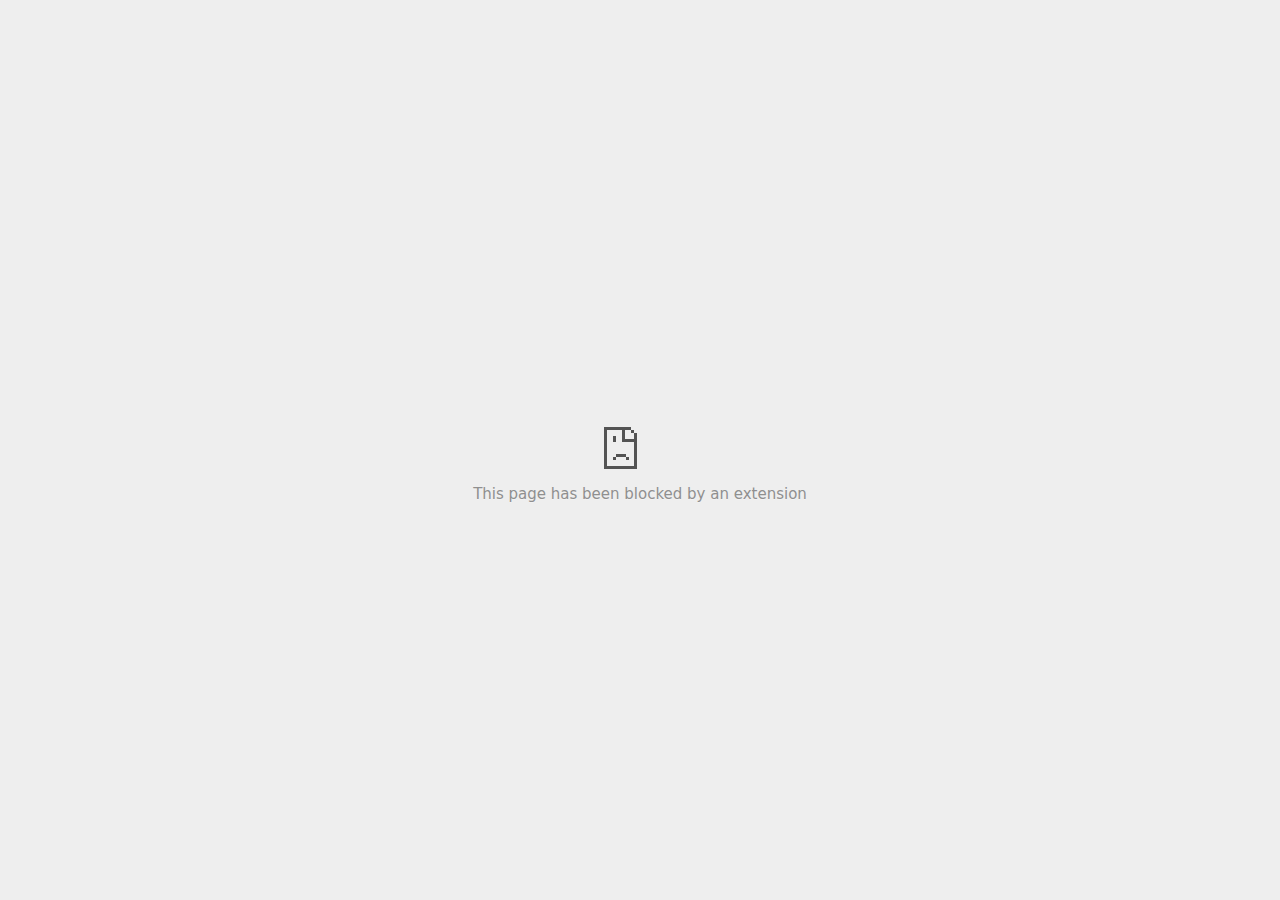
<file: assets/images/Free Logo Maker - Get Custom Logo Designs in Minutes _ Looka_files/863143512(1).html>
<!DOCTYPE html>
<!-- saved from url=(0029)chrome-error://chromewebdata/ -->
<html dir="ltr" lang="en" subframe=""><head><meta http-equiv="Content-Type" content="text/html; charset=UTF-8">
  
  <meta name="color-scheme" content="light dark">
  <meta name="theme-color" content="#fff">
  <meta name="viewport" content="width=device-width, initial-scale=1.0,
                                 maximum-scale=1.0, user-scalable=no">
  <title>td.doubleclick.net</title>
  <style>/* Copyright 2017 The Chromium Authors
 * Use of this source code is governed by a BSD-style license that can be
 * found in the LICENSE file. */

a {
  color: var(--link-color);
}

body {
  --background-color: #fff;
  --error-code-color: var(--google-gray-700);
  --google-blue-100: rgb(210, 227, 252);
  --google-blue-300: rgb(138, 180, 248);
  --google-blue-600: rgb(26, 115, 232);
  --google-blue-700: rgb(25, 103, 210);
  --google-gray-100: rgb(241, 243, 244);
  --google-gray-300: rgb(218, 220, 224);
  --google-gray-500: rgb(154, 160, 166);
  --google-gray-50: rgb(248, 249, 250);
  --google-gray-600: rgb(128, 134, 139);
  --google-gray-700: rgb(95, 99, 104);
  --google-gray-800: rgb(60, 64, 67);
  --google-gray-900: rgb(32, 33, 36);
  --heading-color: var(--google-gray-900);
  --link-color: rgb(88, 88, 88);
  --popup-container-background-color: rgba(0,0,0,.65);
  --primary-button-fill-color-active: var(--google-blue-700);
  --primary-button-fill-color: var(--google-blue-600);
  --primary-button-text-color: #fff;
  --quiet-background-color: rgb(247, 247, 247);
  --secondary-button-border-color: var(--google-gray-500);
  --secondary-button-fill-color: #fff;
  --secondary-button-hover-border-color: var(--google-gray-600);
  --secondary-button-hover-fill-color: var(--google-gray-50);
  --secondary-button-text-color: var(--google-gray-700);
  --small-link-color: var(--google-gray-700);
  --text-color: var(--google-gray-700);
  background: var(--background-color);
  color: var(--text-color);
  word-wrap: break-word;
}

.nav-wrapper .secondary-button {
  background: var(--secondary-button-fill-color);
  border: 1px solid var(--secondary-button-border-color);
  color: var(--secondary-button-text-color);
  float: none;
  margin: 0;
  padding: 8px 16px;
}

.hidden {
  display: none;
}

html {
  -webkit-text-size-adjust: 100%;
  font-size: 125%;
}

.icon {
  background-repeat: no-repeat;
  background-size: 100%;
}

@media (prefers-color-scheme: dark) {
  body {
    --background-color: var(--google-gray-900);
    --error-code-color: var(--google-gray-500);
    --heading-color: var(--google-gray-500);
    --link-color: var(--google-blue-300);
    --primary-button-fill-color-active: rgb(129, 162, 208);
    --primary-button-fill-color: var(--google-blue-300);
    --primary-button-text-color: var(--google-gray-900);
    --quiet-background-color: var(--background-color);
    --secondary-button-border-color: var(--google-gray-700);
    --secondary-button-fill-color: var(--google-gray-900);
    --secondary-button-hover-fill-color: rgb(48, 51, 57);
    --secondary-button-text-color: var(--google-blue-300);
    --small-link-color: var(--google-blue-300);
    --text-color: var(--google-gray-500);
  }
}
</style>
  <style>/* Copyright 2014 The Chromium Authors
   Use of this source code is governed by a BSD-style license that can be
   found in the LICENSE file. */

button {
  border: 0;
  border-radius: 4px;
  box-sizing: border-box;
  color: var(--primary-button-text-color);
  cursor: pointer;
  float: right;
  font-size: .875em;
  margin: 0;
  padding: 8px 16px;
  transition: box-shadow 150ms cubic-bezier(0.4, 0, 0.2, 1);
  user-select: none;
}

[dir='rtl'] button {
  float: left;
}

.bad-clock button,
.captive-portal button,
.https-only button,
.insecure-form button,
.lookalike-url button,
.main-frame-blocked button,
.neterror button,
.pdf button,
.ssl button,
.enterprise-block button,
.enterprise-warn button,
.safe-browsing-billing button {
  background: var(--primary-button-fill-color);
}

button:active {
  background: var(--primary-button-fill-color-active);
  outline: 0;
}

#debugging {
  display: inline;
  overflow: auto;
}

.debugging-content {
  line-height: 1em;
  margin-bottom: 0;
  margin-top: 1em;
}

.debugging-content-fixed-width {
  display: block;
  font-family: monospace;
  font-size: 1.2em;
  margin-top: 0.5em;
}

.debugging-title {
  font-weight: bold;
}

#details {
  margin: 0 0 50px;
}

#details p:not(:first-of-type) {
  margin-top: 20px;
}

.secondary-button:active {
  border-color: white;
  box-shadow: 0 1px 2px 0 rgba(60, 64, 67, .3),
      0 2px 6px 2px rgba(60, 64, 67, .15);
}

.secondary-button:hover {
  background: var(--secondary-button-hover-fill-color);
  border-color: var(--secondary-button-hover-border-color);
  text-decoration: none;
}

.error-code {
  color: var(--error-code-color);
  font-size: .8em;
  margin-top: 12px;
  text-transform: uppercase;
}

#error-debugging-info {
  font-size: 0.8em;
}

h1 {
  color: var(--heading-color);
  font-size: 1.6em;
  font-weight: normal;
  line-height: 1.25em;
  margin-bottom: 16px;
}

h2 {
  font-size: 1.2em;
  font-weight: normal;
}

.icon {
  height: 72px;
  margin: 0 0 40px;
  width: 72px;
}

input[type=checkbox] {
  opacity: 0;
}

input[type=checkbox]:focus ~ .checkbox::after {
  outline: -webkit-focus-ring-color auto 5px;
}

.interstitial-wrapper {
  box-sizing: border-box;
  font-size: 1em;
  line-height: 1.6em;
  margin: 14vh auto 0;
  max-width: 600px;
  width: 100%;
}

#main-message > p {
  display: inline;
}

#extended-reporting-opt-in {
  font-size: .875em;
  margin-top: 32px;
}

#extended-reporting-opt-in label {
  display: grid;
  grid-template-columns: 1.8em 1fr;
  position: relative;
}

#enhanced-protection-message {
  border-radius: 4px;
  font-size: 1em;
  margin-top: 32px;
  padding: 10px 5px;
}

#enhanced-protection-message label {
  display: grid;
  grid-template-columns: 2.5em 1fr;
  position: relative;
}

#enhanced-protection-message div {
  margin: 0.5em;
}

#enhanced-protection-message .icon {
  height: 1.5em;
  vertical-align: middle;
  width: 1.5em;
}

.nav-wrapper {
  margin-top: 51px;
}

.nav-wrapper::after {
  clear: both;
  content: '';
  display: table;
  width: 100%;
}

.small-link {
  color: var(--small-link-color);
  font-size: .875em;
}

.checkboxes {
  flex: 0 0 24px;
}

.checkbox {
  --padding: .9em;
  background: transparent;
  display: block;
  height: 1em;
  left: -1em;
  padding-inline-start: var(--padding);
  position: absolute;
  right: 0;
  top: -.5em;
  width: 1em;
}

.checkbox::after {
  border: 1px solid white;
  border-radius: 2px;
  content: '';
  height: 1em;
  left: var(--padding);
  position: absolute;
  top: var(--padding);
  width: 1em;
}

.checkbox::before {
  background: transparent;
  border: 2px solid white;
  border-inline-end-width: 0;
  border-top-width: 0;
  content: '';
  height: .2em;
  left: calc(.3em + var(--padding));
  opacity: 0;
  position: absolute;
  top: calc(.3em  + var(--padding));
  transform: rotate(-45deg);
  width: .5em;
}

input[type=checkbox]:checked ~ .checkbox::before {
  opacity: 1;
}

#recurrent-error-message {
  background: #ededed;
  border-radius: 4px;
  margin-bottom: 16px;
  margin-top: 12px;
  padding: 12px 16px;
}

.showing-recurrent-error-message #extended-reporting-opt-in {
  margin-top: 16px;
}

.showing-recurrent-error-message #enhanced-protection-message {
  margin-top: 16px;
}

@media (max-width: 700px) {
  .interstitial-wrapper {
    padding: 0 10%;
  }

  #error-debugging-info {
    overflow: auto;
  }
}

@media (max-width: 420px) {
  button,
  [dir='rtl'] button,
  .small-link {
    float: none;
    font-size: .825em;
    font-weight: 500;
    margin: 0;
    width: 100%;
  }

  button {
    padding: 16px 24px;
  }

  #details {
    margin: 20px 0 20px 0;
  }

  #details p:not(:first-of-type) {
    margin-top: 10px;
  }

  .secondary-button:not(.hidden) {
    display: block;
    margin-top: 20px;
    text-align: center;
    width: 100%;
  }

  .interstitial-wrapper {
    padding: 0 5%;
  }

  #extended-reporting-opt-in {
    margin-top: 24px;
  }

  #enhanced-protection-message {
    margin-top: 24px;
  }

  .nav-wrapper {
    margin-top: 30px;
  }
}

/**
 * Mobile specific styling.
 * Navigation buttons are anchored to the bottom of the screen.
 * Details message replaces the top content in its own scrollable area.
 */

@media (max-width: 420px) {
  .nav-wrapper .secondary-button {
    border: 0;
    margin: 16px 0 0;
    margin-inline-end: 0;
    padding-bottom: 16px;
    padding-top: 16px;
  }
}

/* Fixed nav. */
@media (min-width: 240px) and (max-width: 420px) and
       (min-height: 401px),
       (min-width: 421px) and (min-height: 240px) and
       (max-height: 560px) {
  body .nav-wrapper {
    background: var(--background-color);
    bottom: 0;
    box-shadow: 0 -12px 24px var(--background-color);
    left: 0;
    margin: 0 auto;
    max-width: 736px;
    padding-inline-end: 24px;
    padding-inline-start: 24px;
    position: fixed;
    right: 0;
    width: 100%;
    z-index: 2;
  }

  .interstitial-wrapper {
    max-width: 736px;
  }

  #details,
  #main-content {
    padding-bottom: 40px;
  }

  #details {
    padding-top: 5.5vh;
  }

  button.small-link {
    color: var(--google-blue-600);
  }
}

@media (max-width: 420px) and (orientation: portrait),
       (max-height: 560px) {
  body {
    margin: 0 auto;
  }

  button,
  [dir='rtl'] button,
  button.small-link,
  .nav-wrapper .secondary-button {
    font-family: Roboto-Regular,Helvetica;
    font-size: .933em;
    margin: 6px 0;
    transform: translatez(0);
  }

  .nav-wrapper {
    box-sizing: border-box;
    padding-bottom: 8px;
    width: 100%;
  }

  #details {
    box-sizing: border-box;
    height: auto;
    margin: 0;
    opacity: 1;
    transition: opacity 250ms cubic-bezier(0.4, 0, 0.2, 1);
  }

  #details.hidden,
  #main-content.hidden {
    height: 0;
    opacity: 0;
    overflow: hidden;
    padding-bottom: 0;
    transition: none;
  }

  h1 {
    font-size: 1.5em;
    margin-bottom: 8px;
  }

  .icon {
    margin-bottom: 5.69vh;
  }

  .interstitial-wrapper {
    box-sizing: border-box;
    margin: 7vh auto 12px;
    padding: 0 24px;
    position: relative;
  }

  .interstitial-wrapper p {
    font-size: .95em;
    line-height: 1.61em;
    margin-top: 8px;
  }

  #main-content {
    margin: 0;
    transition: opacity 100ms cubic-bezier(0.4, 0, 0.2, 1);
  }

  .small-link {
    border: 0;
  }

  .suggested-left > #control-buttons,
  .suggested-right > #control-buttons {
    float: none;
    margin: 0;
  }
}

@media (min-width: 421px) and (min-height: 500px) and (max-height: 560px) {
  .interstitial-wrapper {
    margin-top: 10vh;
  }
}

@media (min-height: 400px) and (orientation:portrait) {
  .interstitial-wrapper {
    margin-bottom: 145px;
  }
}

@media (min-height: 299px) {
  .nav-wrapper {
    padding-bottom: 16px;
  }
}

@media (max-height: 560px) and (min-height: 240px) and (orientation:landscape) {
  .extended-reporting-has-checkbox #details {
    padding-bottom: 80px;
  }
}

@media (min-height: 500px) and (max-height: 650px) and (max-width: 414px) and
       (orientation: portrait) {
  .interstitial-wrapper {
    margin-top: 7vh;
  }
}

@media (min-height: 650px) and (max-width: 414px) and (orientation: portrait) {
  .interstitial-wrapper {
    margin-top: 10vh;
  }
}

/* Small mobile screens. No fixed nav. */
@media (max-height: 400px) and (orientation: portrait),
       (max-height: 239px) and (orientation: landscape),
       (max-width: 419px) and (max-height: 399px) {
  .interstitial-wrapper {
    display: flex;
    flex-direction: column;
    margin-bottom: 0;
  }

  #details {
    flex: 1 1 auto;
    order: 0;
  }

  #main-content {
    flex: 1 1 auto;
    order: 0;
  }

  .nav-wrapper {
    flex: 0 1 auto;
    margin-top: 8px;
    order: 1;
    padding-inline-end: 0;
    padding-inline-start: 0;
    position: relative;
    width: 100%;
  }

  button,
  .nav-wrapper .secondary-button {
    padding: 16px 24px;
  }

  button.small-link {
    color: var(--google-blue-600);
  }
}

@media (max-width: 239px) and (orientation: portrait) {
  .nav-wrapper {
    padding-inline-end: 0;
    padding-inline-start: 0;
  }
}
</style>
  <style>/* Copyright 2013 The Chromium Authors
 * Use of this source code is governed by a BSD-style license that can be
 * found in the LICENSE file. */

/* Don't use the main frame div when the error is in a subframe. */
html[subframe] #main-frame-error {
  display: none;
}

/* Don't use the subframe error div when the error is in a main frame. */
html:not([subframe]) #sub-frame-error {
  display: none;
}

h1 {
  margin-top: 0;
  word-wrap: break-word;
}

h1 span {
  font-weight: 500;
}

a {
  text-decoration: none;
}

.icon {
  -webkit-user-select: none;
  display: inline-block;
}

.icon-generic {
  /* Can't access chrome://theme/IDR_ERROR_NETWORK_GENERIC from an untrusted
   * renderer process, so embed the resource manually. */
  content: -webkit-image-set(
      url([data-uri]) 1x,
      url([data-uri]) 2x);
}

.icon-info {
  content: -webkit-image-set(
      url([data-uri]) 1x,
      url([data-uri]) 2x);
}

.icon-offline {
  content: -webkit-image-set(
      url([data-uri]) 1x,
      url([data-uri]) 2x);
  position: relative;
}

.icon-disabled {
  content: -webkit-image-set(
      url([data-uri]) 1x,
      url([data-uri]) 2x);
  width: 112px;
}

.hidden {
  display: none;
}

#suggestions-list a {
  color: var(--google-blue-600);
}

#suggestions-list p {
  margin-block-end: 0;
}

#suggestions-list ul {
  margin-top: 0;
}

.single-suggestion {
  list-style-type: none;
  padding-inline-start: 0;
}

#error-information-button {
  content: url([data-uri]);
  height: 24px;
  vertical-align: -.15em;
  width: 24px;
}

.use-popup-container#error-information-popup-container
  #error-information-popup {
  align-items: center;
  background-color: var(--popup-container-background-color);
  display: flex;
  height: 100%;
  left: 0;
  position: fixed;
  top: 0;
  width: 100%;
  z-index: 100;
}

.use-popup-container#error-information-popup-container
  #error-information-popup-content > p {
  margin-bottom: 11px;
  margin-inline-start: 20px;
}

.use-popup-container#error-information-popup-container #suggestions-list ul {
  margin-inline-start: 15px;
}

.use-popup-container#error-information-popup-container
  #error-information-popup-box {
  background-color: var(--background-color);
  left: 5%;
  padding-bottom: 15px;
  padding-top: 15px;
  position: fixed;
  width: 90%;
  z-index: 101;
}

.use-popup-container#error-information-popup-container div.error-code {
  margin-inline-start: 20px;
}

.use-popup-container#error-information-popup-container #suggestions-list p {
  margin-inline-start: 20px;
}

:not(.use-popup-container)#error-information-popup-container
  #error-information-popup-close {
  display: none;
}

#error-information-popup-close {
  margin-bottom: 0;
  margin-inline-end: 35px;
  margin-top: 15px;
  text-align: end;
}

.link-button {
  color: rgb(66, 133, 244);
  display: inline-block;
  font-weight: bold;
  text-transform: uppercase;
}

#sub-frame-error-details {

  color: #8F8F8F;

  /* Not done on mobile for performance reasons. */
  text-shadow: 0 1px 0 rgba(255,255,255,0.3);

}

[jscontent=hostName],
[jscontent=failedUrl] {
  overflow-wrap: break-word;
}

.secondary-button {
  background: #d9d9d9;
  color: #696969;
  margin-inline-end: 16px;
}

.snackbar {
  background: #323232;
  border-radius: 2px;
  bottom: 24px;
  box-sizing: border-box;
  color: #fff;
  font-size: .87em;
  left: 24px;
  max-width: 568px;
  min-width: 288px;
  opacity: 0;
  padding: 16px 24px 12px;
  position: fixed;
  transform: translateY(90px);
  will-change: opacity, transform;
  z-index: 999;
}

.snackbar-show {
  -webkit-animation:
    show-snackbar 250ms cubic-bezier(0, 0, 0.2, 1) forwards,
    hide-snackbar 250ms cubic-bezier(0.4, 0, 1, 1) forwards 5s;
}

@-webkit-keyframes show-snackbar {
  100% {
    opacity: 1;
    transform: translateY(0);
  }
}

@-webkit-keyframes hide-snackbar {
  0% {
    opacity: 1;
    transform: translateY(0);
  }
  100% {
    opacity: 0;
    transform: translateY(90px);
  }
}

.suggestions {
  margin-top: 18px;
}

.suggestion-header {
  font-weight: bold;
  margin-bottom: 4px;
}

.suggestion-body {
  color: #777;
}

/* Decrease padding at low sizes. */
@media (max-width: 640px), (max-height: 640px) {
  h1 {
    margin: 0 0 15px;
  }
  .suggestions {
    margin-top: 10px;
  }
  .suggestion-header {
    margin-bottom: 0;
  }
}

#download-link,
#download-link-clicked {
  margin-bottom: 30px;
  margin-top: 30px;
}

#download-link-clicked {
  color: #BBB;
}

#download-link::before,
#download-link-clicked::before {
  content: url([data-uri]);
  display: inline-block;
  margin-inline-end: 4px;
  vertical-align: -webkit-baseline-middle;
}

#download-link-clicked::before {
  opacity: 0;
  width: 0;
}

#offline-content-list-visibility-card {
  border: 1px solid white;
  border-radius: 8px;
  display: flex;
  font-size: .8em;
  justify-content: space-between;
  line-height: 1;
}

#offline-content-list.list-hidden #offline-content-list-visibility-card {
  border-color: rgb(218, 220, 224);
}

#offline-content-list-visibility-card > div {
  padding: 1em;
}

#offline-content-list-title {
  color: var(--google-gray-700);
}

#offline-content-list-show-text,
#offline-content-list-hide-text {
  color: rgb(66, 133, 244);
}

/* Hides the "hide" text div when the offline content list is collapsed/hidden
 * and, alternatively, hides the "show" text div when the offline content list
 * is expanded/shown.
 */
#offline-content-list.list-hidden #offline-content-list-hide-text,
#offline-content-list:not(.list-hidden) #offline-content-list-show-text {
  display: none;
}

/* Controls the animation of the offline content list when it is expanded/shown.
 */
#offline-content-suggestions {
  /* Max-height has to be set for the height animation to work. The chosen value
   * is a little greater than the maximum height the list will have, when all
   * suggestions have images, so that it is never clamped. This makes so that
   * when the actual height is smaller then the animation is not as smooth.
   */
  max-height: 27em;
  transition: max-height 200ms ease-in, visibility 0s 200ms,
              opacity 200ms 200ms linear;
}

/* Controls the animation of the offline content list when it is
 * collapsed/hidden.
 */
#offline-content-list.list-hidden #offline-content-suggestions {
  max-height: 0;
  opacity: 0;
  transition: opacity 200ms linear, visibility 0s 200ms,
              max-height 200ms 200ms ease-out;
  visibility: hidden;
}

#offline-content-list {
  margin-inline-start: -5%;
  width: 110%;
}

/* The selectors below adjust the "overflow" of the suggestion cards contents
 * based on the same screen size based strategy used for the main frame, which
 * is applied by the `interstitial-wrapper` class. */
@media (max-width: 420px)  {
  #offline-content-list {
    margin-inline-start: -2.5%;
    width: 105%;
  }
}
@media (max-width: 420px) and (orientation: portrait),
       (max-height: 560px) {
  #offline-content-list {
    margin-inline-start: -12px;
    width: calc(100% + 24px);
  }
}

.suggestion-with-image .offline-content-suggestion-thumbnail {
  flex-basis: 8.2em;
  flex-shrink: 0;
}

.suggestion-with-image .offline-content-suggestion-thumbnail > img {
  height: 100%;
  width: 100%;
}

.suggestion-with-image #offline-content-list:not(.is-rtl)
.offline-content-suggestion-thumbnail > img {
  border-bottom-right-radius: 7px;
  border-top-right-radius: 7px;
}

.suggestion-with-image #offline-content-list.is-rtl
.offline-content-suggestion-thumbnail > img {
  border-bottom-left-radius: 7px;
  border-top-left-radius: 7px;
}

.suggestion-with-icon .offline-content-suggestion-thumbnail {
  align-items: center;
  display: flex;
  justify-content: center;
  min-height: 4.2em;
  min-width: 4.2em;
}

.suggestion-with-icon .offline-content-suggestion-thumbnail > div {
  align-items: center;
  background-color: rgb(241, 243, 244);
  border-radius: 50%;
  display: flex;
  height: 2.3em;
  justify-content: center;
  width: 2.3em;
}

.suggestion-with-icon .offline-content-suggestion-thumbnail > div > img {
  height: 1.45em;
  width: 1.45em;
}

.offline-content-suggestion-favicon {
  height: 1em;
  margin-inline-end: 0.4em;
  width: 1.4em;
}

.offline-content-suggestion-favicon > img {
  height: 1.4em;
  width: 1.4em;
}

.no-favicon .offline-content-suggestion-favicon {
  display: none;
}

.image-video {
  content: url([data-uri]);
}

.image-music-note {
  content: url([data-uri]);
}

.image-earth {
  content: url([data-uri]);
}

.image-file {
  content: url([data-uri]);
}

.offline-content-suggestion-texts {
  display: flex;
  flex-direction: column;
  justify-content: space-between;
  line-height: 1.3;
  padding: .9em;
  width: 100%;
}

.offline-content-suggestion-title {
  -webkit-box-orient: vertical;
  -webkit-line-clamp: 3;
  color: rgb(32, 33, 36);
  display: -webkit-box;
  font-size: 1.1em;
  overflow: hidden;
  text-overflow: ellipsis;
}

div.offline-content-suggestion {
  align-items: stretch;
  border: 1px solid rgb(218, 220, 224);
  border-radius: 8px;
  display: flex;
  justify-content: space-between;
  margin-bottom: .8em;
}

.suggestion-with-image {
  flex-direction: row;
  height: 8.2em;
  max-height: 8.2em;
}

.suggestion-with-icon {
  flex-direction: row-reverse;
  height: 4.2em;
  max-height: 4.2em;
}

.suggestion-with-icon .offline-content-suggestion-title {
  -webkit-line-clamp: 1;
  word-break: break-all;
}

.suggestion-with-icon .offline-content-suggestion-texts {
  padding-inline-start: 0;
}

.offline-content-suggestion-attribution-freshness {
  color: rgb(95, 99, 104);
  display: flex;
  font-size: .8em;
  line-height: 1.7em;
}

.offline-content-suggestion-attribution {
  -webkit-box-orient: vertical;
  -webkit-line-clamp: 1;
  display: -webkit-box;
  flex-shrink: 1;
  margin-inline-end: 0.3em;
  overflow: hidden;
  overflow-wrap: break-word;
  text-overflow: ellipsis;
  word-break: break-all;
}

.no-attribution .offline-content-suggestion-attribution {
  display: none;
}

.offline-content-suggestion-freshness::before {
  content: '-';
  display: inline-block;
  flex-shrink: 0;
  margin-inline-end: .1em;
  margin-inline-start: .1em;
}

.no-attribution .offline-content-suggestion-freshness::before {
  display: none;
}

.offline-content-suggestion-freshness {
  flex-shrink: 0;
}

.suggestion-with-image .offline-content-suggestion-pin-spacer {
  flex-grow: 100;
  flex-shrink: 1;
}

.suggestion-with-image .offline-content-suggestion-pin {
  content: url([data-uri]);
  flex-shrink: 0;
  height: 1.4em;
  margin-inline-start: .4em;
  width: 1.4em;
}

/* Controls the animation (and a bit more) of the launch-downloads-home action
 * button when the offline content list is expanded/shown.
 */
#offline-content-list-action {
  text-align: center;
  transition: visibility 0s 200ms, opacity 200ms 200ms linear;
}

/* Controls the animation of the launch-downloads-home action button when the
 * offline content list is collapsed/hidden.
 */
#offline-content-list.list-hidden #offline-content-list-action {
  opacity: 0;
  transition: opacity 200ms linear, visibility 0s 200ms;
  visibility: hidden;
}

#cancel-save-page-button {
  background-image: url([data-uri]);
  background-position: right 27px center;
  background-repeat: no-repeat;
  border: 1px solid var(--google-gray-300);
  border-radius: 5px;
  color: var(--google-gray-700);
  margin-bottom: 26px;
  padding-bottom: 16px;
  padding-inline-end: 88px;
  padding-inline-start: 16px;
  padding-top: 16px;
  text-align: start;
}

html[dir='rtl'] #cancel-save-page-button {
  background-position: left 27px center;
}

#save-page-for-later-button {
  display: flex;
  justify-content: start;
}

#save-page-for-later-button a::before {
  content: url([data-uri]);
  display: inline-block;
  margin-inline-end: 4px;
  vertical-align: -webkit-baseline-middle;
}

.hidden#save-page-for-later-button {
  display: none;
}

/* Don't allow overflow when in a subframe. */
html[subframe] body {
  overflow: hidden;
}

#sub-frame-error {
  -webkit-align-items: center;
  -webkit-flex-flow: column;
  -webkit-justify-content: center;
  background-color: #DDD;
  display: -webkit-flex;
  height: 100%;
  left: 0;
  position: absolute;
  text-align: center;
  top: 0;
  transition: background-color 200ms ease-in-out;
  width: 100%;
}

#sub-frame-error:hover {
  background-color: #EEE;
}

#sub-frame-error .icon-generic {
  margin: 0 0 16px;
}

#sub-frame-error-details {
  margin: 0 10px;
  text-align: center;
  visibility: hidden;
}

/* Show details only when hovering. */
#sub-frame-error:hover #sub-frame-error-details {
  visibility: visible;
}

/* If the iframe is too small, always hide the error code. */
/* TODO(mmenke): See if overflow: no-display works better, once supported. */
@media (max-width: 200px), (max-height: 95px) {
  #sub-frame-error-details {
    display: none;
  }
}

/* Adjust icon for small embedded frames in apps. */
@media (max-height: 100px) {
  #sub-frame-error .icon-generic {
    height: auto;
    margin: 0;
    padding-top: 0;
    width: 25px;
  }
}

/* details-button is special; it's a <button> element that looks like a link. */
#details-button {
  box-shadow: none;
  min-width: 0;
}

/* Styles for platform dependent separation of controls and details button. */
.suggested-left > #control-buttons,
.suggested-right > #details-button {
  float: left;
}

.suggested-right > #control-buttons,
.suggested-left > #details-button {
  float: right;
}

.suggested-left .secondary-button {
  margin-inline-end: 0;
  margin-inline-start: 16px;
}

#details-button.singular {
  float: none;
}

/* download-button shows both icon and text. */
#download-button {
  padding-bottom: 4px;
  padding-top: 4px;
  position: relative;
}

#download-button::before {
  background: -webkit-image-set(
      url([data-uri]) 1x,
      url([data-uri]) 2x)
    no-repeat;
  content: '';
  display: inline-block;
  height: 24px;
  margin-inline-end: 4px;
  margin-inline-start: -4px;
  vertical-align: middle;
  width: 24px;
}

#download-button:disabled {
  background: rgb(180, 206, 249);
  color: rgb(255, 255, 255);
}

#buttons::after {
  clear: both;
  content: '';
  display: block;
  width: 100%;
}

/* Offline page */
html[dir='rtl'] .runner-container,
html[dir='rtl'].offline .icon-offline {
  transform: scaleX(-1);
}

.offline {
  transition: filter 1.5s cubic-bezier(0.65, 0.05, 0.36, 1),
              background-color 1.5s cubic-bezier(0.65, 0.05, 0.36, 1);

  will-change: filter, background-color;

}

.offline body {
  transition: background-color 1.5s cubic-bezier(0.65, 0.05, 0.36, 1);
}

.offline #main-message > p {
  display: none;
}

.offline.inverted {
  background-color: #fff;
  filter: invert(1);
}

.offline.inverted body {
  background-color: #fff;
}

.offline .interstitial-wrapper {
  color: var(--text-color);
  font-size: 1em;
  line-height: 1.55;
  margin: 0 auto;
  max-width: 600px;
  padding-top: 100px;
  position: relative;
  width: 100%;
}

.offline .runner-container {
  direction: ltr;
  height: 150px;
  max-width: 600px;
  overflow: hidden;
  position: absolute;
  top: 35px;
  width: 44px;
}

.offline .runner-container:focus {
  outline: none;
}

.offline .runner-container:focus-visible {
  outline: 3px solid var(--google-blue-300);
}

.offline .runner-canvas {
  height: 150px;
  max-width: 600px;
  opacity: 1;
  overflow: hidden;
  position: absolute;
  top: 0;
  z-index: 10;
}

.offline .controller {
  height: 100vh;
  left: 0;
  position: absolute;
  top: 0;
  width: 100vw;
  z-index: 9;
}

#offline-resources {
  display: none;
}

#offline-instruction {
  image-rendering: pixelated;
  left: 0;
  margin: auto;
  position: absolute;
  right: 0;
  top: 60px;
  width: fit-content;
}

.offline-runner-live-region {
  bottom: 0;
  clip-path: polygon(0 0, 0 0, 0 0);
  color: var(--background-color);
  display: block;
  font-size: xx-small;
  overflow: hidden;
  position: absolute;
  text-align: center;
  transition: color 1.5s cubic-bezier(0.65, 0.05, 0.36, 1);
  user-select: none;
}

/* Custom toggle */
.slow-speed-option {
  align-items: center;
  background: var(--google-gray-50);
  border-radius: 24px/50%;
  bottom: 0;
  color: var(--error-code-color);
  display: inline-flex;
  font-size: 1em;
  left: 0;
  line-height: 1.1em;
  margin: 5px auto;
  padding: 2px 12px 3px 20px;
  position: absolute;
  right: 0;
  width: max-content;
  z-index: 999;
}

.slow-speed-option.hidden {
  display: none;
}

.slow-speed-option [type=checkbox] {
  opacity: 0;
  pointer-events: none;
  position: absolute;
}

.slow-speed-option .slow-speed-toggle {
  cursor: pointer;
  margin-inline-start: 8px;
  padding: 8px 4px;
  position: relative;
}

.slow-speed-option [type=checkbox]:disabled ~ .slow-speed-toggle {
  cursor: default;
}

.slow-speed-option-label [type=checkbox] {
  opacity: 0;
  pointer-events: none;
  position: absolute;
}

.slow-speed-option .slow-speed-toggle::before,
.slow-speed-option .slow-speed-toggle::after {
  content: '';
  display: block;
  margin: 0 3px;
  transition: all 100ms cubic-bezier(0.4, 0, 1, 1);
}

.slow-speed-option .slow-speed-toggle::before {
  background: rgb(189,193,198);
  border-radius: 0.65em;
  height: 0.9em;
  width: 2em;
}

.slow-speed-option .slow-speed-toggle::after {
  background: #fff;
  border-radius: 50%;
  box-shadow: 0 1px 3px 0 rgb(0 0 0 / 40%);
  height: 1.2em;
  position: absolute;
  top: 51%;
  transform: translate(-20%, -50%);
  width: 1.1em;
}

.slow-speed-option [type=checkbox]:focus + .slow-speed-toggle {
  box-shadow: 0 0 8px rgb(94, 158, 214);
  outline: 1px solid rgb(93, 157, 213);
}

.slow-speed-option [type=checkbox]:checked + .slow-speed-toggle::before {
  background: var(--google-blue-600);
  opacity: 0.5;
}

.slow-speed-option [type=checkbox]:checked + .slow-speed-toggle::after {
  background: var(--google-blue-600);
  transform: translate(calc(2em - 90%), -50%);
}

.slow-speed-option [type=checkbox]:checked:disabled +
  .slow-speed-toggle::before {
  background: rgb(189,193,198);
}

.slow-speed-option [type=checkbox]:checked:disabled +
  .slow-speed-toggle::after {
  background: var(--google-gray-50);
}

@media (max-width: 420px) {
  #download-button {
    padding-bottom: 12px;
    padding-top: 12px;
  }

  .suggested-left > #control-buttons,
  .suggested-right > #control-buttons {
    float: none;
  }

  .snackbar {
    border-radius: 0;
    bottom: 0;
    left: 0;
    width: 100%;
  }
}

@media (max-height: 350px) {
  h1 {
    margin: 0 0 15px;
  }

  .icon-offline {
    margin: 0 0 10px;
  }

  .interstitial-wrapper {
    margin-top: 5%;
  }

  .nav-wrapper {
    margin-top: 30px;
  }
}

@media (min-width: 420px) and (max-width: 736px) and
       (min-height: 240px) and (max-height: 420px) and
       (orientation:landscape) {
  .interstitial-wrapper {
    margin-bottom: 100px;
  }
}

@media (max-width: 360px) and (max-height: 480px) {
  .offline .interstitial-wrapper {
    padding-top: 60px;
  }

  .offline .runner-container {
    top: 8px;
  }
}

@media (min-height: 240px) and (orientation: landscape) {
  .offline .interstitial-wrapper {
    margin-bottom: 90px;
  }

  .icon-offline {
    margin-bottom: 20px;
  }
}

@media (max-height: 320px) and (orientation: landscape) {
  .icon-offline {
    margin-bottom: 0;
  }

  .offline .runner-container {
    top: 10px;
  }
}

@media (max-width: 240px) {
  button {
    padding-inline-end: 12px;
    padding-inline-start: 12px;
  }

  .interstitial-wrapper {
    overflow: inherit;
    padding: 0 8px;
  }
}

@media (max-width: 120px) {
  button {
    width: auto;
  }
}

.arcade-mode,
.arcade-mode .runner-container,
.arcade-mode .runner-canvas {
  image-rendering: pixelated;
  max-width: 100%;
  overflow: hidden;
}

.arcade-mode #buttons,
.arcade-mode #main-content {
  opacity: 0;
  overflow: hidden;
}

.arcade-mode .interstitial-wrapper {
  height: 100vh;
  max-width: 100%;
  overflow: hidden;
}

.arcade-mode .runner-container {
  left: 0;
  margin: auto;
  right: 0;
  transform-origin: top center;
  transition: transform 250ms cubic-bezier(0.4, 0, 1, 1) 400ms;
  z-index: 2;
}

@media (prefers-color-scheme: dark) {
  .icon {
    filter: invert(1);
  }

  .offline .runner-canvas {
    filter: invert(1);
  }

  .offline.inverted {
    background-color: var(--background-color);
    filter: invert(0);
  }

  .offline.inverted body {
    background-color: #fff;
  }

  .offline.inverted .offline-runner-live-region {
    color: #fff;
  }

  #suggestions-list a {
    color: var(--link-color);
  }

  #error-information-button {
    filter: invert(0.6);
  }

  .slow-speed-option {
    background: var(--google-gray-800);
    color: var(--google-gray-100);
  }

  .slow-speed-option .slow-speed-toggle::before,
  .slow-speed-option [type=checkbox]:checked:disabled +
    .slow-speed-toggle::before {
     background: rgb(189,193,198);
  }

  .slow-speed-option [type=checkbox]:checked + .slow-speed-toggle::after,
  .slow-speed-option [type=checkbox]:checked + .slow-speed-toggle::before {
    background: var(--google-blue-300);
  }
}
</style>
  <script>// Copyright 2013 The Chromium Authors
// Use of this source code is governed by a BSD-style license that can be
// found in the LICENSE file.

/**
 * @typedef {{
 *   downloadButtonClick: function(),
 *   reloadButtonClick: function(string),
 *   detailsButtonClick: function(),
 *   diagnoseErrorsButtonClick: function(),
 *   portalSigninsButtonClick: function(),
 *   trackEasterEgg: function(),
 *   updateEasterEggHighScore: function(number),
 *   resetEasterEggHighScore: function(),
 *   launchOfflineItem: function(string, string),
 *   savePageForLater: function(),
 *   cancelSavePage: function(),
 *   listVisibilityChange: function(boolean),
 * }}
 */
// eslint-disable-next-line no-var
var errorPageController;

const HIDDEN_CLASS = 'hidden';

// Decodes a UTF16 string that is encoded as base64.
function decodeUTF16Base64ToString(encoded_text) {
  const data = atob(encoded_text);
  let result = '';
  for (let i = 0; i < data.length; i += 2) {
    result +=
        String.fromCharCode(data.charCodeAt(i) * 256 + data.charCodeAt(i + 1));
  }
  return result;
}

function toggleHelpBox() {
  const helpBoxOuter = document.getElementById('details');
  helpBoxOuter.classList.toggle(HIDDEN_CLASS);
  const detailsButton = document.getElementById('details-button');
  if (helpBoxOuter.classList.contains(HIDDEN_CLASS)) {
    /** @suppress {missingProperties} */
    detailsButton.innerText = detailsButton.detailsText;
  } else {
    /** @suppress {missingProperties} */
    detailsButton.innerText = detailsButton.hideDetailsText;
  }

  // Details appears over the main content on small screens.
  if (mobileNav) {
    document.getElementById('main-content').classList.toggle(HIDDEN_CLASS);
    const runnerContainer = document.querySelector('.runner-container');
    if (runnerContainer) {
      runnerContainer.classList.toggle(HIDDEN_CLASS);
    }
  }
}

function diagnoseErrors() {
  if (window.errorPageController) {
    errorPageController.diagnoseErrorsButtonClick();
  }
}

function portalSignin() {
  if (window.errorPageController) {
    errorPageController.portalSigninButtonClick();
  }
}

// Subframes use a different layout but the same html file.  This is to make it
// easier to support platforms that load the error page via different
// mechanisms (Currently just iOS). We also use the subframe style for portals
// as they are embedded like subframes and can't be interacted with by the user.
let isSubFrame = false;
if (window.top.location !== window.location || window.portalHost) {
  document.documentElement.setAttribute('subframe', '');
  isSubFrame = true;
}

// Re-renders the error page using |strings| as the dictionary of values.
// Used by NetErrorTabHelper to update DNS error pages with probe results.
function updateForDnsProbe(strings) {
  const context = new JsEvalContext(strings);
  jstProcess(context, document.getElementById('t'));
  onDocumentLoadOrUpdate();
}

// Adds an icon class to the list and removes classes previously set.
function updateIconClass(newClass) {
  const frameSelector = isSubFrame ? '#sub-frame-error' : '#main-frame-error';
  const iconEl = document.querySelector(frameSelector + ' .icon');

  if (iconEl.classList.contains(newClass)) {
    return;
  }

  iconEl.className = 'icon ' + newClass;
}

// Implements button clicks.  This function is needed during the transition
// between implementing these in trunk chromium and implementing them in iOS.
function reloadButtonClick(url) {
  if (window.errorPageController) {
    // 

    // 
    errorPageController.reloadButtonClick();
    // 
  } else {
    window.location = url;
  }
}

function downloadButtonClick() {
  if (window.errorPageController) {
    errorPageController.downloadButtonClick();
    const downloadButton = document.getElementById('download-button');
    downloadButton.disabled = true;
    /** @suppress {missingProperties} */
    downloadButton.textContent = downloadButton.disabledText;

    document.getElementById('download-link-wrapper')
        .classList.add(HIDDEN_CLASS);
    document.getElementById('download-link-clicked-wrapper')
        .classList.remove(HIDDEN_CLASS);
  }
}

function detailsButtonClick() {
  if (window.errorPageController) {
    errorPageController.detailsButtonClick();
  }
}

let primaryControlOnLeft = true;
// clang-format off
// 
// clang-format on
primaryControlOnLeft = false;
// 

function setAutoFetchState(scheduled, can_schedule) {
  document.getElementById('cancel-save-page-button')
      .classList.toggle(HIDDEN_CLASS, !scheduled);
  document.getElementById('save-page-for-later-button')
      .classList.toggle(HIDDEN_CLASS, scheduled || !can_schedule);
}

function savePageLaterClick() {
  errorPageController.savePageForLater();
  // savePageForLater will eventually trigger a call to setAutoFetchState() when
  // it completes.
}

function cancelSavePageClick() {
  errorPageController.cancelSavePage();
  // setAutoFetchState is not called in response to cancelSavePage(), so do it
  // now.
  setAutoFetchState(false, true);
}

function toggleErrorInformationPopup() {
  document.getElementById('error-information-popup-container')
      .classList.toggle(HIDDEN_CLASS);
}

function launchOfflineItem(itemID, name_space) {
  errorPageController.launchOfflineItem(itemID, name_space);
}

function launchDownloadsPage() {
  errorPageController.launchDownloadsPage();
}

function getIconForSuggestedItem(item) {
  // Note: |item.content_type| contains the enum values from
  // chrome::mojom::AvailableContentType.
  switch (item.content_type) {
    case 1:  // kVideo
      return 'image-video';
    case 2:  // kAudio
      return 'image-music-note';
    case 0:  // kPrefetchedPage
    case 3:  // kOtherPage
      return 'image-earth';
  }
  return 'image-file';
}

function getSuggestedContentDiv(item, index) {
  // Note: See AvailableContentToValue in available_offline_content_helper.cc
  // for the data contained in an |item|.
  // TODO(carlosk): Present |snippet_base64| when that content becomes
  // available.
  let thumbnail = '';
  const extraContainerClasses = [];
  // html_inline.py will try to replace src attributes with data URIs using a
  // simple regex. The following is obfuscated slightly to avoid that.
  const source = 'src';
  if (item.thumbnail_data_uri) {
    extraContainerClasses.push('suggestion-with-image');
    thumbnail = `<img ${source}="${item.thumbnail_data_uri}">`;
  } else {
    extraContainerClasses.push('suggestion-with-icon');
    const iconClass = getIconForSuggestedItem(item);
    thumbnail = `<div><img class="${iconClass}"></div>`;
  }

  let favicon = '';
  if (item.favicon_data_uri) {
    favicon = `<img ${source}="${item.favicon_data_uri}">`;
  } else {
    extraContainerClasses.push('no-favicon');
  }

  if (!item.attribution_base64) {
    extraContainerClasses.push('no-attribution');
  }

  return `
  <div class="offline-content-suggestion ${extraContainerClasses.join(' ')}"
    onclick="launchOfflineItem('${item.ID}', '${item.name_space}')">
      <div class="offline-content-suggestion-texts">
        <div id="offline-content-suggestion-title-${index}"
             class="offline-content-suggestion-title">
        </div>
        <div class="offline-content-suggestion-attribution-freshness">
          <div id="offline-content-suggestion-favicon-${index}"
               class="offline-content-suggestion-favicon">
            ${favicon}
          </div>
          <div id="offline-content-suggestion-attribution-${index}"
               class="offline-content-suggestion-attribution">
          </div>
          <div class="offline-content-suggestion-freshness">
            ${item.date_modified}
          </div>
          <div class="offline-content-suggestion-pin-spacer"></div>
          <div class="offline-content-suggestion-pin"></div>
        </div>
      </div>
      <div class="offline-content-suggestion-thumbnail">
        ${thumbnail}
      </div>
  </div>`;
}

/**
 * @typedef {{
 *   ID: string,
 *   name_space: string,
 *   title_base64: string,
 *   snippet_base64: string,
 *   date_modified: string,
 *   attribution_base64: string,
 *   thumbnail_data_uri: string,
 *   favicon_data_uri: string,
 *   content_type: number,
 * }}
 */
let AvailableOfflineContent;

// Populates a list of suggested offline content.
// Note: For security reasons all content downloaded from the web is considered
// unsafe and must be securely handled to be presented on the dino page. Images
// have already been safely re-encoded but textual content -- like title and
// attribution -- must be properly handled here.
// @param {boolean} isShown
// @param {Array<AvailableOfflineContent>} suggestions
function offlineContentAvailable(isShown, suggestions) {
  if (!suggestions || !loadTimeData.valueExists('offlineContentList')) {
    return;
  }

  const suggestionsHTML = [];
  for (let index = 0; index < suggestions.length; index++) {
    suggestionsHTML.push(getSuggestedContentDiv(suggestions[index], index));
  }

  document.getElementById('offline-content-suggestions').innerHTML =
      suggestionsHTML.join('\n');

  // Sets textual web content using |textContent| to make sure it's handled as
  // plain text.
  for (let index = 0; index < suggestions.length; index++) {
    document.getElementById(`offline-content-suggestion-title-${index}`)
        .textContent =
        decodeUTF16Base64ToString(suggestions[index].title_base64);
    document.getElementById(`offline-content-suggestion-attribution-${index}`)
        .textContent =
        decodeUTF16Base64ToString(suggestions[index].attribution_base64);
  }

  const contentListElement = document.getElementById('offline-content-list');
  if (document.dir === 'rtl') {
    contentListElement.classList.add('is-rtl');
  }
  contentListElement.hidden = false;
  // The list is configured as hidden by default. Show it if needed.
  if (isShown) {
    toggleOfflineContentListVisibility(false);
  }
}

function toggleOfflineContentListVisibility(updatePref) {
  if (!loadTimeData.valueExists('offlineContentList')) {
    return;
  }

  const contentListElement = document.getElementById('offline-content-list');
  const isVisible = !contentListElement.classList.toggle('list-hidden');

  if (updatePref && window.errorPageController) {
    errorPageController.listVisibilityChanged(isVisible);
  }
}

// Called on document load, and from updateForDnsProbe().
function onDocumentLoadOrUpdate() {
  const downloadButtonVisible = loadTimeData.valueExists('downloadButton') &&
      loadTimeData.getValue('downloadButton').msg;
  const detailsButton = document.getElementById('details-button');

  // If offline content suggestions will be visible, the usual buttons will not
  // be presented.
  const offlineContentVisible =
      loadTimeData.valueExists('suggestedOfflineContentPresentation');
  if (offlineContentVisible) {
    document.querySelector('.nav-wrapper').classList.add(HIDDEN_CLASS);
    detailsButton.classList.add(HIDDEN_CLASS);

    document.getElementById('download-link').hidden = !downloadButtonVisible;
    document.getElementById('download-links-wrapper')
        .classList.remove(HIDDEN_CLASS);
    document.getElementById('error-information-popup-container')
        .classList.add('use-popup-container', HIDDEN_CLASS);
    document.getElementById('error-information-button')
        .classList.remove(HIDDEN_CLASS);
  }

  const attemptAutoFetch = loadTimeData.valueExists('attemptAutoFetch') &&
      loadTimeData.getValue('attemptAutoFetch');

  const reloadButtonVisible = loadTimeData.valueExists('reloadButton') &&
      loadTimeData.getValue('reloadButton').msg;

  const reloadButton = document.getElementById('reload-button');
  const downloadButton = document.getElementById('download-button');
  if (reloadButton.style.display === 'none' &&
      downloadButton.style.display === 'none') {
    detailsButton.classList.add('singular');
  }

  // Show or hide control buttons.
  const controlButtonDiv = document.getElementById('control-buttons');
  controlButtonDiv.hidden =
      offlineContentVisible || !(reloadButtonVisible || downloadButtonVisible);

  const iconClass = loadTimeData.valueExists('iconClass') &&
      loadTimeData.getValue('iconClass');

  updateIconClass(iconClass);

  if (!isSubFrame && iconClass === 'icon-offline') {
    document.documentElement.classList.add('offline');
    new Runner('.interstitial-wrapper');
  }
}

function onDocumentLoad() {
  // Sets up the proper button layout for the current platform.
  const buttonsDiv = document.getElementById('buttons');
  if (primaryControlOnLeft) {
    buttonsDiv.classList.add('suggested-left');
  } else {
    buttonsDiv.classList.add('suggested-right');
  }

  onDocumentLoadOrUpdate();
}

document.addEventListener('DOMContentLoaded', onDocumentLoad);
</script>
  <script>// Copyright 2015 The Chromium Authors
// Use of this source code is governed by a BSD-style license that can be
// found in the LICENSE file.

let mobileNav = false;

/**
 * For small screen mobile the navigation buttons are moved
 * below the advanced text.
 */
function onResize() {
  const helpOuterBox = document.querySelector('#details');
  const mainContent = document.querySelector('#main-content');
  const mediaQuery = '(min-width: 240px) and (max-width: 420px) and ' +
      '(min-height: 401px), ' +
      '(max-height: 560px) and (min-height: 240px) and ' +
      '(min-width: 421px)';

  const detailsHidden = helpOuterBox.classList.contains(HIDDEN_CLASS);
  const runnerContainer = document.querySelector('.runner-container');

  // Check for change in nav status.
  if (mobileNav !== window.matchMedia(mediaQuery).matches) {
    mobileNav = !mobileNav;

    // Handle showing the top content / details sections according to state.
    if (mobileNav) {
      mainContent.classList.toggle(HIDDEN_CLASS, !detailsHidden);
      helpOuterBox.classList.toggle(HIDDEN_CLASS, detailsHidden);
      if (runnerContainer) {
        runnerContainer.classList.toggle(HIDDEN_CLASS, !detailsHidden);
      }
    } else if (!detailsHidden) {
      // Non mobile nav with visible details.
      mainContent.classList.remove(HIDDEN_CLASS);
      helpOuterBox.classList.remove(HIDDEN_CLASS);
      if (runnerContainer) {
        runnerContainer.classList.remove(HIDDEN_CLASS);
      }
    }
  }
}

function setupMobileNav() {
  window.addEventListener('resize', onResize);
  onResize();
}

document.addEventListener('DOMContentLoaded', setupMobileNav);
</script>
  <script>// Copyright 2014 The Chromium Authors
// Use of this source code is governed by a BSD-style license that can be
// found in the LICENSE file.

/**
 * T-Rex runner.
 * @param {string} outerContainerId Outer containing element id.
 * @param {!Object=} opt_config
 * @constructor
 * @implements {EventListener}
 * @export
 */
function Runner(outerContainerId, opt_config) {
  // Singleton
  if (Runner.instance_) {
    return Runner.instance_;
  }
  Runner.instance_ = this;

  this.outerContainerEl = document.querySelector(outerContainerId);
  this.containerEl = null;
  this.snackbarEl = null;
  // A div to intercept touch events. Only set while (playing && useTouch).
  this.touchController = null;

  this.config = opt_config || Object.assign(Runner.config, Runner.normalConfig);
  // Logical dimensions of the container.
  this.dimensions = Runner.defaultDimensions;

  this.gameType = null;
  Runner.spriteDefinition = Runner.spriteDefinitionByType['original'];

  this.altGameImageSprite = null;
  this.altGameModeActive = false;
  this.altGameModeFlashTimer = null;
  this.fadeInTimer = 0;

  this.canvas = null;
  this.canvasCtx = null;

  this.tRex = null;

  this.distanceMeter = null;
  this.distanceRan = 0;

  this.highestScore = 0;
  this.syncHighestScore = false;

  this.time = 0;
  this.runningTime = 0;
  this.msPerFrame = 1000 / FPS;
  this.currentSpeed = this.config.SPEED;
  Runner.slowDown = false;

  this.obstacles = [];

  this.activated = false; // Whether the easter egg has been activated.
  this.playing = false; // Whether the game is currently in play state.
  this.crashed = false;
  this.paused = false;
  this.inverted = false;
  this.invertTimer = 0;
  this.resizeTimerId_ = null;

  this.playCount = 0;

  // Sound FX.
  this.audioBuffer = null;

  /** @type {Object} */
  this.soundFx = {};
  this.generatedSoundFx = null;

  // Global web audio context for playing sounds.
  this.audioContext = null;

  // Images.
  this.images = {};
  this.imagesLoaded = 0;

  // Gamepad state.
  this.pollingGamepads = false;
  this.gamepadIndex = undefined;
  this.previousGamepad = null;

  if (this.isDisabled()) {
    this.setupDisabledRunner();
  } else {
    if (Runner.isAltGameModeEnabled()) {
      this.initAltGameType();
      Runner.gameType = this.gameType;
    }
    this.loadImages();

    window['initializeEasterEggHighScore'] =
        this.initializeHighScore.bind(this);
  }
}

/**
 * Default game width.
 * @const
 */
const DEFAULT_WIDTH = 600;

/**
 * Frames per second.
 * @const
 */
const FPS = 60;

/** @const */
const IS_HIDPI = window.devicePixelRatio > 1;

/** @const */
const IS_IOS = /CriOS/.test(window.navigator.userAgent);

/** @const */
const IS_MOBILE = /Android/.test(window.navigator.userAgent) || IS_IOS;

/** @const */
const IS_RTL = document.querySelector('html').dir == 'rtl';

/** @const */
const ARCADE_MODE_URL = 'chrome://dino/';

/** @const */
const RESOURCE_POSTFIX = 'offline-resources-';

/** @const */
const A11Y_STRINGS = {
  ariaLabel: 'dinoGameA11yAriaLabel',
  description: 'dinoGameA11yDescription',
  gameOver: 'dinoGameA11yGameOver',
  highScore: 'dinoGameA11yHighScore',
  jump: 'dinoGameA11yJump',
  started: 'dinoGameA11yStartGame',
  speedLabel: 'dinoGameA11ySpeedToggle',
};

/**
 * Default game configuration.
 * Shared config for all  versions of the game. Additional parameters are
 * defined in Runner.normalConfig and Runner.slowConfig.
 */
Runner.config = {
  AUDIOCUE_PROXIMITY_THRESHOLD: 190,
  AUDIOCUE_PROXIMITY_THRESHOLD_MOBILE_A11Y: 250,
  BG_CLOUD_SPEED: 0.2,
  BOTTOM_PAD: 10,
  // Scroll Y threshold at which the game can be activated.
  CANVAS_IN_VIEW_OFFSET: -10,
  CLEAR_TIME: 3000,
  CLOUD_FREQUENCY: 0.5,
  FADE_DURATION: 1,
  FLASH_DURATION: 1000,
  GAMEOVER_CLEAR_TIME: 1200,
  INITIAL_JUMP_VELOCITY: 12,
  INVERT_FADE_DURATION: 12000,
  MAX_BLINK_COUNT: 3,
  MAX_CLOUDS: 6,
  MAX_OBSTACLE_LENGTH: 3,
  MAX_OBSTACLE_DUPLICATION: 2,
  RESOURCE_TEMPLATE_ID: 'audio-resources',
  SPEED: 6,
  SPEED_DROP_COEFFICIENT: 3,
  ARCADE_MODE_INITIAL_TOP_POSITION: 35,
  ARCADE_MODE_TOP_POSITION_PERCENT: 0.1,
};

Runner.normalConfig = {
  ACCELERATION: 0.001,
  AUDIOCUE_PROXIMITY_THRESHOLD: 190,
  AUDIOCUE_PROXIMITY_THRESHOLD_MOBILE_A11Y: 250,
  GAP_COEFFICIENT: 0.6,
  INVERT_DISTANCE: 700,
  MAX_SPEED: 13,
  MOBILE_SPEED_COEFFICIENT: 1.2,
  SPEED: 6,
};


Runner.slowConfig = {
  ACCELERATION: 0.0005,
  AUDIOCUE_PROXIMITY_THRESHOLD: 170,
  AUDIOCUE_PROXIMITY_THRESHOLD_MOBILE_A11Y: 220,
  GAP_COEFFICIENT: 0.3,
  INVERT_DISTANCE: 350,
  MAX_SPEED: 9,
  MOBILE_SPEED_COEFFICIENT: 1.5,
  SPEED: 4.2,
};


/**
 * Default dimensions.
 */
Runner.defaultDimensions = {
  WIDTH: DEFAULT_WIDTH,
  HEIGHT: 150,
};


/**
 * CSS class names.
 * @enum {string}
 */
Runner.classes = {
  ARCADE_MODE: 'arcade-mode',
  CANVAS: 'runner-canvas',
  CONTAINER: 'runner-container',
  CRASHED: 'crashed',
  ICON: 'icon-offline',
  INVERTED: 'inverted',
  SNACKBAR: 'snackbar',
  SNACKBAR_SHOW: 'snackbar-show',
  TOUCH_CONTROLLER: 'controller',
};


/**
 * Sound FX. Reference to the ID of the audio tag on interstitial page.
 * @enum {string}
 */
Runner.sounds = {
  BUTTON_PRESS: 'offline-sound-press',
  HIT: 'offline-sound-hit',
  SCORE: 'offline-sound-reached',
};


/**
 * Key code mapping.
 * @enum {Object}
 */
Runner.keycodes = {
  JUMP: {'38': 1, '32': 1},  // Up, spacebar
  DUCK: {'40': 1},           // Down
  RESTART: {'13': 1},        // Enter
};


/**
 * Runner event names.
 * @enum {string}
 */
Runner.events = {
  ANIM_END: 'webkitAnimationEnd',
  CLICK: 'click',
  KEYDOWN: 'keydown',
  KEYUP: 'keyup',
  POINTERDOWN: 'pointerdown',
  POINTERUP: 'pointerup',
  RESIZE: 'resize',
  TOUCHEND: 'touchend',
  TOUCHSTART: 'touchstart',
  VISIBILITY: 'visibilitychange',
  BLUR: 'blur',
  FOCUS: 'focus',
  LOAD: 'load',
  GAMEPADCONNECTED: 'gamepadconnected',
};

Runner.prototype = {
  /**
   * Initialize alternative game type.
   */
  initAltGameType() {
    if (GAME_TYPE.length > 0) {
      this.gameType = loadTimeData && loadTimeData.valueExists('altGameType') ?
          GAME_TYPE[parseInt(loadTimeData.getValue('altGameType'), 10) - 1] :
          '';
    }
  },

  /**
   * Whether the easter egg has been disabled. CrOS enterprise enrolled devices.
   * @return {boolean}
   */
  isDisabled() {
    return loadTimeData && loadTimeData.valueExists('disabledEasterEgg');
  },

  /**
   * For disabled instances, set up a snackbar with the disabled message.
   */
  setupDisabledRunner() {
    this.containerEl = document.createElement('div');
    this.containerEl.className = Runner.classes.SNACKBAR;
    this.containerEl.textContent = loadTimeData.getValue('disabledEasterEgg');
    this.outerContainerEl.appendChild(this.containerEl);

    // Show notification when the activation key is pressed.
    document.addEventListener(Runner.events.KEYDOWN, function(e) {
      if (Runner.keycodes.JUMP[e.keyCode]) {
        this.containerEl.classList.add(Runner.classes.SNACKBAR_SHOW);
        document.querySelector('.icon').classList.add('icon-disabled');
      }
    }.bind(this));
  },

  /**
   * Setting individual settings for debugging.
   * @param {string} setting
   * @param {number|string} value
   */
  updateConfigSetting(setting, value) {
    if (setting in this.config && value !== undefined) {
      this.config[setting] = value;

      switch (setting) {
        case 'GRAVITY':
        case 'MIN_JUMP_HEIGHT':
        case 'SPEED_DROP_COEFFICIENT':
          this.tRex.config[setting] = value;
          break;
        case 'INITIAL_JUMP_VELOCITY':
          this.tRex.setJumpVelocity(value);
          break;
        case 'SPEED':
          this.setSpeed(/** @type {number} */ (value));
          break;
      }
    }
  },

  /**
   * Creates an on page image element from the base 64 encoded string source.
   * @param {string} resourceName Name in data object,
   * @return {HTMLImageElement} The created element.
   */
  createImageElement(resourceName) {
    const imgSrc = loadTimeData && loadTimeData.valueExists(resourceName) ?
        loadTimeData.getString(resourceName) :
        null;

    if (imgSrc) {
      const el =
          /** @type {HTMLImageElement} */ (document.createElement('img'));
      el.id = resourceName;
      el.src = imgSrc;
      document.getElementById('offline-resources').appendChild(el);
      return el;
    }
    return null;
  },

  /**
   * Cache the appropriate image sprite from the page and get the sprite sheet
   * definition.
   */
  loadImages() {
    let scale = '1x';
    this.spriteDef = Runner.spriteDefinition.LDPI;
    if (IS_HIDPI) {
      scale = '2x';
      this.spriteDef = Runner.spriteDefinition.HDPI;
    }

    Runner.imageSprite = /** @type {HTMLImageElement} */
        (document.getElementById(RESOURCE_POSTFIX + scale));

    if (this.gameType) {
      Runner.altGameImageSprite = /** @type {HTMLImageElement} */
          (this.createImageElement('altGameSpecificImage' + scale));
      Runner.altCommonImageSprite = /** @type {HTMLImageElement} */
          (this.createImageElement('altGameCommonImage' + scale));
    }
    Runner.origImageSprite = Runner.imageSprite;

    // Disable the alt game mode if the sprites can't be loaded.
    if (!Runner.altGameImageSprite || !Runner.altCommonImageSprite) {
      Runner.isAltGameModeEnabled = () => false;
      this.altGameModeActive = false;
    }

    if (Runner.imageSprite.complete) {
      this.init();
    } else {
      // If the images are not yet loaded, add a listener.
      Runner.imageSprite.addEventListener(Runner.events.LOAD,
          this.init.bind(this));
    }
  },

  /**
   * Load and decode base 64 encoded sounds.
   */
  loadSounds() {
    if (!IS_IOS) {
      this.audioContext = new AudioContext();

      const resourceTemplate =
          document.getElementById(this.config.RESOURCE_TEMPLATE_ID).content;

      for (const sound in Runner.sounds) {
        let soundSrc =
            resourceTemplate.getElementById(Runner.sounds[sound]).src;
        soundSrc = soundSrc.substr(soundSrc.indexOf(',') + 1);
        const buffer = decodeBase64ToArrayBuffer(soundSrc);

        // Async, so no guarantee of order in array.
        this.audioContext.decodeAudioData(buffer, function(index, audioData) {
            this.soundFx[index] = audioData;
          }.bind(this, sound));
      }
    }
  },

  /**
   * Sets the game speed. Adjust the speed accordingly if on a smaller screen.
   * @param {number=} opt_speed
   */
  setSpeed(opt_speed) {
    const speed = opt_speed || this.currentSpeed;

    // Reduce the speed on smaller mobile screens.
    if (this.dimensions.WIDTH < DEFAULT_WIDTH) {
      const mobileSpeed = Runner.slowDown ? speed :
                                            speed * this.dimensions.WIDTH /
              DEFAULT_WIDTH * this.config.MOBILE_SPEED_COEFFICIENT;
      this.currentSpeed = mobileSpeed > speed ? speed : mobileSpeed;
    } else if (opt_speed) {
      this.currentSpeed = opt_speed;
    }
  },

  /**
   * Game initialiser.
   */
  init() {
    // Hide the static icon.
    document.querySelector('.' + Runner.classes.ICON).style.visibility =
        'hidden';

    this.adjustDimensions();
    this.setSpeed();

    const ariaLabel = getA11yString(A11Y_STRINGS.ariaLabel);
    this.containerEl = document.createElement('div');
    this.containerEl.setAttribute('role', IS_MOBILE ? 'button' : 'application');
    this.containerEl.setAttribute('tabindex', '0');
    this.containerEl.setAttribute('title', ariaLabel);

    this.containerEl.className = Runner.classes.CONTAINER;

    // Player canvas container.
    this.canvas = createCanvas(this.containerEl, this.dimensions.WIDTH,
        this.dimensions.HEIGHT);

    // Live region for game status updates.
    this.a11yStatusEl = document.createElement('span');
    this.a11yStatusEl.className = 'offline-runner-live-region';
    this.a11yStatusEl.setAttribute('aria-live', 'assertive');
    this.a11yStatusEl.textContent = '';
    Runner.a11yStatusEl = this.a11yStatusEl;

    // Add checkbox to slow down the game.
    this.slowSpeedCheckboxLabel = document.createElement('label');
    this.slowSpeedCheckboxLabel.className = 'slow-speed-option hidden';
    this.slowSpeedCheckboxLabel.textContent =
        getA11yString(A11Y_STRINGS.speedLabel);

    this.slowSpeedCheckbox = document.createElement('input');
    this.slowSpeedCheckbox.setAttribute('type', 'checkbox');
    this.slowSpeedCheckbox.setAttribute(
        'title', getA11yString(A11Y_STRINGS.speedLabel));
    this.slowSpeedCheckbox.setAttribute('tabindex', '0');
    this.slowSpeedCheckbox.setAttribute('checked', 'checked');

    this.slowSpeedToggleEl = document.createElement('span');
    this.slowSpeedToggleEl.className = 'slow-speed-toggle';

    this.slowSpeedCheckboxLabel.appendChild(this.slowSpeedCheckbox);
    this.slowSpeedCheckboxLabel.appendChild(this.slowSpeedToggleEl);

    if (IS_IOS) {
      this.outerContainerEl.appendChild(this.a11yStatusEl);
    } else {
      this.containerEl.appendChild(this.a11yStatusEl);
    }

    announcePhrase(getA11yString(A11Y_STRINGS.description));

    this.generatedSoundFx = new GeneratedSoundFx();

    this.canvasCtx =
        /** @type {CanvasRenderingContext2D} */ (this.canvas.getContext('2d'));
    this.canvasCtx.fillStyle = '#f7f7f7';
    this.canvasCtx.fill();
    Runner.updateCanvasScaling(this.canvas);

    // Horizon contains clouds, obstacles and the ground.
    this.horizon = new Horizon(this.canvas, this.spriteDef, this.dimensions,
        this.config.GAP_COEFFICIENT);

    // Distance meter
    this.distanceMeter = new DistanceMeter(this.canvas,
          this.spriteDef.TEXT_SPRITE, this.dimensions.WIDTH);

    // Draw t-rex
    this.tRex = new Trex(this.canvas, this.spriteDef.TREX);

    this.outerContainerEl.appendChild(this.containerEl);
    this.outerContainerEl.appendChild(this.slowSpeedCheckboxLabel);

    this.startListening();
    this.update();

    window.addEventListener(Runner.events.RESIZE,
        this.debounceResize.bind(this));

    // Handle dark mode
    const darkModeMediaQuery =
        window.matchMedia('(prefers-color-scheme: dark)');
    this.isDarkMode = darkModeMediaQuery && darkModeMediaQuery.matches;
    darkModeMediaQuery.addListener((e) => {
      this.isDarkMode = e.matches;
    });
  },

  /**
   * Create the touch controller. A div that covers whole screen.
   */
  createTouchController() {
    this.touchController = document.createElement('div');
    this.touchController.className = Runner.classes.TOUCH_CONTROLLER;
    this.touchController.addEventListener(Runner.events.TOUCHSTART, this);
    this.touchController.addEventListener(Runner.events.TOUCHEND, this);
    this.outerContainerEl.appendChild(this.touchController);
  },

  /**
   * Debounce the resize event.
   */
  debounceResize() {
    if (!this.resizeTimerId_) {
      this.resizeTimerId_ =
          setInterval(this.adjustDimensions.bind(this), 250);
    }
  },

  /**
   * Adjust game space dimensions on resize.
   */
  adjustDimensions() {
    clearInterval(this.resizeTimerId_);
    this.resizeTimerId_ = null;

    const boxStyles = window.getComputedStyle(this.outerContainerEl);
    const padding = Number(boxStyles.paddingLeft.substr(0,
        boxStyles.paddingLeft.length - 2));

    this.dimensions.WIDTH = this.outerContainerEl.offsetWidth - padding * 2;
    if (this.isArcadeMode()) {
      this.dimensions.WIDTH = Math.min(DEFAULT_WIDTH, this.dimensions.WIDTH);
      if (this.activated) {
        this.setArcadeModeContainerScale();
      }
    }

    // Redraw the elements back onto the canvas.
    if (this.canvas) {
      this.canvas.width = this.dimensions.WIDTH;
      this.canvas.height = this.dimensions.HEIGHT;

      Runner.updateCanvasScaling(this.canvas);

      this.distanceMeter.calcXPos(this.dimensions.WIDTH);
      this.clearCanvas();
      this.horizon.update(0, 0, true);
      this.tRex.update(0);

      // Outer container and distance meter.
      if (this.playing || this.crashed || this.paused) {
        this.containerEl.style.width = this.dimensions.WIDTH + 'px';
        this.containerEl.style.height = this.dimensions.HEIGHT + 'px';
        this.distanceMeter.update(0, Math.ceil(this.distanceRan));
        this.stop();
      } else {
        this.tRex.draw(0, 0);
      }

      // Game over panel.
      if (this.crashed && this.gameOverPanel) {
        this.gameOverPanel.updateDimensions(this.dimensions.WIDTH);
        this.gameOverPanel.draw(this.altGameModeActive, this.tRex);
      }
    }
  },

  /**
   * Play the game intro.
   * Canvas container width expands out to the full width.
   */
  playIntro() {
    if (!this.activated && !this.crashed) {
      this.playingIntro = true;
      this.tRex.playingIntro = true;

      // CSS animation definition.
      const keyframes = '@-webkit-keyframes intro { ' +
            'from { width:' + Trex.config.WIDTH + 'px }' +
            'to { width: ' + this.dimensions.WIDTH + 'px }' +
          '}';
      document.styleSheets[0].insertRule(keyframes, 0);

      this.containerEl.addEventListener(Runner.events.ANIM_END,
          this.startGame.bind(this));

      this.containerEl.style.webkitAnimation = 'intro .4s ease-out 1 both';
      this.containerEl.style.width = this.dimensions.WIDTH + 'px';

      this.setPlayStatus(true);
      this.activated = true;
    } else if (this.crashed) {
      this.restart();
    }
  },


  /**
   * Update the game status to started.
   */
  startGame() {
    if (this.isArcadeMode()) {
      this.setArcadeMode();
    }
    this.toggleSpeed();
    this.runningTime = 0;
    this.playingIntro = false;
    this.tRex.playingIntro = false;
    this.containerEl.style.webkitAnimation = '';
    this.playCount++;
    this.generatedSoundFx.background();
    announcePhrase(getA11yString(A11Y_STRINGS.started));

    if (Runner.audioCues) {
      this.containerEl.setAttribute('title', getA11yString(A11Y_STRINGS.jump));
    }

    // Handle tabbing off the page. Pause the current game.
    document.addEventListener(Runner.events.VISIBILITY,
          this.onVisibilityChange.bind(this));

    window.addEventListener(Runner.events.BLUR,
          this.onVisibilityChange.bind(this));

    window.addEventListener(Runner.events.FOCUS,
          this.onVisibilityChange.bind(this));
  },

  clearCanvas() {
    this.canvasCtx.clearRect(0, 0, this.dimensions.WIDTH,
        this.dimensions.HEIGHT);
  },

  /**
   * Checks whether the canvas area is in the viewport of the browser
   * through the current scroll position.
   * @return boolean.
   */
  isCanvasInView() {
    return this.containerEl.getBoundingClientRect().top >
        Runner.config.CANVAS_IN_VIEW_OFFSET;
  },

  /**
   * Enable the alt game mode. Switching out the sprites.
   */
  enableAltGameMode() {
    Runner.imageSprite = Runner.altGameImageSprite;
    Runner.spriteDefinition = Runner.spriteDefinitionByType[Runner.gameType];

    if (IS_HIDPI) {
      this.spriteDef = Runner.spriteDefinition.HDPI;
    } else {
      this.spriteDef = Runner.spriteDefinition.LDPI;
    }

    this.altGameModeActive = true;
    this.tRex.enableAltGameMode(this.spriteDef.TREX);
    this.horizon.enableAltGameMode(this.spriteDef);
    this.generatedSoundFx.background();
  },

  /**
   * Update the game frame and schedules the next one.
   */
  update() {
    this.updatePending = false;

    const now = getTimeStamp();
    let deltaTime = now - (this.time || now);

    // Flashing when switching game modes.
    if (this.altGameModeFlashTimer < 0 || this.altGameModeFlashTimer === 0) {
      this.altGameModeFlashTimer = null;
      this.tRex.setFlashing(false);
      this.enableAltGameMode();
    } else if (this.altGameModeFlashTimer > 0) {
      this.altGameModeFlashTimer -= deltaTime;
      this.tRex.update(deltaTime);
      deltaTime = 0;
    }

    this.time = now;

    if (this.playing) {
      this.clearCanvas();

      // Additional fade in - Prevents jump when switching sprites
      if (this.altGameModeActive &&
          this.fadeInTimer <= this.config.FADE_DURATION) {
        this.fadeInTimer += deltaTime / 1000;
        this.canvasCtx.globalAlpha = this.fadeInTimer;
      } else {
        this.canvasCtx.globalAlpha = 1;
      }

      if (this.tRex.jumping) {
        this.tRex.updateJump(deltaTime);
      }

      this.runningTime += deltaTime;
      const hasObstacles = this.runningTime > this.config.CLEAR_TIME;

      // First jump triggers the intro.
      if (this.tRex.jumpCount === 1 && !this.playingIntro) {
        this.playIntro();
      }

      // The horizon doesn't move until the intro is over.
      if (this.playingIntro) {
        this.horizon.update(0, this.currentSpeed, hasObstacles);
      } else if (!this.crashed) {
        const showNightMode = this.isDarkMode ^ this.inverted;
        deltaTime = !this.activated ? 0 : deltaTime;
        this.horizon.update(
            deltaTime, this.currentSpeed, hasObstacles, showNightMode);
      }

      // Check for collisions.
      let collision = hasObstacles &&
          checkForCollision(this.horizon.obstacles[0], this.tRex);

      // For a11y, audio cues.
      if (Runner.audioCues && hasObstacles) {
        const jumpObstacle =
            this.horizon.obstacles[0].typeConfig.type != 'COLLECTABLE';

        if (!this.horizon.obstacles[0].jumpAlerted) {
          const threshold = Runner.isMobileMouseInput ?
              Runner.config.AUDIOCUE_PROXIMITY_THRESHOLD_MOBILE_A11Y :
              Runner.config.AUDIOCUE_PROXIMITY_THRESHOLD;
          const adjProximityThreshold = threshold +
              (threshold * Math.log10(this.currentSpeed / Runner.config.SPEED));

          if (this.horizon.obstacles[0].xPos < adjProximityThreshold) {
            if (jumpObstacle) {
              this.generatedSoundFx.jump();
            }
            this.horizon.obstacles[0].jumpAlerted = true;
          }
        }
      }

      // Activated alt game mode.
      if (Runner.isAltGameModeEnabled() && collision &&
          this.horizon.obstacles[0].typeConfig.type == 'COLLECTABLE') {
        this.horizon.removeFirstObstacle();
        this.tRex.setFlashing(true);
        collision = false;
        this.altGameModeFlashTimer = this.config.FLASH_DURATION;
        this.runningTime = 0;
        this.generatedSoundFx.collect();
      }

      if (!collision) {
        this.distanceRan += this.currentSpeed * deltaTime / this.msPerFrame;

        if (this.currentSpeed < this.config.MAX_SPEED) {
          this.currentSpeed += this.config.ACCELERATION;
        }
      } else {
        this.gameOver();
      }

      const playAchievementSound = this.distanceMeter.update(deltaTime,
          Math.ceil(this.distanceRan));

      if (!Runner.audioCues && playAchievementSound) {
        this.playSound(this.soundFx.SCORE);
      }

      // Night mode.
      if (!Runner.isAltGameModeEnabled()) {
        if (this.invertTimer > this.config.INVERT_FADE_DURATION) {
          this.invertTimer = 0;
          this.invertTrigger = false;
          this.invert(false);
        } else if (this.invertTimer) {
          this.invertTimer += deltaTime;
        } else {
          const actualDistance =
              this.distanceMeter.getActualDistance(Math.ceil(this.distanceRan));

          if (actualDistance > 0) {
            this.invertTrigger =
                !(actualDistance % this.config.INVERT_DISTANCE);

            if (this.invertTrigger && this.invertTimer === 0) {
              this.invertTimer += deltaTime;
              this.invert(false);
            }
          }
        }
      }
    }

    if (this.playing || (!this.activated &&
        this.tRex.blinkCount < Runner.config.MAX_BLINK_COUNT)) {
      this.tRex.update(deltaTime);
      this.scheduleNextUpdate();
    }
  },

  /**
   * Event handler.
   * @param {Event} e
   */
  handleEvent(e) {
    return (function(evtType, events) {
      switch (evtType) {
        case events.KEYDOWN:
        case events.TOUCHSTART:
        case events.POINTERDOWN:
          this.onKeyDown(e);
          break;
        case events.KEYUP:
        case events.TOUCHEND:
        case events.POINTERUP:
          this.onKeyUp(e);
          break;
        case events.GAMEPADCONNECTED:
          this.onGamepadConnected(e);
          break;
      }
    }.bind(this))(e.type, Runner.events);
  },

  /**
   * Initialize audio cues if activated by focus on the canvas element.
   * @param {Event} e
   */
  handleCanvasKeyPress(e) {
    if (!this.activated && !Runner.audioCues) {
      this.toggleSpeed();
      Runner.audioCues = true;
      this.generatedSoundFx.init();
      Runner.generatedSoundFx = this.generatedSoundFx;
      Runner.config.CLEAR_TIME *= 1.2;
    } else if (e.keyCode && Runner.keycodes.JUMP[e.keyCode]) {
      this.onKeyDown(e);
    }
  },

  /**
   * Prevent space key press from scrolling.
   * @param {Event} e
   */
  preventScrolling(e) {
    if (e.keyCode === 32) {
      e.preventDefault();
    }
  },

  /**
   * Toggle speed setting if toggle is shown.
   */
  toggleSpeed() {
    if (Runner.audioCues) {
      const speedChange = Runner.slowDown != this.slowSpeedCheckbox.checked;

      if (speedChange) {
        Runner.slowDown = this.slowSpeedCheckbox.checked;
        const updatedConfig =
            Runner.slowDown ? Runner.slowConfig : Runner.normalConfig;

        Runner.config = Object.assign(Runner.config, updatedConfig);
        this.currentSpeed = updatedConfig.SPEED;
        this.tRex.enableSlowConfig();
        this.horizon.adjustObstacleSpeed();
      }
      if (this.playing) {
        this.disableSpeedToggle(true);
      }
    }
  },

  /**
   * Show the speed toggle.
   * From focus event or when audio cues are activated.
   * @param {Event=} e
   */
  showSpeedToggle(e) {
    const isFocusEvent = e && e.type == 'focus';
    if (Runner.audioCues || isFocusEvent) {
      this.slowSpeedCheckboxLabel.classList.toggle(
          HIDDEN_CLASS, isFocusEvent ? false : !this.crashed);
    }
  },

  /**
   * Disable the speed toggle.
   * @param {boolean} disable
   */
  disableSpeedToggle(disable) {
    if (disable) {
      this.slowSpeedCheckbox.setAttribute('disabled', 'disabled');
    } else {
      this.slowSpeedCheckbox.removeAttribute('disabled');
    }
  },

  /**
   * Bind relevant key / mouse / touch listeners.
   */
  startListening() {
    // A11y keyboard / screen reader activation.
    this.containerEl.addEventListener(
        Runner.events.KEYDOWN, this.handleCanvasKeyPress.bind(this));
    if (!IS_MOBILE) {
      this.containerEl.addEventListener(
          Runner.events.FOCUS, this.showSpeedToggle.bind(this));
    }
    this.canvas.addEventListener(
        Runner.events.KEYDOWN, this.preventScrolling.bind(this));
    this.canvas.addEventListener(
        Runner.events.KEYUP, this.preventScrolling.bind(this));

    // Keys.
    document.addEventListener(Runner.events.KEYDOWN, this);
    document.addEventListener(Runner.events.KEYUP, this);

    // Touch / pointer.
    this.containerEl.addEventListener(Runner.events.TOUCHSTART, this);
    document.addEventListener(Runner.events.POINTERDOWN, this);
    document.addEventListener(Runner.events.POINTERUP, this);

    if (this.isArcadeMode()) {
      // Gamepad
      window.addEventListener(Runner.events.GAMEPADCONNECTED, this);
    }
  },

  /**
   * Remove all listeners.
   */
  stopListening() {
    document.removeEventListener(Runner.events.KEYDOWN, this);
    document.removeEventListener(Runner.events.KEYUP, this);

    if (this.touchController) {
      this.touchController.removeEventListener(Runner.events.TOUCHSTART, this);
      this.touchController.removeEventListener(Runner.events.TOUCHEND, this);
    }

    this.containerEl.removeEventListener(Runner.events.TOUCHSTART, this);
    document.removeEventListener(Runner.events.POINTERDOWN, this);
    document.removeEventListener(Runner.events.POINTERUP, this);

    if (this.isArcadeMode()) {
      window.removeEventListener(Runner.events.GAMEPADCONNECTED, this);
    }
  },

  /**
   * Process keydown.
   * @param {Event} e
   */
  onKeyDown(e) {
    // Prevent native page scrolling whilst tapping on mobile.
    if (IS_MOBILE && this.playing) {
      e.preventDefault();
    }

    if (this.isCanvasInView()) {
      // Allow toggling of speed toggle.
      if (Runner.keycodes.JUMP[e.keyCode] &&
          e.target == this.slowSpeedCheckbox) {
        return;
      }

      if (!this.crashed && !this.paused) {
        // For a11y, screen reader activation.
        const isMobileMouseInput = IS_MOBILE &&
                e.type === Runner.events.POINTERDOWN &&
                e.pointerType == 'mouse' && e.target == this.containerEl ||
            (IS_IOS && e.pointerType == 'touch' &&
             document.activeElement == this.containerEl);

        if (Runner.keycodes.JUMP[e.keyCode] ||
            e.type === Runner.events.TOUCHSTART || isMobileMouseInput ||
            (Runner.keycodes.DUCK[e.keyCode] && this.altGameModeActive)) {
          e.preventDefault();
          // Starting the game for the first time.
          if (!this.playing) {
            // Started by touch so create a touch controller.
            if (!this.touchController && e.type === Runner.events.TOUCHSTART) {
              this.createTouchController();
            }

            if (isMobileMouseInput) {
              this.handleCanvasKeyPress(e);
            }
            this.loadSounds();
            this.setPlayStatus(true);
            this.update();
            if (window.errorPageController) {
              errorPageController.trackEasterEgg();
            }
          }
          // Start jump.
          if (!this.tRex.jumping && !this.tRex.ducking) {
            if (Runner.audioCues) {
              this.generatedSoundFx.cancelFootSteps();
            } else {
              this.playSound(this.soundFx.BUTTON_PRESS);
            }
            this.tRex.startJump(this.currentSpeed);
          }
          // Ducking is disabled on alt game modes.
        } else if (
            !this.altGameModeActive && this.playing &&
            Runner.keycodes.DUCK[e.keyCode]) {
          e.preventDefault();
          if (this.tRex.jumping) {
            // Speed drop, activated only when jump key is not pressed.
            this.tRex.setSpeedDrop();
          } else if (!this.tRex.jumping && !this.tRex.ducking) {
            // Duck.
            this.tRex.setDuck(true);
          }
        }
      }
    }
  },

  /**
   * Process key up.
   * @param {Event} e
   */
  onKeyUp(e) {
    const keyCode = String(e.keyCode);
    const isjumpKey = Runner.keycodes.JUMP[keyCode] ||
        e.type === Runner.events.TOUCHEND || e.type === Runner.events.POINTERUP;

    if (this.isRunning() && isjumpKey) {
      this.tRex.endJump();
    } else if (Runner.keycodes.DUCK[keyCode]) {
      this.tRex.speedDrop = false;
      this.tRex.setDuck(false);
    } else if (this.crashed) {
      // Check that enough time has elapsed before allowing jump key to restart.
      const deltaTime = getTimeStamp() - this.time;

      if (this.isCanvasInView() &&
          (Runner.keycodes.RESTART[keyCode] || this.isLeftClickOnCanvas(e) ||
          (deltaTime >= this.config.GAMEOVER_CLEAR_TIME &&
          Runner.keycodes.JUMP[keyCode]))) {
        this.handleGameOverClicks(e);
      }
    } else if (this.paused && isjumpKey) {
      // Reset the jump state
      this.tRex.reset();
      this.play();
    }
  },

  /**
   * Process gamepad connected event.
   * @param {Event} e
   */
  onGamepadConnected(e) {
    if (!this.pollingGamepads) {
      this.pollGamepadState();
    }
  },

  /**
   * rAF loop for gamepad polling.
   */
  pollGamepadState() {
    const gamepads = navigator.getGamepads();
    this.pollActiveGamepad(gamepads);

    this.pollingGamepads = true;
    requestAnimationFrame(this.pollGamepadState.bind(this));
  },

  /**
   * Polls for a gamepad with the jump button pressed. If one is found this
   * becomes the "active" gamepad and all others are ignored.
   * @param {!Array<Gamepad>} gamepads
   */
  pollForActiveGamepad(gamepads) {
    for (let i = 0; i < gamepads.length; ++i) {
      if (gamepads[i] && gamepads[i].buttons.length > 0 &&
          gamepads[i].buttons[0].pressed) {
        this.gamepadIndex = i;
        this.pollActiveGamepad(gamepads);
        return;
      }
    }
  },

  /**
   * Polls the chosen gamepad for button presses and generates KeyboardEvents
   * to integrate with the rest of the game logic.
   * @param {!Array<Gamepad>} gamepads
   */
  pollActiveGamepad(gamepads) {
    if (this.gamepadIndex === undefined) {
      this.pollForActiveGamepad(gamepads);
      return;
    }

    const gamepad = gamepads[this.gamepadIndex];
    if (!gamepad) {
      this.gamepadIndex = undefined;
      this.pollForActiveGamepad(gamepads);
      return;
    }

    // The gamepad specification defines the typical mapping of physical buttons
    // to button indicies: https://w3c.github.io/gamepad/#remapping
    this.pollGamepadButton(gamepad, 0, 38);  // Jump
    if (gamepad.buttons.length >= 2) {
      this.pollGamepadButton(gamepad, 1, 40);  // Duck
    }
    if (gamepad.buttons.length >= 10) {
      this.pollGamepadButton(gamepad, 9, 13);  // Restart
    }

    this.previousGamepad = gamepad;
  },

  /**
   * Generates a key event based on a gamepad button.
   * @param {!Gamepad} gamepad
   * @param {number} buttonIndex
   * @param {number} keyCode
   */
  pollGamepadButton(gamepad, buttonIndex, keyCode) {
    const state = gamepad.buttons[buttonIndex].pressed;
    let previousState = false;
    if (this.previousGamepad) {
      previousState = this.previousGamepad.buttons[buttonIndex].pressed;
    }
    // Generate key events on the rising and falling edge of a button press.
    if (state !== previousState) {
      const e = new KeyboardEvent(state ? Runner.events.KEYDOWN
                                      : Runner.events.KEYUP,
                                { keyCode: keyCode });
      document.dispatchEvent(e);
    }
  },

  /**
   * Handle interactions on the game over screen state.
   * A user is able to tap the high score twice to reset it.
   * @param {Event} e
   */
  handleGameOverClicks(e) {
    if (e.target != this.slowSpeedCheckbox) {
      e.preventDefault();
      if (this.distanceMeter.hasClickedOnHighScore(e) && this.highestScore) {
        if (this.distanceMeter.isHighScoreFlashing()) {
          // Subsequent click, reset the high score.
          this.saveHighScore(0, true);
          this.distanceMeter.resetHighScore();
        } else {
          // First click, flash the high score.
          this.distanceMeter.startHighScoreFlashing();
        }
      } else {
        this.distanceMeter.cancelHighScoreFlashing();
        this.restart();
      }
    }
  },

  /**
   * Returns whether the event was a left click on canvas.
   * On Windows right click is registered as a click.
   * @param {Event} e
   * @return {boolean}
   */
  isLeftClickOnCanvas(e) {
    return e.button != null && e.button < 2 &&
        e.type === Runner.events.POINTERUP &&
        (e.target === this.canvas ||
         (IS_MOBILE && Runner.audioCues && e.target === this.containerEl));
  },

  /**
   * RequestAnimationFrame wrapper.
   */
  scheduleNextUpdate() {
    if (!this.updatePending) {
      this.updatePending = true;
      this.raqId = requestAnimationFrame(this.update.bind(this));
    }
  },

  /**
   * Whether the game is running.
   * @return {boolean}
   */
  isRunning() {
    return !!this.raqId;
  },

  /**
   * Set the initial high score as stored in the user's profile.
   * @param {number} highScore
   */
  initializeHighScore(highScore) {
    this.syncHighestScore = true;
    highScore = Math.ceil(highScore);
    if (highScore < this.highestScore) {
      if (window.errorPageController) {
        errorPageController.updateEasterEggHighScore(this.highestScore);
      }
      return;
    }
    this.highestScore = highScore;
    this.distanceMeter.setHighScore(this.highestScore);
  },

  /**
   * Sets the current high score and saves to the profile if available.
   * @param {number} distanceRan Total distance ran.
   * @param {boolean=} opt_resetScore Whether to reset the score.
   */
  saveHighScore(distanceRan, opt_resetScore) {
    this.highestScore = Math.ceil(distanceRan);
    this.distanceMeter.setHighScore(this.highestScore);

    // Store the new high score in the profile.
    if (this.syncHighestScore && window.errorPageController) {
      if (opt_resetScore) {
        errorPageController.resetEasterEggHighScore();
      } else {
        errorPageController.updateEasterEggHighScore(this.highestScore);
      }
    }
  },

  /**
   * Game over state.
   */
  gameOver() {
    this.playSound(this.soundFx.HIT);
    vibrate(200);

    this.stop();
    this.crashed = true;
    this.distanceMeter.achievement = false;

    this.tRex.update(100, Trex.status.CRASHED);

    // Game over panel.
    if (!this.gameOverPanel) {
      const origSpriteDef = IS_HIDPI ?
          Runner.spriteDefinitionByType.original.HDPI :
          Runner.spriteDefinitionByType.original.LDPI;

      if (this.canvas) {
        if (Runner.isAltGameModeEnabled) {
          this.gameOverPanel = new GameOverPanel(
              this.canvas, origSpriteDef.TEXT_SPRITE, origSpriteDef.RESTART,
              this.dimensions, origSpriteDef.ALT_GAME_END,
              this.altGameModeActive);
        } else {
          this.gameOverPanel = new GameOverPanel(
              this.canvas, origSpriteDef.TEXT_SPRITE, origSpriteDef.RESTART,
              this.dimensions);
        }
      }
    }

    this.gameOverPanel.draw(this.altGameModeActive, this.tRex);

    // Update the high score.
    if (this.distanceRan > this.highestScore) {
      this.saveHighScore(this.distanceRan);
    }

    // Reset the time clock.
    this.time = getTimeStamp();

    if (Runner.audioCues) {
      this.generatedSoundFx.stopAll();
      announcePhrase(
          getA11yString(A11Y_STRINGS.gameOver)
              .replace(
                  '$1',
                  this.distanceMeter.getActualDistance(this.distanceRan)
                      .toString()) +
          ' ' +
          getA11yString(A11Y_STRINGS.highScore)
              .replace(
                  '$1',

                  this.distanceMeter.getActualDistance(this.highestScore)
                      .toString()));
      this.containerEl.setAttribute(
          'title', getA11yString(A11Y_STRINGS.ariaLabel));
    }
    this.showSpeedToggle();
    this.disableSpeedToggle(false);
  },

  stop() {
    this.setPlayStatus(false);
    this.paused = true;
    cancelAnimationFrame(this.raqId);
    this.raqId = 0;
    this.generatedSoundFx.stopAll();
  },

  play() {
    if (!this.crashed) {
      this.setPlayStatus(true);
      this.paused = false;
      this.tRex.update(0, Trex.status.RUNNING);
      this.time = getTimeStamp();
      this.update();
      this.generatedSoundFx.background();
    }
  },

  restart() {
    if (!this.raqId) {
      this.playCount++;
      this.runningTime = 0;
      this.setPlayStatus(true);
      this.toggleSpeed();
      this.paused = false;
      this.crashed = false;
      this.distanceRan = 0;
      this.setSpeed(this.config.SPEED);
      this.time = getTimeStamp();
      this.containerEl.classList.remove(Runner.classes.CRASHED);
      this.clearCanvas();
      this.distanceMeter.reset();
      this.horizon.reset();
      this.tRex.reset();
      this.playSound(this.soundFx.BUTTON_PRESS);
      this.invert(true);
      this.flashTimer = null;
      this.update();
      this.gameOverPanel.reset();
      this.generatedSoundFx.background();
      this.containerEl.setAttribute('title', getA11yString(A11Y_STRINGS.jump));
      announcePhrase(getA11yString(A11Y_STRINGS.started));
    }
  },

  setPlayStatus(isPlaying) {
    if (this.touchController) {
      this.touchController.classList.toggle(HIDDEN_CLASS, !isPlaying);
    }
    this.playing = isPlaying;
  },

  /**
   * Whether the game should go into arcade mode.
   * @return {boolean}
   */
  isArcadeMode() {
    // In RTL languages the title is wrapped with the left to right mark
    // control characters &#x202A; and &#x202C but are invisible.
    return IS_RTL ? document.title.indexOf(ARCADE_MODE_URL) == 1 :
                    document.title === ARCADE_MODE_URL;
  },

  /**
   * Hides offline messaging for a fullscreen game only experience.
   */
  setArcadeMode() {
    document.body.classList.add(Runner.classes.ARCADE_MODE);
    this.setArcadeModeContainerScale();
  },

  /**
   * Sets the scaling for arcade mode.
   */
  setArcadeModeContainerScale() {
    const windowHeight = window.innerHeight;
    const scaleHeight = windowHeight / this.dimensions.HEIGHT;
    const scaleWidth = window.innerWidth / this.dimensions.WIDTH;
    const scale = Math.max(1, Math.min(scaleHeight, scaleWidth));
    const scaledCanvasHeight = this.dimensions.HEIGHT * scale;
    // Positions the game container at 10% of the available vertical window
    // height minus the game container height.
    const translateY = Math.ceil(Math.max(0, (windowHeight - scaledCanvasHeight -
        Runner.config.ARCADE_MODE_INITIAL_TOP_POSITION) *
        Runner.config.ARCADE_MODE_TOP_POSITION_PERCENT)) *
        window.devicePixelRatio;

    const cssScale = IS_RTL ? -scale + ',' + scale : scale;
    this.containerEl.style.transform =
        'scale(' + cssScale + ') translateY(' + translateY + 'px)';
  },

  /**
   * Pause the game if the tab is not in focus.
   */
  onVisibilityChange(e) {
    if (document.hidden || document.webkitHidden || e.type === 'blur' ||
        document.visibilityState !== 'visible') {
      this.stop();
    } else if (!this.crashed) {
      this.tRex.reset();
      this.play();
    }
  },

  /**
   * Play a sound.
   * @param {AudioBuffer} soundBuffer
   */
  playSound(soundBuffer) {
    if (soundBuffer) {
      const sourceNode = this.audioContext.createBufferSource();
      sourceNode.buffer = soundBuffer;
      sourceNode.connect(this.audioContext.destination);
      sourceNode.start(0);
    }
  },

  /**
   * Inverts the current page / canvas colors.
   * @param {boolean} reset Whether to reset colors.
   */
  invert(reset) {
    const htmlEl = document.firstElementChild;

    if (reset) {
      htmlEl.classList.toggle(Runner.classes.INVERTED,
          false);
      this.invertTimer = 0;
      this.inverted = false;
    } else {
      this.inverted = htmlEl.classList.toggle(
          Runner.classes.INVERTED, this.invertTrigger);
    }
  },
};


/**
 * Updates the canvas size taking into
 * account the backing store pixel ratio and
 * the device pixel ratio.
 *
 * See article by Paul Lewis:
 * http://www.html5rocks.com/en/tutorials/canvas/hidpi/
 *
 * @param {HTMLCanvasElement} canvas
 * @param {number=} opt_width
 * @param {number=} opt_height
 * @return {boolean} Whether the canvas was scaled.
 */
Runner.updateCanvasScaling = function(canvas, opt_width, opt_height) {
  const context =
      /** @type {CanvasRenderingContext2D} */ (canvas.getContext('2d'));

  // Query the various pixel ratios
  const devicePixelRatio = Math.floor(window.devicePixelRatio) || 1;
  /** @suppress {missingProperties} */
  const backingStoreRatio =
      Math.floor(context.webkitBackingStorePixelRatio) || 1;
  const ratio = devicePixelRatio / backingStoreRatio;

  // Upscale the canvas if the two ratios don't match
  if (devicePixelRatio !== backingStoreRatio) {
    const oldWidth = opt_width || canvas.width;
    const oldHeight = opt_height || canvas.height;

    canvas.width = oldWidth * ratio;
    canvas.height = oldHeight * ratio;

    canvas.style.width = oldWidth + 'px';
    canvas.style.height = oldHeight + 'px';

    // Scale the context to counter the fact that we've manually scaled
    // our canvas element.
    context.scale(ratio, ratio);
    return true;
  } else if (devicePixelRatio === 1) {
    // Reset the canvas width / height. Fixes scaling bug when the page is
    // zoomed and the devicePixelRatio changes accordingly.
    canvas.style.width = canvas.width + 'px';
    canvas.style.height = canvas.height + 'px';
  }
  return false;
};


/**
 * Whether events are enabled.
 * @return {boolean}
 */
Runner.isAltGameModeEnabled = function() {
  return loadTimeData && loadTimeData.valueExists('enableAltGameMode');
};


/**
 * Generated sound FX class for audio cues.
 * @constructor
 */
function GeneratedSoundFx() {
  this.audioCues = false;
  this.context = null;
  this.panner = null;
}

GeneratedSoundFx.prototype = {
  init() {
    this.audioCues = true;
    if (!this.context) {
      // iOS only supports the webkit version.
      this.context = window.webkitAudioContext ? new webkitAudioContext() :
                                                 new AudioContext();
      if (IS_IOS) {
        this.context.onstatechange = (function() {
                                       if (this.context.state != 'running') {
                                         this.context.resume();
                                       }
                                     }).bind(this);
        this.context.resume();
      }
      this.panner = this.context.createStereoPanner ?
          this.context.createStereoPanner() :
          null;
    }
  },

  stopAll() {
    this.cancelFootSteps();
  },

  /**
   * Play oscillators at certain frequency and for a certain time.
   * @param {number} frequency
   * @param {number} startTime
   * @param {number} duration
   * @param {?number=} opt_vol
   * @param {number=} opt_pan
   */
  playNote(frequency, startTime, duration, opt_vol, opt_pan) {
    const osc1 = this.context.createOscillator();
    const osc2 = this.context.createOscillator();
    const volume = this.context.createGain();

    // Set oscillator wave type
    osc1.type = 'triangle';
    osc2.type = 'triangle';
    volume.gain.value = 0.1;

    // Set up node routing
    if (this.panner) {
      this.panner.pan.value = opt_pan || 0;
      osc1.connect(volume).connect(this.panner);
      osc2.connect(volume).connect(this.panner);
      this.panner.connect(this.context.destination);
    } else {
      osc1.connect(volume);
      osc2.connect(volume);
      volume.connect(this.context.destination);
    }

    // Detune oscillators for chorus effect
    osc1.frequency.value = frequency + 1;
    osc2.frequency.value = frequency - 2;

    // Fade out
    volume.gain.setValueAtTime(opt_vol || 0.01, startTime + duration - 0.05);
    volume.gain.linearRampToValueAtTime(0.00001, startTime + duration);

    // Start oscillators
    osc1.start(startTime);
    osc2.start(startTime);
    // Stop oscillators
    osc1.stop(startTime + duration);
    osc2.stop(startTime + duration);
  },

  background() {
    if (this.audioCues) {
      const now = this.context.currentTime;
      this.playNote(493.883, now, 0.116);
      this.playNote(659.255, now + 0.116, 0.232);
      this.loopFootSteps();
    }
  },

  loopFootSteps() {
    if (this.audioCues && !this.bgSoundIntervalId) {
      this.bgSoundIntervalId = setInterval(function() {
        this.playNote(73.42, this.context.currentTime, 0.05, 0.16);
        this.playNote(69.30, this.context.currentTime + 0.116, 0.116, 0.16);
      }.bind(this), 280);
    }
  },

  cancelFootSteps() {
    if (this.audioCues && this.bgSoundIntervalId) {
      clearInterval(this.bgSoundIntervalId);
      this.bgSoundIntervalId = null;
      this.playNote(103.83, this.context.currentTime, 0.232, 0.02);
      this.playNote(116.54, this.context.currentTime + 0.116, 0.232, 0.02);
    }
  },

  collect() {
    if (this.audioCues) {
      this.cancelFootSteps();
      const now = this.context.currentTime;
      this.playNote(830.61, now, 0.116);
      this.playNote(1318.51, now + 0.116, 0.232);
    }
  },

  jump() {
    if (this.audioCues) {
      const now = this.context.currentTime;
      this.playNote(659.25, now, 0.116, 0.3, -0.6);
      this.playNote(880, now + 0.116, 0.232, 0.3, -0.6);
    }
  },
};


/**
 * Speak a phrase using Speech Synthesis API for a11y.
 * @param {string} phrase Sentence to speak.
 */
function speakPhrase(phrase) {
  if ('speechSynthesis' in window) {
    const msg = new SpeechSynthesisUtterance(phrase);
    const voices = window.speechSynthesis.getVoices();
    msg.text = phrase;
    speechSynthesis.speak(msg);
  }
}


/**
 * For screen readers make an announcement to the live region.
 * @param {string} phrase Sentence to speak.
 */
function announcePhrase(phrase) {
  if (Runner.a11yStatusEl) {
    Runner.a11yStatusEl.textContent = '';
    Runner.a11yStatusEl.textContent = phrase;
  }
}


/**
 * Returns a string from loadTimeData data object.
 * @param {string} stringName
 * @return {string}
 */
function getA11yString(stringName) {
  return loadTimeData && loadTimeData.valueExists(stringName) ?
      loadTimeData.getString(stringName) :
      '';
}


/**
 * Get random number.
 * @param {number} min
 * @param {number} max
 */
function getRandomNum(min, max) {
  return Math.floor(Math.random() * (max - min + 1)) + min;
}


/**
 * Vibrate on mobile devices.
 * @param {number} duration Duration of the vibration in milliseconds.
 */
function vibrate(duration) {
  if (IS_MOBILE && window.navigator.vibrate) {
    window.navigator.vibrate(duration);
  }
}


/**
 * Create canvas element.
 * @param {Element} container Element to append canvas to.
 * @param {number} width
 * @param {number} height
 * @param {string=} opt_classname
 * @return {HTMLCanvasElement}
 */
function createCanvas(container, width, height, opt_classname) {
  const canvas =
      /** @type {!HTMLCanvasElement} */ (document.createElement('canvas'));
  canvas.className = opt_classname ? Runner.classes.CANVAS + ' ' +
      opt_classname : Runner.classes.CANVAS;
  canvas.width = width;
  canvas.height = height;
  container.appendChild(canvas);

  return canvas;
}


/**
 * Decodes the base 64 audio to ArrayBuffer used by Web Audio.
 * @param {string} base64String
 */
function decodeBase64ToArrayBuffer(base64String) {
  const len = (base64String.length / 4) * 3;
  const str = atob(base64String);
  const arrayBuffer = new ArrayBuffer(len);
  const bytes = new Uint8Array(arrayBuffer);

  for (let i = 0; i < len; i++) {
    bytes[i] = str.charCodeAt(i);
  }
  return bytes.buffer;
}


/**
 * Return the current timestamp.
 * @return {number}
 */
function getTimeStamp() {
  return IS_IOS ? new Date().getTime() : performance.now();
}


//******************************************************************************


/**
 * Game over panel.
 * @param {!HTMLCanvasElement} canvas
 * @param {Object} textImgPos
 * @param {Object} restartImgPos
 * @param {!Object} dimensions Canvas dimensions.
 * @param {Object=} opt_altGameEndImgPos
 * @param {boolean=} opt_altGameActive
 * @constructor
 */
function GameOverPanel(
    canvas, textImgPos, restartImgPos, dimensions, opt_altGameEndImgPos,
    opt_altGameActive) {
  this.canvas = canvas;
  this.canvasCtx =
      /** @type {CanvasRenderingContext2D} */ (canvas.getContext('2d'));
  this.canvasDimensions = dimensions;
  this.textImgPos = textImgPos;
  this.restartImgPos = restartImgPos;
  this.altGameEndImgPos = opt_altGameEndImgPos;
  this.altGameModeActive = opt_altGameActive;

  // Retry animation.
  this.frameTimeStamp = 0;
  this.animTimer = 0;
  this.currentFrame = 0;

  this.gameOverRafId = null;

  this.flashTimer = 0;
  this.flashCounter = 0;
  this.originalText = true;
}

GameOverPanel.RESTART_ANIM_DURATION = 875;
GameOverPanel.LOGO_PAUSE_DURATION = 875;
GameOverPanel.FLASH_ITERATIONS = 5;

/**
 * Animation frames spec.
 */
GameOverPanel.animConfig = {
  frames: [0, 36, 72, 108, 144, 180, 216, 252],
  msPerFrame: GameOverPanel.RESTART_ANIM_DURATION / 8,
};

/**
 * Dimensions used in the panel.
 * @enum {number}
 */
GameOverPanel.dimensions = {
  TEXT_X: 0,
  TEXT_Y: 13,
  TEXT_WIDTH: 191,
  TEXT_HEIGHT: 11,
  RESTART_WIDTH: 36,
  RESTART_HEIGHT: 32,
};


GameOverPanel.prototype = {
  /**
   * Update the panel dimensions.
   * @param {number} width New canvas width.
   * @param {number} opt_height Optional new canvas height.
   */
  updateDimensions(width, opt_height) {
    this.canvasDimensions.WIDTH = width;
    if (opt_height) {
      this.canvasDimensions.HEIGHT = opt_height;
    }
    this.currentFrame = GameOverPanel.animConfig.frames.length - 1;
  },

  drawGameOverText(dimensions, opt_useAltText) {
    const centerX = this.canvasDimensions.WIDTH / 2;
    let textSourceX = dimensions.TEXT_X;
    let textSourceY = dimensions.TEXT_Y;
    let textSourceWidth = dimensions.TEXT_WIDTH;
    let textSourceHeight = dimensions.TEXT_HEIGHT;

    const textTargetX = Math.round(centerX - (dimensions.TEXT_WIDTH / 2));
    const textTargetY = Math.round((this.canvasDimensions.HEIGHT - 25) / 3);
    const textTargetWidth = dimensions.TEXT_WIDTH;
    const textTargetHeight = dimensions.TEXT_HEIGHT;

    if (IS_HIDPI) {
      textSourceY *= 2;
      textSourceX *= 2;
      textSourceWidth *= 2;
      textSourceHeight *= 2;
    }

    if (!opt_useAltText) {
      textSourceX += this.textImgPos.x;
      textSourceY += this.textImgPos.y;
    }

    const spriteSource =
        opt_useAltText ? Runner.altCommonImageSprite : Runner.origImageSprite;

    this.canvasCtx.save();

    if (IS_RTL) {
      this.canvasCtx.translate(this.canvasDimensions.WIDTH, 0);
      this.canvasCtx.scale(-1, 1);
    }

    // Game over text from sprite.
    this.canvasCtx.drawImage(
        spriteSource, textSourceX, textSourceY, textSourceWidth,
        textSourceHeight, textTargetX, textTargetY, textTargetWidth,
        textTargetHeight);

    this.canvasCtx.restore();
  },

  /**
   * Draw additional adornments for alternative game types.
   */
  drawAltGameElements(tRex) {
    // Additional adornments.
    if (this.altGameModeActive && Runner.spriteDefinition.ALT_GAME_END_CONFIG) {
      const altGameEndConfig = Runner.spriteDefinition.ALT_GAME_END_CONFIG;

      let altGameEndSourceWidth = altGameEndConfig.WIDTH;
      let altGameEndSourceHeight = altGameEndConfig.HEIGHT;
      const altGameEndTargetX = tRex.xPos + altGameEndConfig.X_OFFSET;
      const altGameEndTargetY = tRex.yPos + altGameEndConfig.Y_OFFSET;

      if (IS_HIDPI) {
        altGameEndSourceWidth *= 2;
        altGameEndSourceHeight *= 2;
      }

      this.canvasCtx.drawImage(
          Runner.altCommonImageSprite, this.altGameEndImgPos.x,
          this.altGameEndImgPos.y, altGameEndSourceWidth,
          altGameEndSourceHeight, altGameEndTargetX, altGameEndTargetY,
          altGameEndConfig.WIDTH, altGameEndConfig.HEIGHT);
    }
  },

  /**
   * Draw restart button.
   */
  drawRestartButton() {
    const dimensions = GameOverPanel.dimensions;
    let framePosX = GameOverPanel.animConfig.frames[this.currentFrame];
    let restartSourceWidth = dimensions.RESTART_WIDTH;
    let restartSourceHeight = dimensions.RESTART_HEIGHT;
    const restartTargetX =
        (this.canvasDimensions.WIDTH / 2) - (dimensions.RESTART_WIDTH / 2);
    const restartTargetY = this.canvasDimensions.HEIGHT / 2;

    if (IS_HIDPI) {
      restartSourceWidth *= 2;
      restartSourceHeight *= 2;
      framePosX *= 2;
    }

    this.canvasCtx.save();

    if (IS_RTL) {
      this.canvasCtx.translate(this.canvasDimensions.WIDTH, 0);
      this.canvasCtx.scale(-1, 1);
    }

    this.canvasCtx.drawImage(
        Runner.origImageSprite, this.restartImgPos.x + framePosX,
        this.restartImgPos.y, restartSourceWidth, restartSourceHeight,
        restartTargetX, restartTargetY, dimensions.RESTART_WIDTH,
        dimensions.RESTART_HEIGHT);
    this.canvasCtx.restore();
  },


  /**
   * Draw the panel.
   * @param {boolean} opt_altGameModeActive
   * @param {!Trex} opt_tRex
   */
  draw(opt_altGameModeActive, opt_tRex) {
    if (opt_altGameModeActive) {
      this.altGameModeActive = opt_altGameModeActive;
    }

    this.drawGameOverText(GameOverPanel.dimensions, false);
    this.drawRestartButton();
    this.drawAltGameElements(opt_tRex);
    this.update();
  },

  /**
   * Update animation frames.
   */
  update() {
    const now = getTimeStamp();
    const deltaTime = now - (this.frameTimeStamp || now);

    this.frameTimeStamp = now;
    this.animTimer += deltaTime;
    this.flashTimer += deltaTime;

    // Restart Button
    if (this.currentFrame == 0 &&
        this.animTimer > GameOverPanel.LOGO_PAUSE_DURATION) {
      this.animTimer = 0;
      this.currentFrame++;
      this.drawRestartButton();
    } else if (
        this.currentFrame > 0 &&
        this.currentFrame < GameOverPanel.animConfig.frames.length) {
      if (this.animTimer >= GameOverPanel.animConfig.msPerFrame) {
        this.currentFrame++;
        this.drawRestartButton();
      }
    } else if (
        !this.altGameModeActive &&
        this.currentFrame == GameOverPanel.animConfig.frames.length) {
      this.reset();
      return;
    }

    // Game over text
    if (this.altGameModeActive &&
        Runner.spriteDefinitionByType.original.ALT_GAME_OVER_TEXT_CONFIG) {
      const altTextConfig =
          Runner.spriteDefinitionByType.original.ALT_GAME_OVER_TEXT_CONFIG;

      if (this.flashCounter < GameOverPanel.FLASH_ITERATIONS &&
          this.flashTimer > altTextConfig.FLASH_DURATION) {
        this.flashTimer = 0;
        this.originalText = !this.originalText;

        this.clearGameOverTextBounds();
        if (this.originalText) {
          this.drawGameOverText(GameOverPanel.dimensions, false);
          this.flashCounter++;
        } else {
          this.drawGameOverText(altTextConfig, true);
        }
      } else if (this.flashCounter >= GameOverPanel.FLASH_ITERATIONS) {
        this.reset();
        return;
      }
    }

    this.gameOverRafId = requestAnimationFrame(this.update.bind(this));
  },

  /**
   * Clear game over text.
   */
  clearGameOverTextBounds() {
    this.canvasCtx.save();

    this.canvasCtx.clearRect(
        Math.round(
            this.canvasDimensions.WIDTH / 2 -
            (GameOverPanel.dimensions.TEXT_WIDTH / 2)),
        Math.round((this.canvasDimensions.HEIGHT - 25) / 3),
        GameOverPanel.dimensions.TEXT_WIDTH,
        GameOverPanel.dimensions.TEXT_HEIGHT + 4);
    this.canvasCtx.restore();
  },

  reset() {
    if (this.gameOverRafId) {
      cancelAnimationFrame(this.gameOverRafId);
      this.gameOverRafId = null;
    }
    this.animTimer = 0;
    this.frameTimeStamp = 0;
    this.currentFrame = 0;
    this.flashTimer = 0;
    this.flashCounter = 0;
    this.originalText = true;
  },
};


//******************************************************************************

/**
 * Check for a collision.
 * @param {!Obstacle} obstacle
 * @param {!Trex} tRex T-rex object.
 * @param {CanvasRenderingContext2D=} opt_canvasCtx Optional canvas context for
 *    drawing collision boxes.
 * @return {Array<CollisionBox>|undefined}
 */
function checkForCollision(obstacle, tRex, opt_canvasCtx) {
  const obstacleBoxXPos = Runner.defaultDimensions.WIDTH + obstacle.xPos;

  // Adjustments are made to the bounding box as there is a 1 pixel white
  // border around the t-rex and obstacles.
  const tRexBox = new CollisionBox(
      tRex.xPos + 1,
      tRex.yPos + 1,
      tRex.config.WIDTH - 2,
      tRex.config.HEIGHT - 2);

  const obstacleBox = new CollisionBox(
      obstacle.xPos + 1,
      obstacle.yPos + 1,
      obstacle.typeConfig.width * obstacle.size - 2,
      obstacle.typeConfig.height - 2);

  // Debug outer box
  if (opt_canvasCtx) {
    drawCollisionBoxes(opt_canvasCtx, tRexBox, obstacleBox);
  }

  // Simple outer bounds check.
  if (boxCompare(tRexBox, obstacleBox)) {
    const collisionBoxes = obstacle.collisionBoxes;
    let tRexCollisionBoxes = [];

    if (Runner.isAltGameModeEnabled()) {
      tRexCollisionBoxes = Runner.spriteDefinition.TREX.COLLISION_BOXES;
    } else {
      tRexCollisionBoxes = tRex.ducking ? Trex.collisionBoxes.DUCKING :
                                          Trex.collisionBoxes.RUNNING;
    }

    // Detailed axis aligned box check.
    for (let t = 0; t < tRexCollisionBoxes.length; t++) {
      for (let i = 0; i < collisionBoxes.length; i++) {
        // Adjust the box to actual positions.
        const adjTrexBox =
            createAdjustedCollisionBox(tRexCollisionBoxes[t], tRexBox);
        const adjObstacleBox =
            createAdjustedCollisionBox(collisionBoxes[i], obstacleBox);
        const crashed = boxCompare(adjTrexBox, adjObstacleBox);

        // Draw boxes for debug.
        if (opt_canvasCtx) {
          drawCollisionBoxes(opt_canvasCtx, adjTrexBox, adjObstacleBox);
        }

        if (crashed) {
          return [adjTrexBox, adjObstacleBox];
        }
      }
    }
  }
}


/**
 * Adjust the collision box.
 * @param {!CollisionBox} box The original box.
 * @param {!CollisionBox} adjustment Adjustment box.
 * @return {CollisionBox} The adjusted collision box object.
 */
function createAdjustedCollisionBox(box, adjustment) {
  return new CollisionBox(
      box.x + adjustment.x,
      box.y + adjustment.y,
      box.width,
      box.height);
}


/**
 * Draw the collision boxes for debug.
 */
function drawCollisionBoxes(canvasCtx, tRexBox, obstacleBox) {
  canvasCtx.save();
  canvasCtx.strokeStyle = '#f00';
  canvasCtx.strokeRect(tRexBox.x, tRexBox.y, tRexBox.width, tRexBox.height);

  canvasCtx.strokeStyle = '#0f0';
  canvasCtx.strokeRect(obstacleBox.x, obstacleBox.y,
      obstacleBox.width, obstacleBox.height);
  canvasCtx.restore();
}


/**
 * Compare two collision boxes for a collision.
 * @param {CollisionBox} tRexBox
 * @param {CollisionBox} obstacleBox
 * @return {boolean} Whether the boxes intersected.
 */
function boxCompare(tRexBox, obstacleBox) {
  let crashed = false;
  const tRexBoxX = tRexBox.x;
  const tRexBoxY = tRexBox.y;

  const obstacleBoxX = obstacleBox.x;
  const obstacleBoxY = obstacleBox.y;

  // Axis-Aligned Bounding Box method.
  if (tRexBox.x < obstacleBoxX + obstacleBox.width &&
      tRexBox.x + tRexBox.width > obstacleBoxX &&
      tRexBox.y < obstacleBox.y + obstacleBox.height &&
      tRexBox.height + tRexBox.y > obstacleBox.y) {
    crashed = true;
  }

  return crashed;
}


//******************************************************************************

/**
 * Collision box object.
 * @param {number} x X position.
 * @param {number} y Y Position.
 * @param {number} w Width.
 * @param {number} h Height.
 * @constructor
 */
function CollisionBox(x, y, w, h) {
  this.x = x;
  this.y = y;
  this.width = w;
  this.height = h;
}


//******************************************************************************

/**
 * Obstacle.
 * @param {CanvasRenderingContext2D} canvasCtx
 * @param {ObstacleType} type
 * @param {Object} spriteImgPos Obstacle position in sprite.
 * @param {Object} dimensions
 * @param {number} gapCoefficient Mutipler in determining the gap.
 * @param {number} speed
 * @param {number=} opt_xOffset
 * @param {boolean=} opt_isAltGameMode
 * @constructor
 */
function Obstacle(
    canvasCtx, type, spriteImgPos, dimensions, gapCoefficient, speed,
    opt_xOffset, opt_isAltGameMode) {
  this.canvasCtx = canvasCtx;
  this.spritePos = spriteImgPos;
  this.typeConfig = type;
  this.gapCoefficient = Runner.slowDown ? gapCoefficient * 2 : gapCoefficient;
  this.size = getRandomNum(1, Obstacle.MAX_OBSTACLE_LENGTH);
  this.dimensions = dimensions;
  this.remove = false;
  this.xPos = dimensions.WIDTH + (opt_xOffset || 0);
  this.yPos = 0;
  this.width = 0;
  this.collisionBoxes = [];
  this.gap = 0;
  this.speedOffset = 0;
  this.altGameModeActive = opt_isAltGameMode;
  this.imageSprite = this.typeConfig.type == 'COLLECTABLE' ?
      Runner.altCommonImageSprite :
      this.altGameModeActive ? Runner.altGameImageSprite : Runner.imageSprite;

  // For animated obstacles.
  this.currentFrame = 0;
  this.timer = 0;

  this.init(speed);
}

/**
 * Coefficient for calculating the maximum gap.
 */
Obstacle.MAX_GAP_COEFFICIENT = 1.5;

/**
 * Maximum obstacle grouping count.
 */
Obstacle.MAX_OBSTACLE_LENGTH = 3;


Obstacle.prototype = {
  /**
   * Initialise the DOM for the obstacle.
   * @param {number} speed
   */
  init(speed) {
    this.cloneCollisionBoxes();

    // Only allow sizing if we're at the right speed.
    if (this.size > 1 && this.typeConfig.multipleSpeed > speed) {
      this.size = 1;
    }

    this.width = this.typeConfig.width * this.size;

    // Check if obstacle can be positioned at various heights.
    if (Array.isArray(this.typeConfig.yPos)) {
      const yPosConfig =
          IS_MOBILE ? this.typeConfig.yPosMobile : this.typeConfig.yPos;
      this.yPos = yPosConfig[getRandomNum(0, yPosConfig.length - 1)];
    } else {
      this.yPos = this.typeConfig.yPos;
    }

    this.draw();

    // Make collision box adjustments,
    // Central box is adjusted to the size as one box.
    //      ____        ______        ________
    //    _|   |-|    _|     |-|    _|       |-|
    //   | |<->| |   | |<--->| |   | |<----->| |
    //   | | 1 | |   | |  2  | |   | |   3   | |
    //   |_|___|_|   |_|_____|_|   |_|_______|_|
    //
    if (this.size > 1) {
      this.collisionBoxes[1].width = this.width - this.collisionBoxes[0].width -
          this.collisionBoxes[2].width;
      this.collisionBoxes[2].x = this.width - this.collisionBoxes[2].width;
    }

    // For obstacles that go at a different speed from the horizon.
    if (this.typeConfig.speedOffset) {
      this.speedOffset = Math.random() > 0.5 ? this.typeConfig.speedOffset :
                                               -this.typeConfig.speedOffset;
    }

    this.gap = this.getGap(this.gapCoefficient, speed);

    // Increase gap for audio cues enabled.
    if (Runner.audioCues) {
      this.gap *= 2;
    }
  },

  /**
   * Draw and crop based on size.
   */
  draw() {
    let sourceWidth = this.typeConfig.width;
    let sourceHeight = this.typeConfig.height;

    if (IS_HIDPI) {
      sourceWidth = sourceWidth * 2;
      sourceHeight = sourceHeight * 2;
    }

    // X position in sprite.
    let sourceX =
        (sourceWidth * this.size) * (0.5 * (this.size - 1)) + this.spritePos.x;

    // Animation frames.
    if (this.currentFrame > 0) {
      sourceX += sourceWidth * this.currentFrame;
    }

    this.canvasCtx.drawImage(
        this.imageSprite, sourceX, this.spritePos.y, sourceWidth * this.size,
        sourceHeight, this.xPos, this.yPos, this.typeConfig.width * this.size,
        this.typeConfig.height);
  },

  /**
   * Obstacle frame update.
   * @param {number} deltaTime
   * @param {number} speed
   */
  update(deltaTime, speed) {
    if (!this.remove) {
      if (this.typeConfig.speedOffset) {
        speed += this.speedOffset;
      }
      this.xPos -= Math.floor((speed * FPS / 1000) * deltaTime);

      // Update frame
      if (this.typeConfig.numFrames) {
        this.timer += deltaTime;
        if (this.timer >= this.typeConfig.frameRate) {
          this.currentFrame =
              this.currentFrame === this.typeConfig.numFrames - 1 ?
              0 :
              this.currentFrame + 1;
          this.timer = 0;
        }
      }
      this.draw();

      if (!this.isVisible()) {
        this.remove = true;
      }
    }
  },

  /**
   * Calculate a random gap size.
   * - Minimum gap gets wider as speed increses
   * @param {number} gapCoefficient
   * @param {number} speed
   * @return {number} The gap size.
   */
  getGap(gapCoefficient, speed) {
    const minGap = Math.round(
        this.width * speed + this.typeConfig.minGap * gapCoefficient);
    const maxGap = Math.round(minGap * Obstacle.MAX_GAP_COEFFICIENT);
    return getRandomNum(minGap, maxGap);
  },

  /**
   * Check if obstacle is visible.
   * @return {boolean} Whether the obstacle is in the game area.
   */
  isVisible() {
    return this.xPos + this.width > 0;
  },

  /**
   * Make a copy of the collision boxes, since these will change based on
   * obstacle type and size.
   */
  cloneCollisionBoxes() {
    const collisionBoxes = this.typeConfig.collisionBoxes;

    for (let i = collisionBoxes.length - 1; i >= 0; i--) {
      this.collisionBoxes[i] = new CollisionBox(
          collisionBoxes[i].x, collisionBoxes[i].y, collisionBoxes[i].width,
          collisionBoxes[i].height);
    }
  },
};


//******************************************************************************
/**
 * T-rex game character.
 * @param {HTMLCanvasElement} canvas
 * @param {Object} spritePos Positioning within image sprite.
 * @constructor
 */
function Trex(canvas, spritePos) {
  this.canvas = canvas;
  this.canvasCtx =
      /** @type {CanvasRenderingContext2D} */ (canvas.getContext('2d'));
  this.spritePos = spritePos;
  this.xPos = 0;
  this.yPos = 0;
  this.xInitialPos = 0;
  // Position when on the ground.
  this.groundYPos = 0;
  this.currentFrame = 0;
  this.currentAnimFrames = [];
  this.blinkDelay = 0;
  this.blinkCount = 0;
  this.animStartTime = 0;
  this.timer = 0;
  this.msPerFrame = 1000 / FPS;
  this.config = Object.assign(Trex.config, Trex.normalJumpConfig);
  // Current status.
  this.status = Trex.status.WAITING;
  this.jumping = false;
  this.ducking = false;
  this.jumpVelocity = 0;
  this.reachedMinHeight = false;
  this.speedDrop = false;
  this.jumpCount = 0;
  this.jumpspotX = 0;
  this.altGameModeEnabled = false;
  this.flashing = false;

  this.init();
}


/**
 * T-rex player config.
 */
Trex.config = {
  DROP_VELOCITY: -5,
  FLASH_OFF: 175,
  FLASH_ON: 100,
  HEIGHT: 47,
  HEIGHT_DUCK: 25,
  INTRO_DURATION: 1500,
  SPEED_DROP_COEFFICIENT: 3,
  SPRITE_WIDTH: 262,
  START_X_POS: 50,
  WIDTH: 44,
  WIDTH_DUCK: 59,
};

Trex.slowJumpConfig = {
  GRAVITY: 0.25,
  MAX_JUMP_HEIGHT: 50,
  MIN_JUMP_HEIGHT: 45,
  INITIAL_JUMP_VELOCITY: -20,
};

Trex.normalJumpConfig = {
  GRAVITY: 0.6,
  MAX_JUMP_HEIGHT: 30,
  MIN_JUMP_HEIGHT: 30,
  INITIAL_JUMP_VELOCITY: -10,
};

/**
 * Used in collision detection.
 * @enum {Array<CollisionBox>}
 */
Trex.collisionBoxes = {
  DUCKING: [new CollisionBox(1, 18, 55, 25)],
  RUNNING: [
    new CollisionBox(22, 0, 17, 16),
    new CollisionBox(1, 18, 30, 9),
    new CollisionBox(10, 35, 14, 8),
    new CollisionBox(1, 24, 29, 5),
    new CollisionBox(5, 30, 21, 4),
    new CollisionBox(9, 34, 15, 4),
  ],
};


/**
 * Animation states.
 * @enum {string}
 */
Trex.status = {
  CRASHED: 'CRASHED',
  DUCKING: 'DUCKING',
  JUMPING: 'JUMPING',
  RUNNING: 'RUNNING',
  WAITING: 'WAITING',
};

/**
 * Blinking coefficient.
 * @const
 */
Trex.BLINK_TIMING = 7000;


/**
 * Animation config for different states.
 * @enum {Object}
 */
Trex.animFrames = {
  WAITING: {
    frames: [44, 0],
    msPerFrame: 1000 / 3,
  },
  RUNNING: {
    frames: [88, 132],
    msPerFrame: 1000 / 12,
  },
  CRASHED: {
    frames: [220],
    msPerFrame: 1000 / 60,
  },
  JUMPING: {
    frames: [0],
    msPerFrame: 1000 / 60,
  },
  DUCKING: {
    frames: [264, 323],
    msPerFrame: 1000 / 8,
  },
};


Trex.prototype = {
  /**
   * T-rex player initaliser.
   * Sets the t-rex to blink at random intervals.
   */
  init() {
    this.groundYPos = Runner.defaultDimensions.HEIGHT - this.config.HEIGHT -
        Runner.config.BOTTOM_PAD;
    this.yPos = this.groundYPos;
    this.minJumpHeight = this.groundYPos - this.config.MIN_JUMP_HEIGHT;

    this.draw(0, 0);
    this.update(0, Trex.status.WAITING);
  },

  /**
   * Assign the appropriate jump parameters based on the game speed.
   */
  enableSlowConfig: function() {
    const jumpConfig =
        Runner.slowDown ? Trex.slowJumpConfig : Trex.normalJumpConfig;
    Trex.config = Object.assign(Trex.config, jumpConfig);

    this.adjustAltGameConfigForSlowSpeed();
  },

  /**
   * Enables the alternative game. Redefines the dino config.
   * @param {Object} spritePos New positioning within image sprite.
   */
  enableAltGameMode: function(spritePos) {
    this.altGameModeEnabled = true;
    this.spritePos = spritePos;
    const spriteDefinition = Runner.spriteDefinition['TREX'];

    // Update animation frames.
    Trex.animFrames.RUNNING.frames =
        [spriteDefinition.RUNNING_1.x, spriteDefinition.RUNNING_2.x];
    Trex.animFrames.CRASHED.frames = [spriteDefinition.CRASHED.x];

    if (typeof spriteDefinition.JUMPING.x == 'object') {
      Trex.animFrames.JUMPING.frames = spriteDefinition.JUMPING.x;
    } else {
      Trex.animFrames.JUMPING.frames = [spriteDefinition.JUMPING.x];
    }

    Trex.animFrames.DUCKING.frames =
        [spriteDefinition.RUNNING_1.x, spriteDefinition.RUNNING_2.x];

    // Update Trex config
    Trex.config.GRAVITY = spriteDefinition.GRAVITY || Trex.config.GRAVITY;
    Trex.config.HEIGHT = spriteDefinition.RUNNING_1.h,
    Trex.config.INITIAL_JUMP_VELOCITY = spriteDefinition.INITIAL_JUMP_VELOCITY;
    Trex.config.MAX_JUMP_HEIGHT = spriteDefinition.MAX_JUMP_HEIGHT;
    Trex.config.MIN_JUMP_HEIGHT = spriteDefinition.MIN_JUMP_HEIGHT;
    Trex.config.WIDTH = spriteDefinition.RUNNING_1.w;
    Trex.config.WIDTH_JUMP = spriteDefinition.JUMPING.w;
    Trex.config.INVERT_JUMP = spriteDefinition.INVERT_JUMP;

    this.adjustAltGameConfigForSlowSpeed(spriteDefinition.GRAVITY);
    this.config = Trex.config;

    // Adjust bottom horizon placement.
    this.groundYPos = Runner.defaultDimensions.HEIGHT - this.config.HEIGHT -
        Runner.spriteDefinition['BOTTOM_PAD'];
    this.yPos = this.groundYPos;
    this.reset();
  },

  /**
   * Slow speeds adjustments for the alt game modes.
   * @param {number=} opt_gravityValue
   */
  adjustAltGameConfigForSlowSpeed: function(opt_gravityValue) {
    if (Runner.slowDown) {
      if (opt_gravityValue) {
        Trex.config.GRAVITY = opt_gravityValue / 1.5;
      }
      Trex.config.MIN_JUMP_HEIGHT *= 1.5;
      Trex.config.MAX_JUMP_HEIGHT *= 1.5;
      Trex.config.INITIAL_JUMP_VELOCITY =
          Trex.config.INITIAL_JUMP_VELOCITY * 1.5;
    }
  },

  /**
   * Setter whether dino is flashing.
   * @param {boolean} status
   */
  setFlashing: function(status) {
    this.flashing = status;
  },

  /**
   * Setter for the jump velocity.
   * The approriate drop velocity is also set.
   * @param {number} setting
   */
  setJumpVelocity(setting) {
    this.config.INITIAL_JUMP_VELOCITY = -setting;
    this.config.DROP_VELOCITY = -setting / 2;
  },

  /**
   * Set the animation status.
   * @param {!number} deltaTime
   * @param {Trex.status=} opt_status Optional status to switch to.
   */
  update(deltaTime, opt_status) {
    this.timer += deltaTime;

    // Update the status.
    if (opt_status) {
      this.status = opt_status;
      this.currentFrame = 0;
      this.msPerFrame = Trex.animFrames[opt_status].msPerFrame;
      this.currentAnimFrames = Trex.animFrames[opt_status].frames;

      if (opt_status === Trex.status.WAITING) {
        this.animStartTime = getTimeStamp();
        this.setBlinkDelay();
      }
    }
    // Game intro animation, T-rex moves in from the left.
    if (this.playingIntro && this.xPos < this.config.START_X_POS) {
      this.xPos += Math.round((this.config.START_X_POS /
          this.config.INTRO_DURATION) * deltaTime);
      this.xInitialPos = this.xPos;
    }

    if (this.status === Trex.status.WAITING) {
      this.blink(getTimeStamp());
    } else {
      this.draw(this.currentAnimFrames[this.currentFrame], 0);
    }

    // Update the frame position.
    if (!this.flashing && this.timer >= this.msPerFrame) {
      this.currentFrame = this.currentFrame ==
          this.currentAnimFrames.length - 1 ? 0 : this.currentFrame + 1;
      this.timer = 0;
    }

    if (!this.altGameModeEnabled) {
      // Speed drop becomes duck if the down key is still being pressed.
      if (this.speedDrop && this.yPos === this.groundYPos) {
        this.speedDrop = false;
        this.setDuck(true);
      }
    }
  },

  /**
   * Draw the t-rex to a particular position.
   * @param {number} x
   * @param {number} y
   */
  draw(x, y) {
    let sourceX = x;
    let sourceY = y;
    let sourceWidth = this.ducking && this.status !== Trex.status.CRASHED ?
        this.config.WIDTH_DUCK :
        this.config.WIDTH;
    let sourceHeight = this.config.HEIGHT;
    const outputHeight = sourceHeight;

    let jumpOffset = Runner.spriteDefinition.TREX.JUMPING.xOffset;

    // Width of sprite changes on jump.
    if (this.altGameModeEnabled && this.jumping &&
        this.status !== Trex.status.CRASHED) {
      sourceWidth = this.config.WIDTH_JUMP;
    }

    if (IS_HIDPI) {
      sourceX *= 2;
      sourceY *= 2;
      sourceWidth *= 2;
      sourceHeight *= 2;
      jumpOffset *= 2;
    }

    // Adjustments for sprite sheet position.
    sourceX += this.spritePos.x;
    sourceY += this.spritePos.y;

    // Flashing.
    if (this.flashing) {
      if (this.timer < this.config.FLASH_ON) {
        this.canvasCtx.globalAlpha = 0.5;
      } else if (this.timer > this.config.FLASH_OFF) {
        this.timer = 0;
      }
    }

    // Ducking.
    if (!this.altGameModeEnabled && this.ducking &&
        this.status !== Trex.status.CRASHED) {
      this.canvasCtx.drawImage(Runner.imageSprite, sourceX, sourceY,
          sourceWidth, sourceHeight,
          this.xPos, this.yPos,
          this.config.WIDTH_DUCK, outputHeight);
    } else if (
        this.altGameModeEnabled && this.jumping &&
        this.status !== Trex.status.CRASHED) {
      // Jumping with adjustments.
      this.canvasCtx.drawImage(
          Runner.imageSprite, sourceX, sourceY, sourceWidth, sourceHeight,
          this.xPos - jumpOffset, this.yPos, this.config.WIDTH_JUMP,
          outputHeight);
    } else {
      // Crashed whilst ducking. Trex is standing up so needs adjustment.
      if (this.ducking && this.status === Trex.status.CRASHED) {
        this.xPos++;
      }
      // Standing / running
      this.canvasCtx.drawImage(Runner.imageSprite, sourceX, sourceY,
          sourceWidth, sourceHeight,
          this.xPos, this.yPos,
          this.config.WIDTH, outputHeight);
    }
    this.canvasCtx.globalAlpha = 1;
  },

  /**
   * Sets a random time for the blink to happen.
   */
  setBlinkDelay() {
    this.blinkDelay = Math.ceil(Math.random() * Trex.BLINK_TIMING);
  },

  /**
   * Make t-rex blink at random intervals.
   * @param {number} time Current time in milliseconds.
   */
  blink(time) {
    const deltaTime = time - this.animStartTime;

    if (deltaTime >= this.blinkDelay) {
      this.draw(this.currentAnimFrames[this.currentFrame], 0);

      if (this.currentFrame === 1) {
        // Set new random delay to blink.
        this.setBlinkDelay();
        this.animStartTime = time;
        this.blinkCount++;
      }
    }
  },

  /**
   * Initialise a jump.
   * @param {number} speed
   */
  startJump(speed) {
    if (!this.jumping) {
      this.update(0, Trex.status.JUMPING);
      // Tweak the jump velocity based on the speed.
      this.jumpVelocity = this.config.INITIAL_JUMP_VELOCITY - (speed / 10);
      this.jumping = true;
      this.reachedMinHeight = false;
      this.speedDrop = false;

      if (this.config.INVERT_JUMP) {
        this.minJumpHeight = this.groundYPos + this.config.MIN_JUMP_HEIGHT;
      }
    }
  },

  /**
   * Jump is complete, falling down.
   */
  endJump() {
    if (this.reachedMinHeight &&
        this.jumpVelocity < this.config.DROP_VELOCITY) {
      this.jumpVelocity = this.config.DROP_VELOCITY;
    }
  },

  /**
   * Update frame for a jump.
   * @param {number} deltaTime
   */
  updateJump(deltaTime) {
    const msPerFrame = Trex.animFrames[this.status].msPerFrame;
    const framesElapsed = deltaTime / msPerFrame;

    // Speed drop makes Trex fall faster.
    if (this.speedDrop) {
      this.yPos += Math.round(this.jumpVelocity *
          this.config.SPEED_DROP_COEFFICIENT * framesElapsed);
    } else if (this.config.INVERT_JUMP) {
      this.yPos -= Math.round(this.jumpVelocity * framesElapsed);
    } else {
      this.yPos += Math.round(this.jumpVelocity * framesElapsed);
    }

    this.jumpVelocity += this.config.GRAVITY * framesElapsed;

    // Minimum height has been reached.
    if (this.config.INVERT_JUMP && (this.yPos > this.minJumpHeight) ||
        !this.config.INVERT_JUMP && (this.yPos < this.minJumpHeight) ||
        this.speedDrop) {
      this.reachedMinHeight = true;
    }

    // Reached max height.
    if (this.config.INVERT_JUMP && (this.yPos > -this.config.MAX_JUMP_HEIGHT) ||
        !this.config.INVERT_JUMP && (this.yPos < this.config.MAX_JUMP_HEIGHT) ||
        this.speedDrop) {
      this.endJump();
    }

    // Back down at ground level. Jump completed.
    if ((this.config.INVERT_JUMP && this.yPos) < this.groundYPos ||
        (!this.config.INVERT_JUMP && this.yPos) > this.groundYPos) {
      this.reset();
      this.jumpCount++;

      if (Runner.audioCues) {
        Runner.generatedSoundFx.loopFootSteps();
      }
    }
  },

  /**
   * Set the speed drop. Immediately cancels the current jump.
   */
  setSpeedDrop() {
    this.speedDrop = true;
    this.jumpVelocity = 1;
  },

  /**
   * @param {boolean} isDucking
   */
  setDuck(isDucking) {
    if (isDucking && this.status !== Trex.status.DUCKING) {
      this.update(0, Trex.status.DUCKING);
      this.ducking = true;
    } else if (this.status === Trex.status.DUCKING) {
      this.update(0, Trex.status.RUNNING);
      this.ducking = false;
    }
  },

  /**
   * Reset the t-rex to running at start of game.
   */
  reset() {
    this.xPos = this.xInitialPos;
    this.yPos = this.groundYPos;
    this.jumpVelocity = 0;
    this.jumping = false;
    this.ducking = false;
    this.update(0, Trex.status.RUNNING);
    this.midair = false;
    this.speedDrop = false;
    this.jumpCount = 0;
  },
};


//******************************************************************************

/**
 * Handles displaying the distance meter.
 * @param {!HTMLCanvasElement} canvas
 * @param {Object} spritePos Image position in sprite.
 * @param {number} canvasWidth
 * @constructor
 */
function DistanceMeter(canvas, spritePos, canvasWidth) {
  this.canvas = canvas;
  this.canvasCtx =
      /** @type {CanvasRenderingContext2D} */ (canvas.getContext('2d'));
  this.image = Runner.imageSprite;
  this.spritePos = spritePos;
  this.x = 0;
  this.y = 5;

  this.currentDistance = 0;
  this.maxScore = 0;
  this.highScore = '0';
  this.container = null;

  this.digits = [];
  this.achievement = false;
  this.defaultString = '';
  this.flashTimer = 0;
  this.flashIterations = 0;
  this.invertTrigger = false;
  this.flashingRafId = null;
  this.highScoreBounds = {};
  this.highScoreFlashing = false;

  this.config = DistanceMeter.config;
  this.maxScoreUnits = this.config.MAX_DISTANCE_UNITS;
  this.canvasWidth = canvasWidth;
  this.init(canvasWidth);
}


/**
 * @enum {number}
 */
DistanceMeter.dimensions = {
  WIDTH: 10,
  HEIGHT: 13,
  DEST_WIDTH: 11,
};


/**
 * Y positioning of the digits in the sprite sheet.
 * X position is always 0.
 * @type {Array<number>}
 */
DistanceMeter.yPos = [0, 13, 27, 40, 53, 67, 80, 93, 107, 120];


/**
 * Distance meter config.
 * @enum {number}
 */
DistanceMeter.config = {
  // Number of digits.
  MAX_DISTANCE_UNITS: 5,

  // Distance that causes achievement animation.
  ACHIEVEMENT_DISTANCE: 100,

  // Used for conversion from pixel distance to a scaled unit.
  COEFFICIENT: 0.025,

  // Flash duration in milliseconds.
  FLASH_DURATION: 1000 / 4,

  // Flash iterations for achievement animation.
  FLASH_ITERATIONS: 3,

  // Padding around the high score hit area.
  HIGH_SCORE_HIT_AREA_PADDING: 4,
};


DistanceMeter.prototype = {
  /**
   * Initialise the distance meter to '00000'.
   * @param {number} width Canvas width in px.
   */
  init(width) {
    let maxDistanceStr = '';

    this.calcXPos(width);
    this.maxScore = this.maxScoreUnits;
    for (let i = 0; i < this.maxScoreUnits; i++) {
      this.draw(i, 0);
      this.defaultString += '0';
      maxDistanceStr += '9';
    }

    this.maxScore = parseInt(maxDistanceStr, 10);
  },

  /**
   * Calculate the xPos in the canvas.
   * @param {number} canvasWidth
   */
  calcXPos(canvasWidth) {
    this.x = canvasWidth - (DistanceMeter.dimensions.DEST_WIDTH *
        (this.maxScoreUnits + 1));
  },

  /**
   * Draw a digit to canvas.
   * @param {number} digitPos Position of the digit.
   * @param {number} value Digit value 0-9.
   * @param {boolean=} opt_highScore Whether drawing the high score.
   */
  draw(digitPos, value, opt_highScore) {
    let sourceWidth = DistanceMeter.dimensions.WIDTH;
    let sourceHeight = DistanceMeter.dimensions.HEIGHT;
    let sourceX = DistanceMeter.dimensions.WIDTH * value;
    let sourceY = 0;

    const targetX = digitPos * DistanceMeter.dimensions.DEST_WIDTH;
    const targetY = this.y;
    const targetWidth = DistanceMeter.dimensions.WIDTH;
    const targetHeight = DistanceMeter.dimensions.HEIGHT;

    // For high DPI we 2x source values.
    if (IS_HIDPI) {
      sourceWidth *= 2;
      sourceHeight *= 2;
      sourceX *= 2;
    }

    sourceX += this.spritePos.x;
    sourceY += this.spritePos.y;

    this.canvasCtx.save();

    if (IS_RTL) {
      if (opt_highScore) {
        this.canvasCtx.translate(
            this.canvasWidth -
                (DistanceMeter.dimensions.WIDTH * (this.maxScoreUnits + 3)),
            this.y);
      } else {
        this.canvasCtx.translate(
            this.canvasWidth - DistanceMeter.dimensions.WIDTH, this.y);
      }
      this.canvasCtx.scale(-1, 1);
    } else {
      const highScoreX =
          this.x - (this.maxScoreUnits * 2) * DistanceMeter.dimensions.WIDTH;
      if (opt_highScore) {
        this.canvasCtx.translate(highScoreX, this.y);
      } else {
        this.canvasCtx.translate(this.x, this.y);
      }
    }

    this.canvasCtx.drawImage(
        this.image,
        sourceX,
        sourceY,
        sourceWidth,
        sourceHeight,
        targetX,
        targetY,
        targetWidth,
        targetHeight,
    );

    this.canvasCtx.restore();
  },

  /**
   * Covert pixel distance to a 'real' distance.
   * @param {number} distance Pixel distance ran.
   * @return {number} The 'real' distance ran.
   */
  getActualDistance(distance) {
    return distance ? Math.round(distance * this.config.COEFFICIENT) : 0;
  },

  /**
   * Update the distance meter.
   * @param {number} distance
   * @param {number} deltaTime
   * @return {boolean} Whether the acheivement sound fx should be played.
   */
  update(deltaTime, distance) {
    let paint = true;
    let playSound = false;

    if (!this.achievement) {
      distance = this.getActualDistance(distance);
      // Score has gone beyond the initial digit count.
      if (distance > this.maxScore && this.maxScoreUnits ==
        this.config.MAX_DISTANCE_UNITS) {
        this.maxScoreUnits++;
        this.maxScore = parseInt(this.maxScore + '9', 10);
      } else {
        this.distance = 0;
      }

      if (distance > 0) {
        // Achievement unlocked.
        if (distance % this.config.ACHIEVEMENT_DISTANCE === 0) {
          // Flash score and play sound.
          this.achievement = true;
          this.flashTimer = 0;
          playSound = true;
        }

        // Create a string representation of the distance with leading 0.
        const distanceStr = (this.defaultString +
            distance).substr(-this.maxScoreUnits);
        this.digits = distanceStr.split('');
      } else {
        this.digits = this.defaultString.split('');
      }
    } else {
      // Control flashing of the score on reaching acheivement.
      if (this.flashIterations <= this.config.FLASH_ITERATIONS) {
        this.flashTimer += deltaTime;

        if (this.flashTimer < this.config.FLASH_DURATION) {
          paint = false;
        } else if (this.flashTimer > this.config.FLASH_DURATION * 2) {
          this.flashTimer = 0;
          this.flashIterations++;
        }
      } else {
        this.achievement = false;
        this.flashIterations = 0;
        this.flashTimer = 0;
      }
    }

    // Draw the digits if not flashing.
    if (paint) {
      for (let i = this.digits.length - 1; i >= 0; i--) {
        this.draw(i, parseInt(this.digits[i], 10));
      }
    }

    this.drawHighScore();
    return playSound;
  },

  /**
   * Draw the high score.
   */
  drawHighScore() {
    if (parseInt(this.highScore, 10) > 0) {
      this.canvasCtx.save();
      this.canvasCtx.globalAlpha = .8;
      for (let i = this.highScore.length - 1; i >= 0; i--) {
        this.draw(i, parseInt(this.highScore[i], 10), true);
      }
      this.canvasCtx.restore();
    }
  },

  /**
   * Set the highscore as a array string.
   * Position of char in the sprite: H - 10, I - 11.
   * @param {number} distance Distance ran in pixels.
   */
  setHighScore(distance) {
    distance = this.getActualDistance(distance);
    const highScoreStr = (this.defaultString +
        distance).substr(-this.maxScoreUnits);

    this.highScore = ['10', '11', ''].concat(highScoreStr.split(''));
  },


  /**
   * Whether a clicked is in the high score area.
   * @param {Event} e Event object.
   * @return {boolean} Whether the click was in the high score bounds.
   */
  hasClickedOnHighScore(e) {
    let x = 0;
    let y = 0;

    if (e.touches) {
      // Bounds for touch differ from pointer.
      const canvasBounds = this.canvas.getBoundingClientRect();
      x = e.touches[0].clientX - canvasBounds.left;
      y = e.touches[0].clientY - canvasBounds.top;
    } else {
      x = e.offsetX;
      y = e.offsetY;
    }

    this.highScoreBounds = this.getHighScoreBounds();
    return x >= this.highScoreBounds.x && x <=
        this.highScoreBounds.x + this.highScoreBounds.width &&
        y >= this.highScoreBounds.y && y <=
        this.highScoreBounds.y + this.highScoreBounds.height;
  },

  /**
   * Get the bounding box for the high score.
   * @return {Object} Object with x, y, width and height properties.
   */
  getHighScoreBounds() {
    return {
      x: (this.x - (this.maxScoreUnits * 2) * DistanceMeter.dimensions.WIDTH) -
          DistanceMeter.config.HIGH_SCORE_HIT_AREA_PADDING,
      y: this.y,
      width: DistanceMeter.dimensions.WIDTH * (this.highScore.length + 1) +
          DistanceMeter.config.HIGH_SCORE_HIT_AREA_PADDING,
      height: DistanceMeter.dimensions.HEIGHT +
          (DistanceMeter.config.HIGH_SCORE_HIT_AREA_PADDING * 2),
    };
  },

  /**
   * Animate flashing the high score to indicate ready for resetting.
   * The flashing stops following this.config.FLASH_ITERATIONS x 2 flashes.
   */
  flashHighScore() {
    const now = getTimeStamp();
    const deltaTime = now - (this.frameTimeStamp || now);
    let paint = true;
    this.frameTimeStamp = now;

    // Reached the max number of flashes.
    if (this.flashIterations > this.config.FLASH_ITERATIONS * 2) {
      this.cancelHighScoreFlashing();
      return;
    }

    this.flashTimer += deltaTime;

    if (this.flashTimer < this.config.FLASH_DURATION) {
      paint = false;
    } else if (this.flashTimer > this.config.FLASH_DURATION * 2) {
      this.flashTimer = 0;
      this.flashIterations++;
    }

    if (paint) {
      this.drawHighScore();
    } else {
      this.clearHighScoreBounds();
    }
    // Frame update.
    this.flashingRafId =
        requestAnimationFrame(this.flashHighScore.bind(this));
  },

  /**
   * Draw empty rectangle over high score.
   */
  clearHighScoreBounds() {
    this.canvasCtx.save();
    this.canvasCtx.fillStyle = '#fff';
    this.canvasCtx.rect(this.highScoreBounds.x, this.highScoreBounds.y,
        this.highScoreBounds.width, this.highScoreBounds.height);
    this.canvasCtx.fill();
    this.canvasCtx.restore();
  },

  /**
   * Starts the flashing of the high score.
   */
  startHighScoreFlashing() {
    this.highScoreFlashing = true;
    this.flashHighScore();
  },

  /**
   * Whether high score is flashing.
   * @return {boolean}
   */
  isHighScoreFlashing() {
    return this.highScoreFlashing;
  },

  /**
   * Stop flashing the high score.
   */
  cancelHighScoreFlashing() {
    if (this.flashingRafId) {
      cancelAnimationFrame(this.flashingRafId);
    }
    this.flashIterations = 0;
    this.flashTimer = 0;
    this.highScoreFlashing = false;
    this.clearHighScoreBounds();
    this.drawHighScore();
  },

  /**
   * Clear the high score.
   */
  resetHighScore() {
    this.setHighScore(0);
    this.cancelHighScoreFlashing();
  },

  /**
   * Reset the distance meter back to '00000'.
   */
  reset() {
    this.update(0, 0);
    this.achievement = false;
  },
};


//******************************************************************************

/**
 * Cloud background item.
 * Similar to an obstacle object but without collision boxes.
 * @param {HTMLCanvasElement} canvas Canvas element.
 * @param {Object} spritePos Position of image in sprite.
 * @param {number} containerWidth
 * @constructor
 */
function Cloud(canvas, spritePos, containerWidth) {
  this.canvas = canvas;
  this.canvasCtx =
      /** @type {CanvasRenderingContext2D} */ (this.canvas.getContext('2d'));
  this.spritePos = spritePos;
  this.containerWidth = containerWidth;
  this.xPos = containerWidth;
  this.yPos = 0;
  this.remove = false;
  this.gap =
      getRandomNum(Cloud.config.MIN_CLOUD_GAP, Cloud.config.MAX_CLOUD_GAP);

  this.init();
}


/**
 * Cloud object config.
 * @enum {number}
 */
Cloud.config = {
  HEIGHT: 14,
  MAX_CLOUD_GAP: 400,
  MAX_SKY_LEVEL: 30,
  MIN_CLOUD_GAP: 100,
  MIN_SKY_LEVEL: 71,
  WIDTH: 46,
};


Cloud.prototype = {
  /**
   * Initialise the cloud. Sets the Cloud height.
   */
  init() {
    this.yPos = getRandomNum(Cloud.config.MAX_SKY_LEVEL,
        Cloud.config.MIN_SKY_LEVEL);
    this.draw();
  },

  /**
   * Draw the cloud.
   */
  draw() {
    this.canvasCtx.save();
    let sourceWidth = Cloud.config.WIDTH;
    let sourceHeight = Cloud.config.HEIGHT;
    const outputWidth = sourceWidth;
    const outputHeight = sourceHeight;
    if (IS_HIDPI) {
      sourceWidth = sourceWidth * 2;
      sourceHeight = sourceHeight * 2;
    }

    this.canvasCtx.drawImage(Runner.imageSprite, this.spritePos.x,
        this.spritePos.y,
        sourceWidth, sourceHeight,
        this.xPos, this.yPos,
        outputWidth, outputHeight);

    this.canvasCtx.restore();
  },

  /**
   * Update the cloud position.
   * @param {number} speed
   */
  update(speed) {
    if (!this.remove) {
      this.xPos -= Math.ceil(speed);
      this.draw();

      // Mark as removeable if no longer in the canvas.
      if (!this.isVisible()) {
        this.remove = true;
      }
    }
  },

  /**
   * Check if the cloud is visible on the stage.
   * @return {boolean}
   */
  isVisible() {
    return this.xPos + Cloud.config.WIDTH > 0;
  },
};


/**
 * Background item.
 * Similar to cloud, without random y position.
 * @param {HTMLCanvasElement} canvas Canvas element.
 * @param {Object} spritePos Position of image in sprite.
 * @param {number} containerWidth
 * @param {string} type Element type.
 * @constructor
 */
function BackgroundEl(canvas, spritePos, containerWidth, type) {
  this.canvas = canvas;
  this.canvasCtx =
      /** @type {CanvasRenderingContext2D} */ (this.canvas.getContext('2d'));
  this.spritePos = spritePos;
  this.containerWidth = containerWidth;
  this.xPos = containerWidth;
  this.yPos = 0;
  this.remove = false;
  this.type = type;
  this.gap =
      getRandomNum(BackgroundEl.config.MIN_GAP, BackgroundEl.config.MAX_GAP);
  this.animTimer = 0;
  this.switchFrames = false;

  this.spriteConfig = {};
  this.init();
}

/**
 * Background element object config.
 * Real values assigned when game type changes.
 * @enum {number}
 */
BackgroundEl.config = {
  MAX_BG_ELS: 0,
  MAX_GAP: 0,
  MIN_GAP: 0,
  POS: 0,
  SPEED: 0,
  Y_POS: 0,
  MS_PER_FRAME: 0,  // only needed when BACKGROUND_EL.FIXED is true
};


BackgroundEl.prototype = {
  /**
   * Initialise the element setting the y position.
   */
  init() {
    this.spriteConfig = Runner.spriteDefinition.BACKGROUND_EL[this.type];
    if (this.spriteConfig.FIXED) {
      this.xPos = this.spriteConfig.FIXED_X_POS;
    }
    this.yPos = BackgroundEl.config.Y_POS - this.spriteConfig.HEIGHT +
        this.spriteConfig.OFFSET;
    this.draw();
  },

  /**
   * Draw the element.
   */
  draw() {
    this.canvasCtx.save();
    let sourceWidth = this.spriteConfig.WIDTH;
    let sourceHeight = this.spriteConfig.HEIGHT;
    let sourceX = this.spriteConfig.X_POS;
    const outputWidth = sourceWidth;
    const outputHeight = sourceHeight;

    if (IS_HIDPI) {
      sourceWidth *= 2;
      sourceHeight *= 2;
      sourceX *= 2;
    }

    this.canvasCtx.drawImage(
        Runner.imageSprite, sourceX, this.spritePos.y, sourceWidth,
        sourceHeight, this.xPos, this.yPos, outputWidth, outputHeight);

    this.canvasCtx.restore();
  },

  /**
   * Update the background element position.
   * @param {number} speed
   */
  update(speed) {
    if (!this.remove) {
      if (this.spriteConfig.FIXED) {
        this.animTimer += speed;
        if (this.animTimer > BackgroundEl.config.MS_PER_FRAME) {
          this.animTimer = 0;
          this.switchFrames = !this.switchFrames;
        }

        if (this.spriteConfig.FIXED_Y_POS_1 &&
            this.spriteConfig.FIXED_Y_POS_2) {
          this.yPos = this.switchFrames ? this.spriteConfig.FIXED_Y_POS_1 :
                                          this.spriteConfig.FIXED_Y_POS_2;
        }
      } else {
        // Fixed speed, regardless of actual game speed.
        this.xPos -= BackgroundEl.config.SPEED;
      }
      this.draw();

      // Mark as removable if no longer in the canvas.
      if (!this.isVisible()) {
        this.remove = true;
      }
    }
  },

  /**
   * Check if the element is visible on the stage.
   * @return {boolean}
   */
  isVisible() {
    return this.xPos + this.spriteConfig.WIDTH > 0;
  },
};



//******************************************************************************

/**
 * Nightmode shows a moon and stars on the horizon.
 * @param {HTMLCanvasElement} canvas
 * @param {number} spritePos
 * @param {number} containerWidth
 * @constructor
 */
function NightMode(canvas, spritePos, containerWidth) {
  this.spritePos = spritePos;
  this.canvas = canvas;
  this.canvasCtx =
      /** @type {CanvasRenderingContext2D} */ (canvas.getContext('2d'));
  this.xPos = containerWidth - 50;
  this.yPos = 30;
  this.currentPhase = 0;
  this.opacity = 0;
  this.containerWidth = containerWidth;
  this.stars = [];
  this.drawStars = false;
  this.placeStars();
}

/**
 * @enum {number}
 */
NightMode.config = {
  FADE_SPEED: 0.035,
  HEIGHT: 40,
  MOON_SPEED: 0.25,
  NUM_STARS: 2,
  STAR_SIZE: 9,
  STAR_SPEED: 0.3,
  STAR_MAX_Y: 70,
  WIDTH: 20,
};

NightMode.phases = [140, 120, 100, 60, 40, 20, 0];

NightMode.prototype = {
  /**
   * Update moving moon, changing phases.
   * @param {boolean} activated Whether night mode is activated.
   */
  update(activated) {
    // Moon phase.
    if (activated && this.opacity === 0) {
      this.currentPhase++;

      if (this.currentPhase >= NightMode.phases.length) {
        this.currentPhase = 0;
      }
    }

    // Fade in / out.
    if (activated && (this.opacity < 1 || this.opacity === 0)) {
      this.opacity += NightMode.config.FADE_SPEED;
    } else if (this.opacity > 0) {
      this.opacity -= NightMode.config.FADE_SPEED;
    }

    // Set moon positioning.
    if (this.opacity > 0) {
      this.xPos = this.updateXPos(this.xPos, NightMode.config.MOON_SPEED);

      // Update stars.
      if (this.drawStars) {
        for (let i = 0; i < NightMode.config.NUM_STARS; i++) {
          this.stars[i].x =
              this.updateXPos(this.stars[i].x, NightMode.config.STAR_SPEED);
        }
      }
      this.draw();
    } else {
      this.opacity = 0;
      this.placeStars();
    }
    this.drawStars = true;
  },

  updateXPos(currentPos, speed) {
    if (currentPos < -NightMode.config.WIDTH) {
      currentPos = this.containerWidth;
    } else {
      currentPos -= speed;
    }
    return currentPos;
  },

  draw() {
    let moonSourceWidth = this.currentPhase === 3 ? NightMode.config.WIDTH * 2 :
                                                    NightMode.config.WIDTH;
    let moonSourceHeight = NightMode.config.HEIGHT;
    let moonSourceX = this.spritePos.x + NightMode.phases[this.currentPhase];
    const moonOutputWidth = moonSourceWidth;
    let starSize = NightMode.config.STAR_SIZE;
    let starSourceX = Runner.spriteDefinitionByType.original.LDPI.STAR.x;

    if (IS_HIDPI) {
      moonSourceWidth *= 2;
      moonSourceHeight *= 2;
      moonSourceX = this.spritePos.x +
          (NightMode.phases[this.currentPhase] * 2);
      starSize *= 2;
      starSourceX = Runner.spriteDefinitionByType.original.HDPI.STAR.x;
    }

    this.canvasCtx.save();
    this.canvasCtx.globalAlpha = this.opacity;

    // Stars.
    if (this.drawStars) {
      for (let i = 0; i < NightMode.config.NUM_STARS; i++) {
        this.canvasCtx.drawImage(
            Runner.origImageSprite, starSourceX, this.stars[i].sourceY,
            starSize, starSize, Math.round(this.stars[i].x), this.stars[i].y,
            NightMode.config.STAR_SIZE, NightMode.config.STAR_SIZE);
      }
    }

    // Moon.
    this.canvasCtx.drawImage(
        Runner.origImageSprite, moonSourceX, this.spritePos.y, moonSourceWidth,
        moonSourceHeight, Math.round(this.xPos), this.yPos, moonOutputWidth,
        NightMode.config.HEIGHT);

    this.canvasCtx.globalAlpha = 1;
    this.canvasCtx.restore();
  },

  // Do star placement.
  placeStars() {
    const segmentSize = Math.round(this.containerWidth /
        NightMode.config.NUM_STARS);

    for (let i = 0; i < NightMode.config.NUM_STARS; i++) {
      this.stars[i] = {};
      this.stars[i].x = getRandomNum(segmentSize * i, segmentSize * (i + 1));
      this.stars[i].y = getRandomNum(0, NightMode.config.STAR_MAX_Y);

      if (IS_HIDPI) {
        this.stars[i].sourceY =
            Runner.spriteDefinitionByType.original.HDPI.STAR.y +
            NightMode.config.STAR_SIZE * 2 * i;
      } else {
        this.stars[i].sourceY =
            Runner.spriteDefinitionByType.original.LDPI.STAR.y +
            NightMode.config.STAR_SIZE * i;
      }
    }
  },

  reset() {
    this.currentPhase = 0;
    this.opacity = 0;
    this.update(false);
  },

};


//******************************************************************************

/**
 * Horizon Line.
 * Consists of two connecting lines. Randomly assigns a flat / bumpy horizon.
 * @param {HTMLCanvasElement} canvas
 * @param {Object} lineConfig Configuration object.
 * @constructor
 */
function HorizonLine(canvas, lineConfig) {
  let sourceX = lineConfig.SOURCE_X;
  let sourceY = lineConfig.SOURCE_Y;

  if (IS_HIDPI) {
    sourceX *= 2;
    sourceY *= 2;
  }

  this.spritePos = {x: sourceX, y: sourceY};
  this.canvas = canvas;
  this.canvasCtx =
      /** @type {CanvasRenderingContext2D} */ (canvas.getContext('2d'));
  this.sourceDimensions = {};
  this.dimensions = lineConfig;

  this.sourceXPos = [this.spritePos.x, this.spritePos.x +
      this.dimensions.WIDTH];
  this.xPos = [];
  this.yPos = 0;
  this.bumpThreshold = 0.5;

  this.setSourceDimensions(lineConfig);
  this.draw();
}


/**
 * Horizon line dimensions.
 * @enum {number}
 */
HorizonLine.dimensions = {
  WIDTH: 600,
  HEIGHT: 12,
  YPOS: 127,
};


HorizonLine.prototype = {
  /**
   * Set the source dimensions of the horizon line.
   */
  setSourceDimensions(newDimensions) {
    for (const dimension in newDimensions) {
      if (dimension !== 'SOURCE_X' && dimension !== 'SOURCE_Y') {
        if (IS_HIDPI) {
          if (dimension !== 'YPOS') {
            this.sourceDimensions[dimension] = newDimensions[dimension] * 2;
          }
        } else {
          this.sourceDimensions[dimension] = newDimensions[dimension];
        }
        this.dimensions[dimension] = newDimensions[dimension];
      }
    }

    this.xPos = [0, newDimensions.WIDTH];
    this.yPos = newDimensions.YPOS;
  },

  /**
   * Return the crop x position of a type.
   */
  getRandomType() {
    return Math.random() > this.bumpThreshold ? this.dimensions.WIDTH : 0;
  },

  /**
   * Draw the horizon line.
   */
  draw() {
    this.canvasCtx.drawImage(Runner.imageSprite, this.sourceXPos[0],
        this.spritePos.y,
        this.sourceDimensions.WIDTH, this.sourceDimensions.HEIGHT,
        this.xPos[0], this.yPos,
        this.dimensions.WIDTH, this.dimensions.HEIGHT);

    this.canvasCtx.drawImage(Runner.imageSprite, this.sourceXPos[1],
        this.spritePos.y,
        this.sourceDimensions.WIDTH, this.sourceDimensions.HEIGHT,
        this.xPos[1], this.yPos,
        this.dimensions.WIDTH, this.dimensions.HEIGHT);
  },

  /**
   * Update the x position of an indivdual piece of the line.
   * @param {number} pos Line position.
   * @param {number} increment
   */
  updateXPos(pos, increment) {
    const line1 = pos;
    const line2 = pos === 0 ? 1 : 0;

    this.xPos[line1] -= increment;
    this.xPos[line2] = this.xPos[line1] + this.dimensions.WIDTH;

    if (this.xPos[line1] <= -this.dimensions.WIDTH) {
      this.xPos[line1] += this.dimensions.WIDTH * 2;
      this.xPos[line2] = this.xPos[line1] - this.dimensions.WIDTH;
      this.sourceXPos[line1] = this.getRandomType() + this.spritePos.x;
    }
  },

  /**
   * Update the horizon line.
   * @param {number} deltaTime
   * @param {number} speed
   */
  update(deltaTime, speed) {
    const increment = Math.floor(speed * (FPS / 1000) * deltaTime);

    if (this.xPos[0] <= 0) {
      this.updateXPos(0, increment);
    } else {
      this.updateXPos(1, increment);
    }
    this.draw();
  },

  /**
   * Reset horizon to the starting position.
   */
  reset() {
    this.xPos[0] = 0;
    this.xPos[1] = this.dimensions.WIDTH;
  },
};


//******************************************************************************

/**
 * Horizon background class.
 * @param {HTMLCanvasElement} canvas
 * @param {Object} spritePos Sprite positioning.
 * @param {Object} dimensions Canvas dimensions.
 * @param {number} gapCoefficient
 * @constructor
 */
function Horizon(canvas, spritePos, dimensions, gapCoefficient) {
  this.canvas = canvas;
  this.canvasCtx =
      /** @type {CanvasRenderingContext2D} */ (this.canvas.getContext('2d'));
  this.config = Horizon.config;
  this.dimensions = dimensions;
  this.gapCoefficient = gapCoefficient;
  this.obstacles = [];
  this.obstacleHistory = [];
  this.horizonOffsets = [0, 0];
  this.cloudFrequency = this.config.CLOUD_FREQUENCY;
  this.spritePos = spritePos;
  this.nightMode = null;
  this.altGameModeActive = false;

  // Cloud
  this.clouds = [];
  this.cloudSpeed = this.config.BG_CLOUD_SPEED;

  // Background elements
  this.backgroundEls = [];
  this.lastEl = null;
  this.backgroundSpeed = this.config.BG_CLOUD_SPEED;

  // Horizon
  this.horizonLine = null;
  this.horizonLines = [];
  this.init();
}


/**
 * Horizon config.
 * @enum {number}
 */
Horizon.config = {
  BG_CLOUD_SPEED: 0.2,
  BUMPY_THRESHOLD: .3,
  CLOUD_FREQUENCY: .5,
  HORIZON_HEIGHT: 16,
  MAX_CLOUDS: 6,
};


Horizon.prototype = {
  /**
   * Initialise the horizon. Just add the line and a cloud. No obstacles.
   */
  init() {
    Obstacle.types = Runner.spriteDefinitionByType.original.OBSTACLES;
    this.addCloud();
    // Multiple Horizon lines
    for (let i = 0; i < Runner.spriteDefinition.LINES.length; i++) {
      this.horizonLines.push(
          new HorizonLine(this.canvas, Runner.spriteDefinition.LINES[i]));
    }

    this.nightMode = new NightMode(this.canvas, this.spritePos.MOON,
        this.dimensions.WIDTH);
  },

  /**
   * Update obstacle definitions based on the speed of the game.
   */
  adjustObstacleSpeed: function() {
    for (let i = 0; i < Obstacle.types.length; i++) {
      if (Runner.slowDown) {
        Obstacle.types[i].multipleSpeed = Obstacle.types[i].multipleSpeed / 2;
        Obstacle.types[i].minGap *= 1.5;
        Obstacle.types[i].minSpeed = Obstacle.types[i].minSpeed / 2;

        // Convert variable y position obstacles to fixed.
        if (typeof (Obstacle.types[i].yPos) == 'object') {
          Obstacle.types[i].yPos = Obstacle.types[i].yPos[0];
          Obstacle.types[i].yPosMobile = Obstacle.types[i].yPos[0];
        }
      }
    }
  },

  /**
   * Update sprites to correspond to change in sprite sheet.
   * @param {number} spritePos
   */
  enableAltGameMode: function(spritePos) {
    // Clear existing horizon objects.
    this.clouds = [];
    this.backgroundEls = [];

    this.altGameModeActive = true;
    this.spritePos = spritePos;

    Obstacle.types = Runner.spriteDefinition.OBSTACLES;
    this.adjustObstacleSpeed();

    Obstacle.MAX_GAP_COEFFICIENT = Runner.spriteDefinition.MAX_GAP_COEFFICIENT;
    Obstacle.MAX_OBSTACLE_LENGTH = Runner.spriteDefinition.MAX_OBSTACLE_LENGTH;

    BackgroundEl.config = Runner.spriteDefinition.BACKGROUND_EL_CONFIG;

    this.horizonLines = [];
    for (let i = 0; i < Runner.spriteDefinition.LINES.length; i++) {
      this.horizonLines.push(
          new HorizonLine(this.canvas, Runner.spriteDefinition.LINES[i]));
    }
    this.reset();
  },

  /**
   * @param {number} deltaTime
   * @param {number} currentSpeed
   * @param {boolean} updateObstacles Used as an override to prevent
   *     the obstacles from being updated / added. This happens in the
   *     ease in section.
   * @param {boolean} showNightMode Night mode activated.
   */
  update(deltaTime, currentSpeed, updateObstacles, showNightMode) {
    this.runningTime += deltaTime;

    if (this.altGameModeActive) {
      this.updateBackgroundEls(deltaTime, currentSpeed);
    }

    for (let i = 0; i < this.horizonLines.length; i++) {
      this.horizonLines[i].update(deltaTime, currentSpeed);
    }

    if (!this.altGameModeActive || Runner.spriteDefinition.HAS_CLOUDS) {
      this.nightMode.update(showNightMode);
      this.updateClouds(deltaTime, currentSpeed);
    }

    if (updateObstacles) {
      this.updateObstacles(deltaTime, currentSpeed);
    }
  },

  /**
   * Update background element positions. Also handles creating new elements.
   * @param {number} elSpeed
   * @param {Array<Object>} bgElArray
   * @param {number} maxBgEl
   * @param {Function} bgElAddFunction
   * @param {number} frequency
   */
  updateBackgroundEl(elSpeed, bgElArray, maxBgEl, bgElAddFunction, frequency) {
    const numElements = bgElArray.length;

    if (numElements) {
      for (let i = numElements - 1; i >= 0; i--) {
        bgElArray[i].update(elSpeed);
      }

      const lastEl = bgElArray[numElements - 1];

      // Check for adding a new element.
      if (numElements < maxBgEl &&
          (this.dimensions.WIDTH - lastEl.xPos) > lastEl.gap &&
          frequency > Math.random()) {
        bgElAddFunction();
      }
    } else {
      bgElAddFunction();
    }
  },

  /**
   * Update the cloud positions.
   * @param {number} deltaTime
   * @param {number} speed
   */
  updateClouds(deltaTime, speed) {
    const elSpeed = this.cloudSpeed / 1000 * deltaTime * speed;
    this.updateBackgroundEl(
        elSpeed, this.clouds, this.config.MAX_CLOUDS, this.addCloud.bind(this),
        this.cloudFrequency);

    // Remove expired elements.
    this.clouds = this.clouds.filter((obj) => !obj.remove);
  },

  /**
   * Update the background element positions.
   * @param {number} deltaTime
   * @param {number} speed
   */
  updateBackgroundEls(deltaTime, speed) {
    this.updateBackgroundEl(
        deltaTime, this.backgroundEls, BackgroundEl.config.MAX_BG_ELS,
        this.addBackgroundEl.bind(this), this.cloudFrequency);

    // Remove expired elements.
    this.backgroundEls = this.backgroundEls.filter((obj) => !obj.remove);
  },

  /**
   * Update the obstacle positions.
   * @param {number} deltaTime
   * @param {number} currentSpeed
   */
  updateObstacles(deltaTime, currentSpeed) {
    const updatedObstacles = this.obstacles.slice(0);

    for (let i = 0; i < this.obstacles.length; i++) {
      const obstacle = this.obstacles[i];
      obstacle.update(deltaTime, currentSpeed);

      // Clean up existing obstacles.
      if (obstacle.remove) {
        updatedObstacles.shift();
      }
    }
    this.obstacles = updatedObstacles;

    if (this.obstacles.length > 0) {
      const lastObstacle = this.obstacles[this.obstacles.length - 1];

      if (lastObstacle && !lastObstacle.followingObstacleCreated &&
          lastObstacle.isVisible() &&
          (lastObstacle.xPos + lastObstacle.width + lastObstacle.gap) <
          this.dimensions.WIDTH) {
        this.addNewObstacle(currentSpeed);
        lastObstacle.followingObstacleCreated = true;
      }
    } else {
      // Create new obstacles.
      this.addNewObstacle(currentSpeed);
    }
  },

  removeFirstObstacle() {
    this.obstacles.shift();
  },

  /**
   * Add a new obstacle.
   * @param {number} currentSpeed
   */
  addNewObstacle(currentSpeed) {
    const obstacleCount =
        Obstacle.types[Obstacle.types.length - 1].type != 'COLLECTABLE' ||
            (Runner.isAltGameModeEnabled() && !this.altGameModeActive ||
             this.altGameModeActive) ?
        Obstacle.types.length - 1 :
        Obstacle.types.length - 2;
    const obstacleTypeIndex =
        obstacleCount > 0 ? getRandomNum(0, obstacleCount) : 0;
    const obstacleType = Obstacle.types[obstacleTypeIndex];

    // Check for multiples of the same type of obstacle.
    // Also check obstacle is available at current speed.
    if ((obstacleCount > 0 && this.duplicateObstacleCheck(obstacleType.type)) ||
        currentSpeed < obstacleType.minSpeed) {
      this.addNewObstacle(currentSpeed);
    } else {
      const obstacleSpritePos = this.spritePos[obstacleType.type];

      this.obstacles.push(new Obstacle(
          this.canvasCtx, obstacleType, obstacleSpritePos, this.dimensions,
          this.gapCoefficient, currentSpeed, obstacleType.width,
          this.altGameModeActive));

      this.obstacleHistory.unshift(obstacleType.type);

      if (this.obstacleHistory.length > 1) {
        this.obstacleHistory.splice(Runner.config.MAX_OBSTACLE_DUPLICATION);
      }
    }
  },

  /**
   * Returns whether the previous two obstacles are the same as the next one.
   * Maximum duplication is set in config value MAX_OBSTACLE_DUPLICATION.
   * @return {boolean}
   */
  duplicateObstacleCheck(nextObstacleType) {
    let duplicateCount = 0;

    for (let i = 0; i < this.obstacleHistory.length; i++) {
      duplicateCount =
          this.obstacleHistory[i] === nextObstacleType ? duplicateCount + 1 : 0;
    }
    return duplicateCount >= Runner.config.MAX_OBSTACLE_DUPLICATION;
  },

  /**
   * Reset the horizon layer.
   * Remove existing obstacles and reposition the horizon line.
   */
  reset() {
    this.obstacles = [];
    for (let l = 0; l < this.horizonLines.length; l++) {
      this.horizonLines[l].reset();
    }

    this.nightMode.reset();
  },

  /**
   * Update the canvas width and scaling.
   * @param {number} width Canvas width.
   * @param {number} height Canvas height.
   */
  resize(width, height) {
    this.canvas.width = width;
    this.canvas.height = height;
  },

  /**
   * Add a new cloud to the horizon.
   */
  addCloud() {
    this.clouds.push(new Cloud(this.canvas, this.spritePos.CLOUD,
        this.dimensions.WIDTH));
  },

  /**
   * Add a random background element to the horizon.
   */
  addBackgroundEl() {
    const backgroundElTypes =
        Object.keys(Runner.spriteDefinition.BACKGROUND_EL);

    if (backgroundElTypes.length > 0) {
      let index = getRandomNum(0, backgroundElTypes.length - 1);
      let type = backgroundElTypes[index];

      // Add variation if available.
      while (type == this.lastEl && backgroundElTypes.length > 1) {
        index = getRandomNum(0, backgroundElTypes.length - 1);
        type = backgroundElTypes[index];
      }

      this.lastEl = type;
      this.backgroundEls.push(new BackgroundEl(
          this.canvas, this.spritePos.BACKGROUND_EL, this.dimensions.WIDTH,
          type));
    }
  },
};
</script>
  <script>// Copyright 2021 The Chromium Authors
// Use of this source code is governed by a BSD-style license that can be
// found in the LICENSE file.

/* @const
 * Add matching sprite definition and config to Runner.spriteDefinitionByType.
 */
const GAME_TYPE = [];

/**
 * Obstacle definitions.
 * minGap: minimum pixel space between obstacles.
 * multipleSpeed: Speed at which multiples are allowed.
 * speedOffset: speed faster / slower than the horizon.
 * minSpeed: Minimum speed which the obstacle can make an appearance.
 *
 * @typedef {{
 *   type: string,
 *   width: number,
 *   height: number,
 *   yPos: number,
 *   multipleSpeed: number,
 *   minGap: number,
 *   minSpeed: number,
 *   collisionBoxes: Array<CollisionBox>,
 * }}
 */
let ObstacleType;

/**
 * T-Rex runner sprite definitions.
 */
Runner.spriteDefinitionByType = {
  original: {
    LDPI: {
      BACKGROUND_EL: {x: 86, y: 2},
      CACTUS_LARGE: {x: 332, y: 2},
      CACTUS_SMALL: {x: 228, y: 2},
      OBSTACLE_2: {x: 332, y: 2},
      OBSTACLE: {x: 228, y: 2},
      CLOUD: {x: 86, y: 2},
      HORIZON: {x: 2, y: 54},
      MOON: {x: 484, y: 2},
      PTERODACTYL: {x: 134, y: 2},
      RESTART: {x: 2, y: 68},
      TEXT_SPRITE: {x: 655, y: 2},
      TREX: {x: 848, y: 2},
      STAR: {x: 645, y: 2},
      COLLECTABLE: {x: 2, y: 2},
      ALT_GAME_END: {x: 121, y: 2},
    },
    HDPI: {
      BACKGROUND_EL: {x: 166, y: 2},
      CACTUS_LARGE: {x: 652, y: 2},
      CACTUS_SMALL: {x: 446, y: 2},
      OBSTACLE_2: {x: 652, y: 2},
      OBSTACLE: {x: 446, y: 2},
      CLOUD: {x: 166, y: 2},
      HORIZON: {x: 2, y: 104},
      MOON: {x: 954, y: 2},
      PTERODACTYL: {x: 260, y: 2},
      RESTART: {x: 2, y: 130},
      TEXT_SPRITE: {x: 1294, y: 2},
      TREX: {x: 1678, y: 2},
      STAR: {x: 1276, y: 2},
      COLLECTABLE: {x: 4, y: 4},
      ALT_GAME_END: {x: 242, y: 4},
    },
    MAX_GAP_COEFFICIENT: 1.5,
    MAX_OBSTACLE_LENGTH: 3,
    HAS_CLOUDS: 1,
    BOTTOM_PAD: 10,
    TREX: {
      WAITING_1: {x: 44, w: 44, h: 47, xOffset: 0},
      WAITING_2: {x: 0, w: 44, h: 47, xOffset: 0},
      RUNNING_1: {x: 88, w: 44, h: 47, xOffset: 0},
      RUNNING_2: {x: 132, w: 44, h: 47, xOffset: 0},
      JUMPING: {x: 0, w: 44, h: 47, xOffset: 0},
      CRASHED: {x: 220, w: 44, h: 47, xOffset: 0},
      COLLISION_BOXES: [
        new CollisionBox(22, 0, 17, 16),
        new CollisionBox(1, 18, 30, 9),
        new CollisionBox(10, 35, 14, 8),
        new CollisionBox(1, 24, 29, 5),
        new CollisionBox(5, 30, 21, 4),
        new CollisionBox(9, 34, 15, 4),
      ],
    },
    /** @type {Array<ObstacleType>} */
    OBSTACLES: [
      {
        type: 'CACTUS_SMALL',
        width: 17,
        height: 35,
        yPos: 105,
        multipleSpeed: 4,
        minGap: 120,
        minSpeed: 0,
        collisionBoxes: [
          new CollisionBox(0, 7, 5, 27),
          new CollisionBox(4, 0, 6, 34),
          new CollisionBox(10, 4, 7, 14),
        ],
      },
      {
        type: 'CACTUS_LARGE',
        width: 25,
        height: 50,
        yPos: 90,
        multipleSpeed: 7,
        minGap: 120,
        minSpeed: 0,
        collisionBoxes: [
          new CollisionBox(0, 12, 7, 38),
          new CollisionBox(8, 0, 7, 49),
          new CollisionBox(13, 10, 10, 38),
        ],
      },
      {
        type: 'PTERODACTYL',
        width: 46,
        height: 40,
        yPos: [100, 75, 50],    // Variable height.
        yPosMobile: [100, 50],  // Variable height mobile.
        multipleSpeed: 999,
        minSpeed: 8.5,
        minGap: 150,
        collisionBoxes: [
          new CollisionBox(15, 15, 16, 5),
          new CollisionBox(18, 21, 24, 6),
          new CollisionBox(2, 14, 4, 3),
          new CollisionBox(6, 10, 4, 7),
          new CollisionBox(10, 8, 6, 9),
        ],
        numFrames: 2,
        frameRate: 1000 / 6,
        speedOffset: .8,
      },
    ],
    BACKGROUND_EL: {
      'CLOUD': {
        HEIGHT: 14,
        MAX_CLOUD_GAP: 400,
        MAX_SKY_LEVEL: 30,
        MIN_CLOUD_GAP: 100,
        MIN_SKY_LEVEL: 71,
        OFFSET: 4,
        WIDTH: 46,
        X_POS: 1,
        Y_POS: 120,
      },
    },
    BACKGROUND_EL_CONFIG: {
      MAX_BG_ELS: 1,
      MAX_GAP: 400,
      MIN_GAP: 100,
      POS: 0,
      SPEED: 0.5,
      Y_POS: 125,
    },
    LINES: [
      {SOURCE_X: 2, SOURCE_Y: 52, WIDTH: 600, HEIGHT: 12, YPOS: 127},
    ],
  },
};
</script>
  
</head>
<body id="t" class="neterror" style="font-family: system-ui, sans-serif; font-size: 75%" jstcache="0">
  <div id="main-frame-error" class="interstitial-wrapper" jstcache="0">
    <div id="main-content" jstcache="0">
      <div class="icon" jstcache="0"></div>
      <div id="main-message" jstcache="0">
        <h1 jstcache="0">
          <span jsselect="heading" jsvalues=".innerHTML:msg" jstcache="9"><span jscontent="hostName" jstcache="22">td.doubleclick.net</span> is blocked</span>
          <a id="error-information-button" class="hidden" onclick="toggleErrorInformationPopup();" jstcache="0"></a>
        </h1>
        <p jsselect="summary" jsvalues=".innerHTML:msg" jstcache="1">This page has been blocked by an extension</p>
        <!--The suggestion list and error code are normally presented inline,
          in which case error-information-popup-* divs have no effect. When
          error-information-popup-container has the use-popup-container class, this
          information is provided in a popup instead.-->
        <div id="error-information-popup-container" jstcache="0">
          <div id="error-information-popup" jstcache="0">
            <div id="error-information-popup-box" jstcache="0">
              <div id="error-information-popup-content" jstcache="0">
                <div id="suggestions-list" style="" jsdisplay="(suggestionsSummaryList &amp;&amp; suggestionsSummaryList.length)" jstcache="16">
                  <p jsvalues=".innerHTML:suggestionsSummaryListHeader" jstcache="18"></p>
                  <ul jsvalues=".className:suggestionsSummaryList.length == 1 ? &#39;single-suggestion&#39; : &#39;&#39;" jstcache="19" class="single-suggestion">
                    <li jsselect="suggestionsSummaryList" jsvalues=".innerHTML:summary" jstcache="21" jsinstance="*0">Try disabling your extensions.</li>
                  </ul>
                </div>
                <div class="error-code" jscontent="errorCode" jstcache="17">ERR_BLOCKED_BY_CLIENT</div>
                <p id="error-information-popup-close" jstcache="0">
                  <a class="link-button" jscontent="closeDescriptionPopup" onclick="toggleErrorInformationPopup();" jstcache="20">null</a>
                </p>
              </div>
            </div>
          </div>
        </div>
        <div id="download-links-wrapper" class="hidden" jstcache="0">
          <div id="download-link-wrapper" jstcache="0">
            <a id="download-link" class="link-button" onclick="downloadButtonClick()" jsselect="downloadButton" jscontent="msg" jsvalues=".disabledText:disabledMsg" jstcache="6" style="display: none;">
            </a>
          </div>
          <div id="download-link-clicked-wrapper" class="hidden" jstcache="0">
            <div id="download-link-clicked" class="link-button" jsselect="downloadButton" jscontent="disabledMsg" jstcache="11" style="display: none;">
            </div>
          </div>
        </div>
        <div id="save-page-for-later-button" class="hidden" jstcache="0">
          <a class="link-button" onclick="savePageLaterClick()" jsselect="savePageLater" jscontent="savePageMsg" jstcache="10" style="display: none;">
          </a>
        </div>
        <div id="cancel-save-page-button" class="hidden" onclick="cancelSavePageClick()" jsselect="savePageLater" jsvalues=".innerHTML:cancelMsg" jstcache="4" style="display: none;">
        </div>
        <div id="offline-content-list" class="list-hidden" hidden="" jstcache="0">
          <div id="offline-content-list-visibility-card" onclick="toggleOfflineContentListVisibility(true)" jstcache="0">
            <div id="offline-content-list-title" jsselect="offlineContentList" jscontent="title" jstcache="12" style="display: none;">
            </div>
            <div jstcache="0">
              <div id="offline-content-list-show-text" jsselect="offlineContentList" jscontent="showText" jstcache="14" style="display: none;">
              </div>
              <div id="offline-content-list-hide-text" jsselect="offlineContentList" jscontent="hideText" jstcache="15" style="display: none;">
              </div>
            </div>
          </div>
          <div id="offline-content-suggestions" jstcache="0"></div>
          <div id="offline-content-list-action" jstcache="0">
            <a class="link-button" onclick="launchDownloadsPage()" jsselect="offlineContentList" jscontent="actionText" jstcache="13" style="display: none;">
            </a>
          </div>
        </div>
      </div>
    </div>
    <div id="buttons" class="nav-wrapper suggested-right" jstcache="0">
      <div id="control-buttons" jstcache="0">
        <button id="reload-button" class="blue-button text-button" onclick="reloadButtonClick(this.url);" jsselect="reloadButton" jsvalues=".url:reloadUrl" jscontent="msg" jstcache="5">Reload</button>
        <button id="download-button" class="blue-button text-button" onclick="downloadButtonClick()" jsselect="downloadButton" jscontent="msg" jsvalues=".disabledText:disabledMsg" jstcache="6" style="display: none;">
        </button>
      </div>
      <button id="details-button" class="secondary-button text-button small-link" onclick="detailsButtonClick(); toggleHelpBox()" jscontent="details" jsdisplay="(suggestionsDetails &amp;&amp; suggestionsDetails.length &gt; 0) || diagnose" jsvalues=".detailsText:details; .hideDetailsText:hideDetails;" jstcache="2" style="display: none;"></button>
    </div>
    <div id="details" class="hidden" jstcache="0">
      <div class="suggestions" jsselect="suggestionsDetails" jstcache="3" jsinstance="*0" style="display: none;">
        <div class="suggestion-header" jsvalues=".innerHTML:header" jstcache="7"></div>
        <div class="suggestion-body" jsvalues=".innerHTML:body" jstcache="8"></div>
      </div>
    </div>
  </div>
  <div id="sub-frame-error" jstcache="0">
    <!-- Show details when hovering over the icon, in case the details are
         hidden because they're too large. -->
    <div class="icon icon-generic" jstcache="0"></div>
    <div id="sub-frame-error-details" jsselect="summary" jsvalues=".innerHTML:msg" jstcache="1">This page has been blocked by an extension</div>
  </div>

  <div id="offline-resources" jstcache="0">
    <img id="offline-resources-1x" src="[data-uri]" jstcache="0">
    <img id="offline-resources-2x" src="[data-uri]" jstcache="0">
    <template id="audio-resources" jstcache="0"></template>
  </div>


<script jstcache="0">(function(){function l(a,b,c){return Function.prototype.call.apply(Array.prototype.slice,arguments)}function m(a,b,c){var e=l(arguments,2);return function(){return b.apply(a,e)}}function n(a,b){var c=new p(b);for(c.h=[a];c.h.length;){var e=c,d=c.h.shift();e.i(d);for(d=d.firstChild;d;d=d.nextSibling)1==d.nodeType&&e.h.push(d)}}function p(a){this.i=a}function q(a){a.style.display=""}function r(a){a.style.display="none"};var t=/\s*;\s*/;function u(a,b){this.l.apply(this,arguments)}u.prototype.l=function(a,b){this.a||(this.a={});if(b){var c=this.a,e=b.a;for(d in e)c[d]=e[d]}else{var d=this.a;e=v;for(c in e)d[c]=e[c]}this.a.$this=a;this.a.$context=this;this.f="undefined"!=typeof a&&null!=a?a:"";b||(this.a.$top=this.f)};var v={$default:null},w=[];function x(a){for(var b in a.a)delete a.a[b];a.f=null;w.push(a)}function y(a,b,c){try{return b.call(c,a.a,a.f)}catch(e){return v.$default}}
u.prototype.clone=function(a,b,c){if(0<w.length){var e=w.pop();u.call(e,a,this);a=e}else a=new u(a,this);a.a.$index=b;a.a.$count=c;return a};var z;window.trustedTypes&&(z=trustedTypes.createPolicy("jstemplate",{createScript:function(a){return a}}));var A={};function B(a){if(!A[a])try{var b="(function(a_, b_) { with (a_) with (b_) return "+a+" })",c=window.trustedTypes?z.createScript(b):b;A[a]=window.eval(c)}catch(e){}return A[a]}
function E(a){var b=[];a=a.split(t);for(var c=0,e=a.length;c<e;++c){var d=a[c].indexOf(":");if(!(0>d)){var g=a[c].substr(0,d).replace(/^\s+/,"").replace(/\s+$/,"");d=B(a[c].substr(d+1));b.push(g,d)}}return b};function F(){}var G=0,H={0:{}},I={},J={},K=[];function L(a){a.__jstcache||n(a,function(b){M(b)})}var N=[["jsselect",B],["jsdisplay",B],["jsvalues",E],["jsvars",E],["jseval",function(a){var b=[];a=a.split(t);for(var c=0,e=a.length;c<e;++c)if(a[c]){var d=B(a[c]);b.push(d)}return b}],["transclude",function(a){return a}],["jscontent",B],["jsskip",B]];
function M(a){if(a.__jstcache)return a.__jstcache;var b=a.getAttribute("jstcache");if(null!=b)return a.__jstcache=H[b];b=K.length=0;for(var c=N.length;b<c;++b){var e=N[b][0],d=a.getAttribute(e);J[e]=d;null!=d&&K.push(e+"="+d)}if(0==K.length)return a.setAttribute("jstcache","0"),a.__jstcache=H[0];var g=K.join("&");if(b=I[g])return a.setAttribute("jstcache",b),a.__jstcache=H[b];var h={};b=0;for(c=N.length;b<c;++b){d=N[b];e=d[0];var f=d[1];d=J[e];null!=d&&(h[e]=f(d))}b=""+ ++G;a.setAttribute("jstcache",
b);H[b]=h;I[g]=b;return a.__jstcache=h}function P(a,b){a.j.push(b);a.o.push(0)}function Q(a){return a.c.length?a.c.pop():[]}
F.prototype.g=function(a,b){var c=R(b),e=c.transclude;if(e)(c=S(e))?(b.parentNode.replaceChild(c,b),e=Q(this),e.push(this.g,a,c),P(this,e)):b.parentNode.removeChild(b);else if(c=c.jsselect){c=y(a,c,b);var d=b.getAttribute("jsinstance");var g=!1;d&&("*"==d.charAt(0)?(d=parseInt(d.substr(1),10),g=!0):d=parseInt(d,10));var h=null!=c&&"object"==typeof c&&"number"==typeof c.length;e=h?c.length:1;var f=h&&0==e;if(h)if(f)d?b.parentNode.removeChild(b):(b.setAttribute("jsinstance","*0"),r(b));else if(q(b),
null===d||""===d||g&&d<e-1){g=Q(this);d=d||0;for(h=e-1;d<h;++d){var k=b.cloneNode(!0);b.parentNode.insertBefore(k,b);T(k,c,d);f=a.clone(c[d],d,e);g.push(this.b,f,k,x,f,null)}T(b,c,d);f=a.clone(c[d],d,e);g.push(this.b,f,b,x,f,null);P(this,g)}else d<e?(g=c[d],T(b,c,d),f=a.clone(g,d,e),g=Q(this),g.push(this.b,f,b,x,f,null),P(this,g)):b.parentNode.removeChild(b);else null==c?r(b):(q(b),f=a.clone(c,0,1),g=Q(this),g.push(this.b,f,b,x,f,null),P(this,g))}else this.b(a,b)};
F.prototype.b=function(a,b){var c=R(b),e=c.jsdisplay;if(e){if(!y(a,e,b)){r(b);return}q(b)}if(e=c.jsvars)for(var d=0,g=e.length;d<g;d+=2){var h=e[d],f=y(a,e[d+1],b);a.a[h]=f}if(e=c.jsvalues)for(d=0,g=e.length;d<g;d+=2)if(f=e[d],h=y(a,e[d+1],b),"$"==f.charAt(0))a.a[f]=h;else if("."==f.charAt(0)){f=f.substr(1).split(".");for(var k=b,O=f.length,C=0,U=O-1;C<U;++C){var D=f[C];k[D]||(k[D]={});k=k[D]}k[f[O-1]]=h}else f&&("boolean"==typeof h?h?b.setAttribute(f,f):b.removeAttribute(f):b.setAttribute(f,""+h));
if(e=c.jseval)for(d=0,g=e.length;d<g;++d)y(a,e[d],b);e=c.jsskip;if(!e||!y(a,e,b))if(c=c.jscontent){if(c=""+y(a,c,b),b.innerHTML!=c){for(;b.firstChild;)e=b.firstChild,e.parentNode.removeChild(e);b.appendChild(this.m.createTextNode(c))}}else{c=Q(this);for(e=b.firstChild;e;e=e.nextSibling)1==e.nodeType&&c.push(this.g,a,e);c.length&&P(this,c)}};function R(a){if(a.__jstcache)return a.__jstcache;var b=a.getAttribute("jstcache");return b?a.__jstcache=H[b]:M(a)}
function S(a,b){var c=document;if(b){var e=c.getElementById(a);if(!e){e=b();var d=c.getElementById("jsts");d||(d=c.createElement("div"),d.id="jsts",r(d),d.style.position="absolute",c.body.appendChild(d));var g=c.createElement("div");d.appendChild(g);g.innerHTML=e;e=c.getElementById(a)}c=e}else c=c.getElementById(a);return c?(L(c),c=c.cloneNode(!0),c.removeAttribute("id"),c):null}function T(a,b,c){c==b.length-1?a.setAttribute("jsinstance","*"+c):a.setAttribute("jsinstance",""+c)};window.jstGetTemplate=S;window.JsEvalContext=u;window.jstProcess=function(a,b){var c=new F;L(b);c.m=b?9==b.nodeType?b:b.ownerDocument||document:document;var e=m(c,c.g,a,b),d=c.j=[],g=c.o=[];c.c=[];e();for(var h,f,k;d.length;)h=d[d.length-1],e=g[g.length-1],e>=h.length?(e=c,f=d.pop(),f.length=0,e.c.push(f),g.pop()):(f=h[e++],k=h[e++],h=h[e++],g[g.length-1]=e,f.call(c,k,h))};
})()</script><script jstcache="0">"use strict";
// Copyright 2012 The Chromium Authors
// Use of this source code is governed by a BSD-style license that can be
// found in the LICENSE file.
var loadTimeData;class LoadTimeData{constructor(){this.data_=null}set data(value){expect(!this.data_,"Re-setting data.");this.data_=value}valueExists(id){return id in this.data_}getValue(id){expect(this.data_,"No data. Did you remember to include strings.js?");const value=this.data_[id];expect(typeof value!=="undefined","Could not find value for "+id);return value}getString(id){const value=this.getValue(id);expectIsType(id,value,"string");return value}getStringF(id,var_args){const value=this.getString(id);if(!value){return""}const args=Array.prototype.slice.call(arguments);args[0]=value;return this.substituteString.apply(this,args)}substituteString(label,var_args){const varArgs=arguments;return label.replace(/\$(.|$|\n)/g,(function(m){expect(m.match(/\$[$1-9]/),"Unescaped $ found in localized string.");return m==="$$"?"$":varArgs[m[1]]}))}getBoolean(id){const value=this.getValue(id);expectIsType(id,value,"boolean");return value}getInteger(id){const value=this.getValue(id);expectIsType(id,value,"number");expect(value===Math.floor(value),"Number isn't integer: "+value);return value}overrideValues(replacements){expect(typeof replacements==="object","Replacements must be a dictionary object.");for(const key in replacements){this.data_[key]=replacements[key]}}}function expect(condition,message){if(!condition){throw new Error("Unexpected condition on "+document.location.href+": "+message)}}function expectIsType(id,value,type){expect(typeof value===type,"["+value+"] ("+id+") is not a "+type)}expect(!loadTimeData,"should only include this file once");loadTimeData=new LoadTimeData;window.loadTimeData=loadTimeData;console.warn("crbug/1173575, non-JS module files deprecated.");</script><script jstcache="0">const pageData = {"details":"Details","errorCode":"ERR_BLOCKED_BY_CLIENT","fontfamily":"system-ui, sans-serif","fontfamilyMd":"system-ui, sans-serif","fontsize":"75%","heading":{"hostName":"td.doubleclick.net","msg":"\u003Cspan jscontent=\"hostName\">\u003C/span> is blocked"},"hideDetails":"Hide details","iconClass":"icon-generic","language":"en","reloadButton":{"msg":"Reload","reloadUrl":"https://td.doubleclick.net/td/rul/863143512?random=1705660029101&cv=11&fst=1705660029101&fmt=3&bg=ffffff&guid=ON&async=1&gtm=45be41h0v9161817148&gcd=11l1l1l1l1&dma_cps=sypham&dma=1&u_w=1920&u_h=1080&url=https%3A%2F%2Flooka.com%2Fexplore&ref=https%3A%2F%2Flooka.com%2Flogo-maker%2F%3Fgad_source%3D1%26gclid%3DCj0KCQiA2KitBhCIARIsAPPMEhJVRnM5gKm8LFCXW-oOY_a_csDa3gVVKNa_VweJI21XYeHO4WfQZp4aAnfVEALw_wcB&label=XEd6CNqt2sQBENiMypsD&hn=www.googleadservices.com&frm=0&tiba=Free%20Logo%20Maker%20-%20Get%20Custom%20Logo%20Designs%20in%20Minutes%20%7C%20Looka&gtm_ee=1&gclaw=Cj0KCQiA2KitBhCIARIsAPPMEhJVRnM5gKm8LFCXW-oOY_a_csDa3gVVKNa_VweJI21XYeHO4WfQZp4aAnfVEALw_wcB&gac=UA-37702167-22%3ACj0KCQiA2KitBhCIARIsAPPMEhJVRnM5gKm8LFCXW-oOY_a_csDa3gVVKNa_VweJI21XYeHO4WfQZp4aAnfVEALw_wcB&auid=2135470481.1705659918&fledge=1&capi=1&uaa=arm&uab=64&uafvl=Chromium%3B116.0.5845.187%7CNot)A%253BBrand%3B24.0.0.0%7CGoogle%2520Chrome%3B116.0.5845.187&uamb=0&uap=macOS&uapv=13.0.0&uaw=0&data=event%3Dconversion"},"suggestionsDetails":[],"suggestionsSummaryList":[{"summary":"Try disabling your extensions."}],"summary":{"failedUrl":"https://td.doubleclick.net/td/rul/863143512?random=1705660029101&cv=11&fst=1705660029101&fmt=3&bg=ffffff&guid=ON&async=1&gtm=45be41h0v9161817148&gcd=11l1l1l1l1&dma_cps=sypham&dma=1&u_w=1920&u_h=1080&url=https%3A%2F%2Flooka.com%2Fexplore&ref=https%3A%2F%2Flooka.com%2Flogo-maker%2F%3Fgad_source%3D1%26gclid%3DCj0KCQiA2KitBhCIARIsAPPMEhJVRnM5gKm8LFCXW-oOY_a_csDa3gVVKNa_VweJI21XYeHO4WfQZp4aAnfVEALw_wcB&label=XEd6CNqt2sQBENiMypsD&hn=www.googleadservices.com&frm=0&tiba=Free%20Logo%20Maker%20-%20Get%20Custom%20Logo%20Designs%20in%20Minutes%20%7C%20Looka&gtm_ee=1&gclaw=Cj0KCQiA2KitBhCIARIsAPPMEhJVRnM5gKm8LFCXW-oOY_a_csDa3gVVKNa_VweJI21XYeHO4WfQZp4aAnfVEALw_wcB&gac=UA-37702167-22%3ACj0KCQiA2KitBhCIARIsAPPMEhJVRnM5gKm8LFCXW-oOY_a_csDa3gVVKNa_VweJI21XYeHO4WfQZp4aAnfVEALw_wcB&auid=2135470481.1705659918&fledge=1&capi=1&uaa=arm&uab=64&uafvl=Chromium%3B116.0.5845.187%7CNot)A%253BBrand%3B24.0.0.0%7CGoogle%2520Chrome%3B116.0.5845.187&uamb=0&uap=macOS&uapv=13.0.0&uaw=0&data=event%3Dconversion","hostName":"td.doubleclick.net","msg":"This page has been blocked by an extension"},"textdirection":"ltr","title":"td.doubleclick.net"};loadTimeData.data = pageData;var tp = document.getElementById('t');jstProcess(new JsEvalContext(pageData), tp);</script></body></html>
</file>
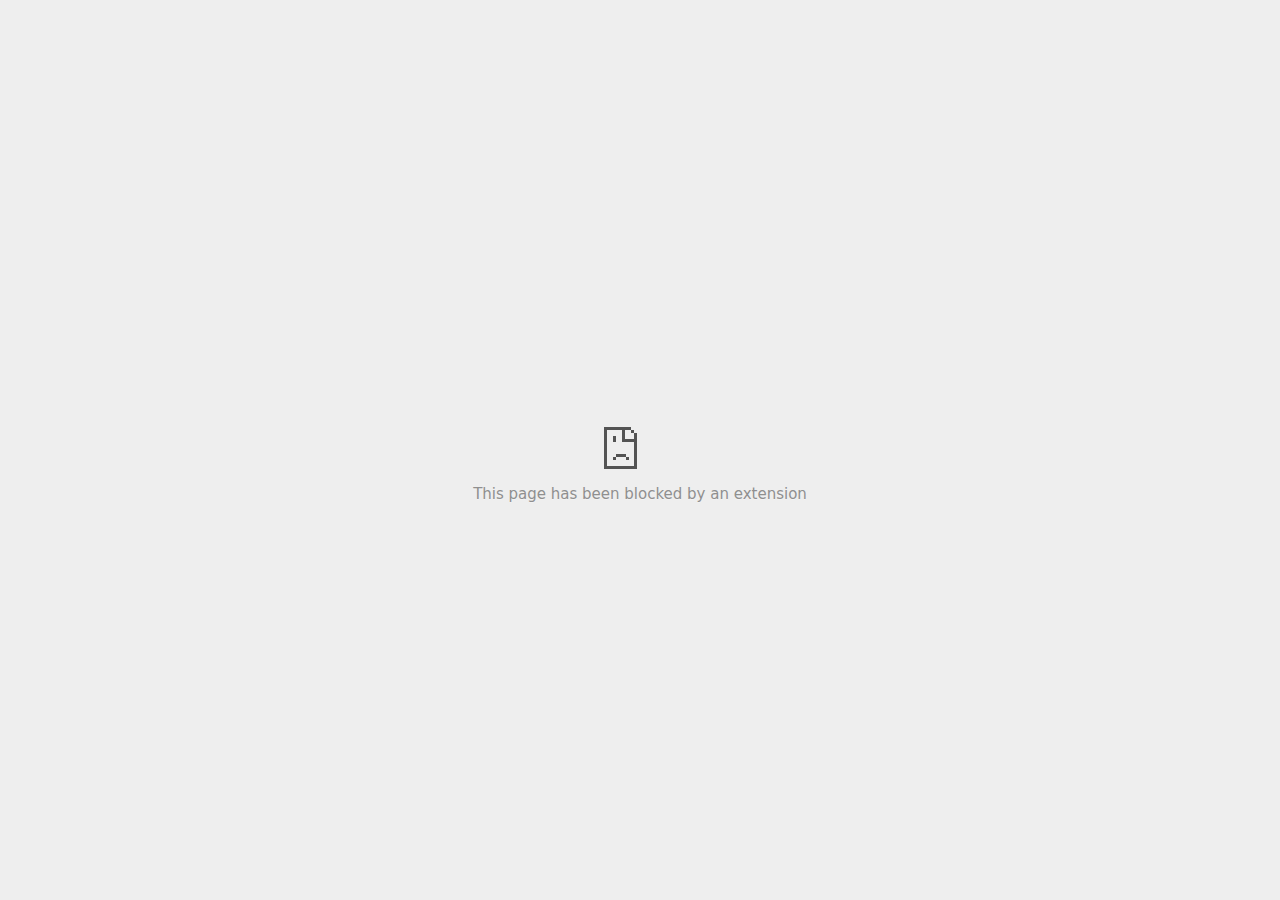
<file: assets/images/Free Logo Maker - Get Custom Logo Designs in Minutes _ Looka_files/863143512.html>
<!DOCTYPE html>
<!-- saved from url=(0029)chrome-error://chromewebdata/ -->
<html dir="ltr" lang="en" subframe=""><head><meta http-equiv="Content-Type" content="text/html; charset=UTF-8">
  
  <meta name="color-scheme" content="light dark">
  <meta name="theme-color" content="#fff">
  <meta name="viewport" content="width=device-width, initial-scale=1.0,
                                 maximum-scale=1.0, user-scalable=no">
  <title>td.doubleclick.net</title>
  <style>/* Copyright 2017 The Chromium Authors
 * Use of this source code is governed by a BSD-style license that can be
 * found in the LICENSE file. */

a {
  color: var(--link-color);
}

body {
  --background-color: #fff;
  --error-code-color: var(--google-gray-700);
  --google-blue-100: rgb(210, 227, 252);
  --google-blue-300: rgb(138, 180, 248);
  --google-blue-600: rgb(26, 115, 232);
  --google-blue-700: rgb(25, 103, 210);
  --google-gray-100: rgb(241, 243, 244);
  --google-gray-300: rgb(218, 220, 224);
  --google-gray-500: rgb(154, 160, 166);
  --google-gray-50: rgb(248, 249, 250);
  --google-gray-600: rgb(128, 134, 139);
  --google-gray-700: rgb(95, 99, 104);
  --google-gray-800: rgb(60, 64, 67);
  --google-gray-900: rgb(32, 33, 36);
  --heading-color: var(--google-gray-900);
  --link-color: rgb(88, 88, 88);
  --popup-container-background-color: rgba(0,0,0,.65);
  --primary-button-fill-color-active: var(--google-blue-700);
  --primary-button-fill-color: var(--google-blue-600);
  --primary-button-text-color: #fff;
  --quiet-background-color: rgb(247, 247, 247);
  --secondary-button-border-color: var(--google-gray-500);
  --secondary-button-fill-color: #fff;
  --secondary-button-hover-border-color: var(--google-gray-600);
  --secondary-button-hover-fill-color: var(--google-gray-50);
  --secondary-button-text-color: var(--google-gray-700);
  --small-link-color: var(--google-gray-700);
  --text-color: var(--google-gray-700);
  background: var(--background-color);
  color: var(--text-color);
  word-wrap: break-word;
}

.nav-wrapper .secondary-button {
  background: var(--secondary-button-fill-color);
  border: 1px solid var(--secondary-button-border-color);
  color: var(--secondary-button-text-color);
  float: none;
  margin: 0;
  padding: 8px 16px;
}

.hidden {
  display: none;
}

html {
  -webkit-text-size-adjust: 100%;
  font-size: 125%;
}

.icon {
  background-repeat: no-repeat;
  background-size: 100%;
}

@media (prefers-color-scheme: dark) {
  body {
    --background-color: var(--google-gray-900);
    --error-code-color: var(--google-gray-500);
    --heading-color: var(--google-gray-500);
    --link-color: var(--google-blue-300);
    --primary-button-fill-color-active: rgb(129, 162, 208);
    --primary-button-fill-color: var(--google-blue-300);
    --primary-button-text-color: var(--google-gray-900);
    --quiet-background-color: var(--background-color);
    --secondary-button-border-color: var(--google-gray-700);
    --secondary-button-fill-color: var(--google-gray-900);
    --secondary-button-hover-fill-color: rgb(48, 51, 57);
    --secondary-button-text-color: var(--google-blue-300);
    --small-link-color: var(--google-blue-300);
    --text-color: var(--google-gray-500);
  }
}
</style>
  <style>/* Copyright 2014 The Chromium Authors
   Use of this source code is governed by a BSD-style license that can be
   found in the LICENSE file. */

button {
  border: 0;
  border-radius: 4px;
  box-sizing: border-box;
  color: var(--primary-button-text-color);
  cursor: pointer;
  float: right;
  font-size: .875em;
  margin: 0;
  padding: 8px 16px;
  transition: box-shadow 150ms cubic-bezier(0.4, 0, 0.2, 1);
  user-select: none;
}

[dir='rtl'] button {
  float: left;
}

.bad-clock button,
.captive-portal button,
.https-only button,
.insecure-form button,
.lookalike-url button,
.main-frame-blocked button,
.neterror button,
.pdf button,
.ssl button,
.enterprise-block button,
.enterprise-warn button,
.safe-browsing-billing button {
  background: var(--primary-button-fill-color);
}

button:active {
  background: var(--primary-button-fill-color-active);
  outline: 0;
}

#debugging {
  display: inline;
  overflow: auto;
}

.debugging-content {
  line-height: 1em;
  margin-bottom: 0;
  margin-top: 1em;
}

.debugging-content-fixed-width {
  display: block;
  font-family: monospace;
  font-size: 1.2em;
  margin-top: 0.5em;
}

.debugging-title {
  font-weight: bold;
}

#details {
  margin: 0 0 50px;
}

#details p:not(:first-of-type) {
  margin-top: 20px;
}

.secondary-button:active {
  border-color: white;
  box-shadow: 0 1px 2px 0 rgba(60, 64, 67, .3),
      0 2px 6px 2px rgba(60, 64, 67, .15);
}

.secondary-button:hover {
  background: var(--secondary-button-hover-fill-color);
  border-color: var(--secondary-button-hover-border-color);
  text-decoration: none;
}

.error-code {
  color: var(--error-code-color);
  font-size: .8em;
  margin-top: 12px;
  text-transform: uppercase;
}

#error-debugging-info {
  font-size: 0.8em;
}

h1 {
  color: var(--heading-color);
  font-size: 1.6em;
  font-weight: normal;
  line-height: 1.25em;
  margin-bottom: 16px;
}

h2 {
  font-size: 1.2em;
  font-weight: normal;
}

.icon {
  height: 72px;
  margin: 0 0 40px;
  width: 72px;
}

input[type=checkbox] {
  opacity: 0;
}

input[type=checkbox]:focus ~ .checkbox::after {
  outline: -webkit-focus-ring-color auto 5px;
}

.interstitial-wrapper {
  box-sizing: border-box;
  font-size: 1em;
  line-height: 1.6em;
  margin: 14vh auto 0;
  max-width: 600px;
  width: 100%;
}

#main-message > p {
  display: inline;
}

#extended-reporting-opt-in {
  font-size: .875em;
  margin-top: 32px;
}

#extended-reporting-opt-in label {
  display: grid;
  grid-template-columns: 1.8em 1fr;
  position: relative;
}

#enhanced-protection-message {
  border-radius: 4px;
  font-size: 1em;
  margin-top: 32px;
  padding: 10px 5px;
}

#enhanced-protection-message label {
  display: grid;
  grid-template-columns: 2.5em 1fr;
  position: relative;
}

#enhanced-protection-message div {
  margin: 0.5em;
}

#enhanced-protection-message .icon {
  height: 1.5em;
  vertical-align: middle;
  width: 1.5em;
}

.nav-wrapper {
  margin-top: 51px;
}

.nav-wrapper::after {
  clear: both;
  content: '';
  display: table;
  width: 100%;
}

.small-link {
  color: var(--small-link-color);
  font-size: .875em;
}

.checkboxes {
  flex: 0 0 24px;
}

.checkbox {
  --padding: .9em;
  background: transparent;
  display: block;
  height: 1em;
  left: -1em;
  padding-inline-start: var(--padding);
  position: absolute;
  right: 0;
  top: -.5em;
  width: 1em;
}

.checkbox::after {
  border: 1px solid white;
  border-radius: 2px;
  content: '';
  height: 1em;
  left: var(--padding);
  position: absolute;
  top: var(--padding);
  width: 1em;
}

.checkbox::before {
  background: transparent;
  border: 2px solid white;
  border-inline-end-width: 0;
  border-top-width: 0;
  content: '';
  height: .2em;
  left: calc(.3em + var(--padding));
  opacity: 0;
  position: absolute;
  top: calc(.3em  + var(--padding));
  transform: rotate(-45deg);
  width: .5em;
}

input[type=checkbox]:checked ~ .checkbox::before {
  opacity: 1;
}

#recurrent-error-message {
  background: #ededed;
  border-radius: 4px;
  margin-bottom: 16px;
  margin-top: 12px;
  padding: 12px 16px;
}

.showing-recurrent-error-message #extended-reporting-opt-in {
  margin-top: 16px;
}

.showing-recurrent-error-message #enhanced-protection-message {
  margin-top: 16px;
}

@media (max-width: 700px) {
  .interstitial-wrapper {
    padding: 0 10%;
  }

  #error-debugging-info {
    overflow: auto;
  }
}

@media (max-width: 420px) {
  button,
  [dir='rtl'] button,
  .small-link {
    float: none;
    font-size: .825em;
    font-weight: 500;
    margin: 0;
    width: 100%;
  }

  button {
    padding: 16px 24px;
  }

  #details {
    margin: 20px 0 20px 0;
  }

  #details p:not(:first-of-type) {
    margin-top: 10px;
  }

  .secondary-button:not(.hidden) {
    display: block;
    margin-top: 20px;
    text-align: center;
    width: 100%;
  }

  .interstitial-wrapper {
    padding: 0 5%;
  }

  #extended-reporting-opt-in {
    margin-top: 24px;
  }

  #enhanced-protection-message {
    margin-top: 24px;
  }

  .nav-wrapper {
    margin-top: 30px;
  }
}

/**
 * Mobile specific styling.
 * Navigation buttons are anchored to the bottom of the screen.
 * Details message replaces the top content in its own scrollable area.
 */

@media (max-width: 420px) {
  .nav-wrapper .secondary-button {
    border: 0;
    margin: 16px 0 0;
    margin-inline-end: 0;
    padding-bottom: 16px;
    padding-top: 16px;
  }
}

/* Fixed nav. */
@media (min-width: 240px) and (max-width: 420px) and
       (min-height: 401px),
       (min-width: 421px) and (min-height: 240px) and
       (max-height: 560px) {
  body .nav-wrapper {
    background: var(--background-color);
    bottom: 0;
    box-shadow: 0 -12px 24px var(--background-color);
    left: 0;
    margin: 0 auto;
    max-width: 736px;
    padding-inline-end: 24px;
    padding-inline-start: 24px;
    position: fixed;
    right: 0;
    width: 100%;
    z-index: 2;
  }

  .interstitial-wrapper {
    max-width: 736px;
  }

  #details,
  #main-content {
    padding-bottom: 40px;
  }

  #details {
    padding-top: 5.5vh;
  }

  button.small-link {
    color: var(--google-blue-600);
  }
}

@media (max-width: 420px) and (orientation: portrait),
       (max-height: 560px) {
  body {
    margin: 0 auto;
  }

  button,
  [dir='rtl'] button,
  button.small-link,
  .nav-wrapper .secondary-button {
    font-family: Roboto-Regular,Helvetica;
    font-size: .933em;
    margin: 6px 0;
    transform: translatez(0);
  }

  .nav-wrapper {
    box-sizing: border-box;
    padding-bottom: 8px;
    width: 100%;
  }

  #details {
    box-sizing: border-box;
    height: auto;
    margin: 0;
    opacity: 1;
    transition: opacity 250ms cubic-bezier(0.4, 0, 0.2, 1);
  }

  #details.hidden,
  #main-content.hidden {
    height: 0;
    opacity: 0;
    overflow: hidden;
    padding-bottom: 0;
    transition: none;
  }

  h1 {
    font-size: 1.5em;
    margin-bottom: 8px;
  }

  .icon {
    margin-bottom: 5.69vh;
  }

  .interstitial-wrapper {
    box-sizing: border-box;
    margin: 7vh auto 12px;
    padding: 0 24px;
    position: relative;
  }

  .interstitial-wrapper p {
    font-size: .95em;
    line-height: 1.61em;
    margin-top: 8px;
  }

  #main-content {
    margin: 0;
    transition: opacity 100ms cubic-bezier(0.4, 0, 0.2, 1);
  }

  .small-link {
    border: 0;
  }

  .suggested-left > #control-buttons,
  .suggested-right > #control-buttons {
    float: none;
    margin: 0;
  }
}

@media (min-width: 421px) and (min-height: 500px) and (max-height: 560px) {
  .interstitial-wrapper {
    margin-top: 10vh;
  }
}

@media (min-height: 400px) and (orientation:portrait) {
  .interstitial-wrapper {
    margin-bottom: 145px;
  }
}

@media (min-height: 299px) {
  .nav-wrapper {
    padding-bottom: 16px;
  }
}

@media (max-height: 560px) and (min-height: 240px) and (orientation:landscape) {
  .extended-reporting-has-checkbox #details {
    padding-bottom: 80px;
  }
}

@media (min-height: 500px) and (max-height: 650px) and (max-width: 414px) and
       (orientation: portrait) {
  .interstitial-wrapper {
    margin-top: 7vh;
  }
}

@media (min-height: 650px) and (max-width: 414px) and (orientation: portrait) {
  .interstitial-wrapper {
    margin-top: 10vh;
  }
}

/* Small mobile screens. No fixed nav. */
@media (max-height: 400px) and (orientation: portrait),
       (max-height: 239px) and (orientation: landscape),
       (max-width: 419px) and (max-height: 399px) {
  .interstitial-wrapper {
    display: flex;
    flex-direction: column;
    margin-bottom: 0;
  }

  #details {
    flex: 1 1 auto;
    order: 0;
  }

  #main-content {
    flex: 1 1 auto;
    order: 0;
  }

  .nav-wrapper {
    flex: 0 1 auto;
    margin-top: 8px;
    order: 1;
    padding-inline-end: 0;
    padding-inline-start: 0;
    position: relative;
    width: 100%;
  }

  button,
  .nav-wrapper .secondary-button {
    padding: 16px 24px;
  }

  button.small-link {
    color: var(--google-blue-600);
  }
}

@media (max-width: 239px) and (orientation: portrait) {
  .nav-wrapper {
    padding-inline-end: 0;
    padding-inline-start: 0;
  }
}
</style>
  <style>/* Copyright 2013 The Chromium Authors
 * Use of this source code is governed by a BSD-style license that can be
 * found in the LICENSE file. */

/* Don't use the main frame div when the error is in a subframe. */
html[subframe] #main-frame-error {
  display: none;
}

/* Don't use the subframe error div when the error is in a main frame. */
html:not([subframe]) #sub-frame-error {
  display: none;
}

h1 {
  margin-top: 0;
  word-wrap: break-word;
}

h1 span {
  font-weight: 500;
}

a {
  text-decoration: none;
}

.icon {
  -webkit-user-select: none;
  display: inline-block;
}

.icon-generic {
  /* Can't access chrome://theme/IDR_ERROR_NETWORK_GENERIC from an untrusted
   * renderer process, so embed the resource manually. */
  content: -webkit-image-set(
      url([data-uri]) 1x,
      url([data-uri]) 2x);
}

.icon-info {
  content: -webkit-image-set(
      url([data-uri]) 1x,
      url([data-uri]) 2x);
}

.icon-offline {
  content: -webkit-image-set(
      url([data-uri]) 1x,
      url([data-uri]) 2x);
  position: relative;
}

.icon-disabled {
  content: -webkit-image-set(
      url([data-uri]) 1x,
      url([data-uri]) 2x);
  width: 112px;
}

.hidden {
  display: none;
}

#suggestions-list a {
  color: var(--google-blue-600);
}

#suggestions-list p {
  margin-block-end: 0;
}

#suggestions-list ul {
  margin-top: 0;
}

.single-suggestion {
  list-style-type: none;
  padding-inline-start: 0;
}

#error-information-button {
  content: url([data-uri]);
  height: 24px;
  vertical-align: -.15em;
  width: 24px;
}

.use-popup-container#error-information-popup-container
  #error-information-popup {
  align-items: center;
  background-color: var(--popup-container-background-color);
  display: flex;
  height: 100%;
  left: 0;
  position: fixed;
  top: 0;
  width: 100%;
  z-index: 100;
}

.use-popup-container#error-information-popup-container
  #error-information-popup-content > p {
  margin-bottom: 11px;
  margin-inline-start: 20px;
}

.use-popup-container#error-information-popup-container #suggestions-list ul {
  margin-inline-start: 15px;
}

.use-popup-container#error-information-popup-container
  #error-information-popup-box {
  background-color: var(--background-color);
  left: 5%;
  padding-bottom: 15px;
  padding-top: 15px;
  position: fixed;
  width: 90%;
  z-index: 101;
}

.use-popup-container#error-information-popup-container div.error-code {
  margin-inline-start: 20px;
}

.use-popup-container#error-information-popup-container #suggestions-list p {
  margin-inline-start: 20px;
}

:not(.use-popup-container)#error-information-popup-container
  #error-information-popup-close {
  display: none;
}

#error-information-popup-close {
  margin-bottom: 0;
  margin-inline-end: 35px;
  margin-top: 15px;
  text-align: end;
}

.link-button {
  color: rgb(66, 133, 244);
  display: inline-block;
  font-weight: bold;
  text-transform: uppercase;
}

#sub-frame-error-details {

  color: #8F8F8F;

  /* Not done on mobile for performance reasons. */
  text-shadow: 0 1px 0 rgba(255,255,255,0.3);

}

[jscontent=hostName],
[jscontent=failedUrl] {
  overflow-wrap: break-word;
}

.secondary-button {
  background: #d9d9d9;
  color: #696969;
  margin-inline-end: 16px;
}

.snackbar {
  background: #323232;
  border-radius: 2px;
  bottom: 24px;
  box-sizing: border-box;
  color: #fff;
  font-size: .87em;
  left: 24px;
  max-width: 568px;
  min-width: 288px;
  opacity: 0;
  padding: 16px 24px 12px;
  position: fixed;
  transform: translateY(90px);
  will-change: opacity, transform;
  z-index: 999;
}

.snackbar-show {
  -webkit-animation:
    show-snackbar 250ms cubic-bezier(0, 0, 0.2, 1) forwards,
    hide-snackbar 250ms cubic-bezier(0.4, 0, 1, 1) forwards 5s;
}

@-webkit-keyframes show-snackbar {
  100% {
    opacity: 1;
    transform: translateY(0);
  }
}

@-webkit-keyframes hide-snackbar {
  0% {
    opacity: 1;
    transform: translateY(0);
  }
  100% {
    opacity: 0;
    transform: translateY(90px);
  }
}

.suggestions {
  margin-top: 18px;
}

.suggestion-header {
  font-weight: bold;
  margin-bottom: 4px;
}

.suggestion-body {
  color: #777;
}

/* Decrease padding at low sizes. */
@media (max-width: 640px), (max-height: 640px) {
  h1 {
    margin: 0 0 15px;
  }
  .suggestions {
    margin-top: 10px;
  }
  .suggestion-header {
    margin-bottom: 0;
  }
}

#download-link,
#download-link-clicked {
  margin-bottom: 30px;
  margin-top: 30px;
}

#download-link-clicked {
  color: #BBB;
}

#download-link::before,
#download-link-clicked::before {
  content: url([data-uri]);
  display: inline-block;
  margin-inline-end: 4px;
  vertical-align: -webkit-baseline-middle;
}

#download-link-clicked::before {
  opacity: 0;
  width: 0;
}

#offline-content-list-visibility-card {
  border: 1px solid white;
  border-radius: 8px;
  display: flex;
  font-size: .8em;
  justify-content: space-between;
  line-height: 1;
}

#offline-content-list.list-hidden #offline-content-list-visibility-card {
  border-color: rgb(218, 220, 224);
}

#offline-content-list-visibility-card > div {
  padding: 1em;
}

#offline-content-list-title {
  color: var(--google-gray-700);
}

#offline-content-list-show-text,
#offline-content-list-hide-text {
  color: rgb(66, 133, 244);
}

/* Hides the "hide" text div when the offline content list is collapsed/hidden
 * and, alternatively, hides the "show" text div when the offline content list
 * is expanded/shown.
 */
#offline-content-list.list-hidden #offline-content-list-hide-text,
#offline-content-list:not(.list-hidden) #offline-content-list-show-text {
  display: none;
}

/* Controls the animation of the offline content list when it is expanded/shown.
 */
#offline-content-suggestions {
  /* Max-height has to be set for the height animation to work. The chosen value
   * is a little greater than the maximum height the list will have, when all
   * suggestions have images, so that it is never clamped. This makes so that
   * when the actual height is smaller then the animation is not as smooth.
   */
  max-height: 27em;
  transition: max-height 200ms ease-in, visibility 0s 200ms,
              opacity 200ms 200ms linear;
}

/* Controls the animation of the offline content list when it is
 * collapsed/hidden.
 */
#offline-content-list.list-hidden #offline-content-suggestions {
  max-height: 0;
  opacity: 0;
  transition: opacity 200ms linear, visibility 0s 200ms,
              max-height 200ms 200ms ease-out;
  visibility: hidden;
}

#offline-content-list {
  margin-inline-start: -5%;
  width: 110%;
}

/* The selectors below adjust the "overflow" of the suggestion cards contents
 * based on the same screen size based strategy used for the main frame, which
 * is applied by the `interstitial-wrapper` class. */
@media (max-width: 420px)  {
  #offline-content-list {
    margin-inline-start: -2.5%;
    width: 105%;
  }
}
@media (max-width: 420px) and (orientation: portrait),
       (max-height: 560px) {
  #offline-content-list {
    margin-inline-start: -12px;
    width: calc(100% + 24px);
  }
}

.suggestion-with-image .offline-content-suggestion-thumbnail {
  flex-basis: 8.2em;
  flex-shrink: 0;
}

.suggestion-with-image .offline-content-suggestion-thumbnail > img {
  height: 100%;
  width: 100%;
}

.suggestion-with-image #offline-content-list:not(.is-rtl)
.offline-content-suggestion-thumbnail > img {
  border-bottom-right-radius: 7px;
  border-top-right-radius: 7px;
}

.suggestion-with-image #offline-content-list.is-rtl
.offline-content-suggestion-thumbnail > img {
  border-bottom-left-radius: 7px;
  border-top-left-radius: 7px;
}

.suggestion-with-icon .offline-content-suggestion-thumbnail {
  align-items: center;
  display: flex;
  justify-content: center;
  min-height: 4.2em;
  min-width: 4.2em;
}

.suggestion-with-icon .offline-content-suggestion-thumbnail > div {
  align-items: center;
  background-color: rgb(241, 243, 244);
  border-radius: 50%;
  display: flex;
  height: 2.3em;
  justify-content: center;
  width: 2.3em;
}

.suggestion-with-icon .offline-content-suggestion-thumbnail > div > img {
  height: 1.45em;
  width: 1.45em;
}

.offline-content-suggestion-favicon {
  height: 1em;
  margin-inline-end: 0.4em;
  width: 1.4em;
}

.offline-content-suggestion-favicon > img {
  height: 1.4em;
  width: 1.4em;
}

.no-favicon .offline-content-suggestion-favicon {
  display: none;
}

.image-video {
  content: url([data-uri]);
}

.image-music-note {
  content: url([data-uri]);
}

.image-earth {
  content: url([data-uri]);
}

.image-file {
  content: url([data-uri]);
}

.offline-content-suggestion-texts {
  display: flex;
  flex-direction: column;
  justify-content: space-between;
  line-height: 1.3;
  padding: .9em;
  width: 100%;
}

.offline-content-suggestion-title {
  -webkit-box-orient: vertical;
  -webkit-line-clamp: 3;
  color: rgb(32, 33, 36);
  display: -webkit-box;
  font-size: 1.1em;
  overflow: hidden;
  text-overflow: ellipsis;
}

div.offline-content-suggestion {
  align-items: stretch;
  border: 1px solid rgb(218, 220, 224);
  border-radius: 8px;
  display: flex;
  justify-content: space-between;
  margin-bottom: .8em;
}

.suggestion-with-image {
  flex-direction: row;
  height: 8.2em;
  max-height: 8.2em;
}

.suggestion-with-icon {
  flex-direction: row-reverse;
  height: 4.2em;
  max-height: 4.2em;
}

.suggestion-with-icon .offline-content-suggestion-title {
  -webkit-line-clamp: 1;
  word-break: break-all;
}

.suggestion-with-icon .offline-content-suggestion-texts {
  padding-inline-start: 0;
}

.offline-content-suggestion-attribution-freshness {
  color: rgb(95, 99, 104);
  display: flex;
  font-size: .8em;
  line-height: 1.7em;
}

.offline-content-suggestion-attribution {
  -webkit-box-orient: vertical;
  -webkit-line-clamp: 1;
  display: -webkit-box;
  flex-shrink: 1;
  margin-inline-end: 0.3em;
  overflow: hidden;
  overflow-wrap: break-word;
  text-overflow: ellipsis;
  word-break: break-all;
}

.no-attribution .offline-content-suggestion-attribution {
  display: none;
}

.offline-content-suggestion-freshness::before {
  content: '-';
  display: inline-block;
  flex-shrink: 0;
  margin-inline-end: .1em;
  margin-inline-start: .1em;
}

.no-attribution .offline-content-suggestion-freshness::before {
  display: none;
}

.offline-content-suggestion-freshness {
  flex-shrink: 0;
}

.suggestion-with-image .offline-content-suggestion-pin-spacer {
  flex-grow: 100;
  flex-shrink: 1;
}

.suggestion-with-image .offline-content-suggestion-pin {
  content: url([data-uri]);
  flex-shrink: 0;
  height: 1.4em;
  margin-inline-start: .4em;
  width: 1.4em;
}

/* Controls the animation (and a bit more) of the launch-downloads-home action
 * button when the offline content list is expanded/shown.
 */
#offline-content-list-action {
  text-align: center;
  transition: visibility 0s 200ms, opacity 200ms 200ms linear;
}

/* Controls the animation of the launch-downloads-home action button when the
 * offline content list is collapsed/hidden.
 */
#offline-content-list.list-hidden #offline-content-list-action {
  opacity: 0;
  transition: opacity 200ms linear, visibility 0s 200ms;
  visibility: hidden;
}

#cancel-save-page-button {
  background-image: url([data-uri]);
  background-position: right 27px center;
  background-repeat: no-repeat;
  border: 1px solid var(--google-gray-300);
  border-radius: 5px;
  color: var(--google-gray-700);
  margin-bottom: 26px;
  padding-bottom: 16px;
  padding-inline-end: 88px;
  padding-inline-start: 16px;
  padding-top: 16px;
  text-align: start;
}

html[dir='rtl'] #cancel-save-page-button {
  background-position: left 27px center;
}

#save-page-for-later-button {
  display: flex;
  justify-content: start;
}

#save-page-for-later-button a::before {
  content: url([data-uri]);
  display: inline-block;
  margin-inline-end: 4px;
  vertical-align: -webkit-baseline-middle;
}

.hidden#save-page-for-later-button {
  display: none;
}

/* Don't allow overflow when in a subframe. */
html[subframe] body {
  overflow: hidden;
}

#sub-frame-error {
  -webkit-align-items: center;
  -webkit-flex-flow: column;
  -webkit-justify-content: center;
  background-color: #DDD;
  display: -webkit-flex;
  height: 100%;
  left: 0;
  position: absolute;
  text-align: center;
  top: 0;
  transition: background-color 200ms ease-in-out;
  width: 100%;
}

#sub-frame-error:hover {
  background-color: #EEE;
}

#sub-frame-error .icon-generic {
  margin: 0 0 16px;
}

#sub-frame-error-details {
  margin: 0 10px;
  text-align: center;
  visibility: hidden;
}

/* Show details only when hovering. */
#sub-frame-error:hover #sub-frame-error-details {
  visibility: visible;
}

/* If the iframe is too small, always hide the error code. */
/* TODO(mmenke): See if overflow: no-display works better, once supported. */
@media (max-width: 200px), (max-height: 95px) {
  #sub-frame-error-details {
    display: none;
  }
}

/* Adjust icon for small embedded frames in apps. */
@media (max-height: 100px) {
  #sub-frame-error .icon-generic {
    height: auto;
    margin: 0;
    padding-top: 0;
    width: 25px;
  }
}

/* details-button is special; it's a <button> element that looks like a link. */
#details-button {
  box-shadow: none;
  min-width: 0;
}

/* Styles for platform dependent separation of controls and details button. */
.suggested-left > #control-buttons,
.suggested-right > #details-button {
  float: left;
}

.suggested-right > #control-buttons,
.suggested-left > #details-button {
  float: right;
}

.suggested-left .secondary-button {
  margin-inline-end: 0;
  margin-inline-start: 16px;
}

#details-button.singular {
  float: none;
}

/* download-button shows both icon and text. */
#download-button {
  padding-bottom: 4px;
  padding-top: 4px;
  position: relative;
}

#download-button::before {
  background: -webkit-image-set(
      url([data-uri]) 1x,
      url([data-uri]) 2x)
    no-repeat;
  content: '';
  display: inline-block;
  height: 24px;
  margin-inline-end: 4px;
  margin-inline-start: -4px;
  vertical-align: middle;
  width: 24px;
}

#download-button:disabled {
  background: rgb(180, 206, 249);
  color: rgb(255, 255, 255);
}

#buttons::after {
  clear: both;
  content: '';
  display: block;
  width: 100%;
}

/* Offline page */
html[dir='rtl'] .runner-container,
html[dir='rtl'].offline .icon-offline {
  transform: scaleX(-1);
}

.offline {
  transition: filter 1.5s cubic-bezier(0.65, 0.05, 0.36, 1),
              background-color 1.5s cubic-bezier(0.65, 0.05, 0.36, 1);

  will-change: filter, background-color;

}

.offline body {
  transition: background-color 1.5s cubic-bezier(0.65, 0.05, 0.36, 1);
}

.offline #main-message > p {
  display: none;
}

.offline.inverted {
  background-color: #fff;
  filter: invert(1);
}

.offline.inverted body {
  background-color: #fff;
}

.offline .interstitial-wrapper {
  color: var(--text-color);
  font-size: 1em;
  line-height: 1.55;
  margin: 0 auto;
  max-width: 600px;
  padding-top: 100px;
  position: relative;
  width: 100%;
}

.offline .runner-container {
  direction: ltr;
  height: 150px;
  max-width: 600px;
  overflow: hidden;
  position: absolute;
  top: 35px;
  width: 44px;
}

.offline .runner-container:focus {
  outline: none;
}

.offline .runner-container:focus-visible {
  outline: 3px solid var(--google-blue-300);
}

.offline .runner-canvas {
  height: 150px;
  max-width: 600px;
  opacity: 1;
  overflow: hidden;
  position: absolute;
  top: 0;
  z-index: 10;
}

.offline .controller {
  height: 100vh;
  left: 0;
  position: absolute;
  top: 0;
  width: 100vw;
  z-index: 9;
}

#offline-resources {
  display: none;
}

#offline-instruction {
  image-rendering: pixelated;
  left: 0;
  margin: auto;
  position: absolute;
  right: 0;
  top: 60px;
  width: fit-content;
}

.offline-runner-live-region {
  bottom: 0;
  clip-path: polygon(0 0, 0 0, 0 0);
  color: var(--background-color);
  display: block;
  font-size: xx-small;
  overflow: hidden;
  position: absolute;
  text-align: center;
  transition: color 1.5s cubic-bezier(0.65, 0.05, 0.36, 1);
  user-select: none;
}

/* Custom toggle */
.slow-speed-option {
  align-items: center;
  background: var(--google-gray-50);
  border-radius: 24px/50%;
  bottom: 0;
  color: var(--error-code-color);
  display: inline-flex;
  font-size: 1em;
  left: 0;
  line-height: 1.1em;
  margin: 5px auto;
  padding: 2px 12px 3px 20px;
  position: absolute;
  right: 0;
  width: max-content;
  z-index: 999;
}

.slow-speed-option.hidden {
  display: none;
}

.slow-speed-option [type=checkbox] {
  opacity: 0;
  pointer-events: none;
  position: absolute;
}

.slow-speed-option .slow-speed-toggle {
  cursor: pointer;
  margin-inline-start: 8px;
  padding: 8px 4px;
  position: relative;
}

.slow-speed-option [type=checkbox]:disabled ~ .slow-speed-toggle {
  cursor: default;
}

.slow-speed-option-label [type=checkbox] {
  opacity: 0;
  pointer-events: none;
  position: absolute;
}

.slow-speed-option .slow-speed-toggle::before,
.slow-speed-option .slow-speed-toggle::after {
  content: '';
  display: block;
  margin: 0 3px;
  transition: all 100ms cubic-bezier(0.4, 0, 1, 1);
}

.slow-speed-option .slow-speed-toggle::before {
  background: rgb(189,193,198);
  border-radius: 0.65em;
  height: 0.9em;
  width: 2em;
}

.slow-speed-option .slow-speed-toggle::after {
  background: #fff;
  border-radius: 50%;
  box-shadow: 0 1px 3px 0 rgb(0 0 0 / 40%);
  height: 1.2em;
  position: absolute;
  top: 51%;
  transform: translate(-20%, -50%);
  width: 1.1em;
}

.slow-speed-option [type=checkbox]:focus + .slow-speed-toggle {
  box-shadow: 0 0 8px rgb(94, 158, 214);
  outline: 1px solid rgb(93, 157, 213);
}

.slow-speed-option [type=checkbox]:checked + .slow-speed-toggle::before {
  background: var(--google-blue-600);
  opacity: 0.5;
}

.slow-speed-option [type=checkbox]:checked + .slow-speed-toggle::after {
  background: var(--google-blue-600);
  transform: translate(calc(2em - 90%), -50%);
}

.slow-speed-option [type=checkbox]:checked:disabled +
  .slow-speed-toggle::before {
  background: rgb(189,193,198);
}

.slow-speed-option [type=checkbox]:checked:disabled +
  .slow-speed-toggle::after {
  background: var(--google-gray-50);
}

@media (max-width: 420px) {
  #download-button {
    padding-bottom: 12px;
    padding-top: 12px;
  }

  .suggested-left > #control-buttons,
  .suggested-right > #control-buttons {
    float: none;
  }

  .snackbar {
    border-radius: 0;
    bottom: 0;
    left: 0;
    width: 100%;
  }
}

@media (max-height: 350px) {
  h1 {
    margin: 0 0 15px;
  }

  .icon-offline {
    margin: 0 0 10px;
  }

  .interstitial-wrapper {
    margin-top: 5%;
  }

  .nav-wrapper {
    margin-top: 30px;
  }
}

@media (min-width: 420px) and (max-width: 736px) and
       (min-height: 240px) and (max-height: 420px) and
       (orientation:landscape) {
  .interstitial-wrapper {
    margin-bottom: 100px;
  }
}

@media (max-width: 360px) and (max-height: 480px) {
  .offline .interstitial-wrapper {
    padding-top: 60px;
  }

  .offline .runner-container {
    top: 8px;
  }
}

@media (min-height: 240px) and (orientation: landscape) {
  .offline .interstitial-wrapper {
    margin-bottom: 90px;
  }

  .icon-offline {
    margin-bottom: 20px;
  }
}

@media (max-height: 320px) and (orientation: landscape) {
  .icon-offline {
    margin-bottom: 0;
  }

  .offline .runner-container {
    top: 10px;
  }
}

@media (max-width: 240px) {
  button {
    padding-inline-end: 12px;
    padding-inline-start: 12px;
  }

  .interstitial-wrapper {
    overflow: inherit;
    padding: 0 8px;
  }
}

@media (max-width: 120px) {
  button {
    width: auto;
  }
}

.arcade-mode,
.arcade-mode .runner-container,
.arcade-mode .runner-canvas {
  image-rendering: pixelated;
  max-width: 100%;
  overflow: hidden;
}

.arcade-mode #buttons,
.arcade-mode #main-content {
  opacity: 0;
  overflow: hidden;
}

.arcade-mode .interstitial-wrapper {
  height: 100vh;
  max-width: 100%;
  overflow: hidden;
}

.arcade-mode .runner-container {
  left: 0;
  margin: auto;
  right: 0;
  transform-origin: top center;
  transition: transform 250ms cubic-bezier(0.4, 0, 1, 1) 400ms;
  z-index: 2;
}

@media (prefers-color-scheme: dark) {
  .icon {
    filter: invert(1);
  }

  .offline .runner-canvas {
    filter: invert(1);
  }

  .offline.inverted {
    background-color: var(--background-color);
    filter: invert(0);
  }

  .offline.inverted body {
    background-color: #fff;
  }

  .offline.inverted .offline-runner-live-region {
    color: #fff;
  }

  #suggestions-list a {
    color: var(--link-color);
  }

  #error-information-button {
    filter: invert(0.6);
  }

  .slow-speed-option {
    background: var(--google-gray-800);
    color: var(--google-gray-100);
  }

  .slow-speed-option .slow-speed-toggle::before,
  .slow-speed-option [type=checkbox]:checked:disabled +
    .slow-speed-toggle::before {
     background: rgb(189,193,198);
  }

  .slow-speed-option [type=checkbox]:checked + .slow-speed-toggle::after,
  .slow-speed-option [type=checkbox]:checked + .slow-speed-toggle::before {
    background: var(--google-blue-300);
  }
}
</style>
  <script>// Copyright 2013 The Chromium Authors
// Use of this source code is governed by a BSD-style license that can be
// found in the LICENSE file.

/**
 * @typedef {{
 *   downloadButtonClick: function(),
 *   reloadButtonClick: function(string),
 *   detailsButtonClick: function(),
 *   diagnoseErrorsButtonClick: function(),
 *   portalSigninsButtonClick: function(),
 *   trackEasterEgg: function(),
 *   updateEasterEggHighScore: function(number),
 *   resetEasterEggHighScore: function(),
 *   launchOfflineItem: function(string, string),
 *   savePageForLater: function(),
 *   cancelSavePage: function(),
 *   listVisibilityChange: function(boolean),
 * }}
 */
// eslint-disable-next-line no-var
var errorPageController;

const HIDDEN_CLASS = 'hidden';

// Decodes a UTF16 string that is encoded as base64.
function decodeUTF16Base64ToString(encoded_text) {
  const data = atob(encoded_text);
  let result = '';
  for (let i = 0; i < data.length; i += 2) {
    result +=
        String.fromCharCode(data.charCodeAt(i) * 256 + data.charCodeAt(i + 1));
  }
  return result;
}

function toggleHelpBox() {
  const helpBoxOuter = document.getElementById('details');
  helpBoxOuter.classList.toggle(HIDDEN_CLASS);
  const detailsButton = document.getElementById('details-button');
  if (helpBoxOuter.classList.contains(HIDDEN_CLASS)) {
    /** @suppress {missingProperties} */
    detailsButton.innerText = detailsButton.detailsText;
  } else {
    /** @suppress {missingProperties} */
    detailsButton.innerText = detailsButton.hideDetailsText;
  }

  // Details appears over the main content on small screens.
  if (mobileNav) {
    document.getElementById('main-content').classList.toggle(HIDDEN_CLASS);
    const runnerContainer = document.querySelector('.runner-container');
    if (runnerContainer) {
      runnerContainer.classList.toggle(HIDDEN_CLASS);
    }
  }
}

function diagnoseErrors() {
  if (window.errorPageController) {
    errorPageController.diagnoseErrorsButtonClick();
  }
}

function portalSignin() {
  if (window.errorPageController) {
    errorPageController.portalSigninButtonClick();
  }
}

// Subframes use a different layout but the same html file.  This is to make it
// easier to support platforms that load the error page via different
// mechanisms (Currently just iOS). We also use the subframe style for portals
// as they are embedded like subframes and can't be interacted with by the user.
let isSubFrame = false;
if (window.top.location !== window.location || window.portalHost) {
  document.documentElement.setAttribute('subframe', '');
  isSubFrame = true;
}

// Re-renders the error page using |strings| as the dictionary of values.
// Used by NetErrorTabHelper to update DNS error pages with probe results.
function updateForDnsProbe(strings) {
  const context = new JsEvalContext(strings);
  jstProcess(context, document.getElementById('t'));
  onDocumentLoadOrUpdate();
}

// Adds an icon class to the list and removes classes previously set.
function updateIconClass(newClass) {
  const frameSelector = isSubFrame ? '#sub-frame-error' : '#main-frame-error';
  const iconEl = document.querySelector(frameSelector + ' .icon');

  if (iconEl.classList.contains(newClass)) {
    return;
  }

  iconEl.className = 'icon ' + newClass;
}

// Implements button clicks.  This function is needed during the transition
// between implementing these in trunk chromium and implementing them in iOS.
function reloadButtonClick(url) {
  if (window.errorPageController) {
    // 

    // 
    errorPageController.reloadButtonClick();
    // 
  } else {
    window.location = url;
  }
}

function downloadButtonClick() {
  if (window.errorPageController) {
    errorPageController.downloadButtonClick();
    const downloadButton = document.getElementById('download-button');
    downloadButton.disabled = true;
    /** @suppress {missingProperties} */
    downloadButton.textContent = downloadButton.disabledText;

    document.getElementById('download-link-wrapper')
        .classList.add(HIDDEN_CLASS);
    document.getElementById('download-link-clicked-wrapper')
        .classList.remove(HIDDEN_CLASS);
  }
}

function detailsButtonClick() {
  if (window.errorPageController) {
    errorPageController.detailsButtonClick();
  }
}

let primaryControlOnLeft = true;
// clang-format off
// 
// clang-format on
primaryControlOnLeft = false;
// 

function setAutoFetchState(scheduled, can_schedule) {
  document.getElementById('cancel-save-page-button')
      .classList.toggle(HIDDEN_CLASS, !scheduled);
  document.getElementById('save-page-for-later-button')
      .classList.toggle(HIDDEN_CLASS, scheduled || !can_schedule);
}

function savePageLaterClick() {
  errorPageController.savePageForLater();
  // savePageForLater will eventually trigger a call to setAutoFetchState() when
  // it completes.
}

function cancelSavePageClick() {
  errorPageController.cancelSavePage();
  // setAutoFetchState is not called in response to cancelSavePage(), so do it
  // now.
  setAutoFetchState(false, true);
}

function toggleErrorInformationPopup() {
  document.getElementById('error-information-popup-container')
      .classList.toggle(HIDDEN_CLASS);
}

function launchOfflineItem(itemID, name_space) {
  errorPageController.launchOfflineItem(itemID, name_space);
}

function launchDownloadsPage() {
  errorPageController.launchDownloadsPage();
}

function getIconForSuggestedItem(item) {
  // Note: |item.content_type| contains the enum values from
  // chrome::mojom::AvailableContentType.
  switch (item.content_type) {
    case 1:  // kVideo
      return 'image-video';
    case 2:  // kAudio
      return 'image-music-note';
    case 0:  // kPrefetchedPage
    case 3:  // kOtherPage
      return 'image-earth';
  }
  return 'image-file';
}

function getSuggestedContentDiv(item, index) {
  // Note: See AvailableContentToValue in available_offline_content_helper.cc
  // for the data contained in an |item|.
  // TODO(carlosk): Present |snippet_base64| when that content becomes
  // available.
  let thumbnail = '';
  const extraContainerClasses = [];
  // html_inline.py will try to replace src attributes with data URIs using a
  // simple regex. The following is obfuscated slightly to avoid that.
  const source = 'src';
  if (item.thumbnail_data_uri) {
    extraContainerClasses.push('suggestion-with-image');
    thumbnail = `<img ${source}="${item.thumbnail_data_uri}">`;
  } else {
    extraContainerClasses.push('suggestion-with-icon');
    const iconClass = getIconForSuggestedItem(item);
    thumbnail = `<div><img class="${iconClass}"></div>`;
  }

  let favicon = '';
  if (item.favicon_data_uri) {
    favicon = `<img ${source}="${item.favicon_data_uri}">`;
  } else {
    extraContainerClasses.push('no-favicon');
  }

  if (!item.attribution_base64) {
    extraContainerClasses.push('no-attribution');
  }

  return `
  <div class="offline-content-suggestion ${extraContainerClasses.join(' ')}"
    onclick="launchOfflineItem('${item.ID}', '${item.name_space}')">
      <div class="offline-content-suggestion-texts">
        <div id="offline-content-suggestion-title-${index}"
             class="offline-content-suggestion-title">
        </div>
        <div class="offline-content-suggestion-attribution-freshness">
          <div id="offline-content-suggestion-favicon-${index}"
               class="offline-content-suggestion-favicon">
            ${favicon}
          </div>
          <div id="offline-content-suggestion-attribution-${index}"
               class="offline-content-suggestion-attribution">
          </div>
          <div class="offline-content-suggestion-freshness">
            ${item.date_modified}
          </div>
          <div class="offline-content-suggestion-pin-spacer"></div>
          <div class="offline-content-suggestion-pin"></div>
        </div>
      </div>
      <div class="offline-content-suggestion-thumbnail">
        ${thumbnail}
      </div>
  </div>`;
}

/**
 * @typedef {{
 *   ID: string,
 *   name_space: string,
 *   title_base64: string,
 *   snippet_base64: string,
 *   date_modified: string,
 *   attribution_base64: string,
 *   thumbnail_data_uri: string,
 *   favicon_data_uri: string,
 *   content_type: number,
 * }}
 */
let AvailableOfflineContent;

// Populates a list of suggested offline content.
// Note: For security reasons all content downloaded from the web is considered
// unsafe and must be securely handled to be presented on the dino page. Images
// have already been safely re-encoded but textual content -- like title and
// attribution -- must be properly handled here.
// @param {boolean} isShown
// @param {Array<AvailableOfflineContent>} suggestions
function offlineContentAvailable(isShown, suggestions) {
  if (!suggestions || !loadTimeData.valueExists('offlineContentList')) {
    return;
  }

  const suggestionsHTML = [];
  for (let index = 0; index < suggestions.length; index++) {
    suggestionsHTML.push(getSuggestedContentDiv(suggestions[index], index));
  }

  document.getElementById('offline-content-suggestions').innerHTML =
      suggestionsHTML.join('\n');

  // Sets textual web content using |textContent| to make sure it's handled as
  // plain text.
  for (let index = 0; index < suggestions.length; index++) {
    document.getElementById(`offline-content-suggestion-title-${index}`)
        .textContent =
        decodeUTF16Base64ToString(suggestions[index].title_base64);
    document.getElementById(`offline-content-suggestion-attribution-${index}`)
        .textContent =
        decodeUTF16Base64ToString(suggestions[index].attribution_base64);
  }

  const contentListElement = document.getElementById('offline-content-list');
  if (document.dir === 'rtl') {
    contentListElement.classList.add('is-rtl');
  }
  contentListElement.hidden = false;
  // The list is configured as hidden by default. Show it if needed.
  if (isShown) {
    toggleOfflineContentListVisibility(false);
  }
}

function toggleOfflineContentListVisibility(updatePref) {
  if (!loadTimeData.valueExists('offlineContentList')) {
    return;
  }

  const contentListElement = document.getElementById('offline-content-list');
  const isVisible = !contentListElement.classList.toggle('list-hidden');

  if (updatePref && window.errorPageController) {
    errorPageController.listVisibilityChanged(isVisible);
  }
}

// Called on document load, and from updateForDnsProbe().
function onDocumentLoadOrUpdate() {
  const downloadButtonVisible = loadTimeData.valueExists('downloadButton') &&
      loadTimeData.getValue('downloadButton').msg;
  const detailsButton = document.getElementById('details-button');

  // If offline content suggestions will be visible, the usual buttons will not
  // be presented.
  const offlineContentVisible =
      loadTimeData.valueExists('suggestedOfflineContentPresentation');
  if (offlineContentVisible) {
    document.querySelector('.nav-wrapper').classList.add(HIDDEN_CLASS);
    detailsButton.classList.add(HIDDEN_CLASS);

    document.getElementById('download-link').hidden = !downloadButtonVisible;
    document.getElementById('download-links-wrapper')
        .classList.remove(HIDDEN_CLASS);
    document.getElementById('error-information-popup-container')
        .classList.add('use-popup-container', HIDDEN_CLASS);
    document.getElementById('error-information-button')
        .classList.remove(HIDDEN_CLASS);
  }

  const attemptAutoFetch = loadTimeData.valueExists('attemptAutoFetch') &&
      loadTimeData.getValue('attemptAutoFetch');

  const reloadButtonVisible = loadTimeData.valueExists('reloadButton') &&
      loadTimeData.getValue('reloadButton').msg;

  const reloadButton = document.getElementById('reload-button');
  const downloadButton = document.getElementById('download-button');
  if (reloadButton.style.display === 'none' &&
      downloadButton.style.display === 'none') {
    detailsButton.classList.add('singular');
  }

  // Show or hide control buttons.
  const controlButtonDiv = document.getElementById('control-buttons');
  controlButtonDiv.hidden =
      offlineContentVisible || !(reloadButtonVisible || downloadButtonVisible);

  const iconClass = loadTimeData.valueExists('iconClass') &&
      loadTimeData.getValue('iconClass');

  updateIconClass(iconClass);

  if (!isSubFrame && iconClass === 'icon-offline') {
    document.documentElement.classList.add('offline');
    new Runner('.interstitial-wrapper');
  }
}

function onDocumentLoad() {
  // Sets up the proper button layout for the current platform.
  const buttonsDiv = document.getElementById('buttons');
  if (primaryControlOnLeft) {
    buttonsDiv.classList.add('suggested-left');
  } else {
    buttonsDiv.classList.add('suggested-right');
  }

  onDocumentLoadOrUpdate();
}

document.addEventListener('DOMContentLoaded', onDocumentLoad);
</script>
  <script>// Copyright 2015 The Chromium Authors
// Use of this source code is governed by a BSD-style license that can be
// found in the LICENSE file.

let mobileNav = false;

/**
 * For small screen mobile the navigation buttons are moved
 * below the advanced text.
 */
function onResize() {
  const helpOuterBox = document.querySelector('#details');
  const mainContent = document.querySelector('#main-content');
  const mediaQuery = '(min-width: 240px) and (max-width: 420px) and ' +
      '(min-height: 401px), ' +
      '(max-height: 560px) and (min-height: 240px) and ' +
      '(min-width: 421px)';

  const detailsHidden = helpOuterBox.classList.contains(HIDDEN_CLASS);
  const runnerContainer = document.querySelector('.runner-container');

  // Check for change in nav status.
  if (mobileNav !== window.matchMedia(mediaQuery).matches) {
    mobileNav = !mobileNav;

    // Handle showing the top content / details sections according to state.
    if (mobileNav) {
      mainContent.classList.toggle(HIDDEN_CLASS, !detailsHidden);
      helpOuterBox.classList.toggle(HIDDEN_CLASS, detailsHidden);
      if (runnerContainer) {
        runnerContainer.classList.toggle(HIDDEN_CLASS, !detailsHidden);
      }
    } else if (!detailsHidden) {
      // Non mobile nav with visible details.
      mainContent.classList.remove(HIDDEN_CLASS);
      helpOuterBox.classList.remove(HIDDEN_CLASS);
      if (runnerContainer) {
        runnerContainer.classList.remove(HIDDEN_CLASS);
      }
    }
  }
}

function setupMobileNav() {
  window.addEventListener('resize', onResize);
  onResize();
}

document.addEventListener('DOMContentLoaded', setupMobileNav);
</script>
  <script>// Copyright 2014 The Chromium Authors
// Use of this source code is governed by a BSD-style license that can be
// found in the LICENSE file.

/**
 * T-Rex runner.
 * @param {string} outerContainerId Outer containing element id.
 * @param {!Object=} opt_config
 * @constructor
 * @implements {EventListener}
 * @export
 */
function Runner(outerContainerId, opt_config) {
  // Singleton
  if (Runner.instance_) {
    return Runner.instance_;
  }
  Runner.instance_ = this;

  this.outerContainerEl = document.querySelector(outerContainerId);
  this.containerEl = null;
  this.snackbarEl = null;
  // A div to intercept touch events. Only set while (playing && useTouch).
  this.touchController = null;

  this.config = opt_config || Object.assign(Runner.config, Runner.normalConfig);
  // Logical dimensions of the container.
  this.dimensions = Runner.defaultDimensions;

  this.gameType = null;
  Runner.spriteDefinition = Runner.spriteDefinitionByType['original'];

  this.altGameImageSprite = null;
  this.altGameModeActive = false;
  this.altGameModeFlashTimer = null;
  this.fadeInTimer = 0;

  this.canvas = null;
  this.canvasCtx = null;

  this.tRex = null;

  this.distanceMeter = null;
  this.distanceRan = 0;

  this.highestScore = 0;
  this.syncHighestScore = false;

  this.time = 0;
  this.runningTime = 0;
  this.msPerFrame = 1000 / FPS;
  this.currentSpeed = this.config.SPEED;
  Runner.slowDown = false;

  this.obstacles = [];

  this.activated = false; // Whether the easter egg has been activated.
  this.playing = false; // Whether the game is currently in play state.
  this.crashed = false;
  this.paused = false;
  this.inverted = false;
  this.invertTimer = 0;
  this.resizeTimerId_ = null;

  this.playCount = 0;

  // Sound FX.
  this.audioBuffer = null;

  /** @type {Object} */
  this.soundFx = {};
  this.generatedSoundFx = null;

  // Global web audio context for playing sounds.
  this.audioContext = null;

  // Images.
  this.images = {};
  this.imagesLoaded = 0;

  // Gamepad state.
  this.pollingGamepads = false;
  this.gamepadIndex = undefined;
  this.previousGamepad = null;

  if (this.isDisabled()) {
    this.setupDisabledRunner();
  } else {
    if (Runner.isAltGameModeEnabled()) {
      this.initAltGameType();
      Runner.gameType = this.gameType;
    }
    this.loadImages();

    window['initializeEasterEggHighScore'] =
        this.initializeHighScore.bind(this);
  }
}

/**
 * Default game width.
 * @const
 */
const DEFAULT_WIDTH = 600;

/**
 * Frames per second.
 * @const
 */
const FPS = 60;

/** @const */
const IS_HIDPI = window.devicePixelRatio > 1;

/** @const */
const IS_IOS = /CriOS/.test(window.navigator.userAgent);

/** @const */
const IS_MOBILE = /Android/.test(window.navigator.userAgent) || IS_IOS;

/** @const */
const IS_RTL = document.querySelector('html').dir == 'rtl';

/** @const */
const ARCADE_MODE_URL = 'chrome://dino/';

/** @const */
const RESOURCE_POSTFIX = 'offline-resources-';

/** @const */
const A11Y_STRINGS = {
  ariaLabel: 'dinoGameA11yAriaLabel',
  description: 'dinoGameA11yDescription',
  gameOver: 'dinoGameA11yGameOver',
  highScore: 'dinoGameA11yHighScore',
  jump: 'dinoGameA11yJump',
  started: 'dinoGameA11yStartGame',
  speedLabel: 'dinoGameA11ySpeedToggle',
};

/**
 * Default game configuration.
 * Shared config for all  versions of the game. Additional parameters are
 * defined in Runner.normalConfig and Runner.slowConfig.
 */
Runner.config = {
  AUDIOCUE_PROXIMITY_THRESHOLD: 190,
  AUDIOCUE_PROXIMITY_THRESHOLD_MOBILE_A11Y: 250,
  BG_CLOUD_SPEED: 0.2,
  BOTTOM_PAD: 10,
  // Scroll Y threshold at which the game can be activated.
  CANVAS_IN_VIEW_OFFSET: -10,
  CLEAR_TIME: 3000,
  CLOUD_FREQUENCY: 0.5,
  FADE_DURATION: 1,
  FLASH_DURATION: 1000,
  GAMEOVER_CLEAR_TIME: 1200,
  INITIAL_JUMP_VELOCITY: 12,
  INVERT_FADE_DURATION: 12000,
  MAX_BLINK_COUNT: 3,
  MAX_CLOUDS: 6,
  MAX_OBSTACLE_LENGTH: 3,
  MAX_OBSTACLE_DUPLICATION: 2,
  RESOURCE_TEMPLATE_ID: 'audio-resources',
  SPEED: 6,
  SPEED_DROP_COEFFICIENT: 3,
  ARCADE_MODE_INITIAL_TOP_POSITION: 35,
  ARCADE_MODE_TOP_POSITION_PERCENT: 0.1,
};

Runner.normalConfig = {
  ACCELERATION: 0.001,
  AUDIOCUE_PROXIMITY_THRESHOLD: 190,
  AUDIOCUE_PROXIMITY_THRESHOLD_MOBILE_A11Y: 250,
  GAP_COEFFICIENT: 0.6,
  INVERT_DISTANCE: 700,
  MAX_SPEED: 13,
  MOBILE_SPEED_COEFFICIENT: 1.2,
  SPEED: 6,
};


Runner.slowConfig = {
  ACCELERATION: 0.0005,
  AUDIOCUE_PROXIMITY_THRESHOLD: 170,
  AUDIOCUE_PROXIMITY_THRESHOLD_MOBILE_A11Y: 220,
  GAP_COEFFICIENT: 0.3,
  INVERT_DISTANCE: 350,
  MAX_SPEED: 9,
  MOBILE_SPEED_COEFFICIENT: 1.5,
  SPEED: 4.2,
};


/**
 * Default dimensions.
 */
Runner.defaultDimensions = {
  WIDTH: DEFAULT_WIDTH,
  HEIGHT: 150,
};


/**
 * CSS class names.
 * @enum {string}
 */
Runner.classes = {
  ARCADE_MODE: 'arcade-mode',
  CANVAS: 'runner-canvas',
  CONTAINER: 'runner-container',
  CRASHED: 'crashed',
  ICON: 'icon-offline',
  INVERTED: 'inverted',
  SNACKBAR: 'snackbar',
  SNACKBAR_SHOW: 'snackbar-show',
  TOUCH_CONTROLLER: 'controller',
};


/**
 * Sound FX. Reference to the ID of the audio tag on interstitial page.
 * @enum {string}
 */
Runner.sounds = {
  BUTTON_PRESS: 'offline-sound-press',
  HIT: 'offline-sound-hit',
  SCORE: 'offline-sound-reached',
};


/**
 * Key code mapping.
 * @enum {Object}
 */
Runner.keycodes = {
  JUMP: {'38': 1, '32': 1},  // Up, spacebar
  DUCK: {'40': 1},           // Down
  RESTART: {'13': 1},        // Enter
};


/**
 * Runner event names.
 * @enum {string}
 */
Runner.events = {
  ANIM_END: 'webkitAnimationEnd',
  CLICK: 'click',
  KEYDOWN: 'keydown',
  KEYUP: 'keyup',
  POINTERDOWN: 'pointerdown',
  POINTERUP: 'pointerup',
  RESIZE: 'resize',
  TOUCHEND: 'touchend',
  TOUCHSTART: 'touchstart',
  VISIBILITY: 'visibilitychange',
  BLUR: 'blur',
  FOCUS: 'focus',
  LOAD: 'load',
  GAMEPADCONNECTED: 'gamepadconnected',
};

Runner.prototype = {
  /**
   * Initialize alternative game type.
   */
  initAltGameType() {
    if (GAME_TYPE.length > 0) {
      this.gameType = loadTimeData && loadTimeData.valueExists('altGameType') ?
          GAME_TYPE[parseInt(loadTimeData.getValue('altGameType'), 10) - 1] :
          '';
    }
  },

  /**
   * Whether the easter egg has been disabled. CrOS enterprise enrolled devices.
   * @return {boolean}
   */
  isDisabled() {
    return loadTimeData && loadTimeData.valueExists('disabledEasterEgg');
  },

  /**
   * For disabled instances, set up a snackbar with the disabled message.
   */
  setupDisabledRunner() {
    this.containerEl = document.createElement('div');
    this.containerEl.className = Runner.classes.SNACKBAR;
    this.containerEl.textContent = loadTimeData.getValue('disabledEasterEgg');
    this.outerContainerEl.appendChild(this.containerEl);

    // Show notification when the activation key is pressed.
    document.addEventListener(Runner.events.KEYDOWN, function(e) {
      if (Runner.keycodes.JUMP[e.keyCode]) {
        this.containerEl.classList.add(Runner.classes.SNACKBAR_SHOW);
        document.querySelector('.icon').classList.add('icon-disabled');
      }
    }.bind(this));
  },

  /**
   * Setting individual settings for debugging.
   * @param {string} setting
   * @param {number|string} value
   */
  updateConfigSetting(setting, value) {
    if (setting in this.config && value !== undefined) {
      this.config[setting] = value;

      switch (setting) {
        case 'GRAVITY':
        case 'MIN_JUMP_HEIGHT':
        case 'SPEED_DROP_COEFFICIENT':
          this.tRex.config[setting] = value;
          break;
        case 'INITIAL_JUMP_VELOCITY':
          this.tRex.setJumpVelocity(value);
          break;
        case 'SPEED':
          this.setSpeed(/** @type {number} */ (value));
          break;
      }
    }
  },

  /**
   * Creates an on page image element from the base 64 encoded string source.
   * @param {string} resourceName Name in data object,
   * @return {HTMLImageElement} The created element.
   */
  createImageElement(resourceName) {
    const imgSrc = loadTimeData && loadTimeData.valueExists(resourceName) ?
        loadTimeData.getString(resourceName) :
        null;

    if (imgSrc) {
      const el =
          /** @type {HTMLImageElement} */ (document.createElement('img'));
      el.id = resourceName;
      el.src = imgSrc;
      document.getElementById('offline-resources').appendChild(el);
      return el;
    }
    return null;
  },

  /**
   * Cache the appropriate image sprite from the page and get the sprite sheet
   * definition.
   */
  loadImages() {
    let scale = '1x';
    this.spriteDef = Runner.spriteDefinition.LDPI;
    if (IS_HIDPI) {
      scale = '2x';
      this.spriteDef = Runner.spriteDefinition.HDPI;
    }

    Runner.imageSprite = /** @type {HTMLImageElement} */
        (document.getElementById(RESOURCE_POSTFIX + scale));

    if (this.gameType) {
      Runner.altGameImageSprite = /** @type {HTMLImageElement} */
          (this.createImageElement('altGameSpecificImage' + scale));
      Runner.altCommonImageSprite = /** @type {HTMLImageElement} */
          (this.createImageElement('altGameCommonImage' + scale));
    }
    Runner.origImageSprite = Runner.imageSprite;

    // Disable the alt game mode if the sprites can't be loaded.
    if (!Runner.altGameImageSprite || !Runner.altCommonImageSprite) {
      Runner.isAltGameModeEnabled = () => false;
      this.altGameModeActive = false;
    }

    if (Runner.imageSprite.complete) {
      this.init();
    } else {
      // If the images are not yet loaded, add a listener.
      Runner.imageSprite.addEventListener(Runner.events.LOAD,
          this.init.bind(this));
    }
  },

  /**
   * Load and decode base 64 encoded sounds.
   */
  loadSounds() {
    if (!IS_IOS) {
      this.audioContext = new AudioContext();

      const resourceTemplate =
          document.getElementById(this.config.RESOURCE_TEMPLATE_ID).content;

      for (const sound in Runner.sounds) {
        let soundSrc =
            resourceTemplate.getElementById(Runner.sounds[sound]).src;
        soundSrc = soundSrc.substr(soundSrc.indexOf(',') + 1);
        const buffer = decodeBase64ToArrayBuffer(soundSrc);

        // Async, so no guarantee of order in array.
        this.audioContext.decodeAudioData(buffer, function(index, audioData) {
            this.soundFx[index] = audioData;
          }.bind(this, sound));
      }
    }
  },

  /**
   * Sets the game speed. Adjust the speed accordingly if on a smaller screen.
   * @param {number=} opt_speed
   */
  setSpeed(opt_speed) {
    const speed = opt_speed || this.currentSpeed;

    // Reduce the speed on smaller mobile screens.
    if (this.dimensions.WIDTH < DEFAULT_WIDTH) {
      const mobileSpeed = Runner.slowDown ? speed :
                                            speed * this.dimensions.WIDTH /
              DEFAULT_WIDTH * this.config.MOBILE_SPEED_COEFFICIENT;
      this.currentSpeed = mobileSpeed > speed ? speed : mobileSpeed;
    } else if (opt_speed) {
      this.currentSpeed = opt_speed;
    }
  },

  /**
   * Game initialiser.
   */
  init() {
    // Hide the static icon.
    document.querySelector('.' + Runner.classes.ICON).style.visibility =
        'hidden';

    this.adjustDimensions();
    this.setSpeed();

    const ariaLabel = getA11yString(A11Y_STRINGS.ariaLabel);
    this.containerEl = document.createElement('div');
    this.containerEl.setAttribute('role', IS_MOBILE ? 'button' : 'application');
    this.containerEl.setAttribute('tabindex', '0');
    this.containerEl.setAttribute('title', ariaLabel);

    this.containerEl.className = Runner.classes.CONTAINER;

    // Player canvas container.
    this.canvas = createCanvas(this.containerEl, this.dimensions.WIDTH,
        this.dimensions.HEIGHT);

    // Live region for game status updates.
    this.a11yStatusEl = document.createElement('span');
    this.a11yStatusEl.className = 'offline-runner-live-region';
    this.a11yStatusEl.setAttribute('aria-live', 'assertive');
    this.a11yStatusEl.textContent = '';
    Runner.a11yStatusEl = this.a11yStatusEl;

    // Add checkbox to slow down the game.
    this.slowSpeedCheckboxLabel = document.createElement('label');
    this.slowSpeedCheckboxLabel.className = 'slow-speed-option hidden';
    this.slowSpeedCheckboxLabel.textContent =
        getA11yString(A11Y_STRINGS.speedLabel);

    this.slowSpeedCheckbox = document.createElement('input');
    this.slowSpeedCheckbox.setAttribute('type', 'checkbox');
    this.slowSpeedCheckbox.setAttribute(
        'title', getA11yString(A11Y_STRINGS.speedLabel));
    this.slowSpeedCheckbox.setAttribute('tabindex', '0');
    this.slowSpeedCheckbox.setAttribute('checked', 'checked');

    this.slowSpeedToggleEl = document.createElement('span');
    this.slowSpeedToggleEl.className = 'slow-speed-toggle';

    this.slowSpeedCheckboxLabel.appendChild(this.slowSpeedCheckbox);
    this.slowSpeedCheckboxLabel.appendChild(this.slowSpeedToggleEl);

    if (IS_IOS) {
      this.outerContainerEl.appendChild(this.a11yStatusEl);
    } else {
      this.containerEl.appendChild(this.a11yStatusEl);
    }

    announcePhrase(getA11yString(A11Y_STRINGS.description));

    this.generatedSoundFx = new GeneratedSoundFx();

    this.canvasCtx =
        /** @type {CanvasRenderingContext2D} */ (this.canvas.getContext('2d'));
    this.canvasCtx.fillStyle = '#f7f7f7';
    this.canvasCtx.fill();
    Runner.updateCanvasScaling(this.canvas);

    // Horizon contains clouds, obstacles and the ground.
    this.horizon = new Horizon(this.canvas, this.spriteDef, this.dimensions,
        this.config.GAP_COEFFICIENT);

    // Distance meter
    this.distanceMeter = new DistanceMeter(this.canvas,
          this.spriteDef.TEXT_SPRITE, this.dimensions.WIDTH);

    // Draw t-rex
    this.tRex = new Trex(this.canvas, this.spriteDef.TREX);

    this.outerContainerEl.appendChild(this.containerEl);
    this.outerContainerEl.appendChild(this.slowSpeedCheckboxLabel);

    this.startListening();
    this.update();

    window.addEventListener(Runner.events.RESIZE,
        this.debounceResize.bind(this));

    // Handle dark mode
    const darkModeMediaQuery =
        window.matchMedia('(prefers-color-scheme: dark)');
    this.isDarkMode = darkModeMediaQuery && darkModeMediaQuery.matches;
    darkModeMediaQuery.addListener((e) => {
      this.isDarkMode = e.matches;
    });
  },

  /**
   * Create the touch controller. A div that covers whole screen.
   */
  createTouchController() {
    this.touchController = document.createElement('div');
    this.touchController.className = Runner.classes.TOUCH_CONTROLLER;
    this.touchController.addEventListener(Runner.events.TOUCHSTART, this);
    this.touchController.addEventListener(Runner.events.TOUCHEND, this);
    this.outerContainerEl.appendChild(this.touchController);
  },

  /**
   * Debounce the resize event.
   */
  debounceResize() {
    if (!this.resizeTimerId_) {
      this.resizeTimerId_ =
          setInterval(this.adjustDimensions.bind(this), 250);
    }
  },

  /**
   * Adjust game space dimensions on resize.
   */
  adjustDimensions() {
    clearInterval(this.resizeTimerId_);
    this.resizeTimerId_ = null;

    const boxStyles = window.getComputedStyle(this.outerContainerEl);
    const padding = Number(boxStyles.paddingLeft.substr(0,
        boxStyles.paddingLeft.length - 2));

    this.dimensions.WIDTH = this.outerContainerEl.offsetWidth - padding * 2;
    if (this.isArcadeMode()) {
      this.dimensions.WIDTH = Math.min(DEFAULT_WIDTH, this.dimensions.WIDTH);
      if (this.activated) {
        this.setArcadeModeContainerScale();
      }
    }

    // Redraw the elements back onto the canvas.
    if (this.canvas) {
      this.canvas.width = this.dimensions.WIDTH;
      this.canvas.height = this.dimensions.HEIGHT;

      Runner.updateCanvasScaling(this.canvas);

      this.distanceMeter.calcXPos(this.dimensions.WIDTH);
      this.clearCanvas();
      this.horizon.update(0, 0, true);
      this.tRex.update(0);

      // Outer container and distance meter.
      if (this.playing || this.crashed || this.paused) {
        this.containerEl.style.width = this.dimensions.WIDTH + 'px';
        this.containerEl.style.height = this.dimensions.HEIGHT + 'px';
        this.distanceMeter.update(0, Math.ceil(this.distanceRan));
        this.stop();
      } else {
        this.tRex.draw(0, 0);
      }

      // Game over panel.
      if (this.crashed && this.gameOverPanel) {
        this.gameOverPanel.updateDimensions(this.dimensions.WIDTH);
        this.gameOverPanel.draw(this.altGameModeActive, this.tRex);
      }
    }
  },

  /**
   * Play the game intro.
   * Canvas container width expands out to the full width.
   */
  playIntro() {
    if (!this.activated && !this.crashed) {
      this.playingIntro = true;
      this.tRex.playingIntro = true;

      // CSS animation definition.
      const keyframes = '@-webkit-keyframes intro { ' +
            'from { width:' + Trex.config.WIDTH + 'px }' +
            'to { width: ' + this.dimensions.WIDTH + 'px }' +
          '}';
      document.styleSheets[0].insertRule(keyframes, 0);

      this.containerEl.addEventListener(Runner.events.ANIM_END,
          this.startGame.bind(this));

      this.containerEl.style.webkitAnimation = 'intro .4s ease-out 1 both';
      this.containerEl.style.width = this.dimensions.WIDTH + 'px';

      this.setPlayStatus(true);
      this.activated = true;
    } else if (this.crashed) {
      this.restart();
    }
  },


  /**
   * Update the game status to started.
   */
  startGame() {
    if (this.isArcadeMode()) {
      this.setArcadeMode();
    }
    this.toggleSpeed();
    this.runningTime = 0;
    this.playingIntro = false;
    this.tRex.playingIntro = false;
    this.containerEl.style.webkitAnimation = '';
    this.playCount++;
    this.generatedSoundFx.background();
    announcePhrase(getA11yString(A11Y_STRINGS.started));

    if (Runner.audioCues) {
      this.containerEl.setAttribute('title', getA11yString(A11Y_STRINGS.jump));
    }

    // Handle tabbing off the page. Pause the current game.
    document.addEventListener(Runner.events.VISIBILITY,
          this.onVisibilityChange.bind(this));

    window.addEventListener(Runner.events.BLUR,
          this.onVisibilityChange.bind(this));

    window.addEventListener(Runner.events.FOCUS,
          this.onVisibilityChange.bind(this));
  },

  clearCanvas() {
    this.canvasCtx.clearRect(0, 0, this.dimensions.WIDTH,
        this.dimensions.HEIGHT);
  },

  /**
   * Checks whether the canvas area is in the viewport of the browser
   * through the current scroll position.
   * @return boolean.
   */
  isCanvasInView() {
    return this.containerEl.getBoundingClientRect().top >
        Runner.config.CANVAS_IN_VIEW_OFFSET;
  },

  /**
   * Enable the alt game mode. Switching out the sprites.
   */
  enableAltGameMode() {
    Runner.imageSprite = Runner.altGameImageSprite;
    Runner.spriteDefinition = Runner.spriteDefinitionByType[Runner.gameType];

    if (IS_HIDPI) {
      this.spriteDef = Runner.spriteDefinition.HDPI;
    } else {
      this.spriteDef = Runner.spriteDefinition.LDPI;
    }

    this.altGameModeActive = true;
    this.tRex.enableAltGameMode(this.spriteDef.TREX);
    this.horizon.enableAltGameMode(this.spriteDef);
    this.generatedSoundFx.background();
  },

  /**
   * Update the game frame and schedules the next one.
   */
  update() {
    this.updatePending = false;

    const now = getTimeStamp();
    let deltaTime = now - (this.time || now);

    // Flashing when switching game modes.
    if (this.altGameModeFlashTimer < 0 || this.altGameModeFlashTimer === 0) {
      this.altGameModeFlashTimer = null;
      this.tRex.setFlashing(false);
      this.enableAltGameMode();
    } else if (this.altGameModeFlashTimer > 0) {
      this.altGameModeFlashTimer -= deltaTime;
      this.tRex.update(deltaTime);
      deltaTime = 0;
    }

    this.time = now;

    if (this.playing) {
      this.clearCanvas();

      // Additional fade in - Prevents jump when switching sprites
      if (this.altGameModeActive &&
          this.fadeInTimer <= this.config.FADE_DURATION) {
        this.fadeInTimer += deltaTime / 1000;
        this.canvasCtx.globalAlpha = this.fadeInTimer;
      } else {
        this.canvasCtx.globalAlpha = 1;
      }

      if (this.tRex.jumping) {
        this.tRex.updateJump(deltaTime);
      }

      this.runningTime += deltaTime;
      const hasObstacles = this.runningTime > this.config.CLEAR_TIME;

      // First jump triggers the intro.
      if (this.tRex.jumpCount === 1 && !this.playingIntro) {
        this.playIntro();
      }

      // The horizon doesn't move until the intro is over.
      if (this.playingIntro) {
        this.horizon.update(0, this.currentSpeed, hasObstacles);
      } else if (!this.crashed) {
        const showNightMode = this.isDarkMode ^ this.inverted;
        deltaTime = !this.activated ? 0 : deltaTime;
        this.horizon.update(
            deltaTime, this.currentSpeed, hasObstacles, showNightMode);
      }

      // Check for collisions.
      let collision = hasObstacles &&
          checkForCollision(this.horizon.obstacles[0], this.tRex);

      // For a11y, audio cues.
      if (Runner.audioCues && hasObstacles) {
        const jumpObstacle =
            this.horizon.obstacles[0].typeConfig.type != 'COLLECTABLE';

        if (!this.horizon.obstacles[0].jumpAlerted) {
          const threshold = Runner.isMobileMouseInput ?
              Runner.config.AUDIOCUE_PROXIMITY_THRESHOLD_MOBILE_A11Y :
              Runner.config.AUDIOCUE_PROXIMITY_THRESHOLD;
          const adjProximityThreshold = threshold +
              (threshold * Math.log10(this.currentSpeed / Runner.config.SPEED));

          if (this.horizon.obstacles[0].xPos < adjProximityThreshold) {
            if (jumpObstacle) {
              this.generatedSoundFx.jump();
            }
            this.horizon.obstacles[0].jumpAlerted = true;
          }
        }
      }

      // Activated alt game mode.
      if (Runner.isAltGameModeEnabled() && collision &&
          this.horizon.obstacles[0].typeConfig.type == 'COLLECTABLE') {
        this.horizon.removeFirstObstacle();
        this.tRex.setFlashing(true);
        collision = false;
        this.altGameModeFlashTimer = this.config.FLASH_DURATION;
        this.runningTime = 0;
        this.generatedSoundFx.collect();
      }

      if (!collision) {
        this.distanceRan += this.currentSpeed * deltaTime / this.msPerFrame;

        if (this.currentSpeed < this.config.MAX_SPEED) {
          this.currentSpeed += this.config.ACCELERATION;
        }
      } else {
        this.gameOver();
      }

      const playAchievementSound = this.distanceMeter.update(deltaTime,
          Math.ceil(this.distanceRan));

      if (!Runner.audioCues && playAchievementSound) {
        this.playSound(this.soundFx.SCORE);
      }

      // Night mode.
      if (!Runner.isAltGameModeEnabled()) {
        if (this.invertTimer > this.config.INVERT_FADE_DURATION) {
          this.invertTimer = 0;
          this.invertTrigger = false;
          this.invert(false);
        } else if (this.invertTimer) {
          this.invertTimer += deltaTime;
        } else {
          const actualDistance =
              this.distanceMeter.getActualDistance(Math.ceil(this.distanceRan));

          if (actualDistance > 0) {
            this.invertTrigger =
                !(actualDistance % this.config.INVERT_DISTANCE);

            if (this.invertTrigger && this.invertTimer === 0) {
              this.invertTimer += deltaTime;
              this.invert(false);
            }
          }
        }
      }
    }

    if (this.playing || (!this.activated &&
        this.tRex.blinkCount < Runner.config.MAX_BLINK_COUNT)) {
      this.tRex.update(deltaTime);
      this.scheduleNextUpdate();
    }
  },

  /**
   * Event handler.
   * @param {Event} e
   */
  handleEvent(e) {
    return (function(evtType, events) {
      switch (evtType) {
        case events.KEYDOWN:
        case events.TOUCHSTART:
        case events.POINTERDOWN:
          this.onKeyDown(e);
          break;
        case events.KEYUP:
        case events.TOUCHEND:
        case events.POINTERUP:
          this.onKeyUp(e);
          break;
        case events.GAMEPADCONNECTED:
          this.onGamepadConnected(e);
          break;
      }
    }.bind(this))(e.type, Runner.events);
  },

  /**
   * Initialize audio cues if activated by focus on the canvas element.
   * @param {Event} e
   */
  handleCanvasKeyPress(e) {
    if (!this.activated && !Runner.audioCues) {
      this.toggleSpeed();
      Runner.audioCues = true;
      this.generatedSoundFx.init();
      Runner.generatedSoundFx = this.generatedSoundFx;
      Runner.config.CLEAR_TIME *= 1.2;
    } else if (e.keyCode && Runner.keycodes.JUMP[e.keyCode]) {
      this.onKeyDown(e);
    }
  },

  /**
   * Prevent space key press from scrolling.
   * @param {Event} e
   */
  preventScrolling(e) {
    if (e.keyCode === 32) {
      e.preventDefault();
    }
  },

  /**
   * Toggle speed setting if toggle is shown.
   */
  toggleSpeed() {
    if (Runner.audioCues) {
      const speedChange = Runner.slowDown != this.slowSpeedCheckbox.checked;

      if (speedChange) {
        Runner.slowDown = this.slowSpeedCheckbox.checked;
        const updatedConfig =
            Runner.slowDown ? Runner.slowConfig : Runner.normalConfig;

        Runner.config = Object.assign(Runner.config, updatedConfig);
        this.currentSpeed = updatedConfig.SPEED;
        this.tRex.enableSlowConfig();
        this.horizon.adjustObstacleSpeed();
      }
      if (this.playing) {
        this.disableSpeedToggle(true);
      }
    }
  },

  /**
   * Show the speed toggle.
   * From focus event or when audio cues are activated.
   * @param {Event=} e
   */
  showSpeedToggle(e) {
    const isFocusEvent = e && e.type == 'focus';
    if (Runner.audioCues || isFocusEvent) {
      this.slowSpeedCheckboxLabel.classList.toggle(
          HIDDEN_CLASS, isFocusEvent ? false : !this.crashed);
    }
  },

  /**
   * Disable the speed toggle.
   * @param {boolean} disable
   */
  disableSpeedToggle(disable) {
    if (disable) {
      this.slowSpeedCheckbox.setAttribute('disabled', 'disabled');
    } else {
      this.slowSpeedCheckbox.removeAttribute('disabled');
    }
  },

  /**
   * Bind relevant key / mouse / touch listeners.
   */
  startListening() {
    // A11y keyboard / screen reader activation.
    this.containerEl.addEventListener(
        Runner.events.KEYDOWN, this.handleCanvasKeyPress.bind(this));
    if (!IS_MOBILE) {
      this.containerEl.addEventListener(
          Runner.events.FOCUS, this.showSpeedToggle.bind(this));
    }
    this.canvas.addEventListener(
        Runner.events.KEYDOWN, this.preventScrolling.bind(this));
    this.canvas.addEventListener(
        Runner.events.KEYUP, this.preventScrolling.bind(this));

    // Keys.
    document.addEventListener(Runner.events.KEYDOWN, this);
    document.addEventListener(Runner.events.KEYUP, this);

    // Touch / pointer.
    this.containerEl.addEventListener(Runner.events.TOUCHSTART, this);
    document.addEventListener(Runner.events.POINTERDOWN, this);
    document.addEventListener(Runner.events.POINTERUP, this);

    if (this.isArcadeMode()) {
      // Gamepad
      window.addEventListener(Runner.events.GAMEPADCONNECTED, this);
    }
  },

  /**
   * Remove all listeners.
   */
  stopListening() {
    document.removeEventListener(Runner.events.KEYDOWN, this);
    document.removeEventListener(Runner.events.KEYUP, this);

    if (this.touchController) {
      this.touchController.removeEventListener(Runner.events.TOUCHSTART, this);
      this.touchController.removeEventListener(Runner.events.TOUCHEND, this);
    }

    this.containerEl.removeEventListener(Runner.events.TOUCHSTART, this);
    document.removeEventListener(Runner.events.POINTERDOWN, this);
    document.removeEventListener(Runner.events.POINTERUP, this);

    if (this.isArcadeMode()) {
      window.removeEventListener(Runner.events.GAMEPADCONNECTED, this);
    }
  },

  /**
   * Process keydown.
   * @param {Event} e
   */
  onKeyDown(e) {
    // Prevent native page scrolling whilst tapping on mobile.
    if (IS_MOBILE && this.playing) {
      e.preventDefault();
    }

    if (this.isCanvasInView()) {
      // Allow toggling of speed toggle.
      if (Runner.keycodes.JUMP[e.keyCode] &&
          e.target == this.slowSpeedCheckbox) {
        return;
      }

      if (!this.crashed && !this.paused) {
        // For a11y, screen reader activation.
        const isMobileMouseInput = IS_MOBILE &&
                e.type === Runner.events.POINTERDOWN &&
                e.pointerType == 'mouse' && e.target == this.containerEl ||
            (IS_IOS && e.pointerType == 'touch' &&
             document.activeElement == this.containerEl);

        if (Runner.keycodes.JUMP[e.keyCode] ||
            e.type === Runner.events.TOUCHSTART || isMobileMouseInput ||
            (Runner.keycodes.DUCK[e.keyCode] && this.altGameModeActive)) {
          e.preventDefault();
          // Starting the game for the first time.
          if (!this.playing) {
            // Started by touch so create a touch controller.
            if (!this.touchController && e.type === Runner.events.TOUCHSTART) {
              this.createTouchController();
            }

            if (isMobileMouseInput) {
              this.handleCanvasKeyPress(e);
            }
            this.loadSounds();
            this.setPlayStatus(true);
            this.update();
            if (window.errorPageController) {
              errorPageController.trackEasterEgg();
            }
          }
          // Start jump.
          if (!this.tRex.jumping && !this.tRex.ducking) {
            if (Runner.audioCues) {
              this.generatedSoundFx.cancelFootSteps();
            } else {
              this.playSound(this.soundFx.BUTTON_PRESS);
            }
            this.tRex.startJump(this.currentSpeed);
          }
          // Ducking is disabled on alt game modes.
        } else if (
            !this.altGameModeActive && this.playing &&
            Runner.keycodes.DUCK[e.keyCode]) {
          e.preventDefault();
          if (this.tRex.jumping) {
            // Speed drop, activated only when jump key is not pressed.
            this.tRex.setSpeedDrop();
          } else if (!this.tRex.jumping && !this.tRex.ducking) {
            // Duck.
            this.tRex.setDuck(true);
          }
        }
      }
    }
  },

  /**
   * Process key up.
   * @param {Event} e
   */
  onKeyUp(e) {
    const keyCode = String(e.keyCode);
    const isjumpKey = Runner.keycodes.JUMP[keyCode] ||
        e.type === Runner.events.TOUCHEND || e.type === Runner.events.POINTERUP;

    if (this.isRunning() && isjumpKey) {
      this.tRex.endJump();
    } else if (Runner.keycodes.DUCK[keyCode]) {
      this.tRex.speedDrop = false;
      this.tRex.setDuck(false);
    } else if (this.crashed) {
      // Check that enough time has elapsed before allowing jump key to restart.
      const deltaTime = getTimeStamp() - this.time;

      if (this.isCanvasInView() &&
          (Runner.keycodes.RESTART[keyCode] || this.isLeftClickOnCanvas(e) ||
          (deltaTime >= this.config.GAMEOVER_CLEAR_TIME &&
          Runner.keycodes.JUMP[keyCode]))) {
        this.handleGameOverClicks(e);
      }
    } else if (this.paused && isjumpKey) {
      // Reset the jump state
      this.tRex.reset();
      this.play();
    }
  },

  /**
   * Process gamepad connected event.
   * @param {Event} e
   */
  onGamepadConnected(e) {
    if (!this.pollingGamepads) {
      this.pollGamepadState();
    }
  },

  /**
   * rAF loop for gamepad polling.
   */
  pollGamepadState() {
    const gamepads = navigator.getGamepads();
    this.pollActiveGamepad(gamepads);

    this.pollingGamepads = true;
    requestAnimationFrame(this.pollGamepadState.bind(this));
  },

  /**
   * Polls for a gamepad with the jump button pressed. If one is found this
   * becomes the "active" gamepad and all others are ignored.
   * @param {!Array<Gamepad>} gamepads
   */
  pollForActiveGamepad(gamepads) {
    for (let i = 0; i < gamepads.length; ++i) {
      if (gamepads[i] && gamepads[i].buttons.length > 0 &&
          gamepads[i].buttons[0].pressed) {
        this.gamepadIndex = i;
        this.pollActiveGamepad(gamepads);
        return;
      }
    }
  },

  /**
   * Polls the chosen gamepad for button presses and generates KeyboardEvents
   * to integrate with the rest of the game logic.
   * @param {!Array<Gamepad>} gamepads
   */
  pollActiveGamepad(gamepads) {
    if (this.gamepadIndex === undefined) {
      this.pollForActiveGamepad(gamepads);
      return;
    }

    const gamepad = gamepads[this.gamepadIndex];
    if (!gamepad) {
      this.gamepadIndex = undefined;
      this.pollForActiveGamepad(gamepads);
      return;
    }

    // The gamepad specification defines the typical mapping of physical buttons
    // to button indicies: https://w3c.github.io/gamepad/#remapping
    this.pollGamepadButton(gamepad, 0, 38);  // Jump
    if (gamepad.buttons.length >= 2) {
      this.pollGamepadButton(gamepad, 1, 40);  // Duck
    }
    if (gamepad.buttons.length >= 10) {
      this.pollGamepadButton(gamepad, 9, 13);  // Restart
    }

    this.previousGamepad = gamepad;
  },

  /**
   * Generates a key event based on a gamepad button.
   * @param {!Gamepad} gamepad
   * @param {number} buttonIndex
   * @param {number} keyCode
   */
  pollGamepadButton(gamepad, buttonIndex, keyCode) {
    const state = gamepad.buttons[buttonIndex].pressed;
    let previousState = false;
    if (this.previousGamepad) {
      previousState = this.previousGamepad.buttons[buttonIndex].pressed;
    }
    // Generate key events on the rising and falling edge of a button press.
    if (state !== previousState) {
      const e = new KeyboardEvent(state ? Runner.events.KEYDOWN
                                      : Runner.events.KEYUP,
                                { keyCode: keyCode });
      document.dispatchEvent(e);
    }
  },

  /**
   * Handle interactions on the game over screen state.
   * A user is able to tap the high score twice to reset it.
   * @param {Event} e
   */
  handleGameOverClicks(e) {
    if (e.target != this.slowSpeedCheckbox) {
      e.preventDefault();
      if (this.distanceMeter.hasClickedOnHighScore(e) && this.highestScore) {
        if (this.distanceMeter.isHighScoreFlashing()) {
          // Subsequent click, reset the high score.
          this.saveHighScore(0, true);
          this.distanceMeter.resetHighScore();
        } else {
          // First click, flash the high score.
          this.distanceMeter.startHighScoreFlashing();
        }
      } else {
        this.distanceMeter.cancelHighScoreFlashing();
        this.restart();
      }
    }
  },

  /**
   * Returns whether the event was a left click on canvas.
   * On Windows right click is registered as a click.
   * @param {Event} e
   * @return {boolean}
   */
  isLeftClickOnCanvas(e) {
    return e.button != null && e.button < 2 &&
        e.type === Runner.events.POINTERUP &&
        (e.target === this.canvas ||
         (IS_MOBILE && Runner.audioCues && e.target === this.containerEl));
  },

  /**
   * RequestAnimationFrame wrapper.
   */
  scheduleNextUpdate() {
    if (!this.updatePending) {
      this.updatePending = true;
      this.raqId = requestAnimationFrame(this.update.bind(this));
    }
  },

  /**
   * Whether the game is running.
   * @return {boolean}
   */
  isRunning() {
    return !!this.raqId;
  },

  /**
   * Set the initial high score as stored in the user's profile.
   * @param {number} highScore
   */
  initializeHighScore(highScore) {
    this.syncHighestScore = true;
    highScore = Math.ceil(highScore);
    if (highScore < this.highestScore) {
      if (window.errorPageController) {
        errorPageController.updateEasterEggHighScore(this.highestScore);
      }
      return;
    }
    this.highestScore = highScore;
    this.distanceMeter.setHighScore(this.highestScore);
  },

  /**
   * Sets the current high score and saves to the profile if available.
   * @param {number} distanceRan Total distance ran.
   * @param {boolean=} opt_resetScore Whether to reset the score.
   */
  saveHighScore(distanceRan, opt_resetScore) {
    this.highestScore = Math.ceil(distanceRan);
    this.distanceMeter.setHighScore(this.highestScore);

    // Store the new high score in the profile.
    if (this.syncHighestScore && window.errorPageController) {
      if (opt_resetScore) {
        errorPageController.resetEasterEggHighScore();
      } else {
        errorPageController.updateEasterEggHighScore(this.highestScore);
      }
    }
  },

  /**
   * Game over state.
   */
  gameOver() {
    this.playSound(this.soundFx.HIT);
    vibrate(200);

    this.stop();
    this.crashed = true;
    this.distanceMeter.achievement = false;

    this.tRex.update(100, Trex.status.CRASHED);

    // Game over panel.
    if (!this.gameOverPanel) {
      const origSpriteDef = IS_HIDPI ?
          Runner.spriteDefinitionByType.original.HDPI :
          Runner.spriteDefinitionByType.original.LDPI;

      if (this.canvas) {
        if (Runner.isAltGameModeEnabled) {
          this.gameOverPanel = new GameOverPanel(
              this.canvas, origSpriteDef.TEXT_SPRITE, origSpriteDef.RESTART,
              this.dimensions, origSpriteDef.ALT_GAME_END,
              this.altGameModeActive);
        } else {
          this.gameOverPanel = new GameOverPanel(
              this.canvas, origSpriteDef.TEXT_SPRITE, origSpriteDef.RESTART,
              this.dimensions);
        }
      }
    }

    this.gameOverPanel.draw(this.altGameModeActive, this.tRex);

    // Update the high score.
    if (this.distanceRan > this.highestScore) {
      this.saveHighScore(this.distanceRan);
    }

    // Reset the time clock.
    this.time = getTimeStamp();

    if (Runner.audioCues) {
      this.generatedSoundFx.stopAll();
      announcePhrase(
          getA11yString(A11Y_STRINGS.gameOver)
              .replace(
                  '$1',
                  this.distanceMeter.getActualDistance(this.distanceRan)
                      .toString()) +
          ' ' +
          getA11yString(A11Y_STRINGS.highScore)
              .replace(
                  '$1',

                  this.distanceMeter.getActualDistance(this.highestScore)
                      .toString()));
      this.containerEl.setAttribute(
          'title', getA11yString(A11Y_STRINGS.ariaLabel));
    }
    this.showSpeedToggle();
    this.disableSpeedToggle(false);
  },

  stop() {
    this.setPlayStatus(false);
    this.paused = true;
    cancelAnimationFrame(this.raqId);
    this.raqId = 0;
    this.generatedSoundFx.stopAll();
  },

  play() {
    if (!this.crashed) {
      this.setPlayStatus(true);
      this.paused = false;
      this.tRex.update(0, Trex.status.RUNNING);
      this.time = getTimeStamp();
      this.update();
      this.generatedSoundFx.background();
    }
  },

  restart() {
    if (!this.raqId) {
      this.playCount++;
      this.runningTime = 0;
      this.setPlayStatus(true);
      this.toggleSpeed();
      this.paused = false;
      this.crashed = false;
      this.distanceRan = 0;
      this.setSpeed(this.config.SPEED);
      this.time = getTimeStamp();
      this.containerEl.classList.remove(Runner.classes.CRASHED);
      this.clearCanvas();
      this.distanceMeter.reset();
      this.horizon.reset();
      this.tRex.reset();
      this.playSound(this.soundFx.BUTTON_PRESS);
      this.invert(true);
      this.flashTimer = null;
      this.update();
      this.gameOverPanel.reset();
      this.generatedSoundFx.background();
      this.containerEl.setAttribute('title', getA11yString(A11Y_STRINGS.jump));
      announcePhrase(getA11yString(A11Y_STRINGS.started));
    }
  },

  setPlayStatus(isPlaying) {
    if (this.touchController) {
      this.touchController.classList.toggle(HIDDEN_CLASS, !isPlaying);
    }
    this.playing = isPlaying;
  },

  /**
   * Whether the game should go into arcade mode.
   * @return {boolean}
   */
  isArcadeMode() {
    // In RTL languages the title is wrapped with the left to right mark
    // control characters &#x202A; and &#x202C but are invisible.
    return IS_RTL ? document.title.indexOf(ARCADE_MODE_URL) == 1 :
                    document.title === ARCADE_MODE_URL;
  },

  /**
   * Hides offline messaging for a fullscreen game only experience.
   */
  setArcadeMode() {
    document.body.classList.add(Runner.classes.ARCADE_MODE);
    this.setArcadeModeContainerScale();
  },

  /**
   * Sets the scaling for arcade mode.
   */
  setArcadeModeContainerScale() {
    const windowHeight = window.innerHeight;
    const scaleHeight = windowHeight / this.dimensions.HEIGHT;
    const scaleWidth = window.innerWidth / this.dimensions.WIDTH;
    const scale = Math.max(1, Math.min(scaleHeight, scaleWidth));
    const scaledCanvasHeight = this.dimensions.HEIGHT * scale;
    // Positions the game container at 10% of the available vertical window
    // height minus the game container height.
    const translateY = Math.ceil(Math.max(0, (windowHeight - scaledCanvasHeight -
        Runner.config.ARCADE_MODE_INITIAL_TOP_POSITION) *
        Runner.config.ARCADE_MODE_TOP_POSITION_PERCENT)) *
        window.devicePixelRatio;

    const cssScale = IS_RTL ? -scale + ',' + scale : scale;
    this.containerEl.style.transform =
        'scale(' + cssScale + ') translateY(' + translateY + 'px)';
  },

  /**
   * Pause the game if the tab is not in focus.
   */
  onVisibilityChange(e) {
    if (document.hidden || document.webkitHidden || e.type === 'blur' ||
        document.visibilityState !== 'visible') {
      this.stop();
    } else if (!this.crashed) {
      this.tRex.reset();
      this.play();
    }
  },

  /**
   * Play a sound.
   * @param {AudioBuffer} soundBuffer
   */
  playSound(soundBuffer) {
    if (soundBuffer) {
      const sourceNode = this.audioContext.createBufferSource();
      sourceNode.buffer = soundBuffer;
      sourceNode.connect(this.audioContext.destination);
      sourceNode.start(0);
    }
  },

  /**
   * Inverts the current page / canvas colors.
   * @param {boolean} reset Whether to reset colors.
   */
  invert(reset) {
    const htmlEl = document.firstElementChild;

    if (reset) {
      htmlEl.classList.toggle(Runner.classes.INVERTED,
          false);
      this.invertTimer = 0;
      this.inverted = false;
    } else {
      this.inverted = htmlEl.classList.toggle(
          Runner.classes.INVERTED, this.invertTrigger);
    }
  },
};


/**
 * Updates the canvas size taking into
 * account the backing store pixel ratio and
 * the device pixel ratio.
 *
 * See article by Paul Lewis:
 * http://www.html5rocks.com/en/tutorials/canvas/hidpi/
 *
 * @param {HTMLCanvasElement} canvas
 * @param {number=} opt_width
 * @param {number=} opt_height
 * @return {boolean} Whether the canvas was scaled.
 */
Runner.updateCanvasScaling = function(canvas, opt_width, opt_height) {
  const context =
      /** @type {CanvasRenderingContext2D} */ (canvas.getContext('2d'));

  // Query the various pixel ratios
  const devicePixelRatio = Math.floor(window.devicePixelRatio) || 1;
  /** @suppress {missingProperties} */
  const backingStoreRatio =
      Math.floor(context.webkitBackingStorePixelRatio) || 1;
  const ratio = devicePixelRatio / backingStoreRatio;

  // Upscale the canvas if the two ratios don't match
  if (devicePixelRatio !== backingStoreRatio) {
    const oldWidth = opt_width || canvas.width;
    const oldHeight = opt_height || canvas.height;

    canvas.width = oldWidth * ratio;
    canvas.height = oldHeight * ratio;

    canvas.style.width = oldWidth + 'px';
    canvas.style.height = oldHeight + 'px';

    // Scale the context to counter the fact that we've manually scaled
    // our canvas element.
    context.scale(ratio, ratio);
    return true;
  } else if (devicePixelRatio === 1) {
    // Reset the canvas width / height. Fixes scaling bug when the page is
    // zoomed and the devicePixelRatio changes accordingly.
    canvas.style.width = canvas.width + 'px';
    canvas.style.height = canvas.height + 'px';
  }
  return false;
};


/**
 * Whether events are enabled.
 * @return {boolean}
 */
Runner.isAltGameModeEnabled = function() {
  return loadTimeData && loadTimeData.valueExists('enableAltGameMode');
};


/**
 * Generated sound FX class for audio cues.
 * @constructor
 */
function GeneratedSoundFx() {
  this.audioCues = false;
  this.context = null;
  this.panner = null;
}

GeneratedSoundFx.prototype = {
  init() {
    this.audioCues = true;
    if (!this.context) {
      // iOS only supports the webkit version.
      this.context = window.webkitAudioContext ? new webkitAudioContext() :
                                                 new AudioContext();
      if (IS_IOS) {
        this.context.onstatechange = (function() {
                                       if (this.context.state != 'running') {
                                         this.context.resume();
                                       }
                                     }).bind(this);
        this.context.resume();
      }
      this.panner = this.context.createStereoPanner ?
          this.context.createStereoPanner() :
          null;
    }
  },

  stopAll() {
    this.cancelFootSteps();
  },

  /**
   * Play oscillators at certain frequency and for a certain time.
   * @param {number} frequency
   * @param {number} startTime
   * @param {number} duration
   * @param {?number=} opt_vol
   * @param {number=} opt_pan
   */
  playNote(frequency, startTime, duration, opt_vol, opt_pan) {
    const osc1 = this.context.createOscillator();
    const osc2 = this.context.createOscillator();
    const volume = this.context.createGain();

    // Set oscillator wave type
    osc1.type = 'triangle';
    osc2.type = 'triangle';
    volume.gain.value = 0.1;

    // Set up node routing
    if (this.panner) {
      this.panner.pan.value = opt_pan || 0;
      osc1.connect(volume).connect(this.panner);
      osc2.connect(volume).connect(this.panner);
      this.panner.connect(this.context.destination);
    } else {
      osc1.connect(volume);
      osc2.connect(volume);
      volume.connect(this.context.destination);
    }

    // Detune oscillators for chorus effect
    osc1.frequency.value = frequency + 1;
    osc2.frequency.value = frequency - 2;

    // Fade out
    volume.gain.setValueAtTime(opt_vol || 0.01, startTime + duration - 0.05);
    volume.gain.linearRampToValueAtTime(0.00001, startTime + duration);

    // Start oscillators
    osc1.start(startTime);
    osc2.start(startTime);
    // Stop oscillators
    osc1.stop(startTime + duration);
    osc2.stop(startTime + duration);
  },

  background() {
    if (this.audioCues) {
      const now = this.context.currentTime;
      this.playNote(493.883, now, 0.116);
      this.playNote(659.255, now + 0.116, 0.232);
      this.loopFootSteps();
    }
  },

  loopFootSteps() {
    if (this.audioCues && !this.bgSoundIntervalId) {
      this.bgSoundIntervalId = setInterval(function() {
        this.playNote(73.42, this.context.currentTime, 0.05, 0.16);
        this.playNote(69.30, this.context.currentTime + 0.116, 0.116, 0.16);
      }.bind(this), 280);
    }
  },

  cancelFootSteps() {
    if (this.audioCues && this.bgSoundIntervalId) {
      clearInterval(this.bgSoundIntervalId);
      this.bgSoundIntervalId = null;
      this.playNote(103.83, this.context.currentTime, 0.232, 0.02);
      this.playNote(116.54, this.context.currentTime + 0.116, 0.232, 0.02);
    }
  },

  collect() {
    if (this.audioCues) {
      this.cancelFootSteps();
      const now = this.context.currentTime;
      this.playNote(830.61, now, 0.116);
      this.playNote(1318.51, now + 0.116, 0.232);
    }
  },

  jump() {
    if (this.audioCues) {
      const now = this.context.currentTime;
      this.playNote(659.25, now, 0.116, 0.3, -0.6);
      this.playNote(880, now + 0.116, 0.232, 0.3, -0.6);
    }
  },
};


/**
 * Speak a phrase using Speech Synthesis API for a11y.
 * @param {string} phrase Sentence to speak.
 */
function speakPhrase(phrase) {
  if ('speechSynthesis' in window) {
    const msg = new SpeechSynthesisUtterance(phrase);
    const voices = window.speechSynthesis.getVoices();
    msg.text = phrase;
    speechSynthesis.speak(msg);
  }
}


/**
 * For screen readers make an announcement to the live region.
 * @param {string} phrase Sentence to speak.
 */
function announcePhrase(phrase) {
  if (Runner.a11yStatusEl) {
    Runner.a11yStatusEl.textContent = '';
    Runner.a11yStatusEl.textContent = phrase;
  }
}


/**
 * Returns a string from loadTimeData data object.
 * @param {string} stringName
 * @return {string}
 */
function getA11yString(stringName) {
  return loadTimeData && loadTimeData.valueExists(stringName) ?
      loadTimeData.getString(stringName) :
      '';
}


/**
 * Get random number.
 * @param {number} min
 * @param {number} max
 */
function getRandomNum(min, max) {
  return Math.floor(Math.random() * (max - min + 1)) + min;
}


/**
 * Vibrate on mobile devices.
 * @param {number} duration Duration of the vibration in milliseconds.
 */
function vibrate(duration) {
  if (IS_MOBILE && window.navigator.vibrate) {
    window.navigator.vibrate(duration);
  }
}


/**
 * Create canvas element.
 * @param {Element} container Element to append canvas to.
 * @param {number} width
 * @param {number} height
 * @param {string=} opt_classname
 * @return {HTMLCanvasElement}
 */
function createCanvas(container, width, height, opt_classname) {
  const canvas =
      /** @type {!HTMLCanvasElement} */ (document.createElement('canvas'));
  canvas.className = opt_classname ? Runner.classes.CANVAS + ' ' +
      opt_classname : Runner.classes.CANVAS;
  canvas.width = width;
  canvas.height = height;
  container.appendChild(canvas);

  return canvas;
}


/**
 * Decodes the base 64 audio to ArrayBuffer used by Web Audio.
 * @param {string} base64String
 */
function decodeBase64ToArrayBuffer(base64String) {
  const len = (base64String.length / 4) * 3;
  const str = atob(base64String);
  const arrayBuffer = new ArrayBuffer(len);
  const bytes = new Uint8Array(arrayBuffer);

  for (let i = 0; i < len; i++) {
    bytes[i] = str.charCodeAt(i);
  }
  return bytes.buffer;
}


/**
 * Return the current timestamp.
 * @return {number}
 */
function getTimeStamp() {
  return IS_IOS ? new Date().getTime() : performance.now();
}


//******************************************************************************


/**
 * Game over panel.
 * @param {!HTMLCanvasElement} canvas
 * @param {Object} textImgPos
 * @param {Object} restartImgPos
 * @param {!Object} dimensions Canvas dimensions.
 * @param {Object=} opt_altGameEndImgPos
 * @param {boolean=} opt_altGameActive
 * @constructor
 */
function GameOverPanel(
    canvas, textImgPos, restartImgPos, dimensions, opt_altGameEndImgPos,
    opt_altGameActive) {
  this.canvas = canvas;
  this.canvasCtx =
      /** @type {CanvasRenderingContext2D} */ (canvas.getContext('2d'));
  this.canvasDimensions = dimensions;
  this.textImgPos = textImgPos;
  this.restartImgPos = restartImgPos;
  this.altGameEndImgPos = opt_altGameEndImgPos;
  this.altGameModeActive = opt_altGameActive;

  // Retry animation.
  this.frameTimeStamp = 0;
  this.animTimer = 0;
  this.currentFrame = 0;

  this.gameOverRafId = null;

  this.flashTimer = 0;
  this.flashCounter = 0;
  this.originalText = true;
}

GameOverPanel.RESTART_ANIM_DURATION = 875;
GameOverPanel.LOGO_PAUSE_DURATION = 875;
GameOverPanel.FLASH_ITERATIONS = 5;

/**
 * Animation frames spec.
 */
GameOverPanel.animConfig = {
  frames: [0, 36, 72, 108, 144, 180, 216, 252],
  msPerFrame: GameOverPanel.RESTART_ANIM_DURATION / 8,
};

/**
 * Dimensions used in the panel.
 * @enum {number}
 */
GameOverPanel.dimensions = {
  TEXT_X: 0,
  TEXT_Y: 13,
  TEXT_WIDTH: 191,
  TEXT_HEIGHT: 11,
  RESTART_WIDTH: 36,
  RESTART_HEIGHT: 32,
};


GameOverPanel.prototype = {
  /**
   * Update the panel dimensions.
   * @param {number} width New canvas width.
   * @param {number} opt_height Optional new canvas height.
   */
  updateDimensions(width, opt_height) {
    this.canvasDimensions.WIDTH = width;
    if (opt_height) {
      this.canvasDimensions.HEIGHT = opt_height;
    }
    this.currentFrame = GameOverPanel.animConfig.frames.length - 1;
  },

  drawGameOverText(dimensions, opt_useAltText) {
    const centerX = this.canvasDimensions.WIDTH / 2;
    let textSourceX = dimensions.TEXT_X;
    let textSourceY = dimensions.TEXT_Y;
    let textSourceWidth = dimensions.TEXT_WIDTH;
    let textSourceHeight = dimensions.TEXT_HEIGHT;

    const textTargetX = Math.round(centerX - (dimensions.TEXT_WIDTH / 2));
    const textTargetY = Math.round((this.canvasDimensions.HEIGHT - 25) / 3);
    const textTargetWidth = dimensions.TEXT_WIDTH;
    const textTargetHeight = dimensions.TEXT_HEIGHT;

    if (IS_HIDPI) {
      textSourceY *= 2;
      textSourceX *= 2;
      textSourceWidth *= 2;
      textSourceHeight *= 2;
    }

    if (!opt_useAltText) {
      textSourceX += this.textImgPos.x;
      textSourceY += this.textImgPos.y;
    }

    const spriteSource =
        opt_useAltText ? Runner.altCommonImageSprite : Runner.origImageSprite;

    this.canvasCtx.save();

    if (IS_RTL) {
      this.canvasCtx.translate(this.canvasDimensions.WIDTH, 0);
      this.canvasCtx.scale(-1, 1);
    }

    // Game over text from sprite.
    this.canvasCtx.drawImage(
        spriteSource, textSourceX, textSourceY, textSourceWidth,
        textSourceHeight, textTargetX, textTargetY, textTargetWidth,
        textTargetHeight);

    this.canvasCtx.restore();
  },

  /**
   * Draw additional adornments for alternative game types.
   */
  drawAltGameElements(tRex) {
    // Additional adornments.
    if (this.altGameModeActive && Runner.spriteDefinition.ALT_GAME_END_CONFIG) {
      const altGameEndConfig = Runner.spriteDefinition.ALT_GAME_END_CONFIG;

      let altGameEndSourceWidth = altGameEndConfig.WIDTH;
      let altGameEndSourceHeight = altGameEndConfig.HEIGHT;
      const altGameEndTargetX = tRex.xPos + altGameEndConfig.X_OFFSET;
      const altGameEndTargetY = tRex.yPos + altGameEndConfig.Y_OFFSET;

      if (IS_HIDPI) {
        altGameEndSourceWidth *= 2;
        altGameEndSourceHeight *= 2;
      }

      this.canvasCtx.drawImage(
          Runner.altCommonImageSprite, this.altGameEndImgPos.x,
          this.altGameEndImgPos.y, altGameEndSourceWidth,
          altGameEndSourceHeight, altGameEndTargetX, altGameEndTargetY,
          altGameEndConfig.WIDTH, altGameEndConfig.HEIGHT);
    }
  },

  /**
   * Draw restart button.
   */
  drawRestartButton() {
    const dimensions = GameOverPanel.dimensions;
    let framePosX = GameOverPanel.animConfig.frames[this.currentFrame];
    let restartSourceWidth = dimensions.RESTART_WIDTH;
    let restartSourceHeight = dimensions.RESTART_HEIGHT;
    const restartTargetX =
        (this.canvasDimensions.WIDTH / 2) - (dimensions.RESTART_WIDTH / 2);
    const restartTargetY = this.canvasDimensions.HEIGHT / 2;

    if (IS_HIDPI) {
      restartSourceWidth *= 2;
      restartSourceHeight *= 2;
      framePosX *= 2;
    }

    this.canvasCtx.save();

    if (IS_RTL) {
      this.canvasCtx.translate(this.canvasDimensions.WIDTH, 0);
      this.canvasCtx.scale(-1, 1);
    }

    this.canvasCtx.drawImage(
        Runner.origImageSprite, this.restartImgPos.x + framePosX,
        this.restartImgPos.y, restartSourceWidth, restartSourceHeight,
        restartTargetX, restartTargetY, dimensions.RESTART_WIDTH,
        dimensions.RESTART_HEIGHT);
    this.canvasCtx.restore();
  },


  /**
   * Draw the panel.
   * @param {boolean} opt_altGameModeActive
   * @param {!Trex} opt_tRex
   */
  draw(opt_altGameModeActive, opt_tRex) {
    if (opt_altGameModeActive) {
      this.altGameModeActive = opt_altGameModeActive;
    }

    this.drawGameOverText(GameOverPanel.dimensions, false);
    this.drawRestartButton();
    this.drawAltGameElements(opt_tRex);
    this.update();
  },

  /**
   * Update animation frames.
   */
  update() {
    const now = getTimeStamp();
    const deltaTime = now - (this.frameTimeStamp || now);

    this.frameTimeStamp = now;
    this.animTimer += deltaTime;
    this.flashTimer += deltaTime;

    // Restart Button
    if (this.currentFrame == 0 &&
        this.animTimer > GameOverPanel.LOGO_PAUSE_DURATION) {
      this.animTimer = 0;
      this.currentFrame++;
      this.drawRestartButton();
    } else if (
        this.currentFrame > 0 &&
        this.currentFrame < GameOverPanel.animConfig.frames.length) {
      if (this.animTimer >= GameOverPanel.animConfig.msPerFrame) {
        this.currentFrame++;
        this.drawRestartButton();
      }
    } else if (
        !this.altGameModeActive &&
        this.currentFrame == GameOverPanel.animConfig.frames.length) {
      this.reset();
      return;
    }

    // Game over text
    if (this.altGameModeActive &&
        Runner.spriteDefinitionByType.original.ALT_GAME_OVER_TEXT_CONFIG) {
      const altTextConfig =
          Runner.spriteDefinitionByType.original.ALT_GAME_OVER_TEXT_CONFIG;

      if (this.flashCounter < GameOverPanel.FLASH_ITERATIONS &&
          this.flashTimer > altTextConfig.FLASH_DURATION) {
        this.flashTimer = 0;
        this.originalText = !this.originalText;

        this.clearGameOverTextBounds();
        if (this.originalText) {
          this.drawGameOverText(GameOverPanel.dimensions, false);
          this.flashCounter++;
        } else {
          this.drawGameOverText(altTextConfig, true);
        }
      } else if (this.flashCounter >= GameOverPanel.FLASH_ITERATIONS) {
        this.reset();
        return;
      }
    }

    this.gameOverRafId = requestAnimationFrame(this.update.bind(this));
  },

  /**
   * Clear game over text.
   */
  clearGameOverTextBounds() {
    this.canvasCtx.save();

    this.canvasCtx.clearRect(
        Math.round(
            this.canvasDimensions.WIDTH / 2 -
            (GameOverPanel.dimensions.TEXT_WIDTH / 2)),
        Math.round((this.canvasDimensions.HEIGHT - 25) / 3),
        GameOverPanel.dimensions.TEXT_WIDTH,
        GameOverPanel.dimensions.TEXT_HEIGHT + 4);
    this.canvasCtx.restore();
  },

  reset() {
    if (this.gameOverRafId) {
      cancelAnimationFrame(this.gameOverRafId);
      this.gameOverRafId = null;
    }
    this.animTimer = 0;
    this.frameTimeStamp = 0;
    this.currentFrame = 0;
    this.flashTimer = 0;
    this.flashCounter = 0;
    this.originalText = true;
  },
};


//******************************************************************************

/**
 * Check for a collision.
 * @param {!Obstacle} obstacle
 * @param {!Trex} tRex T-rex object.
 * @param {CanvasRenderingContext2D=} opt_canvasCtx Optional canvas context for
 *    drawing collision boxes.
 * @return {Array<CollisionBox>|undefined}
 */
function checkForCollision(obstacle, tRex, opt_canvasCtx) {
  const obstacleBoxXPos = Runner.defaultDimensions.WIDTH + obstacle.xPos;

  // Adjustments are made to the bounding box as there is a 1 pixel white
  // border around the t-rex and obstacles.
  const tRexBox = new CollisionBox(
      tRex.xPos + 1,
      tRex.yPos + 1,
      tRex.config.WIDTH - 2,
      tRex.config.HEIGHT - 2);

  const obstacleBox = new CollisionBox(
      obstacle.xPos + 1,
      obstacle.yPos + 1,
      obstacle.typeConfig.width * obstacle.size - 2,
      obstacle.typeConfig.height - 2);

  // Debug outer box
  if (opt_canvasCtx) {
    drawCollisionBoxes(opt_canvasCtx, tRexBox, obstacleBox);
  }

  // Simple outer bounds check.
  if (boxCompare(tRexBox, obstacleBox)) {
    const collisionBoxes = obstacle.collisionBoxes;
    let tRexCollisionBoxes = [];

    if (Runner.isAltGameModeEnabled()) {
      tRexCollisionBoxes = Runner.spriteDefinition.TREX.COLLISION_BOXES;
    } else {
      tRexCollisionBoxes = tRex.ducking ? Trex.collisionBoxes.DUCKING :
                                          Trex.collisionBoxes.RUNNING;
    }

    // Detailed axis aligned box check.
    for (let t = 0; t < tRexCollisionBoxes.length; t++) {
      for (let i = 0; i < collisionBoxes.length; i++) {
        // Adjust the box to actual positions.
        const adjTrexBox =
            createAdjustedCollisionBox(tRexCollisionBoxes[t], tRexBox);
        const adjObstacleBox =
            createAdjustedCollisionBox(collisionBoxes[i], obstacleBox);
        const crashed = boxCompare(adjTrexBox, adjObstacleBox);

        // Draw boxes for debug.
        if (opt_canvasCtx) {
          drawCollisionBoxes(opt_canvasCtx, adjTrexBox, adjObstacleBox);
        }

        if (crashed) {
          return [adjTrexBox, adjObstacleBox];
        }
      }
    }
  }
}


/**
 * Adjust the collision box.
 * @param {!CollisionBox} box The original box.
 * @param {!CollisionBox} adjustment Adjustment box.
 * @return {CollisionBox} The adjusted collision box object.
 */
function createAdjustedCollisionBox(box, adjustment) {
  return new CollisionBox(
      box.x + adjustment.x,
      box.y + adjustment.y,
      box.width,
      box.height);
}


/**
 * Draw the collision boxes for debug.
 */
function drawCollisionBoxes(canvasCtx, tRexBox, obstacleBox) {
  canvasCtx.save();
  canvasCtx.strokeStyle = '#f00';
  canvasCtx.strokeRect(tRexBox.x, tRexBox.y, tRexBox.width, tRexBox.height);

  canvasCtx.strokeStyle = '#0f0';
  canvasCtx.strokeRect(obstacleBox.x, obstacleBox.y,
      obstacleBox.width, obstacleBox.height);
  canvasCtx.restore();
}


/**
 * Compare two collision boxes for a collision.
 * @param {CollisionBox} tRexBox
 * @param {CollisionBox} obstacleBox
 * @return {boolean} Whether the boxes intersected.
 */
function boxCompare(tRexBox, obstacleBox) {
  let crashed = false;
  const tRexBoxX = tRexBox.x;
  const tRexBoxY = tRexBox.y;

  const obstacleBoxX = obstacleBox.x;
  const obstacleBoxY = obstacleBox.y;

  // Axis-Aligned Bounding Box method.
  if (tRexBox.x < obstacleBoxX + obstacleBox.width &&
      tRexBox.x + tRexBox.width > obstacleBoxX &&
      tRexBox.y < obstacleBox.y + obstacleBox.height &&
      tRexBox.height + tRexBox.y > obstacleBox.y) {
    crashed = true;
  }

  return crashed;
}


//******************************************************************************

/**
 * Collision box object.
 * @param {number} x X position.
 * @param {number} y Y Position.
 * @param {number} w Width.
 * @param {number} h Height.
 * @constructor
 */
function CollisionBox(x, y, w, h) {
  this.x = x;
  this.y = y;
  this.width = w;
  this.height = h;
}


//******************************************************************************

/**
 * Obstacle.
 * @param {CanvasRenderingContext2D} canvasCtx
 * @param {ObstacleType} type
 * @param {Object} spriteImgPos Obstacle position in sprite.
 * @param {Object} dimensions
 * @param {number} gapCoefficient Mutipler in determining the gap.
 * @param {number} speed
 * @param {number=} opt_xOffset
 * @param {boolean=} opt_isAltGameMode
 * @constructor
 */
function Obstacle(
    canvasCtx, type, spriteImgPos, dimensions, gapCoefficient, speed,
    opt_xOffset, opt_isAltGameMode) {
  this.canvasCtx = canvasCtx;
  this.spritePos = spriteImgPos;
  this.typeConfig = type;
  this.gapCoefficient = Runner.slowDown ? gapCoefficient * 2 : gapCoefficient;
  this.size = getRandomNum(1, Obstacle.MAX_OBSTACLE_LENGTH);
  this.dimensions = dimensions;
  this.remove = false;
  this.xPos = dimensions.WIDTH + (opt_xOffset || 0);
  this.yPos = 0;
  this.width = 0;
  this.collisionBoxes = [];
  this.gap = 0;
  this.speedOffset = 0;
  this.altGameModeActive = opt_isAltGameMode;
  this.imageSprite = this.typeConfig.type == 'COLLECTABLE' ?
      Runner.altCommonImageSprite :
      this.altGameModeActive ? Runner.altGameImageSprite : Runner.imageSprite;

  // For animated obstacles.
  this.currentFrame = 0;
  this.timer = 0;

  this.init(speed);
}

/**
 * Coefficient for calculating the maximum gap.
 */
Obstacle.MAX_GAP_COEFFICIENT = 1.5;

/**
 * Maximum obstacle grouping count.
 */
Obstacle.MAX_OBSTACLE_LENGTH = 3;


Obstacle.prototype = {
  /**
   * Initialise the DOM for the obstacle.
   * @param {number} speed
   */
  init(speed) {
    this.cloneCollisionBoxes();

    // Only allow sizing if we're at the right speed.
    if (this.size > 1 && this.typeConfig.multipleSpeed > speed) {
      this.size = 1;
    }

    this.width = this.typeConfig.width * this.size;

    // Check if obstacle can be positioned at various heights.
    if (Array.isArray(this.typeConfig.yPos)) {
      const yPosConfig =
          IS_MOBILE ? this.typeConfig.yPosMobile : this.typeConfig.yPos;
      this.yPos = yPosConfig[getRandomNum(0, yPosConfig.length - 1)];
    } else {
      this.yPos = this.typeConfig.yPos;
    }

    this.draw();

    // Make collision box adjustments,
    // Central box is adjusted to the size as one box.
    //      ____        ______        ________
    //    _|   |-|    _|     |-|    _|       |-|
    //   | |<->| |   | |<--->| |   | |<----->| |
    //   | | 1 | |   | |  2  | |   | |   3   | |
    //   |_|___|_|   |_|_____|_|   |_|_______|_|
    //
    if (this.size > 1) {
      this.collisionBoxes[1].width = this.width - this.collisionBoxes[0].width -
          this.collisionBoxes[2].width;
      this.collisionBoxes[2].x = this.width - this.collisionBoxes[2].width;
    }

    // For obstacles that go at a different speed from the horizon.
    if (this.typeConfig.speedOffset) {
      this.speedOffset = Math.random() > 0.5 ? this.typeConfig.speedOffset :
                                               -this.typeConfig.speedOffset;
    }

    this.gap = this.getGap(this.gapCoefficient, speed);

    // Increase gap for audio cues enabled.
    if (Runner.audioCues) {
      this.gap *= 2;
    }
  },

  /**
   * Draw and crop based on size.
   */
  draw() {
    let sourceWidth = this.typeConfig.width;
    let sourceHeight = this.typeConfig.height;

    if (IS_HIDPI) {
      sourceWidth = sourceWidth * 2;
      sourceHeight = sourceHeight * 2;
    }

    // X position in sprite.
    let sourceX =
        (sourceWidth * this.size) * (0.5 * (this.size - 1)) + this.spritePos.x;

    // Animation frames.
    if (this.currentFrame > 0) {
      sourceX += sourceWidth * this.currentFrame;
    }

    this.canvasCtx.drawImage(
        this.imageSprite, sourceX, this.spritePos.y, sourceWidth * this.size,
        sourceHeight, this.xPos, this.yPos, this.typeConfig.width * this.size,
        this.typeConfig.height);
  },

  /**
   * Obstacle frame update.
   * @param {number} deltaTime
   * @param {number} speed
   */
  update(deltaTime, speed) {
    if (!this.remove) {
      if (this.typeConfig.speedOffset) {
        speed += this.speedOffset;
      }
      this.xPos -= Math.floor((speed * FPS / 1000) * deltaTime);

      // Update frame
      if (this.typeConfig.numFrames) {
        this.timer += deltaTime;
        if (this.timer >= this.typeConfig.frameRate) {
          this.currentFrame =
              this.currentFrame === this.typeConfig.numFrames - 1 ?
              0 :
              this.currentFrame + 1;
          this.timer = 0;
        }
      }
      this.draw();

      if (!this.isVisible()) {
        this.remove = true;
      }
    }
  },

  /**
   * Calculate a random gap size.
   * - Minimum gap gets wider as speed increses
   * @param {number} gapCoefficient
   * @param {number} speed
   * @return {number} The gap size.
   */
  getGap(gapCoefficient, speed) {
    const minGap = Math.round(
        this.width * speed + this.typeConfig.minGap * gapCoefficient);
    const maxGap = Math.round(minGap * Obstacle.MAX_GAP_COEFFICIENT);
    return getRandomNum(minGap, maxGap);
  },

  /**
   * Check if obstacle is visible.
   * @return {boolean} Whether the obstacle is in the game area.
   */
  isVisible() {
    return this.xPos + this.width > 0;
  },

  /**
   * Make a copy of the collision boxes, since these will change based on
   * obstacle type and size.
   */
  cloneCollisionBoxes() {
    const collisionBoxes = this.typeConfig.collisionBoxes;

    for (let i = collisionBoxes.length - 1; i >= 0; i--) {
      this.collisionBoxes[i] = new CollisionBox(
          collisionBoxes[i].x, collisionBoxes[i].y, collisionBoxes[i].width,
          collisionBoxes[i].height);
    }
  },
};


//******************************************************************************
/**
 * T-rex game character.
 * @param {HTMLCanvasElement} canvas
 * @param {Object} spritePos Positioning within image sprite.
 * @constructor
 */
function Trex(canvas, spritePos) {
  this.canvas = canvas;
  this.canvasCtx =
      /** @type {CanvasRenderingContext2D} */ (canvas.getContext('2d'));
  this.spritePos = spritePos;
  this.xPos = 0;
  this.yPos = 0;
  this.xInitialPos = 0;
  // Position when on the ground.
  this.groundYPos = 0;
  this.currentFrame = 0;
  this.currentAnimFrames = [];
  this.blinkDelay = 0;
  this.blinkCount = 0;
  this.animStartTime = 0;
  this.timer = 0;
  this.msPerFrame = 1000 / FPS;
  this.config = Object.assign(Trex.config, Trex.normalJumpConfig);
  // Current status.
  this.status = Trex.status.WAITING;
  this.jumping = false;
  this.ducking = false;
  this.jumpVelocity = 0;
  this.reachedMinHeight = false;
  this.speedDrop = false;
  this.jumpCount = 0;
  this.jumpspotX = 0;
  this.altGameModeEnabled = false;
  this.flashing = false;

  this.init();
}


/**
 * T-rex player config.
 */
Trex.config = {
  DROP_VELOCITY: -5,
  FLASH_OFF: 175,
  FLASH_ON: 100,
  HEIGHT: 47,
  HEIGHT_DUCK: 25,
  INTRO_DURATION: 1500,
  SPEED_DROP_COEFFICIENT: 3,
  SPRITE_WIDTH: 262,
  START_X_POS: 50,
  WIDTH: 44,
  WIDTH_DUCK: 59,
};

Trex.slowJumpConfig = {
  GRAVITY: 0.25,
  MAX_JUMP_HEIGHT: 50,
  MIN_JUMP_HEIGHT: 45,
  INITIAL_JUMP_VELOCITY: -20,
};

Trex.normalJumpConfig = {
  GRAVITY: 0.6,
  MAX_JUMP_HEIGHT: 30,
  MIN_JUMP_HEIGHT: 30,
  INITIAL_JUMP_VELOCITY: -10,
};

/**
 * Used in collision detection.
 * @enum {Array<CollisionBox>}
 */
Trex.collisionBoxes = {
  DUCKING: [new CollisionBox(1, 18, 55, 25)],
  RUNNING: [
    new CollisionBox(22, 0, 17, 16),
    new CollisionBox(1, 18, 30, 9),
    new CollisionBox(10, 35, 14, 8),
    new CollisionBox(1, 24, 29, 5),
    new CollisionBox(5, 30, 21, 4),
    new CollisionBox(9, 34, 15, 4),
  ],
};


/**
 * Animation states.
 * @enum {string}
 */
Trex.status = {
  CRASHED: 'CRASHED',
  DUCKING: 'DUCKING',
  JUMPING: 'JUMPING',
  RUNNING: 'RUNNING',
  WAITING: 'WAITING',
};

/**
 * Blinking coefficient.
 * @const
 */
Trex.BLINK_TIMING = 7000;


/**
 * Animation config for different states.
 * @enum {Object}
 */
Trex.animFrames = {
  WAITING: {
    frames: [44, 0],
    msPerFrame: 1000 / 3,
  },
  RUNNING: {
    frames: [88, 132],
    msPerFrame: 1000 / 12,
  },
  CRASHED: {
    frames: [220],
    msPerFrame: 1000 / 60,
  },
  JUMPING: {
    frames: [0],
    msPerFrame: 1000 / 60,
  },
  DUCKING: {
    frames: [264, 323],
    msPerFrame: 1000 / 8,
  },
};


Trex.prototype = {
  /**
   * T-rex player initaliser.
   * Sets the t-rex to blink at random intervals.
   */
  init() {
    this.groundYPos = Runner.defaultDimensions.HEIGHT - this.config.HEIGHT -
        Runner.config.BOTTOM_PAD;
    this.yPos = this.groundYPos;
    this.minJumpHeight = this.groundYPos - this.config.MIN_JUMP_HEIGHT;

    this.draw(0, 0);
    this.update(0, Trex.status.WAITING);
  },

  /**
   * Assign the appropriate jump parameters based on the game speed.
   */
  enableSlowConfig: function() {
    const jumpConfig =
        Runner.slowDown ? Trex.slowJumpConfig : Trex.normalJumpConfig;
    Trex.config = Object.assign(Trex.config, jumpConfig);

    this.adjustAltGameConfigForSlowSpeed();
  },

  /**
   * Enables the alternative game. Redefines the dino config.
   * @param {Object} spritePos New positioning within image sprite.
   */
  enableAltGameMode: function(spritePos) {
    this.altGameModeEnabled = true;
    this.spritePos = spritePos;
    const spriteDefinition = Runner.spriteDefinition['TREX'];

    // Update animation frames.
    Trex.animFrames.RUNNING.frames =
        [spriteDefinition.RUNNING_1.x, spriteDefinition.RUNNING_2.x];
    Trex.animFrames.CRASHED.frames = [spriteDefinition.CRASHED.x];

    if (typeof spriteDefinition.JUMPING.x == 'object') {
      Trex.animFrames.JUMPING.frames = spriteDefinition.JUMPING.x;
    } else {
      Trex.animFrames.JUMPING.frames = [spriteDefinition.JUMPING.x];
    }

    Trex.animFrames.DUCKING.frames =
        [spriteDefinition.RUNNING_1.x, spriteDefinition.RUNNING_2.x];

    // Update Trex config
    Trex.config.GRAVITY = spriteDefinition.GRAVITY || Trex.config.GRAVITY;
    Trex.config.HEIGHT = spriteDefinition.RUNNING_1.h,
    Trex.config.INITIAL_JUMP_VELOCITY = spriteDefinition.INITIAL_JUMP_VELOCITY;
    Trex.config.MAX_JUMP_HEIGHT = spriteDefinition.MAX_JUMP_HEIGHT;
    Trex.config.MIN_JUMP_HEIGHT = spriteDefinition.MIN_JUMP_HEIGHT;
    Trex.config.WIDTH = spriteDefinition.RUNNING_1.w;
    Trex.config.WIDTH_JUMP = spriteDefinition.JUMPING.w;
    Trex.config.INVERT_JUMP = spriteDefinition.INVERT_JUMP;

    this.adjustAltGameConfigForSlowSpeed(spriteDefinition.GRAVITY);
    this.config = Trex.config;

    // Adjust bottom horizon placement.
    this.groundYPos = Runner.defaultDimensions.HEIGHT - this.config.HEIGHT -
        Runner.spriteDefinition['BOTTOM_PAD'];
    this.yPos = this.groundYPos;
    this.reset();
  },

  /**
   * Slow speeds adjustments for the alt game modes.
   * @param {number=} opt_gravityValue
   */
  adjustAltGameConfigForSlowSpeed: function(opt_gravityValue) {
    if (Runner.slowDown) {
      if (opt_gravityValue) {
        Trex.config.GRAVITY = opt_gravityValue / 1.5;
      }
      Trex.config.MIN_JUMP_HEIGHT *= 1.5;
      Trex.config.MAX_JUMP_HEIGHT *= 1.5;
      Trex.config.INITIAL_JUMP_VELOCITY =
          Trex.config.INITIAL_JUMP_VELOCITY * 1.5;
    }
  },

  /**
   * Setter whether dino is flashing.
   * @param {boolean} status
   */
  setFlashing: function(status) {
    this.flashing = status;
  },

  /**
   * Setter for the jump velocity.
   * The approriate drop velocity is also set.
   * @param {number} setting
   */
  setJumpVelocity(setting) {
    this.config.INITIAL_JUMP_VELOCITY = -setting;
    this.config.DROP_VELOCITY = -setting / 2;
  },

  /**
   * Set the animation status.
   * @param {!number} deltaTime
   * @param {Trex.status=} opt_status Optional status to switch to.
   */
  update(deltaTime, opt_status) {
    this.timer += deltaTime;

    // Update the status.
    if (opt_status) {
      this.status = opt_status;
      this.currentFrame = 0;
      this.msPerFrame = Trex.animFrames[opt_status].msPerFrame;
      this.currentAnimFrames = Trex.animFrames[opt_status].frames;

      if (opt_status === Trex.status.WAITING) {
        this.animStartTime = getTimeStamp();
        this.setBlinkDelay();
      }
    }
    // Game intro animation, T-rex moves in from the left.
    if (this.playingIntro && this.xPos < this.config.START_X_POS) {
      this.xPos += Math.round((this.config.START_X_POS /
          this.config.INTRO_DURATION) * deltaTime);
      this.xInitialPos = this.xPos;
    }

    if (this.status === Trex.status.WAITING) {
      this.blink(getTimeStamp());
    } else {
      this.draw(this.currentAnimFrames[this.currentFrame], 0);
    }

    // Update the frame position.
    if (!this.flashing && this.timer >= this.msPerFrame) {
      this.currentFrame = this.currentFrame ==
          this.currentAnimFrames.length - 1 ? 0 : this.currentFrame + 1;
      this.timer = 0;
    }

    if (!this.altGameModeEnabled) {
      // Speed drop becomes duck if the down key is still being pressed.
      if (this.speedDrop && this.yPos === this.groundYPos) {
        this.speedDrop = false;
        this.setDuck(true);
      }
    }
  },

  /**
   * Draw the t-rex to a particular position.
   * @param {number} x
   * @param {number} y
   */
  draw(x, y) {
    let sourceX = x;
    let sourceY = y;
    let sourceWidth = this.ducking && this.status !== Trex.status.CRASHED ?
        this.config.WIDTH_DUCK :
        this.config.WIDTH;
    let sourceHeight = this.config.HEIGHT;
    const outputHeight = sourceHeight;

    let jumpOffset = Runner.spriteDefinition.TREX.JUMPING.xOffset;

    // Width of sprite changes on jump.
    if (this.altGameModeEnabled && this.jumping &&
        this.status !== Trex.status.CRASHED) {
      sourceWidth = this.config.WIDTH_JUMP;
    }

    if (IS_HIDPI) {
      sourceX *= 2;
      sourceY *= 2;
      sourceWidth *= 2;
      sourceHeight *= 2;
      jumpOffset *= 2;
    }

    // Adjustments for sprite sheet position.
    sourceX += this.spritePos.x;
    sourceY += this.spritePos.y;

    // Flashing.
    if (this.flashing) {
      if (this.timer < this.config.FLASH_ON) {
        this.canvasCtx.globalAlpha = 0.5;
      } else if (this.timer > this.config.FLASH_OFF) {
        this.timer = 0;
      }
    }

    // Ducking.
    if (!this.altGameModeEnabled && this.ducking &&
        this.status !== Trex.status.CRASHED) {
      this.canvasCtx.drawImage(Runner.imageSprite, sourceX, sourceY,
          sourceWidth, sourceHeight,
          this.xPos, this.yPos,
          this.config.WIDTH_DUCK, outputHeight);
    } else if (
        this.altGameModeEnabled && this.jumping &&
        this.status !== Trex.status.CRASHED) {
      // Jumping with adjustments.
      this.canvasCtx.drawImage(
          Runner.imageSprite, sourceX, sourceY, sourceWidth, sourceHeight,
          this.xPos - jumpOffset, this.yPos, this.config.WIDTH_JUMP,
          outputHeight);
    } else {
      // Crashed whilst ducking. Trex is standing up so needs adjustment.
      if (this.ducking && this.status === Trex.status.CRASHED) {
        this.xPos++;
      }
      // Standing / running
      this.canvasCtx.drawImage(Runner.imageSprite, sourceX, sourceY,
          sourceWidth, sourceHeight,
          this.xPos, this.yPos,
          this.config.WIDTH, outputHeight);
    }
    this.canvasCtx.globalAlpha = 1;
  },

  /**
   * Sets a random time for the blink to happen.
   */
  setBlinkDelay() {
    this.blinkDelay = Math.ceil(Math.random() * Trex.BLINK_TIMING);
  },

  /**
   * Make t-rex blink at random intervals.
   * @param {number} time Current time in milliseconds.
   */
  blink(time) {
    const deltaTime = time - this.animStartTime;

    if (deltaTime >= this.blinkDelay) {
      this.draw(this.currentAnimFrames[this.currentFrame], 0);

      if (this.currentFrame === 1) {
        // Set new random delay to blink.
        this.setBlinkDelay();
        this.animStartTime = time;
        this.blinkCount++;
      }
    }
  },

  /**
   * Initialise a jump.
   * @param {number} speed
   */
  startJump(speed) {
    if (!this.jumping) {
      this.update(0, Trex.status.JUMPING);
      // Tweak the jump velocity based on the speed.
      this.jumpVelocity = this.config.INITIAL_JUMP_VELOCITY - (speed / 10);
      this.jumping = true;
      this.reachedMinHeight = false;
      this.speedDrop = false;

      if (this.config.INVERT_JUMP) {
        this.minJumpHeight = this.groundYPos + this.config.MIN_JUMP_HEIGHT;
      }
    }
  },

  /**
   * Jump is complete, falling down.
   */
  endJump() {
    if (this.reachedMinHeight &&
        this.jumpVelocity < this.config.DROP_VELOCITY) {
      this.jumpVelocity = this.config.DROP_VELOCITY;
    }
  },

  /**
   * Update frame for a jump.
   * @param {number} deltaTime
   */
  updateJump(deltaTime) {
    const msPerFrame = Trex.animFrames[this.status].msPerFrame;
    const framesElapsed = deltaTime / msPerFrame;

    // Speed drop makes Trex fall faster.
    if (this.speedDrop) {
      this.yPos += Math.round(this.jumpVelocity *
          this.config.SPEED_DROP_COEFFICIENT * framesElapsed);
    } else if (this.config.INVERT_JUMP) {
      this.yPos -= Math.round(this.jumpVelocity * framesElapsed);
    } else {
      this.yPos += Math.round(this.jumpVelocity * framesElapsed);
    }

    this.jumpVelocity += this.config.GRAVITY * framesElapsed;

    // Minimum height has been reached.
    if (this.config.INVERT_JUMP && (this.yPos > this.minJumpHeight) ||
        !this.config.INVERT_JUMP && (this.yPos < this.minJumpHeight) ||
        this.speedDrop) {
      this.reachedMinHeight = true;
    }

    // Reached max height.
    if (this.config.INVERT_JUMP && (this.yPos > -this.config.MAX_JUMP_HEIGHT) ||
        !this.config.INVERT_JUMP && (this.yPos < this.config.MAX_JUMP_HEIGHT) ||
        this.speedDrop) {
      this.endJump();
    }

    // Back down at ground level. Jump completed.
    if ((this.config.INVERT_JUMP && this.yPos) < this.groundYPos ||
        (!this.config.INVERT_JUMP && this.yPos) > this.groundYPos) {
      this.reset();
      this.jumpCount++;

      if (Runner.audioCues) {
        Runner.generatedSoundFx.loopFootSteps();
      }
    }
  },

  /**
   * Set the speed drop. Immediately cancels the current jump.
   */
  setSpeedDrop() {
    this.speedDrop = true;
    this.jumpVelocity = 1;
  },

  /**
   * @param {boolean} isDucking
   */
  setDuck(isDucking) {
    if (isDucking && this.status !== Trex.status.DUCKING) {
      this.update(0, Trex.status.DUCKING);
      this.ducking = true;
    } else if (this.status === Trex.status.DUCKING) {
      this.update(0, Trex.status.RUNNING);
      this.ducking = false;
    }
  },

  /**
   * Reset the t-rex to running at start of game.
   */
  reset() {
    this.xPos = this.xInitialPos;
    this.yPos = this.groundYPos;
    this.jumpVelocity = 0;
    this.jumping = false;
    this.ducking = false;
    this.update(0, Trex.status.RUNNING);
    this.midair = false;
    this.speedDrop = false;
    this.jumpCount = 0;
  },
};


//******************************************************************************

/**
 * Handles displaying the distance meter.
 * @param {!HTMLCanvasElement} canvas
 * @param {Object} spritePos Image position in sprite.
 * @param {number} canvasWidth
 * @constructor
 */
function DistanceMeter(canvas, spritePos, canvasWidth) {
  this.canvas = canvas;
  this.canvasCtx =
      /** @type {CanvasRenderingContext2D} */ (canvas.getContext('2d'));
  this.image = Runner.imageSprite;
  this.spritePos = spritePos;
  this.x = 0;
  this.y = 5;

  this.currentDistance = 0;
  this.maxScore = 0;
  this.highScore = '0';
  this.container = null;

  this.digits = [];
  this.achievement = false;
  this.defaultString = '';
  this.flashTimer = 0;
  this.flashIterations = 0;
  this.invertTrigger = false;
  this.flashingRafId = null;
  this.highScoreBounds = {};
  this.highScoreFlashing = false;

  this.config = DistanceMeter.config;
  this.maxScoreUnits = this.config.MAX_DISTANCE_UNITS;
  this.canvasWidth = canvasWidth;
  this.init(canvasWidth);
}


/**
 * @enum {number}
 */
DistanceMeter.dimensions = {
  WIDTH: 10,
  HEIGHT: 13,
  DEST_WIDTH: 11,
};


/**
 * Y positioning of the digits in the sprite sheet.
 * X position is always 0.
 * @type {Array<number>}
 */
DistanceMeter.yPos = [0, 13, 27, 40, 53, 67, 80, 93, 107, 120];


/**
 * Distance meter config.
 * @enum {number}
 */
DistanceMeter.config = {
  // Number of digits.
  MAX_DISTANCE_UNITS: 5,

  // Distance that causes achievement animation.
  ACHIEVEMENT_DISTANCE: 100,

  // Used for conversion from pixel distance to a scaled unit.
  COEFFICIENT: 0.025,

  // Flash duration in milliseconds.
  FLASH_DURATION: 1000 / 4,

  // Flash iterations for achievement animation.
  FLASH_ITERATIONS: 3,

  // Padding around the high score hit area.
  HIGH_SCORE_HIT_AREA_PADDING: 4,
};


DistanceMeter.prototype = {
  /**
   * Initialise the distance meter to '00000'.
   * @param {number} width Canvas width in px.
   */
  init(width) {
    let maxDistanceStr = '';

    this.calcXPos(width);
    this.maxScore = this.maxScoreUnits;
    for (let i = 0; i < this.maxScoreUnits; i++) {
      this.draw(i, 0);
      this.defaultString += '0';
      maxDistanceStr += '9';
    }

    this.maxScore = parseInt(maxDistanceStr, 10);
  },

  /**
   * Calculate the xPos in the canvas.
   * @param {number} canvasWidth
   */
  calcXPos(canvasWidth) {
    this.x = canvasWidth - (DistanceMeter.dimensions.DEST_WIDTH *
        (this.maxScoreUnits + 1));
  },

  /**
   * Draw a digit to canvas.
   * @param {number} digitPos Position of the digit.
   * @param {number} value Digit value 0-9.
   * @param {boolean=} opt_highScore Whether drawing the high score.
   */
  draw(digitPos, value, opt_highScore) {
    let sourceWidth = DistanceMeter.dimensions.WIDTH;
    let sourceHeight = DistanceMeter.dimensions.HEIGHT;
    let sourceX = DistanceMeter.dimensions.WIDTH * value;
    let sourceY = 0;

    const targetX = digitPos * DistanceMeter.dimensions.DEST_WIDTH;
    const targetY = this.y;
    const targetWidth = DistanceMeter.dimensions.WIDTH;
    const targetHeight = DistanceMeter.dimensions.HEIGHT;

    // For high DPI we 2x source values.
    if (IS_HIDPI) {
      sourceWidth *= 2;
      sourceHeight *= 2;
      sourceX *= 2;
    }

    sourceX += this.spritePos.x;
    sourceY += this.spritePos.y;

    this.canvasCtx.save();

    if (IS_RTL) {
      if (opt_highScore) {
        this.canvasCtx.translate(
            this.canvasWidth -
                (DistanceMeter.dimensions.WIDTH * (this.maxScoreUnits + 3)),
            this.y);
      } else {
        this.canvasCtx.translate(
            this.canvasWidth - DistanceMeter.dimensions.WIDTH, this.y);
      }
      this.canvasCtx.scale(-1, 1);
    } else {
      const highScoreX =
          this.x - (this.maxScoreUnits * 2) * DistanceMeter.dimensions.WIDTH;
      if (opt_highScore) {
        this.canvasCtx.translate(highScoreX, this.y);
      } else {
        this.canvasCtx.translate(this.x, this.y);
      }
    }

    this.canvasCtx.drawImage(
        this.image,
        sourceX,
        sourceY,
        sourceWidth,
        sourceHeight,
        targetX,
        targetY,
        targetWidth,
        targetHeight,
    );

    this.canvasCtx.restore();
  },

  /**
   * Covert pixel distance to a 'real' distance.
   * @param {number} distance Pixel distance ran.
   * @return {number} The 'real' distance ran.
   */
  getActualDistance(distance) {
    return distance ? Math.round(distance * this.config.COEFFICIENT) : 0;
  },

  /**
   * Update the distance meter.
   * @param {number} distance
   * @param {number} deltaTime
   * @return {boolean} Whether the acheivement sound fx should be played.
   */
  update(deltaTime, distance) {
    let paint = true;
    let playSound = false;

    if (!this.achievement) {
      distance = this.getActualDistance(distance);
      // Score has gone beyond the initial digit count.
      if (distance > this.maxScore && this.maxScoreUnits ==
        this.config.MAX_DISTANCE_UNITS) {
        this.maxScoreUnits++;
        this.maxScore = parseInt(this.maxScore + '9', 10);
      } else {
        this.distance = 0;
      }

      if (distance > 0) {
        // Achievement unlocked.
        if (distance % this.config.ACHIEVEMENT_DISTANCE === 0) {
          // Flash score and play sound.
          this.achievement = true;
          this.flashTimer = 0;
          playSound = true;
        }

        // Create a string representation of the distance with leading 0.
        const distanceStr = (this.defaultString +
            distance).substr(-this.maxScoreUnits);
        this.digits = distanceStr.split('');
      } else {
        this.digits = this.defaultString.split('');
      }
    } else {
      // Control flashing of the score on reaching acheivement.
      if (this.flashIterations <= this.config.FLASH_ITERATIONS) {
        this.flashTimer += deltaTime;

        if (this.flashTimer < this.config.FLASH_DURATION) {
          paint = false;
        } else if (this.flashTimer > this.config.FLASH_DURATION * 2) {
          this.flashTimer = 0;
          this.flashIterations++;
        }
      } else {
        this.achievement = false;
        this.flashIterations = 0;
        this.flashTimer = 0;
      }
    }

    // Draw the digits if not flashing.
    if (paint) {
      for (let i = this.digits.length - 1; i >= 0; i--) {
        this.draw(i, parseInt(this.digits[i], 10));
      }
    }

    this.drawHighScore();
    return playSound;
  },

  /**
   * Draw the high score.
   */
  drawHighScore() {
    if (parseInt(this.highScore, 10) > 0) {
      this.canvasCtx.save();
      this.canvasCtx.globalAlpha = .8;
      for (let i = this.highScore.length - 1; i >= 0; i--) {
        this.draw(i, parseInt(this.highScore[i], 10), true);
      }
      this.canvasCtx.restore();
    }
  },

  /**
   * Set the highscore as a array string.
   * Position of char in the sprite: H - 10, I - 11.
   * @param {number} distance Distance ran in pixels.
   */
  setHighScore(distance) {
    distance = this.getActualDistance(distance);
    const highScoreStr = (this.defaultString +
        distance).substr(-this.maxScoreUnits);

    this.highScore = ['10', '11', ''].concat(highScoreStr.split(''));
  },


  /**
   * Whether a clicked is in the high score area.
   * @param {Event} e Event object.
   * @return {boolean} Whether the click was in the high score bounds.
   */
  hasClickedOnHighScore(e) {
    let x = 0;
    let y = 0;

    if (e.touches) {
      // Bounds for touch differ from pointer.
      const canvasBounds = this.canvas.getBoundingClientRect();
      x = e.touches[0].clientX - canvasBounds.left;
      y = e.touches[0].clientY - canvasBounds.top;
    } else {
      x = e.offsetX;
      y = e.offsetY;
    }

    this.highScoreBounds = this.getHighScoreBounds();
    return x >= this.highScoreBounds.x && x <=
        this.highScoreBounds.x + this.highScoreBounds.width &&
        y >= this.highScoreBounds.y && y <=
        this.highScoreBounds.y + this.highScoreBounds.height;
  },

  /**
   * Get the bounding box for the high score.
   * @return {Object} Object with x, y, width and height properties.
   */
  getHighScoreBounds() {
    return {
      x: (this.x - (this.maxScoreUnits * 2) * DistanceMeter.dimensions.WIDTH) -
          DistanceMeter.config.HIGH_SCORE_HIT_AREA_PADDING,
      y: this.y,
      width: DistanceMeter.dimensions.WIDTH * (this.highScore.length + 1) +
          DistanceMeter.config.HIGH_SCORE_HIT_AREA_PADDING,
      height: DistanceMeter.dimensions.HEIGHT +
          (DistanceMeter.config.HIGH_SCORE_HIT_AREA_PADDING * 2),
    };
  },

  /**
   * Animate flashing the high score to indicate ready for resetting.
   * The flashing stops following this.config.FLASH_ITERATIONS x 2 flashes.
   */
  flashHighScore() {
    const now = getTimeStamp();
    const deltaTime = now - (this.frameTimeStamp || now);
    let paint = true;
    this.frameTimeStamp = now;

    // Reached the max number of flashes.
    if (this.flashIterations > this.config.FLASH_ITERATIONS * 2) {
      this.cancelHighScoreFlashing();
      return;
    }

    this.flashTimer += deltaTime;

    if (this.flashTimer < this.config.FLASH_DURATION) {
      paint = false;
    } else if (this.flashTimer > this.config.FLASH_DURATION * 2) {
      this.flashTimer = 0;
      this.flashIterations++;
    }

    if (paint) {
      this.drawHighScore();
    } else {
      this.clearHighScoreBounds();
    }
    // Frame update.
    this.flashingRafId =
        requestAnimationFrame(this.flashHighScore.bind(this));
  },

  /**
   * Draw empty rectangle over high score.
   */
  clearHighScoreBounds() {
    this.canvasCtx.save();
    this.canvasCtx.fillStyle = '#fff';
    this.canvasCtx.rect(this.highScoreBounds.x, this.highScoreBounds.y,
        this.highScoreBounds.width, this.highScoreBounds.height);
    this.canvasCtx.fill();
    this.canvasCtx.restore();
  },

  /**
   * Starts the flashing of the high score.
   */
  startHighScoreFlashing() {
    this.highScoreFlashing = true;
    this.flashHighScore();
  },

  /**
   * Whether high score is flashing.
   * @return {boolean}
   */
  isHighScoreFlashing() {
    return this.highScoreFlashing;
  },

  /**
   * Stop flashing the high score.
   */
  cancelHighScoreFlashing() {
    if (this.flashingRafId) {
      cancelAnimationFrame(this.flashingRafId);
    }
    this.flashIterations = 0;
    this.flashTimer = 0;
    this.highScoreFlashing = false;
    this.clearHighScoreBounds();
    this.drawHighScore();
  },

  /**
   * Clear the high score.
   */
  resetHighScore() {
    this.setHighScore(0);
    this.cancelHighScoreFlashing();
  },

  /**
   * Reset the distance meter back to '00000'.
   */
  reset() {
    this.update(0, 0);
    this.achievement = false;
  },
};


//******************************************************************************

/**
 * Cloud background item.
 * Similar to an obstacle object but without collision boxes.
 * @param {HTMLCanvasElement} canvas Canvas element.
 * @param {Object} spritePos Position of image in sprite.
 * @param {number} containerWidth
 * @constructor
 */
function Cloud(canvas, spritePos, containerWidth) {
  this.canvas = canvas;
  this.canvasCtx =
      /** @type {CanvasRenderingContext2D} */ (this.canvas.getContext('2d'));
  this.spritePos = spritePos;
  this.containerWidth = containerWidth;
  this.xPos = containerWidth;
  this.yPos = 0;
  this.remove = false;
  this.gap =
      getRandomNum(Cloud.config.MIN_CLOUD_GAP, Cloud.config.MAX_CLOUD_GAP);

  this.init();
}


/**
 * Cloud object config.
 * @enum {number}
 */
Cloud.config = {
  HEIGHT: 14,
  MAX_CLOUD_GAP: 400,
  MAX_SKY_LEVEL: 30,
  MIN_CLOUD_GAP: 100,
  MIN_SKY_LEVEL: 71,
  WIDTH: 46,
};


Cloud.prototype = {
  /**
   * Initialise the cloud. Sets the Cloud height.
   */
  init() {
    this.yPos = getRandomNum(Cloud.config.MAX_SKY_LEVEL,
        Cloud.config.MIN_SKY_LEVEL);
    this.draw();
  },

  /**
   * Draw the cloud.
   */
  draw() {
    this.canvasCtx.save();
    let sourceWidth = Cloud.config.WIDTH;
    let sourceHeight = Cloud.config.HEIGHT;
    const outputWidth = sourceWidth;
    const outputHeight = sourceHeight;
    if (IS_HIDPI) {
      sourceWidth = sourceWidth * 2;
      sourceHeight = sourceHeight * 2;
    }

    this.canvasCtx.drawImage(Runner.imageSprite, this.spritePos.x,
        this.spritePos.y,
        sourceWidth, sourceHeight,
        this.xPos, this.yPos,
        outputWidth, outputHeight);

    this.canvasCtx.restore();
  },

  /**
   * Update the cloud position.
   * @param {number} speed
   */
  update(speed) {
    if (!this.remove) {
      this.xPos -= Math.ceil(speed);
      this.draw();

      // Mark as removeable if no longer in the canvas.
      if (!this.isVisible()) {
        this.remove = true;
      }
    }
  },

  /**
   * Check if the cloud is visible on the stage.
   * @return {boolean}
   */
  isVisible() {
    return this.xPos + Cloud.config.WIDTH > 0;
  },
};


/**
 * Background item.
 * Similar to cloud, without random y position.
 * @param {HTMLCanvasElement} canvas Canvas element.
 * @param {Object} spritePos Position of image in sprite.
 * @param {number} containerWidth
 * @param {string} type Element type.
 * @constructor
 */
function BackgroundEl(canvas, spritePos, containerWidth, type) {
  this.canvas = canvas;
  this.canvasCtx =
      /** @type {CanvasRenderingContext2D} */ (this.canvas.getContext('2d'));
  this.spritePos = spritePos;
  this.containerWidth = containerWidth;
  this.xPos = containerWidth;
  this.yPos = 0;
  this.remove = false;
  this.type = type;
  this.gap =
      getRandomNum(BackgroundEl.config.MIN_GAP, BackgroundEl.config.MAX_GAP);
  this.animTimer = 0;
  this.switchFrames = false;

  this.spriteConfig = {};
  this.init();
}

/**
 * Background element object config.
 * Real values assigned when game type changes.
 * @enum {number}
 */
BackgroundEl.config = {
  MAX_BG_ELS: 0,
  MAX_GAP: 0,
  MIN_GAP: 0,
  POS: 0,
  SPEED: 0,
  Y_POS: 0,
  MS_PER_FRAME: 0,  // only needed when BACKGROUND_EL.FIXED is true
};


BackgroundEl.prototype = {
  /**
   * Initialise the element setting the y position.
   */
  init() {
    this.spriteConfig = Runner.spriteDefinition.BACKGROUND_EL[this.type];
    if (this.spriteConfig.FIXED) {
      this.xPos = this.spriteConfig.FIXED_X_POS;
    }
    this.yPos = BackgroundEl.config.Y_POS - this.spriteConfig.HEIGHT +
        this.spriteConfig.OFFSET;
    this.draw();
  },

  /**
   * Draw the element.
   */
  draw() {
    this.canvasCtx.save();
    let sourceWidth = this.spriteConfig.WIDTH;
    let sourceHeight = this.spriteConfig.HEIGHT;
    let sourceX = this.spriteConfig.X_POS;
    const outputWidth = sourceWidth;
    const outputHeight = sourceHeight;

    if (IS_HIDPI) {
      sourceWidth *= 2;
      sourceHeight *= 2;
      sourceX *= 2;
    }

    this.canvasCtx.drawImage(
        Runner.imageSprite, sourceX, this.spritePos.y, sourceWidth,
        sourceHeight, this.xPos, this.yPos, outputWidth, outputHeight);

    this.canvasCtx.restore();
  },

  /**
   * Update the background element position.
   * @param {number} speed
   */
  update(speed) {
    if (!this.remove) {
      if (this.spriteConfig.FIXED) {
        this.animTimer += speed;
        if (this.animTimer > BackgroundEl.config.MS_PER_FRAME) {
          this.animTimer = 0;
          this.switchFrames = !this.switchFrames;
        }

        if (this.spriteConfig.FIXED_Y_POS_1 &&
            this.spriteConfig.FIXED_Y_POS_2) {
          this.yPos = this.switchFrames ? this.spriteConfig.FIXED_Y_POS_1 :
                                          this.spriteConfig.FIXED_Y_POS_2;
        }
      } else {
        // Fixed speed, regardless of actual game speed.
        this.xPos -= BackgroundEl.config.SPEED;
      }
      this.draw();

      // Mark as removable if no longer in the canvas.
      if (!this.isVisible()) {
        this.remove = true;
      }
    }
  },

  /**
   * Check if the element is visible on the stage.
   * @return {boolean}
   */
  isVisible() {
    return this.xPos + this.spriteConfig.WIDTH > 0;
  },
};



//******************************************************************************

/**
 * Nightmode shows a moon and stars on the horizon.
 * @param {HTMLCanvasElement} canvas
 * @param {number} spritePos
 * @param {number} containerWidth
 * @constructor
 */
function NightMode(canvas, spritePos, containerWidth) {
  this.spritePos = spritePos;
  this.canvas = canvas;
  this.canvasCtx =
      /** @type {CanvasRenderingContext2D} */ (canvas.getContext('2d'));
  this.xPos = containerWidth - 50;
  this.yPos = 30;
  this.currentPhase = 0;
  this.opacity = 0;
  this.containerWidth = containerWidth;
  this.stars = [];
  this.drawStars = false;
  this.placeStars();
}

/**
 * @enum {number}
 */
NightMode.config = {
  FADE_SPEED: 0.035,
  HEIGHT: 40,
  MOON_SPEED: 0.25,
  NUM_STARS: 2,
  STAR_SIZE: 9,
  STAR_SPEED: 0.3,
  STAR_MAX_Y: 70,
  WIDTH: 20,
};

NightMode.phases = [140, 120, 100, 60, 40, 20, 0];

NightMode.prototype = {
  /**
   * Update moving moon, changing phases.
   * @param {boolean} activated Whether night mode is activated.
   */
  update(activated) {
    // Moon phase.
    if (activated && this.opacity === 0) {
      this.currentPhase++;

      if (this.currentPhase >= NightMode.phases.length) {
        this.currentPhase = 0;
      }
    }

    // Fade in / out.
    if (activated && (this.opacity < 1 || this.opacity === 0)) {
      this.opacity += NightMode.config.FADE_SPEED;
    } else if (this.opacity > 0) {
      this.opacity -= NightMode.config.FADE_SPEED;
    }

    // Set moon positioning.
    if (this.opacity > 0) {
      this.xPos = this.updateXPos(this.xPos, NightMode.config.MOON_SPEED);

      // Update stars.
      if (this.drawStars) {
        for (let i = 0; i < NightMode.config.NUM_STARS; i++) {
          this.stars[i].x =
              this.updateXPos(this.stars[i].x, NightMode.config.STAR_SPEED);
        }
      }
      this.draw();
    } else {
      this.opacity = 0;
      this.placeStars();
    }
    this.drawStars = true;
  },

  updateXPos(currentPos, speed) {
    if (currentPos < -NightMode.config.WIDTH) {
      currentPos = this.containerWidth;
    } else {
      currentPos -= speed;
    }
    return currentPos;
  },

  draw() {
    let moonSourceWidth = this.currentPhase === 3 ? NightMode.config.WIDTH * 2 :
                                                    NightMode.config.WIDTH;
    let moonSourceHeight = NightMode.config.HEIGHT;
    let moonSourceX = this.spritePos.x + NightMode.phases[this.currentPhase];
    const moonOutputWidth = moonSourceWidth;
    let starSize = NightMode.config.STAR_SIZE;
    let starSourceX = Runner.spriteDefinitionByType.original.LDPI.STAR.x;

    if (IS_HIDPI) {
      moonSourceWidth *= 2;
      moonSourceHeight *= 2;
      moonSourceX = this.spritePos.x +
          (NightMode.phases[this.currentPhase] * 2);
      starSize *= 2;
      starSourceX = Runner.spriteDefinitionByType.original.HDPI.STAR.x;
    }

    this.canvasCtx.save();
    this.canvasCtx.globalAlpha = this.opacity;

    // Stars.
    if (this.drawStars) {
      for (let i = 0; i < NightMode.config.NUM_STARS; i++) {
        this.canvasCtx.drawImage(
            Runner.origImageSprite, starSourceX, this.stars[i].sourceY,
            starSize, starSize, Math.round(this.stars[i].x), this.stars[i].y,
            NightMode.config.STAR_SIZE, NightMode.config.STAR_SIZE);
      }
    }

    // Moon.
    this.canvasCtx.drawImage(
        Runner.origImageSprite, moonSourceX, this.spritePos.y, moonSourceWidth,
        moonSourceHeight, Math.round(this.xPos), this.yPos, moonOutputWidth,
        NightMode.config.HEIGHT);

    this.canvasCtx.globalAlpha = 1;
    this.canvasCtx.restore();
  },

  // Do star placement.
  placeStars() {
    const segmentSize = Math.round(this.containerWidth /
        NightMode.config.NUM_STARS);

    for (let i = 0; i < NightMode.config.NUM_STARS; i++) {
      this.stars[i] = {};
      this.stars[i].x = getRandomNum(segmentSize * i, segmentSize * (i + 1));
      this.stars[i].y = getRandomNum(0, NightMode.config.STAR_MAX_Y);

      if (IS_HIDPI) {
        this.stars[i].sourceY =
            Runner.spriteDefinitionByType.original.HDPI.STAR.y +
            NightMode.config.STAR_SIZE * 2 * i;
      } else {
        this.stars[i].sourceY =
            Runner.spriteDefinitionByType.original.LDPI.STAR.y +
            NightMode.config.STAR_SIZE * i;
      }
    }
  },

  reset() {
    this.currentPhase = 0;
    this.opacity = 0;
    this.update(false);
  },

};


//******************************************************************************

/**
 * Horizon Line.
 * Consists of two connecting lines. Randomly assigns a flat / bumpy horizon.
 * @param {HTMLCanvasElement} canvas
 * @param {Object} lineConfig Configuration object.
 * @constructor
 */
function HorizonLine(canvas, lineConfig) {
  let sourceX = lineConfig.SOURCE_X;
  let sourceY = lineConfig.SOURCE_Y;

  if (IS_HIDPI) {
    sourceX *= 2;
    sourceY *= 2;
  }

  this.spritePos = {x: sourceX, y: sourceY};
  this.canvas = canvas;
  this.canvasCtx =
      /** @type {CanvasRenderingContext2D} */ (canvas.getContext('2d'));
  this.sourceDimensions = {};
  this.dimensions = lineConfig;

  this.sourceXPos = [this.spritePos.x, this.spritePos.x +
      this.dimensions.WIDTH];
  this.xPos = [];
  this.yPos = 0;
  this.bumpThreshold = 0.5;

  this.setSourceDimensions(lineConfig);
  this.draw();
}


/**
 * Horizon line dimensions.
 * @enum {number}
 */
HorizonLine.dimensions = {
  WIDTH: 600,
  HEIGHT: 12,
  YPOS: 127,
};


HorizonLine.prototype = {
  /**
   * Set the source dimensions of the horizon line.
   */
  setSourceDimensions(newDimensions) {
    for (const dimension in newDimensions) {
      if (dimension !== 'SOURCE_X' && dimension !== 'SOURCE_Y') {
        if (IS_HIDPI) {
          if (dimension !== 'YPOS') {
            this.sourceDimensions[dimension] = newDimensions[dimension] * 2;
          }
        } else {
          this.sourceDimensions[dimension] = newDimensions[dimension];
        }
        this.dimensions[dimension] = newDimensions[dimension];
      }
    }

    this.xPos = [0, newDimensions.WIDTH];
    this.yPos = newDimensions.YPOS;
  },

  /**
   * Return the crop x position of a type.
   */
  getRandomType() {
    return Math.random() > this.bumpThreshold ? this.dimensions.WIDTH : 0;
  },

  /**
   * Draw the horizon line.
   */
  draw() {
    this.canvasCtx.drawImage(Runner.imageSprite, this.sourceXPos[0],
        this.spritePos.y,
        this.sourceDimensions.WIDTH, this.sourceDimensions.HEIGHT,
        this.xPos[0], this.yPos,
        this.dimensions.WIDTH, this.dimensions.HEIGHT);

    this.canvasCtx.drawImage(Runner.imageSprite, this.sourceXPos[1],
        this.spritePos.y,
        this.sourceDimensions.WIDTH, this.sourceDimensions.HEIGHT,
        this.xPos[1], this.yPos,
        this.dimensions.WIDTH, this.dimensions.HEIGHT);
  },

  /**
   * Update the x position of an indivdual piece of the line.
   * @param {number} pos Line position.
   * @param {number} increment
   */
  updateXPos(pos, increment) {
    const line1 = pos;
    const line2 = pos === 0 ? 1 : 0;

    this.xPos[line1] -= increment;
    this.xPos[line2] = this.xPos[line1] + this.dimensions.WIDTH;

    if (this.xPos[line1] <= -this.dimensions.WIDTH) {
      this.xPos[line1] += this.dimensions.WIDTH * 2;
      this.xPos[line2] = this.xPos[line1] - this.dimensions.WIDTH;
      this.sourceXPos[line1] = this.getRandomType() + this.spritePos.x;
    }
  },

  /**
   * Update the horizon line.
   * @param {number} deltaTime
   * @param {number} speed
   */
  update(deltaTime, speed) {
    const increment = Math.floor(speed * (FPS / 1000) * deltaTime);

    if (this.xPos[0] <= 0) {
      this.updateXPos(0, increment);
    } else {
      this.updateXPos(1, increment);
    }
    this.draw();
  },

  /**
   * Reset horizon to the starting position.
   */
  reset() {
    this.xPos[0] = 0;
    this.xPos[1] = this.dimensions.WIDTH;
  },
};


//******************************************************************************

/**
 * Horizon background class.
 * @param {HTMLCanvasElement} canvas
 * @param {Object} spritePos Sprite positioning.
 * @param {Object} dimensions Canvas dimensions.
 * @param {number} gapCoefficient
 * @constructor
 */
function Horizon(canvas, spritePos, dimensions, gapCoefficient) {
  this.canvas = canvas;
  this.canvasCtx =
      /** @type {CanvasRenderingContext2D} */ (this.canvas.getContext('2d'));
  this.config = Horizon.config;
  this.dimensions = dimensions;
  this.gapCoefficient = gapCoefficient;
  this.obstacles = [];
  this.obstacleHistory = [];
  this.horizonOffsets = [0, 0];
  this.cloudFrequency = this.config.CLOUD_FREQUENCY;
  this.spritePos = spritePos;
  this.nightMode = null;
  this.altGameModeActive = false;

  // Cloud
  this.clouds = [];
  this.cloudSpeed = this.config.BG_CLOUD_SPEED;

  // Background elements
  this.backgroundEls = [];
  this.lastEl = null;
  this.backgroundSpeed = this.config.BG_CLOUD_SPEED;

  // Horizon
  this.horizonLine = null;
  this.horizonLines = [];
  this.init();
}


/**
 * Horizon config.
 * @enum {number}
 */
Horizon.config = {
  BG_CLOUD_SPEED: 0.2,
  BUMPY_THRESHOLD: .3,
  CLOUD_FREQUENCY: .5,
  HORIZON_HEIGHT: 16,
  MAX_CLOUDS: 6,
};


Horizon.prototype = {
  /**
   * Initialise the horizon. Just add the line and a cloud. No obstacles.
   */
  init() {
    Obstacle.types = Runner.spriteDefinitionByType.original.OBSTACLES;
    this.addCloud();
    // Multiple Horizon lines
    for (let i = 0; i < Runner.spriteDefinition.LINES.length; i++) {
      this.horizonLines.push(
          new HorizonLine(this.canvas, Runner.spriteDefinition.LINES[i]));
    }

    this.nightMode = new NightMode(this.canvas, this.spritePos.MOON,
        this.dimensions.WIDTH);
  },

  /**
   * Update obstacle definitions based on the speed of the game.
   */
  adjustObstacleSpeed: function() {
    for (let i = 0; i < Obstacle.types.length; i++) {
      if (Runner.slowDown) {
        Obstacle.types[i].multipleSpeed = Obstacle.types[i].multipleSpeed / 2;
        Obstacle.types[i].minGap *= 1.5;
        Obstacle.types[i].minSpeed = Obstacle.types[i].minSpeed / 2;

        // Convert variable y position obstacles to fixed.
        if (typeof (Obstacle.types[i].yPos) == 'object') {
          Obstacle.types[i].yPos = Obstacle.types[i].yPos[0];
          Obstacle.types[i].yPosMobile = Obstacle.types[i].yPos[0];
        }
      }
    }
  },

  /**
   * Update sprites to correspond to change in sprite sheet.
   * @param {number} spritePos
   */
  enableAltGameMode: function(spritePos) {
    // Clear existing horizon objects.
    this.clouds = [];
    this.backgroundEls = [];

    this.altGameModeActive = true;
    this.spritePos = spritePos;

    Obstacle.types = Runner.spriteDefinition.OBSTACLES;
    this.adjustObstacleSpeed();

    Obstacle.MAX_GAP_COEFFICIENT = Runner.spriteDefinition.MAX_GAP_COEFFICIENT;
    Obstacle.MAX_OBSTACLE_LENGTH = Runner.spriteDefinition.MAX_OBSTACLE_LENGTH;

    BackgroundEl.config = Runner.spriteDefinition.BACKGROUND_EL_CONFIG;

    this.horizonLines = [];
    for (let i = 0; i < Runner.spriteDefinition.LINES.length; i++) {
      this.horizonLines.push(
          new HorizonLine(this.canvas, Runner.spriteDefinition.LINES[i]));
    }
    this.reset();
  },

  /**
   * @param {number} deltaTime
   * @param {number} currentSpeed
   * @param {boolean} updateObstacles Used as an override to prevent
   *     the obstacles from being updated / added. This happens in the
   *     ease in section.
   * @param {boolean} showNightMode Night mode activated.
   */
  update(deltaTime, currentSpeed, updateObstacles, showNightMode) {
    this.runningTime += deltaTime;

    if (this.altGameModeActive) {
      this.updateBackgroundEls(deltaTime, currentSpeed);
    }

    for (let i = 0; i < this.horizonLines.length; i++) {
      this.horizonLines[i].update(deltaTime, currentSpeed);
    }

    if (!this.altGameModeActive || Runner.spriteDefinition.HAS_CLOUDS) {
      this.nightMode.update(showNightMode);
      this.updateClouds(deltaTime, currentSpeed);
    }

    if (updateObstacles) {
      this.updateObstacles(deltaTime, currentSpeed);
    }
  },

  /**
   * Update background element positions. Also handles creating new elements.
   * @param {number} elSpeed
   * @param {Array<Object>} bgElArray
   * @param {number} maxBgEl
   * @param {Function} bgElAddFunction
   * @param {number} frequency
   */
  updateBackgroundEl(elSpeed, bgElArray, maxBgEl, bgElAddFunction, frequency) {
    const numElements = bgElArray.length;

    if (numElements) {
      for (let i = numElements - 1; i >= 0; i--) {
        bgElArray[i].update(elSpeed);
      }

      const lastEl = bgElArray[numElements - 1];

      // Check for adding a new element.
      if (numElements < maxBgEl &&
          (this.dimensions.WIDTH - lastEl.xPos) > lastEl.gap &&
          frequency > Math.random()) {
        bgElAddFunction();
      }
    } else {
      bgElAddFunction();
    }
  },

  /**
   * Update the cloud positions.
   * @param {number} deltaTime
   * @param {number} speed
   */
  updateClouds(deltaTime, speed) {
    const elSpeed = this.cloudSpeed / 1000 * deltaTime * speed;
    this.updateBackgroundEl(
        elSpeed, this.clouds, this.config.MAX_CLOUDS, this.addCloud.bind(this),
        this.cloudFrequency);

    // Remove expired elements.
    this.clouds = this.clouds.filter((obj) => !obj.remove);
  },

  /**
   * Update the background element positions.
   * @param {number} deltaTime
   * @param {number} speed
   */
  updateBackgroundEls(deltaTime, speed) {
    this.updateBackgroundEl(
        deltaTime, this.backgroundEls, BackgroundEl.config.MAX_BG_ELS,
        this.addBackgroundEl.bind(this), this.cloudFrequency);

    // Remove expired elements.
    this.backgroundEls = this.backgroundEls.filter((obj) => !obj.remove);
  },

  /**
   * Update the obstacle positions.
   * @param {number} deltaTime
   * @param {number} currentSpeed
   */
  updateObstacles(deltaTime, currentSpeed) {
    const updatedObstacles = this.obstacles.slice(0);

    for (let i = 0; i < this.obstacles.length; i++) {
      const obstacle = this.obstacles[i];
      obstacle.update(deltaTime, currentSpeed);

      // Clean up existing obstacles.
      if (obstacle.remove) {
        updatedObstacles.shift();
      }
    }
    this.obstacles = updatedObstacles;

    if (this.obstacles.length > 0) {
      const lastObstacle = this.obstacles[this.obstacles.length - 1];

      if (lastObstacle && !lastObstacle.followingObstacleCreated &&
          lastObstacle.isVisible() &&
          (lastObstacle.xPos + lastObstacle.width + lastObstacle.gap) <
          this.dimensions.WIDTH) {
        this.addNewObstacle(currentSpeed);
        lastObstacle.followingObstacleCreated = true;
      }
    } else {
      // Create new obstacles.
      this.addNewObstacle(currentSpeed);
    }
  },

  removeFirstObstacle() {
    this.obstacles.shift();
  },

  /**
   * Add a new obstacle.
   * @param {number} currentSpeed
   */
  addNewObstacle(currentSpeed) {
    const obstacleCount =
        Obstacle.types[Obstacle.types.length - 1].type != 'COLLECTABLE' ||
            (Runner.isAltGameModeEnabled() && !this.altGameModeActive ||
             this.altGameModeActive) ?
        Obstacle.types.length - 1 :
        Obstacle.types.length - 2;
    const obstacleTypeIndex =
        obstacleCount > 0 ? getRandomNum(0, obstacleCount) : 0;
    const obstacleType = Obstacle.types[obstacleTypeIndex];

    // Check for multiples of the same type of obstacle.
    // Also check obstacle is available at current speed.
    if ((obstacleCount > 0 && this.duplicateObstacleCheck(obstacleType.type)) ||
        currentSpeed < obstacleType.minSpeed) {
      this.addNewObstacle(currentSpeed);
    } else {
      const obstacleSpritePos = this.spritePos[obstacleType.type];

      this.obstacles.push(new Obstacle(
          this.canvasCtx, obstacleType, obstacleSpritePos, this.dimensions,
          this.gapCoefficient, currentSpeed, obstacleType.width,
          this.altGameModeActive));

      this.obstacleHistory.unshift(obstacleType.type);

      if (this.obstacleHistory.length > 1) {
        this.obstacleHistory.splice(Runner.config.MAX_OBSTACLE_DUPLICATION);
      }
    }
  },

  /**
   * Returns whether the previous two obstacles are the same as the next one.
   * Maximum duplication is set in config value MAX_OBSTACLE_DUPLICATION.
   * @return {boolean}
   */
  duplicateObstacleCheck(nextObstacleType) {
    let duplicateCount = 0;

    for (let i = 0; i < this.obstacleHistory.length; i++) {
      duplicateCount =
          this.obstacleHistory[i] === nextObstacleType ? duplicateCount + 1 : 0;
    }
    return duplicateCount >= Runner.config.MAX_OBSTACLE_DUPLICATION;
  },

  /**
   * Reset the horizon layer.
   * Remove existing obstacles and reposition the horizon line.
   */
  reset() {
    this.obstacles = [];
    for (let l = 0; l < this.horizonLines.length; l++) {
      this.horizonLines[l].reset();
    }

    this.nightMode.reset();
  },

  /**
   * Update the canvas width and scaling.
   * @param {number} width Canvas width.
   * @param {number} height Canvas height.
   */
  resize(width, height) {
    this.canvas.width = width;
    this.canvas.height = height;
  },

  /**
   * Add a new cloud to the horizon.
   */
  addCloud() {
    this.clouds.push(new Cloud(this.canvas, this.spritePos.CLOUD,
        this.dimensions.WIDTH));
  },

  /**
   * Add a random background element to the horizon.
   */
  addBackgroundEl() {
    const backgroundElTypes =
        Object.keys(Runner.spriteDefinition.BACKGROUND_EL);

    if (backgroundElTypes.length > 0) {
      let index = getRandomNum(0, backgroundElTypes.length - 1);
      let type = backgroundElTypes[index];

      // Add variation if available.
      while (type == this.lastEl && backgroundElTypes.length > 1) {
        index = getRandomNum(0, backgroundElTypes.length - 1);
        type = backgroundElTypes[index];
      }

      this.lastEl = type;
      this.backgroundEls.push(new BackgroundEl(
          this.canvas, this.spritePos.BACKGROUND_EL, this.dimensions.WIDTH,
          type));
    }
  },
};
</script>
  <script>// Copyright 2021 The Chromium Authors
// Use of this source code is governed by a BSD-style license that can be
// found in the LICENSE file.

/* @const
 * Add matching sprite definition and config to Runner.spriteDefinitionByType.
 */
const GAME_TYPE = [];

/**
 * Obstacle definitions.
 * minGap: minimum pixel space between obstacles.
 * multipleSpeed: Speed at which multiples are allowed.
 * speedOffset: speed faster / slower than the horizon.
 * minSpeed: Minimum speed which the obstacle can make an appearance.
 *
 * @typedef {{
 *   type: string,
 *   width: number,
 *   height: number,
 *   yPos: number,
 *   multipleSpeed: number,
 *   minGap: number,
 *   minSpeed: number,
 *   collisionBoxes: Array<CollisionBox>,
 * }}
 */
let ObstacleType;

/**
 * T-Rex runner sprite definitions.
 */
Runner.spriteDefinitionByType = {
  original: {
    LDPI: {
      BACKGROUND_EL: {x: 86, y: 2},
      CACTUS_LARGE: {x: 332, y: 2},
      CACTUS_SMALL: {x: 228, y: 2},
      OBSTACLE_2: {x: 332, y: 2},
      OBSTACLE: {x: 228, y: 2},
      CLOUD: {x: 86, y: 2},
      HORIZON: {x: 2, y: 54},
      MOON: {x: 484, y: 2},
      PTERODACTYL: {x: 134, y: 2},
      RESTART: {x: 2, y: 68},
      TEXT_SPRITE: {x: 655, y: 2},
      TREX: {x: 848, y: 2},
      STAR: {x: 645, y: 2},
      COLLECTABLE: {x: 2, y: 2},
      ALT_GAME_END: {x: 121, y: 2},
    },
    HDPI: {
      BACKGROUND_EL: {x: 166, y: 2},
      CACTUS_LARGE: {x: 652, y: 2},
      CACTUS_SMALL: {x: 446, y: 2},
      OBSTACLE_2: {x: 652, y: 2},
      OBSTACLE: {x: 446, y: 2},
      CLOUD: {x: 166, y: 2},
      HORIZON: {x: 2, y: 104},
      MOON: {x: 954, y: 2},
      PTERODACTYL: {x: 260, y: 2},
      RESTART: {x: 2, y: 130},
      TEXT_SPRITE: {x: 1294, y: 2},
      TREX: {x: 1678, y: 2},
      STAR: {x: 1276, y: 2},
      COLLECTABLE: {x: 4, y: 4},
      ALT_GAME_END: {x: 242, y: 4},
    },
    MAX_GAP_COEFFICIENT: 1.5,
    MAX_OBSTACLE_LENGTH: 3,
    HAS_CLOUDS: 1,
    BOTTOM_PAD: 10,
    TREX: {
      WAITING_1: {x: 44, w: 44, h: 47, xOffset: 0},
      WAITING_2: {x: 0, w: 44, h: 47, xOffset: 0},
      RUNNING_1: {x: 88, w: 44, h: 47, xOffset: 0},
      RUNNING_2: {x: 132, w: 44, h: 47, xOffset: 0},
      JUMPING: {x: 0, w: 44, h: 47, xOffset: 0},
      CRASHED: {x: 220, w: 44, h: 47, xOffset: 0},
      COLLISION_BOXES: [
        new CollisionBox(22, 0, 17, 16),
        new CollisionBox(1, 18, 30, 9),
        new CollisionBox(10, 35, 14, 8),
        new CollisionBox(1, 24, 29, 5),
        new CollisionBox(5, 30, 21, 4),
        new CollisionBox(9, 34, 15, 4),
      ],
    },
    /** @type {Array<ObstacleType>} */
    OBSTACLES: [
      {
        type: 'CACTUS_SMALL',
        width: 17,
        height: 35,
        yPos: 105,
        multipleSpeed: 4,
        minGap: 120,
        minSpeed: 0,
        collisionBoxes: [
          new CollisionBox(0, 7, 5, 27),
          new CollisionBox(4, 0, 6, 34),
          new CollisionBox(10, 4, 7, 14),
        ],
      },
      {
        type: 'CACTUS_LARGE',
        width: 25,
        height: 50,
        yPos: 90,
        multipleSpeed: 7,
        minGap: 120,
        minSpeed: 0,
        collisionBoxes: [
          new CollisionBox(0, 12, 7, 38),
          new CollisionBox(8, 0, 7, 49),
          new CollisionBox(13, 10, 10, 38),
        ],
      },
      {
        type: 'PTERODACTYL',
        width: 46,
        height: 40,
        yPos: [100, 75, 50],    // Variable height.
        yPosMobile: [100, 50],  // Variable height mobile.
        multipleSpeed: 999,
        minSpeed: 8.5,
        minGap: 150,
        collisionBoxes: [
          new CollisionBox(15, 15, 16, 5),
          new CollisionBox(18, 21, 24, 6),
          new CollisionBox(2, 14, 4, 3),
          new CollisionBox(6, 10, 4, 7),
          new CollisionBox(10, 8, 6, 9),
        ],
        numFrames: 2,
        frameRate: 1000 / 6,
        speedOffset: .8,
      },
    ],
    BACKGROUND_EL: {
      'CLOUD': {
        HEIGHT: 14,
        MAX_CLOUD_GAP: 400,
        MAX_SKY_LEVEL: 30,
        MIN_CLOUD_GAP: 100,
        MIN_SKY_LEVEL: 71,
        OFFSET: 4,
        WIDTH: 46,
        X_POS: 1,
        Y_POS: 120,
      },
    },
    BACKGROUND_EL_CONFIG: {
      MAX_BG_ELS: 1,
      MAX_GAP: 400,
      MIN_GAP: 100,
      POS: 0,
      SPEED: 0.5,
      Y_POS: 125,
    },
    LINES: [
      {SOURCE_X: 2, SOURCE_Y: 52, WIDTH: 600, HEIGHT: 12, YPOS: 127},
    ],
  },
};
</script>
  
</head>
<body id="t" class="neterror" style="font-family: system-ui, sans-serif; font-size: 75%" jstcache="0">
  <div id="main-frame-error" class="interstitial-wrapper" jstcache="0">
    <div id="main-content" jstcache="0">
      <div class="icon" jstcache="0"></div>
      <div id="main-message" jstcache="0">
        <h1 jstcache="0">
          <span jsselect="heading" jsvalues=".innerHTML:msg" jstcache="9"><span jscontent="hostName" jstcache="22">td.doubleclick.net</span> is blocked</span>
          <a id="error-information-button" class="hidden" onclick="toggleErrorInformationPopup();" jstcache="0"></a>
        </h1>
        <p jsselect="summary" jsvalues=".innerHTML:msg" jstcache="1">This page has been blocked by an extension</p>
        <!--The suggestion list and error code are normally presented inline,
          in which case error-information-popup-* divs have no effect. When
          error-information-popup-container has the use-popup-container class, this
          information is provided in a popup instead.-->
        <div id="error-information-popup-container" jstcache="0">
          <div id="error-information-popup" jstcache="0">
            <div id="error-information-popup-box" jstcache="0">
              <div id="error-information-popup-content" jstcache="0">
                <div id="suggestions-list" style="" jsdisplay="(suggestionsSummaryList &amp;&amp; suggestionsSummaryList.length)" jstcache="16">
                  <p jsvalues=".innerHTML:suggestionsSummaryListHeader" jstcache="18"></p>
                  <ul jsvalues=".className:suggestionsSummaryList.length == 1 ? &#39;single-suggestion&#39; : &#39;&#39;" jstcache="19" class="single-suggestion">
                    <li jsselect="suggestionsSummaryList" jsvalues=".innerHTML:summary" jstcache="21" jsinstance="*0">Try disabling your extensions.</li>
                  </ul>
                </div>
                <div class="error-code" jscontent="errorCode" jstcache="17">ERR_BLOCKED_BY_CLIENT</div>
                <p id="error-information-popup-close" jstcache="0">
                  <a class="link-button" jscontent="closeDescriptionPopup" onclick="toggleErrorInformationPopup();" jstcache="20">null</a>
                </p>
              </div>
            </div>
          </div>
        </div>
        <div id="download-links-wrapper" class="hidden" jstcache="0">
          <div id="download-link-wrapper" jstcache="0">
            <a id="download-link" class="link-button" onclick="downloadButtonClick()" jsselect="downloadButton" jscontent="msg" jsvalues=".disabledText:disabledMsg" jstcache="6" style="display: none;">
            </a>
          </div>
          <div id="download-link-clicked-wrapper" class="hidden" jstcache="0">
            <div id="download-link-clicked" class="link-button" jsselect="downloadButton" jscontent="disabledMsg" jstcache="11" style="display: none;">
            </div>
          </div>
        </div>
        <div id="save-page-for-later-button" class="hidden" jstcache="0">
          <a class="link-button" onclick="savePageLaterClick()" jsselect="savePageLater" jscontent="savePageMsg" jstcache="10" style="display: none;">
          </a>
        </div>
        <div id="cancel-save-page-button" class="hidden" onclick="cancelSavePageClick()" jsselect="savePageLater" jsvalues=".innerHTML:cancelMsg" jstcache="4" style="display: none;">
        </div>
        <div id="offline-content-list" class="list-hidden" hidden="" jstcache="0">
          <div id="offline-content-list-visibility-card" onclick="toggleOfflineContentListVisibility(true)" jstcache="0">
            <div id="offline-content-list-title" jsselect="offlineContentList" jscontent="title" jstcache="12" style="display: none;">
            </div>
            <div jstcache="0">
              <div id="offline-content-list-show-text" jsselect="offlineContentList" jscontent="showText" jstcache="14" style="display: none;">
              </div>
              <div id="offline-content-list-hide-text" jsselect="offlineContentList" jscontent="hideText" jstcache="15" style="display: none;">
              </div>
            </div>
          </div>
          <div id="offline-content-suggestions" jstcache="0"></div>
          <div id="offline-content-list-action" jstcache="0">
            <a class="link-button" onclick="launchDownloadsPage()" jsselect="offlineContentList" jscontent="actionText" jstcache="13" style="display: none;">
            </a>
          </div>
        </div>
      </div>
    </div>
    <div id="buttons" class="nav-wrapper suggested-right" jstcache="0">
      <div id="control-buttons" jstcache="0">
        <button id="reload-button" class="blue-button text-button" onclick="reloadButtonClick(this.url);" jsselect="reloadButton" jsvalues=".url:reloadUrl" jscontent="msg" jstcache="5">Reload</button>
        <button id="download-button" class="blue-button text-button" onclick="downloadButtonClick()" jsselect="downloadButton" jscontent="msg" jsvalues=".disabledText:disabledMsg" jstcache="6" style="display: none;">
        </button>
      </div>
      <button id="details-button" class="secondary-button text-button small-link" onclick="detailsButtonClick(); toggleHelpBox()" jscontent="details" jsdisplay="(suggestionsDetails &amp;&amp; suggestionsDetails.length &gt; 0) || diagnose" jsvalues=".detailsText:details; .hideDetailsText:hideDetails;" jstcache="2" style="display: none;"></button>
    </div>
    <div id="details" class="hidden" jstcache="0">
      <div class="suggestions" jsselect="suggestionsDetails" jstcache="3" jsinstance="*0" style="display: none;">
        <div class="suggestion-header" jsvalues=".innerHTML:header" jstcache="7"></div>
        <div class="suggestion-body" jsvalues=".innerHTML:body" jstcache="8"></div>
      </div>
    </div>
  </div>
  <div id="sub-frame-error" jstcache="0">
    <!-- Show details when hovering over the icon, in case the details are
         hidden because they're too large. -->
    <div class="icon icon-generic" jstcache="0"></div>
    <div id="sub-frame-error-details" jsselect="summary" jsvalues=".innerHTML:msg" jstcache="1">This page has been blocked by an extension</div>
  </div>

  <div id="offline-resources" jstcache="0">
    <img id="offline-resources-1x" src="[data-uri]" jstcache="0">
    <img id="offline-resources-2x" src="[data-uri]" jstcache="0">
    <template id="audio-resources" jstcache="0"></template>
  </div>


<script jstcache="0">(function(){function l(a,b,c){return Function.prototype.call.apply(Array.prototype.slice,arguments)}function m(a,b,c){var e=l(arguments,2);return function(){return b.apply(a,e)}}function n(a,b){var c=new p(b);for(c.h=[a];c.h.length;){var e=c,d=c.h.shift();e.i(d);for(d=d.firstChild;d;d=d.nextSibling)1==d.nodeType&&e.h.push(d)}}function p(a){this.i=a}function q(a){a.style.display=""}function r(a){a.style.display="none"};var t=/\s*;\s*/;function u(a,b){this.l.apply(this,arguments)}u.prototype.l=function(a,b){this.a||(this.a={});if(b){var c=this.a,e=b.a;for(d in e)c[d]=e[d]}else{var d=this.a;e=v;for(c in e)d[c]=e[c]}this.a.$this=a;this.a.$context=this;this.f="undefined"!=typeof a&&null!=a?a:"";b||(this.a.$top=this.f)};var v={$default:null},w=[];function x(a){for(var b in a.a)delete a.a[b];a.f=null;w.push(a)}function y(a,b,c){try{return b.call(c,a.a,a.f)}catch(e){return v.$default}}
u.prototype.clone=function(a,b,c){if(0<w.length){var e=w.pop();u.call(e,a,this);a=e}else a=new u(a,this);a.a.$index=b;a.a.$count=c;return a};var z;window.trustedTypes&&(z=trustedTypes.createPolicy("jstemplate",{createScript:function(a){return a}}));var A={};function B(a){if(!A[a])try{var b="(function(a_, b_) { with (a_) with (b_) return "+a+" })",c=window.trustedTypes?z.createScript(b):b;A[a]=window.eval(c)}catch(e){}return A[a]}
function E(a){var b=[];a=a.split(t);for(var c=0,e=a.length;c<e;++c){var d=a[c].indexOf(":");if(!(0>d)){var g=a[c].substr(0,d).replace(/^\s+/,"").replace(/\s+$/,"");d=B(a[c].substr(d+1));b.push(g,d)}}return b};function F(){}var G=0,H={0:{}},I={},J={},K=[];function L(a){a.__jstcache||n(a,function(b){M(b)})}var N=[["jsselect",B],["jsdisplay",B],["jsvalues",E],["jsvars",E],["jseval",function(a){var b=[];a=a.split(t);for(var c=0,e=a.length;c<e;++c)if(a[c]){var d=B(a[c]);b.push(d)}return b}],["transclude",function(a){return a}],["jscontent",B],["jsskip",B]];
function M(a){if(a.__jstcache)return a.__jstcache;var b=a.getAttribute("jstcache");if(null!=b)return a.__jstcache=H[b];b=K.length=0;for(var c=N.length;b<c;++b){var e=N[b][0],d=a.getAttribute(e);J[e]=d;null!=d&&K.push(e+"="+d)}if(0==K.length)return a.setAttribute("jstcache","0"),a.__jstcache=H[0];var g=K.join("&");if(b=I[g])return a.setAttribute("jstcache",b),a.__jstcache=H[b];var h={};b=0;for(c=N.length;b<c;++b){d=N[b];e=d[0];var f=d[1];d=J[e];null!=d&&(h[e]=f(d))}b=""+ ++G;a.setAttribute("jstcache",
b);H[b]=h;I[g]=b;return a.__jstcache=h}function P(a,b){a.j.push(b);a.o.push(0)}function Q(a){return a.c.length?a.c.pop():[]}
F.prototype.g=function(a,b){var c=R(b),e=c.transclude;if(e)(c=S(e))?(b.parentNode.replaceChild(c,b),e=Q(this),e.push(this.g,a,c),P(this,e)):b.parentNode.removeChild(b);else if(c=c.jsselect){c=y(a,c,b);var d=b.getAttribute("jsinstance");var g=!1;d&&("*"==d.charAt(0)?(d=parseInt(d.substr(1),10),g=!0):d=parseInt(d,10));var h=null!=c&&"object"==typeof c&&"number"==typeof c.length;e=h?c.length:1;var f=h&&0==e;if(h)if(f)d?b.parentNode.removeChild(b):(b.setAttribute("jsinstance","*0"),r(b));else if(q(b),
null===d||""===d||g&&d<e-1){g=Q(this);d=d||0;for(h=e-1;d<h;++d){var k=b.cloneNode(!0);b.parentNode.insertBefore(k,b);T(k,c,d);f=a.clone(c[d],d,e);g.push(this.b,f,k,x,f,null)}T(b,c,d);f=a.clone(c[d],d,e);g.push(this.b,f,b,x,f,null);P(this,g)}else d<e?(g=c[d],T(b,c,d),f=a.clone(g,d,e),g=Q(this),g.push(this.b,f,b,x,f,null),P(this,g)):b.parentNode.removeChild(b);else null==c?r(b):(q(b),f=a.clone(c,0,1),g=Q(this),g.push(this.b,f,b,x,f,null),P(this,g))}else this.b(a,b)};
F.prototype.b=function(a,b){var c=R(b),e=c.jsdisplay;if(e){if(!y(a,e,b)){r(b);return}q(b)}if(e=c.jsvars)for(var d=0,g=e.length;d<g;d+=2){var h=e[d],f=y(a,e[d+1],b);a.a[h]=f}if(e=c.jsvalues)for(d=0,g=e.length;d<g;d+=2)if(f=e[d],h=y(a,e[d+1],b),"$"==f.charAt(0))a.a[f]=h;else if("."==f.charAt(0)){f=f.substr(1).split(".");for(var k=b,O=f.length,C=0,U=O-1;C<U;++C){var D=f[C];k[D]||(k[D]={});k=k[D]}k[f[O-1]]=h}else f&&("boolean"==typeof h?h?b.setAttribute(f,f):b.removeAttribute(f):b.setAttribute(f,""+h));
if(e=c.jseval)for(d=0,g=e.length;d<g;++d)y(a,e[d],b);e=c.jsskip;if(!e||!y(a,e,b))if(c=c.jscontent){if(c=""+y(a,c,b),b.innerHTML!=c){for(;b.firstChild;)e=b.firstChild,e.parentNode.removeChild(e);b.appendChild(this.m.createTextNode(c))}}else{c=Q(this);for(e=b.firstChild;e;e=e.nextSibling)1==e.nodeType&&c.push(this.g,a,e);c.length&&P(this,c)}};function R(a){if(a.__jstcache)return a.__jstcache;var b=a.getAttribute("jstcache");return b?a.__jstcache=H[b]:M(a)}
function S(a,b){var c=document;if(b){var e=c.getElementById(a);if(!e){e=b();var d=c.getElementById("jsts");d||(d=c.createElement("div"),d.id="jsts",r(d),d.style.position="absolute",c.body.appendChild(d));var g=c.createElement("div");d.appendChild(g);g.innerHTML=e;e=c.getElementById(a)}c=e}else c=c.getElementById(a);return c?(L(c),c=c.cloneNode(!0),c.removeAttribute("id"),c):null}function T(a,b,c){c==b.length-1?a.setAttribute("jsinstance","*"+c):a.setAttribute("jsinstance",""+c)};window.jstGetTemplate=S;window.JsEvalContext=u;window.jstProcess=function(a,b){var c=new F;L(b);c.m=b?9==b.nodeType?b:b.ownerDocument||document:document;var e=m(c,c.g,a,b),d=c.j=[],g=c.o=[];c.c=[];e();for(var h,f,k;d.length;)h=d[d.length-1],e=g[g.length-1],e>=h.length?(e=c,f=d.pop(),f.length=0,e.c.push(f),g.pop()):(f=h[e++],k=h[e++],h=h[e++],g[g.length-1]=e,f.call(c,k,h))};
})()</script><script jstcache="0">"use strict";
// Copyright 2012 The Chromium Authors
// Use of this source code is governed by a BSD-style license that can be
// found in the LICENSE file.
var loadTimeData;class LoadTimeData{constructor(){this.data_=null}set data(value){expect(!this.data_,"Re-setting data.");this.data_=value}valueExists(id){return id in this.data_}getValue(id){expect(this.data_,"No data. Did you remember to include strings.js?");const value=this.data_[id];expect(typeof value!=="undefined","Could not find value for "+id);return value}getString(id){const value=this.getValue(id);expectIsType(id,value,"string");return value}getStringF(id,var_args){const value=this.getString(id);if(!value){return""}const args=Array.prototype.slice.call(arguments);args[0]=value;return this.substituteString.apply(this,args)}substituteString(label,var_args){const varArgs=arguments;return label.replace(/\$(.|$|\n)/g,(function(m){expect(m.match(/\$[$1-9]/),"Unescaped $ found in localized string.");return m==="$$"?"$":varArgs[m[1]]}))}getBoolean(id){const value=this.getValue(id);expectIsType(id,value,"boolean");return value}getInteger(id){const value=this.getValue(id);expectIsType(id,value,"number");expect(value===Math.floor(value),"Number isn't integer: "+value);return value}overrideValues(replacements){expect(typeof replacements==="object","Replacements must be a dictionary object.");for(const key in replacements){this.data_[key]=replacements[key]}}}function expect(condition,message){if(!condition){throw new Error("Unexpected condition on "+document.location.href+": "+message)}}function expectIsType(id,value,type){expect(typeof value===type,"["+value+"] ("+id+") is not a "+type)}expect(!loadTimeData,"should only include this file once");loadTimeData=new LoadTimeData;window.loadTimeData=loadTimeData;console.warn("crbug/1173575, non-JS module files deprecated.");</script><script jstcache="0">const pageData = {"details":"Details","errorCode":"ERR_BLOCKED_BY_CLIENT","fontfamily":"system-ui, sans-serif","fontfamilyMd":"system-ui, sans-serif","fontsize":"75%","heading":{"hostName":"td.doubleclick.net","msg":"\u003Cspan jscontent=\"hostName\">\u003C/span> is blocked"},"hideDetails":"Hide details","iconClass":"icon-generic","language":"en","reloadButton":{"msg":"Reload","reloadUrl":"https://td.doubleclick.net/td/rul/863143512?random=1705659927620&cv=11&fst=1705659927620&fmt=3&bg=ffffff&guid=ON&async=1&gtm=45be41h0v9161817148&gcd=11l1l1l1l1&dma_cps=sypham&dma=1&u_w=1920&u_h=1080&url=https%3A%2F%2Flooka.com%2Flogo-maker%2Fapp%3Fcompany_name%3DImagine3D&ref=https%3A%2F%2Flooka.com%2Flogo-maker%2F%3Fgad_source%3D1%26gclid%3DCj0KCQiA2KitBhCIARIsAPPMEhJVRnM5gKm8LFCXW-oOY_a_csDa3gVVKNa_VweJI21XYeHO4WfQZp4aAnfVEALw_wcB&hn=www.googleadservices.com&frm=0&tiba=Free%20Logo%20Maker%20-%20Get%20Custom%20Logo%20Designs%20in%20Minutes%20%7C%20Looka&auid=2135470481.1705659918&fledge=1&uaa=arm&uab=64&uafvl=Chromium%3B116.0.5845.187%7CNot)A%253BBrand%3B24.0.0.0%7CGoogle%2520Chrome%3B116.0.5845.187&uamb=0&uap=macOS&uapv=13.0.0&uaw=0&data=event%3Dgtag.config"},"suggestionsDetails":[],"suggestionsSummaryList":[{"summary":"Try disabling your extensions."}],"summary":{"failedUrl":"https://td.doubleclick.net/td/rul/863143512?random=1705659927620&cv=11&fst=1705659927620&fmt=3&bg=ffffff&guid=ON&async=1&gtm=45be41h0v9161817148&gcd=11l1l1l1l1&dma_cps=sypham&dma=1&u_w=1920&u_h=1080&url=https%3A%2F%2Flooka.com%2Flogo-maker%2Fapp%3Fcompany_name%3DImagine3D&ref=https%3A%2F%2Flooka.com%2Flogo-maker%2F%3Fgad_source%3D1%26gclid%3DCj0KCQiA2KitBhCIARIsAPPMEhJVRnM5gKm8LFCXW-oOY_a_csDa3gVVKNa_VweJI21XYeHO4WfQZp4aAnfVEALw_wcB&hn=www.googleadservices.com&frm=0&tiba=Free%20Logo%20Maker%20-%20Get%20Custom%20Logo%20Designs%20in%20Minutes%20%7C%20Looka&auid=2135470481.1705659918&fledge=1&uaa=arm&uab=64&uafvl=Chromium%3B116.0.5845.187%7CNot)A%253BBrand%3B24.0.0.0%7CGoogle%2520Chrome%3B116.0.5845.187&uamb=0&uap=macOS&uapv=13.0.0&uaw=0&data=event%3Dgtag.config","hostName":"td.doubleclick.net","msg":"This page has been blocked by an extension"},"textdirection":"ltr","title":"td.doubleclick.net"};loadTimeData.data = pageData;var tp = document.getElementById('t');jstProcess(new JsEvalContext(pageData), tp);</script></body></html>
</file>
